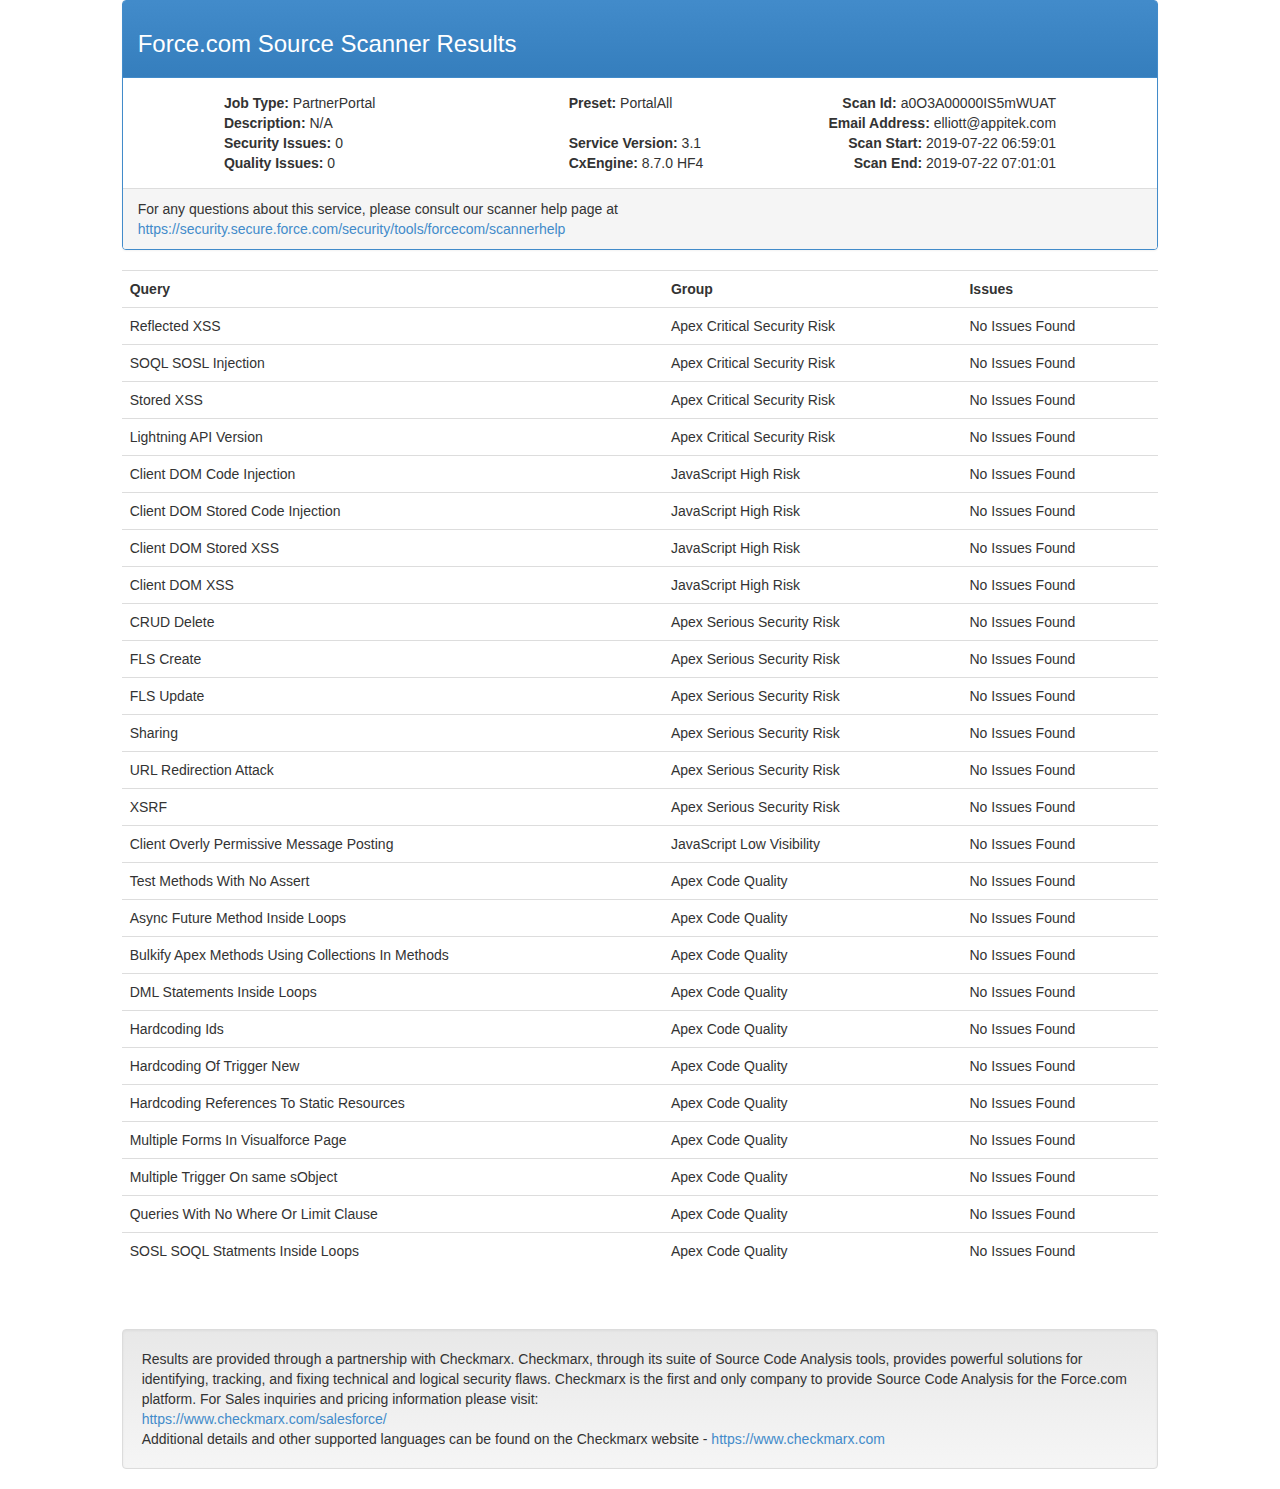
<file: review/source_scanner_report.html>
<!DOCTYPE html>

<html>
<head>
<meta charset="utf-8">
<meta http-equiv="X-UA-Compatible" content="IE=edge">
<meta name="viewport" content="width=device-width, initial-scale=1.0">
<title>Force.com Security Source Scanner Results</title>
<style>
/*!
 * Bootstrap v3.1.1 (http://getbootstrap.com)
 * Copyright 2011-2014 Twitter, Inc.
 * Licensed under MIT (https://github.com/twbs/bootstrap/blob/master/LICENSE)
 */

/*! normalize.css v3.0.0 | MIT License | git.io/normalize */html{font-family:sans-serif;-ms-text-size-adjust:100%;-webkit-text-size-adjust:100%}body{margin:0}article,aside,details,figcaption,figure,footer,header,hgroup,main,nav,section,summary{display:block}audio,canvas,progress,video{display:inline-block;vertical-align:baseline}audio:not([controls]){display:none;height:0}[hidden],template{display:none}a{background:0 0}a:active,a:hover{outline:0}abbr[title]{border-bottom:1px dotted}b,strong{font-weight:700}dfn{font-style:italic}h1{font-size:2em;margin:.67em 0}mark{background:#ff0;color:#000}small{font-size:80%}sub,sup{font-size:75%;line-height:0;position:relative;vertical-align:baseline}sup{top:-.5em}sub{bottom:-.25em}img{border:0}svg:not(:root){overflow:hidden}figure{margin:1em 40px}hr{-moz-box-sizing:content-box;box-sizing:content-box;height:0}pre{overflow:auto}code,kbd,pre,samp{font-family:monospace,monospace;font-size:1em}button,input,optgroup,select,textarea{color:inherit;font:inherit;margin:0}button{overflow:visible}button,select{text-transform:none}button,html input[type=button],input[type=reset],input[type=submit]{-webkit-appearance:button;cursor:pointer}button[disabled],html input[disabled]{cursor:default}button::-moz-focus-inner,input::-moz-focus-inner{border:0;padding:0}input{line-height:normal}input[type=checkbox],input[type=radio]{box-sizing:border-box;padding:0}input[type=number]::-webkit-inner-spin-button,input[type=number]::-webkit-outer-spin-button{height:auto}input[type=search]{-webkit-appearance:textfield;-moz-box-sizing:content-box;-webkit-box-sizing:content-box;box-sizing:content-box}input[type=search]::-webkit-search-cancel-button,input[type=search]::-webkit-search-decoration{-webkit-appearance:none}fieldset{border:1px solid silver;margin:0 2px;padding:.35em .625em .75em}legend{border:0;padding:0}textarea{overflow:auto}optgroup{font-weight:700}table{border-collapse:collapse;border-spacing:0}td,th{padding:0}@media print{*{text-shadow:none!important;color:#000!important;background:transparent!important;box-shadow:none!important}a,a:visited{text-decoration:underline}a[href]:after{content:" (" attr(href) ")"}abbr[title]:after{content:" (" attr(title) ")"}a[href^="javascript:"]:after,a[href^="#"]:after{content:""}pre,blockquote{border:1px solid #999;page-break-inside:avoid}thead{display:table-header-group}tr,img{page-break-inside:avoid}img{max-width:100%!important}p,h2,h3{orphans:3;widows:3}h2,h3{page-break-after:avoid}select{background:#fff!important}.navbar{display:none}.table td,.table th{background-color:#fff!important}.btn>.caret,.dropup>.btn>.caret{border-top-color:#000!important}.label{border:1px solid #000}.table{border-collapse:collapse!important}.table-bordered th,.table-bordered td{border:1px solid #ddd!important}}*{-webkit-box-sizing:border-box;-moz-box-sizing:border-box;box-sizing:border-box}:before,:after{-webkit-box-sizing:border-box;-moz-box-sizing:border-box;box-sizing:border-box}html{font-size:62.5%;-webkit-tap-highlight-color:rgba(0,0,0,0)}body{font-family:"Helvetica Neue",Helvetica,Arial,sans-serif;font-size:14px;line-height:1.42857143;color:#333;background-color:#fff}input,button,select,textarea{font-family:inherit;font-size:inherit;line-height:inherit}a{color:#428bca;text-decoration:none}a:hover,a:focus{color:#2a6496;text-decoration:underline}a:focus{outline:thin dotted;outline:5px auto -webkit-focus-ring-color;outline-offset:-2px}figure{margin:0}img{vertical-align:middle}.img-responsive,.thumbnail>img,.thumbnail a>img,.carousel-inner>.item>img,.carousel-inner>.item>a>img{display:block;max-width:100%;height:auto}.img-rounded{border-radius:6px}.img-thumbnail{padding:4px;line-height:1.42857143;background-color:#fff;border:1px solid #ddd;border-radius:4px;-webkit-transition:all .2s ease-in-out;transition:all .2s ease-in-out;display:inline-block;max-width:100%;height:auto}.img-circle{border-radius:50%}hr{margin-top:20px;margin-bottom:20px;border:0;border-top:1px solid #eee}.sr-only{position:absolute;width:1px;height:1px;margin:-1px;padding:0;overflow:hidden;clip:rect(0,0,0,0);border:0}h1,h2,h3,h4,h5,h6,.h1,.h2,.h3,.h4,.h5,.h6{font-family:inherit;font-weight:500;line-height:1.1;color:inherit}h1 small,h2 small,h3 small,h4 small,h5 small,h6 small,.h1 small,.h2 small,.h3 small,.h4 small,.h5 small,.h6 small,h1 .small,h2 .small,h3 .small,h4 .small,h5 .small,h6 .small,.h1 .small,.h2 .small,.h3 .small,.h4 .small,.h5 .small,.h6 .small{font-weight:400;line-height:1;color:#999}h1,.h1,h2,.h2,h3,.h3{margin-top:20px;margin-bottom:10px}h1 small,.h1 small,h2 small,.h2 small,h3 small,.h3 small,h1 .small,.h1 .small,h2 .small,.h2 .small,h3 .small,.h3 .small{font-size:65%}h4,.h4,h5,.h5,h6,.h6{margin-top:10px;margin-bottom:10px}h4 small,.h4 small,h5 small,.h5 small,h6 small,.h6 small,h4 .small,.h4 .small,h5 .small,.h5 .small,h6 .small,.h6 .small{font-size:75%}h1,.h1{font-size:36px}h2,.h2{font-size:30px}h3,.h3{font-size:24px}h4,.h4{font-size:18px}h5,.h5{font-size:14px}h6,.h6{font-size:12px}p{margin:0 0 10px}.lead{margin-bottom:20px;font-size:16px;font-weight:200;line-height:1.4}@media (min-width:768px){.lead{font-size:21px}}small,.small{font-size:85%}cite{font-style:normal}.text-left{text-align:left}.text-right{text-align:right}.text-center{text-align:center}.text-justify{text-align:justify}.text-muted{color:#999}.text-primary{color:#428bca}a.text-primary:hover{color:#3071a9}.text-success{color:#3c763d}a.text-success:hover{color:#2b542c}.text-info{color:#31708f}a.text-info:hover{color:#245269}.text-warning{color:#8a6d3b}a.text-warning:hover{color:#66512c}.text-danger{color:#a94442}a.text-danger:hover{color:#843534}.bg-primary{color:#fff;background-color:#428bca}a.bg-primary:hover{background-color:#3071a9}.bg-success{background-color:#dff0d8}a.bg-success:hover{background-color:#c1e2b3}.bg-info{background-color:#d9edf7}a.bg-info:hover{background-color:#afd9ee}.bg-warning{background-color:#fcf8e3}a.bg-warning:hover{background-color:#f7ecb5}.bg-danger{background-color:#f2dede}a.bg-danger:hover{background-color:#e4b9b9}.page-header{padding-bottom:9px;margin:40px 0 20px;border-bottom:1px solid #eee}ul,ol{margin-top:0;margin-bottom:10px}ul ul,ol ul,ul ol,ol ol{margin-bottom:0}.list-unstyled{padding-left:0;list-style:none}.list-inline{padding-left:0;list-style:none;margin-left:-5px}.list-inline>li{display:inline-block;padding-left:5px;padding-right:5px}dl{margin-top:0;margin-bottom:20px}dt,dd{line-height:1.42857143}dt{font-weight:700}dd{margin-left:0}@media (min-width:768px){.dl-horizontal dt{float:left;width:160px;clear:left;text-align:right;overflow:hidden;text-overflow:ellipsis;white-space:nowrap}.dl-horizontal dd{margin-left:180px}}abbr[title],abbr[data-original-title]{cursor:help;border-bottom:1px dotted #999}.initialism{font-size:90%;text-transform:uppercase}blockquote{padding:10px 20px;margin:0 0 20px;font-size:17.5px;border-left:5px solid #eee}blockquote p:last-child,blockquote ul:last-child,blockquote ol:last-child{margin-bottom:0}blockquote footer,blockquote small,blockquote .small{display:block;font-size:80%;line-height:1.42857143;color:#999}blockquote footer:before,blockquote small:before,blockquote .small:before{content:'\2014 \00A0'}.blockquote-reverse,blockquote.pull-right{padding-right:15px;padding-left:0;border-right:5px solid #eee;border-left:0;text-align:right}.blockquote-reverse footer:before,blockquote.pull-right footer:before,.blockquote-reverse small:before,blockquote.pull-right small:before,.blockquote-reverse .small:before,blockquote.pull-right .small:before{content:''}.blockquote-reverse footer:after,blockquote.pull-right footer:after,.blockquote-reverse small:after,blockquote.pull-right small:after,.blockquote-reverse .small:after,blockquote.pull-right .small:after{content:'\00A0 \2014'}blockquote:before,blockquote:after{content:""}address{margin-bottom:20px;font-style:normal;line-height:1.42857143}code,kbd,pre,samp{font-family:Menlo,Monaco,Consolas,"Courier New",monospace}code{padding:2px 4px;font-size:90%;color:#c7254e;background-color:#f9f2f4;white-space:nowrap;border-radius:4px}kbd{padding:2px 4px;font-size:90%;color:#fff;background-color:#333;border-radius:3px;box-shadow:inset 0 -1px 0 rgba(0,0,0,.25)}pre{display:block;padding:9.5px;margin:0 0 10px;font-size:13px;line-height:1.42857143;word-break:break-all;word-wrap:break-word;color:#333;background-color:#f5f5f5;border:1px solid #ccc;border-radius:4px}pre code{padding:0;font-size:inherit;color:inherit;white-space:pre-wrap;background-color:transparent;border-radius:0}.pre-scrollable{max-height:340px;overflow-y:scroll}.container{margin-right:auto;margin-left:auto;padding-left:15px;padding-right:15px}@media (min-width:768px){.container{width:750px}}@media (min-width:992px){.container{width:970px}}@media (min-width:1200px){.container{width:1170px}}.container-fluid{margin-right:auto;margin-left:auto;padding-left:15px;padding-right:15px}.row{margin-left:-15px;margin-right:-15px}.col-xs-1,.col-sm-1,.col-md-1,.col-lg-1,.col-xs-2,.col-sm-2,.col-md-2,.col-lg-2,.col-xs-3,.col-sm-3,.col-md-3,.col-lg-3,.col-xs-4,.col-sm-4,.col-md-4,.col-lg-4,.col-xs-5,.col-sm-5,.col-md-5,.col-lg-5,.col-xs-6,.col-sm-6,.col-md-6,.col-lg-6,.col-xs-7,.col-sm-7,.col-md-7,.col-lg-7,.col-xs-8,.col-sm-8,.col-md-8,.col-lg-8,.col-xs-9,.col-sm-9,.col-md-9,.col-lg-9,.col-xs-10,.col-sm-10,.col-md-10,.col-lg-10,.col-xs-11,.col-sm-11,.col-md-11,.col-lg-11,.col-xs-12,.col-sm-12,.col-md-12,.col-lg-12{position:relative;min-height:1px;padding-left:15px;padding-right:15px}.col-xs-1,.col-xs-2,.col-xs-3,.col-xs-4,.col-xs-5,.col-xs-6,.col-xs-7,.col-xs-8,.col-xs-9,.col-xs-10,.col-xs-11,.col-xs-12{float:left}.col-xs-12{width:100%}.col-xs-11{width:91.66666667%}.col-xs-10{width:83.33333333%}.col-xs-9{width:75%}.col-xs-8{width:66.66666667%}.col-xs-7{width:58.33333333%}.col-xs-6{width:50%}.col-xs-5{width:41.66666667%}.col-xs-4{width:33.33333333%}.col-xs-3{width:25%}.col-xs-2{width:16.66666667%}.col-xs-1{width:8.33333333%}.col-xs-pull-12{right:100%}.col-xs-pull-11{right:91.66666667%}.col-xs-pull-10{right:83.33333333%}.col-xs-pull-9{right:75%}.col-xs-pull-8{right:66.66666667%}.col-xs-pull-7{right:58.33333333%}.col-xs-pull-6{right:50%}.col-xs-pull-5{right:41.66666667%}.col-xs-pull-4{right:33.33333333%}.col-xs-pull-3{right:25%}.col-xs-pull-2{right:16.66666667%}.col-xs-pull-1{right:8.33333333%}.col-xs-pull-0{right:0}.col-xs-push-12{left:100%}.col-xs-push-11{left:91.66666667%}.col-xs-push-10{left:83.33333333%}.col-xs-push-9{left:75%}.col-xs-push-8{left:66.66666667%}.col-xs-push-7{left:58.33333333%}.col-xs-push-6{left:50%}.col-xs-push-5{left:41.66666667%}.col-xs-push-4{left:33.33333333%}.col-xs-push-3{left:25%}.col-xs-push-2{left:16.66666667%}.col-xs-push-1{left:8.33333333%}.col-xs-push-0{left:0}.col-xs-offset-12{margin-left:100%}.col-xs-offset-11{margin-left:91.66666667%}.col-xs-offset-10{margin-left:83.33333333%}.col-xs-offset-9{margin-left:75%}.col-xs-offset-8{margin-left:66.66666667%}.col-xs-offset-7{margin-left:58.33333333%}.col-xs-offset-6{margin-left:50%}.col-xs-offset-5{margin-left:41.66666667%}.col-xs-offset-4{margin-left:33.33333333%}.col-xs-offset-3{margin-left:25%}.col-xs-offset-2{margin-left:16.66666667%}.col-xs-offset-1{margin-left:8.33333333%}.col-xs-offset-0{margin-left:0}@media (min-width:768px){.col-sm-1,.col-sm-2,.col-sm-3,.col-sm-4,.col-sm-5,.col-sm-6,.col-sm-7,.col-sm-8,.col-sm-9,.col-sm-10,.col-sm-11,.col-sm-12{float:left}.col-sm-12{width:100%}.col-sm-11{width:91.66666667%}.col-sm-10{width:83.33333333%}.col-sm-9{width:75%}.col-sm-8{width:66.66666667%}.col-sm-7{width:58.33333333%}.col-sm-6{width:50%}.col-sm-5{width:41.66666667%}.col-sm-4{width:33.33333333%}.col-sm-3{width:25%}.col-sm-2{width:16.66666667%}.col-sm-1{width:8.33333333%}.col-sm-pull-12{right:100%}.col-sm-pull-11{right:91.66666667%}.col-sm-pull-10{right:83.33333333%}.col-sm-pull-9{right:75%}.col-sm-pull-8{right:66.66666667%}.col-sm-pull-7{right:58.33333333%}.col-sm-pull-6{right:50%}.col-sm-pull-5{right:41.66666667%}.col-sm-pull-4{right:33.33333333%}.col-sm-pull-3{right:25%}.col-sm-pull-2{right:16.66666667%}.col-sm-pull-1{right:8.33333333%}.col-sm-pull-0{right:0}.col-sm-push-12{left:100%}.col-sm-push-11{left:91.66666667%}.col-sm-push-10{left:83.33333333%}.col-sm-push-9{left:75%}.col-sm-push-8{left:66.66666667%}.col-sm-push-7{left:58.33333333%}.col-sm-push-6{left:50%}.col-sm-push-5{left:41.66666667%}.col-sm-push-4{left:33.33333333%}.col-sm-push-3{left:25%}.col-sm-push-2{left:16.66666667%}.col-sm-push-1{left:8.33333333%}.col-sm-push-0{left:0}.col-sm-offset-12{margin-left:100%}.col-sm-offset-11{margin-left:91.66666667%}.col-sm-offset-10{margin-left:83.33333333%}.col-sm-offset-9{margin-left:75%}.col-sm-offset-8{margin-left:66.66666667%}.col-sm-offset-7{margin-left:58.33333333%}.col-sm-offset-6{margin-left:50%}.col-sm-offset-5{margin-left:41.66666667%}.col-sm-offset-4{margin-left:33.33333333%}.col-sm-offset-3{margin-left:25%}.col-sm-offset-2{margin-left:16.66666667%}.col-sm-offset-1{margin-left:8.33333333%}.col-sm-offset-0{margin-left:0}}@media (min-width:992px){.col-md-1,.col-md-2,.col-md-3,.col-md-4,.col-md-5,.col-md-6,.col-md-7,.col-md-8,.col-md-9,.col-md-10,.col-md-11,.col-md-12{float:left}.col-md-12{width:100%}.col-md-11{width:91.66666667%}.col-md-10{width:83.33333333%}.col-md-9{width:75%}.col-md-8{width:66.66666667%}.col-md-7{width:58.33333333%}.col-md-6{width:50%}.col-md-5{width:41.66666667%}.col-md-4{width:33.33333333%}.col-md-3{width:25%}.col-md-2{width:16.66666667%}.col-md-1{width:8.33333333%}.col-md-pull-12{right:100%}.col-md-pull-11{right:91.66666667%}.col-md-pull-10{right:83.33333333%}.col-md-pull-9{right:75%}.col-md-pull-8{right:66.66666667%}.col-md-pull-7{right:58.33333333%}.col-md-pull-6{right:50%}.col-md-pull-5{right:41.66666667%}.col-md-pull-4{right:33.33333333%}.col-md-pull-3{right:25%}.col-md-pull-2{right:16.66666667%}.col-md-pull-1{right:8.33333333%}.col-md-pull-0{right:0}.col-md-push-12{left:100%}.col-md-push-11{left:91.66666667%}.col-md-push-10{left:83.33333333%}.col-md-push-9{left:75%}.col-md-push-8{left:66.66666667%}.col-md-push-7{left:58.33333333%}.col-md-push-6{left:50%}.col-md-push-5{left:41.66666667%}.col-md-push-4{left:33.33333333%}.col-md-push-3{left:25%}.col-md-push-2{left:16.66666667%}.col-md-push-1{left:8.33333333%}.col-md-push-0{left:0}.col-md-offset-12{margin-left:100%}.col-md-offset-11{margin-left:91.66666667%}.col-md-offset-10{margin-left:83.33333333%}.col-md-offset-9{margin-left:75%}.col-md-offset-8{margin-left:66.66666667%}.col-md-offset-7{margin-left:58.33333333%}.col-md-offset-6{margin-left:50%}.col-md-offset-5{margin-left:41.66666667%}.col-md-offset-4{margin-left:33.33333333%}.col-md-offset-3{margin-left:25%}.col-md-offset-2{margin-left:16.66666667%}.col-md-offset-1{margin-left:8.33333333%}.col-md-offset-0{margin-left:0}}@media (min-width:1200px){.col-lg-1,.col-lg-2,.col-lg-3,.col-lg-4,.col-lg-5,.col-lg-6,.col-lg-7,.col-lg-8,.col-lg-9,.col-lg-10,.col-lg-11,.col-lg-12{float:left}.col-lg-12{width:100%}.col-lg-11{width:91.66666667%}.col-lg-10{width:83.33333333%}.col-lg-9{width:75%}.col-lg-8{width:66.66666667%}.col-lg-7{width:58.33333333%}.col-lg-6{width:50%}.col-lg-5{width:41.66666667%}.col-lg-4{width:33.33333333%}.col-lg-3{width:25%}.col-lg-2{width:16.66666667%}.col-lg-1{width:8.33333333%}.col-lg-pull-12{right:100%}.col-lg-pull-11{right:91.66666667%}.col-lg-pull-10{right:83.33333333%}.col-lg-pull-9{right:75%}.col-lg-pull-8{right:66.66666667%}.col-lg-pull-7{right:58.33333333%}.col-lg-pull-6{right:50%}.col-lg-pull-5{right:41.66666667%}.col-lg-pull-4{right:33.33333333%}.col-lg-pull-3{right:25%}.col-lg-pull-2{right:16.66666667%}.col-lg-pull-1{right:8.33333333%}.col-lg-pull-0{right:0}.col-lg-push-12{left:100%}.col-lg-push-11{left:91.66666667%}.col-lg-push-10{left:83.33333333%}.col-lg-push-9{left:75%}.col-lg-push-8{left:66.66666667%}.col-lg-push-7{left:58.33333333%}.col-lg-push-6{left:50%}.col-lg-push-5{left:41.66666667%}.col-lg-push-4{left:33.33333333%}.col-lg-push-3{left:25%}.col-lg-push-2{left:16.66666667%}.col-lg-push-1{left:8.33333333%}.col-lg-push-0{left:0}.col-lg-offset-12{margin-left:100%}.col-lg-offset-11{margin-left:91.66666667%}.col-lg-offset-10{margin-left:83.33333333%}.col-lg-offset-9{margin-left:75%}.col-lg-offset-8{margin-left:66.66666667%}.col-lg-offset-7{margin-left:58.33333333%}.col-lg-offset-6{margin-left:50%}.col-lg-offset-5{margin-left:41.66666667%}.col-lg-offset-4{margin-left:33.33333333%}.col-lg-offset-3{margin-left:25%}.col-lg-offset-2{margin-left:16.66666667%}.col-lg-offset-1{margin-left:8.33333333%}.col-lg-offset-0{margin-left:0}}table{max-width:100%;background-color:transparent}th{text-align:left}.table{width:100%;margin-bottom:20px}.table>thead>tr>th,.table>tbody>tr>th,.table>tfoot>tr>th,.table>thead>tr>td,.table>tbody>tr>td,.table>tfoot>tr>td{padding:8px;line-height:1.42857143;vertical-align:top;border-top:1px solid #ddd}.table>thead>tr>th{vertical-align:bottom;border-bottom:2px solid #ddd}.table>caption+thead>tr:first-child>th,.table>colgroup+thead>tr:first-child>th,.table>thead:first-child>tr:first-child>th,.table>caption+thead>tr:first-child>td,.table>colgroup+thead>tr:first-child>td,.table>thead:first-child>tr:first-child>td{border-top:0}.table>tbody+tbody{border-top:2px solid #ddd}.table .table{background-color:#fff}.table-condensed>thead>tr>th,.table-condensed>tbody>tr>th,.table-condensed>tfoot>tr>th,.table-condensed>thead>tr>td,.table-condensed>tbody>tr>td,.table-condensed>tfoot>tr>td{padding:5px}.table-bordered{border:1px solid #ddd}.table-bordered>thead>tr>th,.table-bordered>tbody>tr>th,.table-bordered>tfoot>tr>th,.table-bordered>thead>tr>td,.table-bordered>tbody>tr>td,.table-bordered>tfoot>tr>td{border:1px solid #ddd}.table-bordered>thead>tr>th,.table-bordered>thead>tr>td{border-bottom-width:2px}.table-striped>tbody>tr:nth-child(odd)>td,.table-striped>tbody>tr:nth-child(odd)>th{background-color:#f9f9f9}.table-hover>tbody>tr:hover>td,.table-hover>tbody>tr:hover>th{background-color:#f5f5f5}table col[class*=col-]{position:static;float:none;display:table-column}table td[class*=col-],table th[class*=col-]{position:static;float:none;display:table-cell}.table>thead>tr>td.active,.table>tbody>tr>td.active,.table>tfoot>tr>td.active,.table>thead>tr>th.active,.table>tbody>tr>th.active,.table>tfoot>tr>th.active,.table>thead>tr.active>td,.table>tbody>tr.active>td,.table>tfoot>tr.active>td,.table>thead>tr.active>th,.table>tbody>tr.active>th,.table>tfoot>tr.active>th{background-color:#f5f5f5}.table-hover>tbody>tr>td.active:hover,.table-hover>tbody>tr>th.active:hover,.table-hover>tbody>tr.active:hover>td,.table-hover>tbody>tr.active:hover>th{background-color:#e8e8e8}.table>thead>tr>td.success,.table>tbody>tr>td.success,.table>tfoot>tr>td.success,.table>thead>tr>th.success,.table>tbody>tr>th.success,.table>tfoot>tr>th.success,.table>thead>tr.success>td,.table>tbody>tr.success>td,.table>tfoot>tr.success>td,.table>thead>tr.success>th,.table>tbody>tr.success>th,.table>tfoot>tr.success>th{background-color:#dff0d8}.table-hover>tbody>tr>td.success:hover,.table-hover>tbody>tr>th.success:hover,.table-hover>tbody>tr.success:hover>td,.table-hover>tbody>tr.success:hover>th{background-color:#d0e9c6}.table>thead>tr>td.info,.table>tbody>tr>td.info,.table>tfoot>tr>td.info,.table>thead>tr>th.info,.table>tbody>tr>th.info,.table>tfoot>tr>th.info,.table>thead>tr.info>td,.table>tbody>tr.info>td,.table>tfoot>tr.info>td,.table>thead>tr.info>th,.table>tbody>tr.info>th,.table>tfoot>tr.info>th{background-color:#d9edf7}.table-hover>tbody>tr>td.info:hover,.table-hover>tbody>tr>th.info:hover,.table-hover>tbody>tr.info:hover>td,.table-hover>tbody>tr.info:hover>th{background-color:#c4e3f3}.table>thead>tr>td.warning,.table>tbody>tr>td.warning,.table>tfoot>tr>td.warning,.table>thead>tr>th.warning,.table>tbody>tr>th.warning,.table>tfoot>tr>th.warning,.table>thead>tr.warning>td,.table>tbody>tr.warning>td,.table>tfoot>tr.warning>td,.table>thead>tr.warning>th,.table>tbody>tr.warning>th,.table>tfoot>tr.warning>th{background-color:#fcf8e3}.table-hover>tbody>tr>td.warning:hover,.table-hover>tbody>tr>th.warning:hover,.table-hover>tbody>tr.warning:hover>td,.table-hover>tbody>tr.warning:hover>th{background-color:#faf2cc}.table>thead>tr>td.danger,.table>tbody>tr>td.danger,.table>tfoot>tr>td.danger,.table>thead>tr>th.danger,.table>tbody>tr>th.danger,.table>tfoot>tr>th.danger,.table>thead>tr.danger>td,.table>tbody>tr.danger>td,.table>tfoot>tr.danger>td,.table>thead>tr.danger>th,.table>tbody>tr.danger>th,.table>tfoot>tr.danger>th{background-color:#f2dede}.table-hover>tbody>tr>td.danger:hover,.table-hover>tbody>tr>th.danger:hover,.table-hover>tbody>tr.danger:hover>td,.table-hover>tbody>tr.danger:hover>th{background-color:#ebcccc}@media (max-width:767px){.table-responsive{width:100%;margin-bottom:15px;overflow-y:hidden;overflow-x:scroll;-ms-overflow-style:-ms-autohiding-scrollbar;border:1px solid #ddd;-webkit-overflow-scrolling:touch}.table-responsive>.table{margin-bottom:0}.table-responsive>.table>thead>tr>th,.table-responsive>.table>tbody>tr>th,.table-responsive>.table>tfoot>tr>th,.table-responsive>.table>thead>tr>td,.table-responsive>.table>tbody>tr>td,.table-responsive>.table>tfoot>tr>td{white-space:nowrap}.table-responsive>.table-bordered{border:0}.table-responsive>.table-bordered>thead>tr>th:first-child,.table-responsive>.table-bordered>tbody>tr>th:first-child,.table-responsive>.table-bordered>tfoot>tr>th:first-child,.table-responsive>.table-bordered>thead>tr>td:first-child,.table-responsive>.table-bordered>tbody>tr>td:first-child,.table-responsive>.table-bordered>tfoot>tr>td:first-child{border-left:0}.table-responsive>.table-bordered>thead>tr>th:last-child,.table-responsive>.table-bordered>tbody>tr>th:last-child,.table-responsive>.table-bordered>tfoot>tr>th:last-child,.table-responsive>.table-bordered>thead>tr>td:last-child,.table-responsive>.table-bordered>tbody>tr>td:last-child,.table-responsive>.table-bordered>tfoot>tr>td:last-child{border-right:0}.table-responsive>.table-bordered>tbody>tr:last-child>th,.table-responsive>.table-bordered>tfoot>tr:last-child>th,.table-responsive>.table-bordered>tbody>tr:last-child>td,.table-responsive>.table-bordered>tfoot>tr:last-child>td{border-bottom:0}}fieldset{padding:0;margin:0;border:0;min-width:0}legend{display:block;width:100%;padding:0;margin-bottom:20px;font-size:21px;line-height:inherit;color:#333;border:0;border-bottom:1px solid #e5e5e5}label{display:inline-block;margin-bottom:5px;font-weight:700}input[type=search]{-webkit-box-sizing:border-box;-moz-box-sizing:border-box;box-sizing:border-box}input[type=radio],input[type=checkbox]{margin:4px 0 0;margin-top:1px \9;line-height:normal}input[type=file]{display:block}input[type=range]{display:block;width:100%}select[multiple],select[size]{height:auto}input[type=file]:focus,input[type=radio]:focus,input[type=checkbox]:focus{outline:thin dotted;outline:5px auto -webkit-focus-ring-color;outline-offset:-2px}output{display:block;padding-top:7px;font-size:14px;line-height:1.42857143;color:#555}.form-control{display:block;width:100%;height:34px;padding:6px 12px;font-size:14px;line-height:1.42857143;color:#555;background-color:#fff;background-image:none;border:1px solid #ccc;border-radius:4px;-webkit-box-shadow:inset 0 1px 1px rgba(0,0,0,.075);box-shadow:inset 0 1px 1px rgba(0,0,0,.075);-webkit-transition:border-color ease-in-out .15s,box-shadow ease-in-out .15s;transition:border-color ease-in-out .15s,box-shadow ease-in-out .15s}.form-control:focus{border-color:#66afe9;outline:0;-webkit-box-shadow:inset 0 1px 1px rgba(0,0,0,.075),0 0 8px rgba(102,175,233,.6);box-shadow:inset 0 1px 1px rgba(0,0,0,.075),0 0 8px rgba(102,175,233,.6)}.form-control::-moz-placeholder{color:#999;opacity:1}.form-control:-ms-input-placeholder{color:#999}.form-control::-webkit-input-placeholder{color:#999}.form-control[disabled],.form-control[readonly],fieldset[disabled] .form-control{cursor:not-allowed;background-color:#eee;opacity:1}textarea.form-control{height:auto}input[type=search]{-webkit-appearance:none}input[type=date]{line-height:34px}.form-group{margin-bottom:15px}.radio,.checkbox{display:block;min-height:20px;margin-top:10px;margin-bottom:10px;padding-left:20px}.radio label,.checkbox label{display:inline;font-weight:400;cursor:pointer}.radio input[type=radio],.radio-inline input[type=radio],.checkbox input[type=checkbox],.checkbox-inline input[type=checkbox]{float:left;margin-left:-20px}.radio+.radio,.checkbox+.checkbox{margin-top:-5px}.radio-inline,.checkbox-inline{display:inline-block;padding-left:20px;margin-bottom:0;vertical-align:middle;font-weight:400;cursor:pointer}.radio-inline+.radio-inline,.checkbox-inline+.checkbox-inline{margin-top:0;margin-left:10px}input[type=radio][disabled],input[type=checkbox][disabled],.radio[disabled],.radio-inline[disabled],.checkbox[disabled],.checkbox-inline[disabled],fieldset[disabled] input[type=radio],fieldset[disabled] input[type=checkbox],fieldset[disabled] .radio,fieldset[disabled] .radio-inline,fieldset[disabled] .checkbox,fieldset[disabled] .checkbox-inline{cursor:not-allowed}.input-sm{height:30px;padding:5px 10px;font-size:12px;line-height:1.5;border-radius:3px}select.input-sm{height:30px;line-height:30px}textarea.input-sm,select[multiple].input-sm{height:auto}.input-lg{height:46px;padding:10px 16px;font-size:18px;line-height:1.33;border-radius:6px}select.input-lg{height:46px;line-height:46px}textarea.input-lg,select[multiple].input-lg{height:auto}.has-feedback{position:relative}.has-feedback .form-control{padding-right:42.5px}.has-feedback .form-control-feedback{position:absolute;top:25px;right:0;display:block;width:34px;height:34px;line-height:34px;text-align:center}.has-success .help-block,.has-success .control-label,.has-success .radio,.has-success .checkbox,.has-success .radio-inline,.has-success .checkbox-inline{color:#3c763d}.has-success .form-control{border-color:#3c763d;-webkit-box-shadow:inset 0 1px 1px rgba(0,0,0,.075);box-shadow:inset 0 1px 1px rgba(0,0,0,.075)}.has-success .form-control:focus{border-color:#2b542c;-webkit-box-shadow:inset 0 1px 1px rgba(0,0,0,.075),0 0 6px #67b168;box-shadow:inset 0 1px 1px rgba(0,0,0,.075),0 0 6px #67b168}.has-success .input-group-addon{color:#3c763d;border-color:#3c763d;background-color:#dff0d8}.has-success .form-control-feedback{color:#3c763d}.has-warning .help-block,.has-warning .control-label,.has-warning .radio,.has-warning .checkbox,.has-warning .radio-inline,.has-warning .checkbox-inline{color:#8a6d3b}.has-warning .form-control{border-color:#8a6d3b;-webkit-box-shadow:inset 0 1px 1px rgba(0,0,0,.075);box-shadow:inset 0 1px 1px rgba(0,0,0,.075)}.has-warning .form-control:focus{border-color:#66512c;-webkit-box-shadow:inset 0 1px 1px rgba(0,0,0,.075),0 0 6px #c0a16b;box-shadow:inset 0 1px 1px rgba(0,0,0,.075),0 0 6px #c0a16b}.has-warning .input-group-addon{color:#8a6d3b;border-color:#8a6d3b;background-color:#fcf8e3}.has-warning .form-control-feedback{color:#8a6d3b}.has-error .help-block,.has-error .control-label,.has-error .radio,.has-error .checkbox,.has-error .radio-inline,.has-error .checkbox-inline{color:#a94442}.has-error .form-control{border-color:#a94442;-webkit-box-shadow:inset 0 1px 1px rgba(0,0,0,.075);box-shadow:inset 0 1px 1px rgba(0,0,0,.075)}.has-error .form-control:focus{border-color:#843534;-webkit-box-shadow:inset 0 1px 1px rgba(0,0,0,.075),0 0 6px #ce8483;box-shadow:inset 0 1px 1px rgba(0,0,0,.075),0 0 6px #ce8483}.has-error .input-group-addon{color:#a94442;border-color:#a94442;background-color:#f2dede}.has-error .form-control-feedback{color:#a94442}.form-control-static{margin-bottom:0}.help-block{display:block;margin-top:5px;margin-bottom:10px;color:#737373}@media (min-width:768px){.form-inline .form-group{display:inline-block;margin-bottom:0;vertical-align:middle}.form-inline .form-control{display:inline-block;width:auto;vertical-align:middle}.form-inline .input-group>.form-control{width:100%}.form-inline .control-label{margin-bottom:0;vertical-align:middle}.form-inline .radio,.form-inline .checkbox{display:inline-block;margin-top:0;margin-bottom:0;padding-left:0;vertical-align:middle}.form-inline .radio input[type=radio],.form-inline .checkbox input[type=checkbox]{float:none;margin-left:0}.form-inline .has-feedback .form-control-feedback{top:0}}.form-horizontal .control-label,.form-horizontal .radio,.form-horizontal .checkbox,.form-horizontal .radio-inline,.form-horizontal .checkbox-inline{margin-top:0;margin-bottom:0;padding-top:7px}.form-horizontal .radio,.form-horizontal .checkbox{min-height:27px}.form-horizontal .form-group{margin-left:-15px;margin-right:-15px}.form-horizontal .form-control-static{padding-top:7px}@media (min-width:768px){.form-horizontal .control-label{text-align:right}}.form-horizontal .has-feedback .form-control-feedback{top:0;right:15px}.btn{display:inline-block;margin-bottom:0;font-weight:400;text-align:center;vertical-align:middle;cursor:pointer;background-image:none;border:1px solid transparent;white-space:nowrap;padding:6px 12px;font-size:14px;line-height:1.42857143;border-radius:4px;-webkit-user-select:none;-moz-user-select:none;-ms-user-select:none;user-select:none}.btn:focus,.btn:active:focus,.btn.active:focus{outline:thin dotted;outline:5px auto -webkit-focus-ring-color;outline-offset:-2px}.btn:hover,.btn:focus{color:#333;text-decoration:none}.btn:active,.btn.active{outline:0;background-image:none;-webkit-box-shadow:inset 0 3px 5px rgba(0,0,0,.125);box-shadow:inset 0 3px 5px rgba(0,0,0,.125)}.btn.disabled,.btn[disabled],fieldset[disabled] .btn{cursor:not-allowed;pointer-events:none;opacity:.65;filter:alpha(opacity=65);-webkit-box-shadow:none;box-shadow:none}.btn-default{color:#333;background-color:#fff;border-color:#ccc}.btn-default:hover,.btn-default:focus,.btn-default:active,.btn-default.active,.open .dropdown-toggle.btn-default{color:#333;background-color:#ebebeb;border-color:#adadad}.btn-default:active,.btn-default.active,.open .dropdown-toggle.btn-default{background-image:none}.btn-default.disabled,.btn-default[disabled],fieldset[disabled] .btn-default,.btn-default.disabled:hover,.btn-default[disabled]:hover,fieldset[disabled] .btn-default:hover,.btn-default.disabled:focus,.btn-default[disabled]:focus,fieldset[disabled] .btn-default:focus,.btn-default.disabled:active,.btn-default[disabled]:active,fieldset[disabled] .btn-default:active,.btn-default.disabled.active,.btn-default[disabled].active,fieldset[disabled] .btn-default.active{background-color:#fff;border-color:#ccc}.btn-default .badge{color:#fff;background-color:#333}.btn-primary{color:#fff;background-color:#428bca;border-color:#357ebd}.btn-primary:hover,.btn-primary:focus,.btn-primary:active,.btn-primary.active,.open .dropdown-toggle.btn-primary{color:#fff;background-color:#3276b1;border-color:#285e8e}.btn-primary:active,.btn-primary.active,.open .dropdown-toggle.btn-primary{background-image:none}.btn-primary.disabled,.btn-primary[disabled],fieldset[disabled] .btn-primary,.btn-primary.disabled:hover,.btn-primary[disabled]:hover,fieldset[disabled] .btn-primary:hover,.btn-primary.disabled:focus,.btn-primary[disabled]:focus,fieldset[disabled] .btn-primary:focus,.btn-primary.disabled:active,.btn-primary[disabled]:active,fieldset[disabled] .btn-primary:active,.btn-primary.disabled.active,.btn-primary[disabled].active,fieldset[disabled] .btn-primary.active{background-color:#428bca;border-color:#357ebd}.btn-primary .badge{color:#428bca;background-color:#fff}.btn-success{color:#fff;background-color:#5cb85c;border-color:#4cae4c}.btn-success:hover,.btn-success:focus,.btn-success:active,.btn-success.active,.open .dropdown-toggle.btn-success{color:#fff;background-color:#47a447;border-color:#398439}.btn-success:active,.btn-success.active,.open .dropdown-toggle.btn-success{background-image:none}.btn-success.disabled,.btn-success[disabled],fieldset[disabled] .btn-success,.btn-success.disabled:hover,.btn-success[disabled]:hover,fieldset[disabled] .btn-success:hover,.btn-success.disabled:focus,.btn-success[disabled]:focus,fieldset[disabled] .btn-success:focus,.btn-success.disabled:active,.btn-success[disabled]:active,fieldset[disabled] .btn-success:active,.btn-success.disabled.active,.btn-success[disabled].active,fieldset[disabled] .btn-success.active{background-color:#5cb85c;border-color:#4cae4c}.btn-success .badge{color:#5cb85c;background-color:#fff}.btn-info{color:#fff;background-color:#5bc0de;border-color:#46b8da}.btn-info:hover,.btn-info:focus,.btn-info:active,.btn-info.active,.open .dropdown-toggle.btn-info{color:#fff;background-color:#39b3d7;border-color:#269abc}.btn-info:active,.btn-info.active,.open .dropdown-toggle.btn-info{background-image:none}.btn-info.disabled,.btn-info[disabled],fieldset[disabled] .btn-info,.btn-info.disabled:hover,.btn-info[disabled]:hover,fieldset[disabled] .btn-info:hover,.btn-info.disabled:focus,.btn-info[disabled]:focus,fieldset[disabled] .btn-info:focus,.btn-info.disabled:active,.btn-info[disabled]:active,fieldset[disabled] .btn-info:active,.btn-info.disabled.active,.btn-info[disabled].active,fieldset[disabled] .btn-info.active{background-color:#5bc0de;border-color:#46b8da}.btn-info .badge{color:#5bc0de;background-color:#fff}.btn-warning{color:#fff;background-color:#f0ad4e;border-color:#eea236}.btn-warning:hover,.btn-warning:focus,.btn-warning:active,.btn-warning.active,.open .dropdown-toggle.btn-warning{color:#fff;background-color:#ed9c28;border-color:#d58512}.btn-warning:active,.btn-warning.active,.open .dropdown-toggle.btn-warning{background-image:none}.btn-warning.disabled,.btn-warning[disabled],fieldset[disabled] .btn-warning,.btn-warning.disabled:hover,.btn-warning[disabled]:hover,fieldset[disabled] .btn-warning:hover,.btn-warning.disabled:focus,.btn-warning[disabled]:focus,fieldset[disabled] .btn-warning:focus,.btn-warning.disabled:active,.btn-warning[disabled]:active,fieldset[disabled] .btn-warning:active,.btn-warning.disabled.active,.btn-warning[disabled].active,fieldset[disabled] .btn-warning.active{background-color:#f0ad4e;border-color:#eea236}.btn-warning .badge{color:#f0ad4e;background-color:#fff}.btn-danger{color:#fff;background-color:#d9534f;border-color:#d43f3a}.btn-danger:hover,.btn-danger:focus,.btn-danger:active,.btn-danger.active,.open .dropdown-toggle.btn-danger{color:#fff;background-color:#d2322d;border-color:#ac2925}.btn-danger:active,.btn-danger.active,.open .dropdown-toggle.btn-danger{background-image:none}.btn-danger.disabled,.btn-danger[disabled],fieldset[disabled] .btn-danger,.btn-danger.disabled:hover,.btn-danger[disabled]:hover,fieldset[disabled] .btn-danger:hover,.btn-danger.disabled:focus,.btn-danger[disabled]:focus,fieldset[disabled] .btn-danger:focus,.btn-danger.disabled:active,.btn-danger[disabled]:active,fieldset[disabled] .btn-danger:active,.btn-danger.disabled.active,.btn-danger[disabled].active,fieldset[disabled] .btn-danger.active{background-color:#d9534f;border-color:#d43f3a}.btn-danger .badge{color:#d9534f;background-color:#fff}.btn-link{color:#428bca;font-weight:400;cursor:pointer;border-radius:0}.btn-link,.btn-link:active,.btn-link[disabled],fieldset[disabled] .btn-link{background-color:transparent;-webkit-box-shadow:none;box-shadow:none}.btn-link,.btn-link:hover,.btn-link:focus,.btn-link:active{border-color:transparent}.btn-link:hover,.btn-link:focus{color:#2a6496;text-decoration:underline;background-color:transparent}.btn-link[disabled]:hover,fieldset[disabled] .btn-link:hover,.btn-link[disabled]:focus,fieldset[disabled] .btn-link:focus{color:#999;text-decoration:none}.btn-lg,.btn-group-lg>.btn{padding:10px 16px;font-size:18px;line-height:1.33;border-radius:6px}.btn-sm,.btn-group-sm>.btn{padding:5px 10px;font-size:12px;line-height:1.5;border-radius:3px}.btn-xs,.btn-group-xs>.btn{padding:1px 5px;font-size:12px;line-height:1.5;border-radius:3px}.btn-block{display:block;width:100%;padding-left:0;padding-right:0}.btn-block+.btn-block{margin-top:5px}input[type=submit].btn-block,input[type=reset].btn-block,input[type=button].btn-block{width:100%}.fade{opacity:0;-webkit-transition:opacity .15s linear;transition:opacity .15s linear}.fade.in{opacity:1}.collapse{display:none}.collapse.in{display:block}.collapsing{position:relative;height:0;overflow:hidden;-webkit-transition:height .35s ease;transition:height .35s ease}@font-face{font-family:'Glyphicons Halflings';src:url(../fonts/glyphicons-halflings-regular.eot);src:url(../fonts/glyphicons-halflings-regular.eot?#iefix) format('embedded-opentype'),url(../fonts/glyphicons-halflings-regular.woff) format('woff'),url(../fonts/glyphicons-halflings-regular.ttf) format('truetype'),url(../fonts/glyphicons-halflings-regular.svg#glyphicons_halflingsregular) format('svg')}.glyphicon{position:relative;top:1px;display:inline-block;font-family:'Glyphicons Halflings';font-style:normal;font-weight:400;line-height:1;-webkit-font-smoothing:antialiased;-moz-osx-font-smoothing:grayscale}.glyphicon-asterisk:before{content:"\2a"}.glyphicon-plus:before{content:"\2b"}.glyphicon-euro:before{content:"\20ac"}.glyphicon-minus:before{content:"\2212"}.glyphicon-cloud:before{content:"\2601"}.glyphicon-envelope:before{content:"\2709"}.glyphicon-pencil:before{content:"\270f"}.glyphicon-glass:before{content:"\e001"}.glyphicon-music:before{content:"\e002"}.glyphicon-search:before{content:"\e003"}.glyphicon-heart:before{content:"\e005"}.glyphicon-star:before{content:"\e006"}.glyphicon-star-empty:before{content:"\e007"}.glyphicon-user:before{content:"\e008"}.glyphicon-film:before{content:"\e009"}.glyphicon-th-large:before{content:"\e010"}.glyphicon-th:before{content:"\e011"}.glyphicon-th-list:before{content:"\e012"}.glyphicon-ok:before{content:"\e013"}.glyphicon-remove:before{content:"\e014"}.glyphicon-zoom-in:before{content:"\e015"}.glyphicon-zoom-out:before{content:"\e016"}.glyphicon-off:before{content:"\e017"}.glyphicon-signal:before{content:"\e018"}.glyphicon-cog:before{content:"\e019"}.glyphicon-trash:before{content:"\e020"}.glyphicon-home:before{content:"\e021"}.glyphicon-file:before{content:"\e022"}.glyphicon-time:before{content:"\e023"}.glyphicon-road:before{content:"\e024"}.glyphicon-download-alt:before{content:"\e025"}.glyphicon-download:before{content:"\e026"}.glyphicon-upload:before{content:"\e027"}.glyphicon-inbox:before{content:"\e028"}.glyphicon-play-circle:before{content:"\e029"}.glyphicon-repeat:before{content:"\e030"}.glyphicon-refresh:before{content:"\e031"}.glyphicon-list-alt:before{content:"\e032"}.glyphicon-lock:before{content:"\e033"}.glyphicon-flag:before{content:"\e034"}.glyphicon-headphones:before{content:"\e035"}.glyphicon-volume-off:before{content:"\e036"}.glyphicon-volume-down:before{content:"\e037"}.glyphicon-volume-up:before{content:"\e038"}.glyphicon-qrcode:before{content:"\e039"}.glyphicon-barcode:before{content:"\e040"}.glyphicon-tag:before{content:"\e041"}.glyphicon-tags:before{content:"\e042"}.glyphicon-book:before{content:"\e043"}.glyphicon-bookmark:before{content:"\e044"}.glyphicon-print:before{content:"\e045"}.glyphicon-camera:before{content:"\e046"}.glyphicon-font:before{content:"\e047"}.glyphicon-bold:before{content:"\e048"}.glyphicon-italic:before{content:"\e049"}.glyphicon-text-height:before{content:"\e050"}.glyphicon-text-width:before{content:"\e051"}.glyphicon-align-left:before{content:"\e052"}.glyphicon-align-center:before{content:"\e053"}.glyphicon-align-right:before{content:"\e054"}.glyphicon-align-justify:before{content:"\e055"}.glyphicon-list:before{content:"\e056"}.glyphicon-indent-left:before{content:"\e057"}.glyphicon-indent-right:before{content:"\e058"}.glyphicon-facetime-video:before{content:"\e059"}.glyphicon-picture:before{content:"\e060"}.glyphicon-map-marker:before{content:"\e062"}.glyphicon-adjust:before{content:"\e063"}.glyphicon-tint:before{content:"\e064"}.glyphicon-edit:before{content:"\e065"}.glyphicon-share:before{content:"\e066"}.glyphicon-check:before{content:"\e067"}.glyphicon-move:before{content:"\e068"}.glyphicon-step-backward:before{content:"\e069"}.glyphicon-fast-backward:before{content:"\e070"}.glyphicon-backward:before{content:"\e071"}.glyphicon-play:before{content:"\e072"}.glyphicon-pause:before{content:"\e073"}.glyphicon-stop:before{content:"\e074"}.glyphicon-forward:before{content:"\e075"}.glyphicon-fast-forward:before{content:"\e076"}.glyphicon-step-forward:before{content:"\e077"}.glyphicon-eject:before{content:"\e078"}.glyphicon-chevron-left:before{content:"\e079"}.glyphicon-chevron-right:before{content:"\e080"}.glyphicon-plus-sign:before{content:"\e081"}.glyphicon-minus-sign:before{content:"\e082"}.glyphicon-remove-sign:before{content:"\e083"}.glyphicon-ok-sign:before{content:"\e084"}.glyphicon-question-sign:before{content:"\e085"}.glyphicon-info-sign:before{content:"\e086"}.glyphicon-screenshot:before{content:"\e087"}.glyphicon-remove-circle:before{content:"\e088"}.glyphicon-ok-circle:before{content:"\e089"}.glyphicon-ban-circle:before{content:"\e090"}.glyphicon-arrow-left:before{content:"\e091"}.glyphicon-arrow-right:before{content:"\e092"}.glyphicon-arrow-up:before{content:"\e093"}.glyphicon-arrow-down:before{content:"\e094"}.glyphicon-share-alt:before{content:"\e095"}.glyphicon-resize-full:before{content:"\e096"}.glyphicon-resize-small:before{content:"\e097"}.glyphicon-exclamation-sign:before{content:"\e101"}.glyphicon-gift:before{content:"\e102"}.glyphicon-leaf:before{content:"\e103"}.glyphicon-fire:before{content:"\e104"}.glyphicon-eye-open:before{content:"\e105"}.glyphicon-eye-close:before{content:"\e106"}.glyphicon-warning-sign:before{content:"\e107"}.glyphicon-plane:before{content:"\e108"}.glyphicon-calendar:before{content:"\e109"}.glyphicon-random:before{content:"\e110"}.glyphicon-comment:before{content:"\e111"}.glyphicon-magnet:before{content:"\e112"}.glyphicon-chevron-up:before{content:"\e113"}.glyphicon-chevron-down:before{content:"\e114"}.glyphicon-retweet:before{content:"\e115"}.glyphicon-shopping-cart:before{content:"\e116"}.glyphicon-folder-close:before{content:"\e117"}.glyphicon-folder-open:before{content:"\e118"}.glyphicon-resize-vertical:before{content:"\e119"}.glyphicon-resize-horizontal:before{content:"\e120"}.glyphicon-hdd:before{content:"\e121"}.glyphicon-bullhorn:before{content:"\e122"}.glyphicon-bell:before{content:"\e123"}.glyphicon-certificate:before{content:"\e124"}.glyphicon-thumbs-up:before{content:"\e125"}.glyphicon-thumbs-down:before{content:"\e126"}.glyphicon-hand-right:before{content:"\e127"}.glyphicon-hand-left:before{content:"\e128"}.glyphicon-hand-up:before{content:"\e129"}.glyphicon-hand-down:before{content:"\e130"}.glyphicon-circle-arrow-right:before{content:"\e131"}.glyphicon-circle-arrow-left:before{content:"\e132"}.glyphicon-circle-arrow-up:before{content:"\e133"}.glyphicon-circle-arrow-down:before{content:"\e134"}.glyphicon-globe:before{content:"\e135"}.glyphicon-wrench:before{content:"\e136"}.glyphicon-tasks:before{content:"\e137"}.glyphicon-filter:before{content:"\e138"}.glyphicon-briefcase:before{content:"\e139"}.glyphicon-fullscreen:before{content:"\e140"}.glyphicon-dashboard:before{content:"\e141"}.glyphicon-paperclip:before{content:"\e142"}.glyphicon-heart-empty:before{content:"\e143"}.glyphicon-link:before{content:"\e144"}.glyphicon-phone:before{content:"\e145"}.glyphicon-pushpin:before{content:"\e146"}.glyphicon-usd:before{content:"\e148"}.glyphicon-gbp:before{content:"\e149"}.glyphicon-sort:before{content:"\e150"}.glyphicon-sort-by-alphabet:before{content:"\e151"}.glyphicon-sort-by-alphabet-alt:before{content:"\e152"}.glyphicon-sort-by-order:before{content:"\e153"}.glyphicon-sort-by-order-alt:before{content:"\e154"}.glyphicon-sort-by-attributes:before{content:"\e155"}.glyphicon-sort-by-attributes-alt:before{content:"\e156"}.glyphicon-unchecked:before{content:"\e157"}.glyphicon-expand:before{content:"\e158"}.glyphicon-collapse-down:before{content:"\e159"}.glyphicon-collapse-up:before{content:"\e160"}.glyphicon-log-in:before{content:"\e161"}.glyphicon-flash:before{content:"\e162"}.glyphicon-log-out:before{content:"\e163"}.glyphicon-new-window:before{content:"\e164"}.glyphicon-record:before{content:"\e165"}.glyphicon-save:before{content:"\e166"}.glyphicon-open:before{content:"\e167"}.glyphicon-saved:before{content:"\e168"}.glyphicon-import:before{content:"\e169"}.glyphicon-export:before{content:"\e170"}.glyphicon-send:before{content:"\e171"}.glyphicon-floppy-disk:before{content:"\e172"}.glyphicon-floppy-saved:before{content:"\e173"}.glyphicon-floppy-remove:before{content:"\e174"}.glyphicon-floppy-save:before{content:"\e175"}.glyphicon-floppy-open:before{content:"\e176"}.glyphicon-credit-card:before{content:"\e177"}.glyphicon-transfer:before{content:"\e178"}.glyphicon-cutlery:before{content:"\e179"}.glyphicon-header:before{content:"\e180"}.glyphicon-compressed:before{content:"\e181"}.glyphicon-earphone:before{content:"\e182"}.glyphicon-phone-alt:before{content:"\e183"}.glyphicon-tower:before{content:"\e184"}.glyphicon-stats:before{content:"\e185"}.glyphicon-sd-video:before{content:"\e186"}.glyphicon-hd-video:before{content:"\e187"}.glyphicon-subtitles:before{content:"\e188"}.glyphicon-sound-stereo:before{content:"\e189"}.glyphicon-sound-dolby:before{content:"\e190"}.glyphicon-sound-5-1:before{content:"\e191"}.glyphicon-sound-6-1:before{content:"\e192"}.glyphicon-sound-7-1:before{content:"\e193"}.glyphicon-copyright-mark:before{content:"\e194"}.glyphicon-registration-mark:before{content:"\e195"}.glyphicon-cloud-download:before{content:"\e197"}.glyphicon-cloud-upload:before{content:"\e198"}.glyphicon-tree-conifer:before{content:"\e199"}.glyphicon-tree-deciduous:before{content:"\e200"}.caret{display:inline-block;width:0;height:0;margin-left:2px;vertical-align:middle;border-top:4px solid;border-right:4px solid transparent;border-left:4px solid transparent}.dropdown{position:relative}.dropdown-toggle:focus{outline:0}.dropdown-menu{position:absolute;top:100%;left:0;z-index:1000;display:none;float:left;min-width:160px;padding:5px 0;margin:2px 0 0;list-style:none;font-size:14px;background-color:#fff;border:1px solid #ccc;border:1px solid rgba(0,0,0,.15);border-radius:4px;-webkit-box-shadow:0 6px 12px rgba(0,0,0,.175);box-shadow:0 6px 12px rgba(0,0,0,.175);background-clip:padding-box}.dropdown-menu.pull-right{right:0;left:auto}.dropdown-menu .divider{height:1px;margin:9px 0;overflow:hidden;background-color:#e5e5e5}.dropdown-menu>li>a{display:block;padding:3px 20px;clear:both;font-weight:400;line-height:1.42857143;color:#333;white-space:nowrap}.dropdown-menu>li>a:hover,.dropdown-menu>li>a:focus{text-decoration:none;color:#262626;background-color:#f5f5f5}.dropdown-menu>.active>a,.dropdown-menu>.active>a:hover,.dropdown-menu>.active>a:focus{color:#fff;text-decoration:none;outline:0;background-color:#428bca}.dropdown-menu>.disabled>a,.dropdown-menu>.disabled>a:hover,.dropdown-menu>.disabled>a:focus{color:#999}.dropdown-menu>.disabled>a:hover,.dropdown-menu>.disabled>a:focus{text-decoration:none;background-color:transparent;background-image:none;filter:progid:DXImageTransform.Microsoft.gradient(enabled=false);cursor:not-allowed}.open>.dropdown-menu{display:block}.open>a{outline:0}.dropdown-menu-right{left:auto;right:0}.dropdown-menu-left{left:0;right:auto}.dropdown-header{display:block;padding:3px 20px;font-size:12px;line-height:1.42857143;color:#999}.dropdown-backdrop{position:fixed;left:0;right:0;bottom:0;top:0;z-index:990}.pull-right>.dropdown-menu{right:0;left:auto}.dropup .caret,.navbar-fixed-bottom .dropdown .caret{border-top:0;border-bottom:4px solid;content:""}.dropup .dropdown-menu,.navbar-fixed-bottom .dropdown .dropdown-menu{top:auto;bottom:100%;margin-bottom:1px}@media (min-width:768px){.navbar-right .dropdown-menu{left:auto;right:0}.navbar-right .dropdown-menu-left{left:0;right:auto}}.btn-group,.btn-group-vertical{position:relative;display:inline-block;vertical-align:middle}.btn-group>.btn,.btn-group-vertical>.btn{position:relative;float:left}.btn-group>.btn:hover,.btn-group-vertical>.btn:hover,.btn-group>.btn:focus,.btn-group-vertical>.btn:focus,.btn-group>.btn:active,.btn-group-vertical>.btn:active,.btn-group>.btn.active,.btn-group-vertical>.btn.active{z-index:2}.btn-group>.btn:focus,.btn-group-vertical>.btn:focus{outline:0}.btn-group .btn+.btn,.btn-group .btn+.btn-group,.btn-group .btn-group+.btn,.btn-group .btn-group+.btn-group{margin-left:-1px}.btn-toolbar{margin-left:-5px}.btn-toolbar .btn-group,.btn-toolbar .input-group{float:left}.btn-toolbar>.btn,.btn-toolbar>.btn-group,.btn-toolbar>.input-group{margin-left:5px}.btn-group>.btn:not(:first-child):not(:last-child):not(.dropdown-toggle){border-radius:0}.btn-group>.btn:first-child{margin-left:0}.btn-group>.btn:first-child:not(:last-child):not(.dropdown-toggle){border-bottom-right-radius:0;border-top-right-radius:0}.btn-group>.btn:last-child:not(:first-child),.btn-group>.dropdown-toggle:not(:first-child){border-bottom-left-radius:0;border-top-left-radius:0}.btn-group>.btn-group{float:left}.btn-group>.btn-group:not(:first-child):not(:last-child)>.btn{border-radius:0}.btn-group>.btn-group:first-child>.btn:last-child,.btn-group>.btn-group:first-child>.dropdown-toggle{border-bottom-right-radius:0;border-top-right-radius:0}.btn-group>.btn-group:last-child>.btn:first-child{border-bottom-left-radius:0;border-top-left-radius:0}.btn-group .dropdown-toggle:active,.btn-group.open .dropdown-toggle{outline:0}.btn-group>.btn+.dropdown-toggle{padding-left:8px;padding-right:8px}.btn-group>.btn-lg+.dropdown-toggle{padding-left:12px;padding-right:12px}.btn-group.open .dropdown-toggle{-webkit-box-shadow:inset 0 3px 5px rgba(0,0,0,.125);box-shadow:inset 0 3px 5px rgba(0,0,0,.125)}.btn-group.open .dropdown-toggle.btn-link{-webkit-box-shadow:none;box-shadow:none}.btn .caret{margin-left:0}.btn-lg .caret{border-width:5px 5px 0;border-bottom-width:0}.dropup .btn-lg .caret{border-width:0 5px 5px}.btn-group-vertical>.btn,.btn-group-vertical>.btn-group,.btn-group-vertical>.btn-group>.btn{display:block;float:none;width:100%;max-width:100%}.btn-group-vertical>.btn-group>.btn{float:none}.btn-group-vertical>.btn+.btn,.btn-group-vertical>.btn+.btn-group,.btn-group-vertical>.btn-group+.btn,.btn-group-vertical>.btn-group+.btn-group{margin-top:-1px;margin-left:0}.btn-group-vertical>.btn:not(:first-child):not(:last-child){border-radius:0}.btn-group-vertical>.btn:first-child:not(:last-child){border-top-right-radius:4px;border-bottom-right-radius:0;border-bottom-left-radius:0}.btn-group-vertical>.btn:last-child:not(:first-child){border-bottom-left-radius:4px;border-top-right-radius:0;border-top-left-radius:0}.btn-group-vertical>.btn-group:not(:first-child):not(:last-child)>.btn{border-radius:0}.btn-group-vertical>.btn-group:first-child:not(:last-child)>.btn:last-child,.btn-group-vertical>.btn-group:first-child:not(:last-child)>.dropdown-toggle{border-bottom-right-radius:0;border-bottom-left-radius:0}.btn-group-vertical>.btn-group:last-child:not(:first-child)>.btn:first-child{border-top-right-radius:0;border-top-left-radius:0}.btn-group-justified{display:table;width:100%;table-layout:fixed;border-collapse:separate}.btn-group-justified>.btn,.btn-group-justified>.btn-group{float:none;display:table-cell;width:1%}.btn-group-justified>.btn-group .btn{width:100%}[data-toggle=buttons]>.btn>input[type=radio],[data-toggle=buttons]>.btn>input[type=checkbox]{display:none}.input-group{position:relative;display:table;border-collapse:separate}.input-group[class*=col-]{float:none;padding-left:0;padding-right:0}.input-group .form-control{position:relative;z-index:2;float:left;width:100%;margin-bottom:0}.input-group-lg>.form-control,.input-group-lg>.input-group-addon,.input-group-lg>.input-group-btn>.btn{height:46px;padding:10px 16px;font-size:18px;line-height:1.33;border-radius:6px}select.input-group-lg>.form-control,select.input-group-lg>.input-group-addon,select.input-group-lg>.input-group-btn>.btn{height:46px;line-height:46px}textarea.input-group-lg>.form-control,textarea.input-group-lg>.input-group-addon,textarea.input-group-lg>.input-group-btn>.btn,select[multiple].input-group-lg>.form-control,select[multiple].input-group-lg>.input-group-addon,select[multiple].input-group-lg>.input-group-btn>.btn{height:auto}.input-group-sm>.form-control,.input-group-sm>.input-group-addon,.input-group-sm>.input-group-btn>.btn{height:30px;padding:5px 10px;font-size:12px;line-height:1.5;border-radius:3px}select.input-group-sm>.form-control,select.input-group-sm>.input-group-addon,select.input-group-sm>.input-group-btn>.btn{height:30px;line-height:30px}textarea.input-group-sm>.form-control,textarea.input-group-sm>.input-group-addon,textarea.input-group-sm>.input-group-btn>.btn,select[multiple].input-group-sm>.form-control,select[multiple].input-group-sm>.input-group-addon,select[multiple].input-group-sm>.input-group-btn>.btn{height:auto}.input-group-addon,.input-group-btn,.input-group .form-control{display:table-cell}.input-group-addon:not(:first-child):not(:last-child),.input-group-btn:not(:first-child):not(:last-child),.input-group .form-control:not(:first-child):not(:last-child){border-radius:0}.input-group-addon,.input-group-btn{width:1%;white-space:nowrap;vertical-align:middle}.input-group-addon{padding:6px 12px;font-size:14px;font-weight:400;line-height:1;color:#555;text-align:center;background-color:#eee;border:1px solid #ccc;border-radius:4px}.input-group-addon.input-sm{padding:5px 10px;font-size:12px;border-radius:3px}.input-group-addon.input-lg{padding:10px 16px;font-size:18px;border-radius:6px}.input-group-addon input[type=radio],.input-group-addon input[type=checkbox]{margin-top:0}.input-group .form-control:first-child,.input-group-addon:first-child,.input-group-btn:first-child>.btn,.input-group-btn:first-child>.btn-group>.btn,.input-group-btn:first-child>.dropdown-toggle,.input-group-btn:last-child>.btn:not(:last-child):not(.dropdown-toggle),.input-group-btn:last-child>.btn-group:not(:last-child)>.btn{border-bottom-right-radius:0;border-top-right-radius:0}.input-group-addon:first-child{border-right:0}.input-group .form-control:last-child,.input-group-addon:last-child,.input-group-btn:last-child>.btn,.input-group-btn:last-child>.btn-group>.btn,.input-group-btn:last-child>.dropdown-toggle,.input-group-btn:first-child>.btn:not(:first-child),.input-group-btn:first-child>.btn-group:not(:first-child)>.btn{border-bottom-left-radius:0;border-top-left-radius:0}.input-group-addon:last-child{border-left:0}.input-group-btn{position:relative;font-size:0;white-space:nowrap}.input-group-btn>.btn{position:relative}.input-group-btn>.btn+.btn{margin-left:-1px}.input-group-btn>.btn:hover,.input-group-btn>.btn:focus,.input-group-btn>.btn:active{z-index:2}.input-group-btn:first-child>.btn,.input-group-btn:first-child>.btn-group{margin-right:-1px}.input-group-btn:last-child>.btn,.input-group-btn:last-child>.btn-group{margin-left:-1px}.nav{margin-bottom:0;padding-left:0;list-style:none}.nav>li{position:relative;display:block}.nav>li>a{position:relative;display:block;padding:10px 15px}.nav>li>a:hover,.nav>li>a:focus{text-decoration:none;background-color:#eee}.nav>li.disabled>a{color:#999}.nav>li.disabled>a:hover,.nav>li.disabled>a:focus{color:#999;text-decoration:none;background-color:transparent;cursor:not-allowed}.nav .open>a,.nav .open>a:hover,.nav .open>a:focus{background-color:#eee;border-color:#428bca}.nav .nav-divider{height:1px;margin:9px 0;overflow:hidden;background-color:#e5e5e5}.nav>li>a>img{max-width:none}.nav-tabs{border-bottom:1px solid #ddd}.nav-tabs>li{float:left;margin-bottom:-1px}.nav-tabs>li>a{margin-right:2px;line-height:1.42857143;border:1px solid transparent;border-radius:4px 4px 0 0}.nav-tabs>li>a:hover{border-color:#eee #eee #ddd}.nav-tabs>li.active>a,.nav-tabs>li.active>a:hover,.nav-tabs>li.active>a:focus{color:#555;background-color:#fff;border:1px solid #ddd;border-bottom-color:transparent;cursor:default}.nav-tabs.nav-justified{width:100%;border-bottom:0}.nav-tabs.nav-justified>li{float:none}.nav-tabs.nav-justified>li>a{text-align:center;margin-bottom:5px}.nav-tabs.nav-justified>.dropdown .dropdown-menu{top:auto;left:auto}@media (min-width:768px){.nav-tabs.nav-justified>li{display:table-cell;width:1%}.nav-tabs.nav-justified>li>a{margin-bottom:0}}.nav-tabs.nav-justified>li>a{margin-right:0;border-radius:4px}.nav-tabs.nav-justified>.active>a,.nav-tabs.nav-justified>.active>a:hover,.nav-tabs.nav-justified>.active>a:focus{border:1px solid #ddd}@media (min-width:768px){.nav-tabs.nav-justified>li>a{border-bottom:1px solid #ddd;border-radius:4px 4px 0 0}.nav-tabs.nav-justified>.active>a,.nav-tabs.nav-justified>.active>a:hover,.nav-tabs.nav-justified>.active>a:focus{border-bottom-color:#fff}}.nav-pills>li{float:left}.nav-pills>li>a{border-radius:4px}.nav-pills>li+li{margin-left:2px}.nav-pills>li.active>a,.nav-pills>li.active>a:hover,.nav-pills>li.active>a:focus{color:#fff;background-color:#428bca}.nav-stacked>li{float:none}.nav-stacked>li+li{margin-top:2px;margin-left:0}.nav-justified{width:100%}.nav-justified>li{float:none}.nav-justified>li>a{text-align:center;margin-bottom:5px}.nav-justified>.dropdown .dropdown-menu{top:auto;left:auto}@media (min-width:768px){.nav-justified>li{display:table-cell;width:1%}.nav-justified>li>a{margin-bottom:0}}.nav-tabs-justified{border-bottom:0}.nav-tabs-justified>li>a{margin-right:0;border-radius:4px}.nav-tabs-justified>.active>a,.nav-tabs-justified>.active>a:hover,.nav-tabs-justified>.active>a:focus{border:1px solid #ddd}@media (min-width:768px){.nav-tabs-justified>li>a{border-bottom:1px solid #ddd;border-radius:4px 4px 0 0}.nav-tabs-justified>.active>a,.nav-tabs-justified>.active>a:hover,.nav-tabs-justified>.active>a:focus{border-bottom-color:#fff}}.tab-content>.tab-pane{display:none}.tab-content>.active{display:block}.nav-tabs .dropdown-menu{margin-top:-1px;border-top-right-radius:0;border-top-left-radius:0}.navbar{position:relative;min-height:50px;margin-bottom:20px;border:1px solid transparent}@media (min-width:768px){.navbar{border-radius:4px}}@media (min-width:768px){.navbar-header{float:left}}.navbar-collapse{max-height:340px;overflow-x:visible;padding-right:15px;padding-left:15px;border-top:1px solid transparent;box-shadow:inset 0 1px 0 rgba(255,255,255,.1);-webkit-overflow-scrolling:touch}.navbar-collapse.in{overflow-y:auto}@media (min-width:768px){.navbar-collapse{width:auto;border-top:0;box-shadow:none}.navbar-collapse.collapse{display:block!important;height:auto!important;padding-bottom:0;overflow:visible!important}.navbar-collapse.in{overflow-y:visible}.navbar-fixed-top .navbar-collapse,.navbar-static-top .navbar-collapse,.navbar-fixed-bottom .navbar-collapse{padding-left:0;padding-right:0}}.container>.navbar-header,.container-fluid>.navbar-header,.container>.navbar-collapse,.container-fluid>.navbar-collapse{margin-right:-15px;margin-left:-15px}@media (min-width:768px){.container>.navbar-header,.container-fluid>.navbar-header,.container>.navbar-collapse,.container-fluid>.navbar-collapse{margin-right:0;margin-left:0}}.navbar-static-top{z-index:1000;border-width:0 0 1px}@media (min-width:768px){.navbar-static-top{border-radius:0}}.navbar-fixed-top,.navbar-fixed-bottom{position:fixed;right:0;left:0;z-index:1030}@media (min-width:768px){.navbar-fixed-top,.navbar-fixed-bottom{border-radius:0}}.navbar-fixed-top{top:0;border-width:0 0 1px}.navbar-fixed-bottom{bottom:0;margin-bottom:0;border-width:1px 0 0}.navbar-brand{float:left;padding:15px;font-size:18px;line-height:20px;height:50px}.navbar-brand:hover,.navbar-brand:focus{text-decoration:none}@media (min-width:768px){.navbar>.container .navbar-brand,.navbar>.container-fluid .navbar-brand{margin-left:-15px}}.navbar-toggle{position:relative;float:right;margin-right:15px;padding:9px 10px;margin-top:8px;margin-bottom:8px;background-color:transparent;background-image:none;border:1px solid transparent;border-radius:4px}.navbar-toggle:focus{outline:0}.navbar-toggle .icon-bar{display:block;width:22px;height:2px;border-radius:1px}.navbar-toggle .icon-bar+.icon-bar{margin-top:4px}@media (min-width:768px){.navbar-toggle{display:none}}.navbar-nav{margin:7.5px -15px}.navbar-nav>li>a{padding-top:10px;padding-bottom:10px;line-height:20px}@media (max-width:767px){.navbar-nav .open .dropdown-menu{position:static;float:none;width:auto;margin-top:0;background-color:transparent;border:0;box-shadow:none}.navbar-nav .open .dropdown-menu>li>a,.navbar-nav .open .dropdown-menu .dropdown-header{padding:5px 15px 5px 25px}.navbar-nav .open .dropdown-menu>li>a{line-height:20px}.navbar-nav .open .dropdown-menu>li>a:hover,.navbar-nav .open .dropdown-menu>li>a:focus{background-image:none}}@media (min-width:768px){.navbar-nav{float:left;margin:0}.navbar-nav>li{float:left}.navbar-nav>li>a{padding-top:15px;padding-bottom:15px}.navbar-nav.navbar-right:last-child{margin-right:-15px}}@media (min-width:768px){.navbar-left{float:left!important}.navbar-right{float:right!important}}.navbar-form{margin-left:-15px;margin-right:-15px;padding:10px 15px;border-top:1px solid transparent;border-bottom:1px solid transparent;-webkit-box-shadow:inset 0 1px 0 rgba(255,255,255,.1),0 1px 0 rgba(255,255,255,.1);box-shadow:inset 0 1px 0 rgba(255,255,255,.1),0 1px 0 rgba(255,255,255,.1);margin-top:8px;margin-bottom:8px}@media (min-width:768px){.navbar-form .form-group{display:inline-block;margin-bottom:0;vertical-align:middle}.navbar-form .form-control{display:inline-block;width:auto;vertical-align:middle}.navbar-form .input-group>.form-control{width:100%}.navbar-form .control-label{margin-bottom:0;vertical-align:middle}.navbar-form .radio,.navbar-form .checkbox{display:inline-block;margin-top:0;margin-bottom:0;padding-left:0;vertical-align:middle}.navbar-form .radio input[type=radio],.navbar-form .checkbox input[type=checkbox]{float:none;margin-left:0}.navbar-form .has-feedback .form-control-feedback{top:0}}@media (max-width:767px){.navbar-form .form-group{margin-bottom:5px}}@media (min-width:768px){.navbar-form{width:auto;border:0;margin-left:0;margin-right:0;padding-top:0;padding-bottom:0;-webkit-box-shadow:none;box-shadow:none}.navbar-form.navbar-right:last-child{margin-right:-15px}}.navbar-nav>li>.dropdown-menu{margin-top:0;border-top-right-radius:0;border-top-left-radius:0}.navbar-fixed-bottom .navbar-nav>li>.dropdown-menu{border-bottom-right-radius:0;border-bottom-left-radius:0}.navbar-btn{margin-top:8px;margin-bottom:8px}.navbar-btn.btn-sm{margin-top:10px;margin-bottom:10px}.navbar-btn.btn-xs{margin-top:14px;margin-bottom:14px}.navbar-text{margin-top:15px;margin-bottom:15px}@media (min-width:768px){.navbar-text{float:left;margin-left:15px;margin-right:15px}.navbar-text.navbar-right:last-child{margin-right:0}}.navbar-default{background-color:#f8f8f8;border-color:#e7e7e7}.navbar-default .navbar-brand{color:#777}.navbar-default .navbar-brand:hover,.navbar-default .navbar-brand:focus{color:#5e5e5e;background-color:transparent}.navbar-default .navbar-text{color:#777}.navbar-default .navbar-nav>li>a{color:#777}.navbar-default .navbar-nav>li>a:hover,.navbar-default .navbar-nav>li>a:focus{color:#333;background-color:transparent}.navbar-default .navbar-nav>.active>a,.navbar-default .navbar-nav>.active>a:hover,.navbar-default .navbar-nav>.active>a:focus{color:#555;background-color:#e7e7e7}.navbar-default .navbar-nav>.disabled>a,.navbar-default .navbar-nav>.disabled>a:hover,.navbar-default .navbar-nav>.disabled>a:focus{color:#ccc;background-color:transparent}.navbar-default .navbar-toggle{border-color:#ddd}.navbar-default .navbar-toggle:hover,.navbar-default .navbar-toggle:focus{background-color:#ddd}.navbar-default .navbar-toggle .icon-bar{background-color:#888}.navbar-default .navbar-collapse,.navbar-default .navbar-form{border-color:#e7e7e7}.navbar-default .navbar-nav>.open>a,.navbar-default .navbar-nav>.open>a:hover,.navbar-default .navbar-nav>.open>a:focus{background-color:#e7e7e7;color:#555}@media (max-width:767px){.navbar-default .navbar-nav .open .dropdown-menu>li>a{color:#777}.navbar-default .navbar-nav .open .dropdown-menu>li>a:hover,.navbar-default .navbar-nav .open .dropdown-menu>li>a:focus{color:#333;background-color:transparent}.navbar-default .navbar-nav .open .dropdown-menu>.active>a,.navbar-default .navbar-nav .open .dropdown-menu>.active>a:hover,.navbar-default .navbar-nav .open .dropdown-menu>.active>a:focus{color:#555;background-color:#e7e7e7}.navbar-default .navbar-nav .open .dropdown-menu>.disabled>a,.navbar-default .navbar-nav .open .dropdown-menu>.disabled>a:hover,.navbar-default .navbar-nav .open .dropdown-menu>.disabled>a:focus{color:#ccc;background-color:transparent}}.navbar-default .navbar-link{color:#777}.navbar-default .navbar-link:hover{color:#333}.navbar-inverse{background-color:#222;border-color:#080808}.navbar-inverse .navbar-brand{color:#999}.navbar-inverse .navbar-brand:hover,.navbar-inverse .navbar-brand:focus{color:#fff;background-color:transparent}.navbar-inverse .navbar-text{color:#999}.navbar-inverse .navbar-nav>li>a{color:#999}.navbar-inverse .navbar-nav>li>a:hover,.navbar-inverse .navbar-nav>li>a:focus{color:#fff;background-color:transparent}.navbar-inverse .navbar-nav>.active>a,.navbar-inverse .navbar-nav>.active>a:hover,.navbar-inverse .navbar-nav>.active>a:focus{color:#fff;background-color:#080808}.navbar-inverse .navbar-nav>.disabled>a,.navbar-inverse .navbar-nav>.disabled>a:hover,.navbar-inverse .navbar-nav>.disabled>a:focus{color:#444;background-color:transparent}.navbar-inverse .navbar-toggle{border-color:#333}.navbar-inverse .navbar-toggle:hover,.navbar-inverse .navbar-toggle:focus{background-color:#333}.navbar-inverse .navbar-toggle .icon-bar{background-color:#fff}.navbar-inverse .navbar-collapse,.navbar-inverse .navbar-form{border-color:#101010}.navbar-inverse .navbar-nav>.open>a,.navbar-inverse .navbar-nav>.open>a:hover,.navbar-inverse .navbar-nav>.open>a:focus{background-color:#080808;color:#fff}@media (max-width:767px){.navbar-inverse .navbar-nav .open .dropdown-menu>.dropdown-header{border-color:#080808}.navbar-inverse .navbar-nav .open .dropdown-menu .divider{background-color:#080808}.navbar-inverse .navbar-nav .open .dropdown-menu>li>a{color:#999}.navbar-inverse .navbar-nav .open .dropdown-menu>li>a:hover,.navbar-inverse .navbar-nav .open .dropdown-menu>li>a:focus{color:#fff;background-color:transparent}.navbar-inverse .navbar-nav .open .dropdown-menu>.active>a,.navbar-inverse .navbar-nav .open .dropdown-menu>.active>a:hover,.navbar-inverse .navbar-nav .open .dropdown-menu>.active>a:focus{color:#fff;background-color:#080808}.navbar-inverse .navbar-nav .open .dropdown-menu>.disabled>a,.navbar-inverse .navbar-nav .open .dropdown-menu>.disabled>a:hover,.navbar-inverse .navbar-nav .open .dropdown-menu>.disabled>a:focus{color:#444;background-color:transparent}}.navbar-inverse .navbar-link{color:#999}.navbar-inverse .navbar-link:hover{color:#fff}.breadcrumb{padding:8px 15px;margin-bottom:20px;list-style:none;background-color:#f5f5f5;border-radius:4px}.breadcrumb>li{display:inline-block}.breadcrumb>li+li:before{content:"/\00a0";padding:0 5px;color:#ccc}.breadcrumb>.active{color:#999}.pagination{display:inline-block;padding-left:0;margin:20px 0;border-radius:4px}.pagination>li{display:inline}.pagination>li>a,.pagination>li>span{position:relative;float:left;padding:6px 12px;line-height:1.42857143;text-decoration:none;color:#428bca;background-color:#fff;border:1px solid #ddd;margin-left:-1px}.pagination>li:first-child>a,.pagination>li:first-child>span{margin-left:0;border-bottom-left-radius:4px;border-top-left-radius:4px}.pagination>li:last-child>a,.pagination>li:last-child>span{border-bottom-right-radius:4px;border-top-right-radius:4px}.pagination>li>a:hover,.pagination>li>span:hover,.pagination>li>a:focus,.pagination>li>span:focus{color:#2a6496;background-color:#eee;border-color:#ddd}.pagination>.active>a,.pagination>.active>span,.pagination>.active>a:hover,.pagination>.active>span:hover,.pagination>.active>a:focus,.pagination>.active>span:focus{z-index:2;color:#fff;background-color:#428bca;border-color:#428bca;cursor:default}.pagination>.disabled>span,.pagination>.disabled>span:hover,.pagination>.disabled>span:focus,.pagination>.disabled>a,.pagination>.disabled>a:hover,.pagination>.disabled>a:focus{color:#999;background-color:#fff;border-color:#ddd;cursor:not-allowed}.pagination-lg>li>a,.pagination-lg>li>span{padding:10px 16px;font-size:18px}.pagination-lg>li:first-child>a,.pagination-lg>li:first-child>span{border-bottom-left-radius:6px;border-top-left-radius:6px}.pagination-lg>li:last-child>a,.pagination-lg>li:last-child>span{border-bottom-right-radius:6px;border-top-right-radius:6px}.pagination-sm>li>a,.pagination-sm>li>span{padding:5px 10px;font-size:12px}.pagination-sm>li:first-child>a,.pagination-sm>li:first-child>span{border-bottom-left-radius:3px;border-top-left-radius:3px}.pagination-sm>li:last-child>a,.pagination-sm>li:last-child>span{border-bottom-right-radius:3px;border-top-right-radius:3px}.pager{padding-left:0;margin:20px 0;list-style:none;text-align:center}.pager li{display:inline}.pager li>a,.pager li>span{display:inline-block;padding:5px 14px;background-color:#fff;border:1px solid #ddd;border-radius:15px}.pager li>a:hover,.pager li>a:focus{text-decoration:none;background-color:#eee}.pager .next>a,.pager .next>span{float:right}.pager .previous>a,.pager .previous>span{float:left}.pager .disabled>a,.pager .disabled>a:hover,.pager .disabled>a:focus,.pager .disabled>span{color:#999;background-color:#fff;cursor:not-allowed}.label{display:inline;padding:.2em .6em .3em;font-size:75%;font-weight:700;line-height:1;color:#fff;text-align:center;white-space:nowrap;vertical-align:baseline;border-radius:.25em}.label[href]:hover,.label[href]:focus{color:#fff;text-decoration:none;cursor:pointer}.label:empty{display:none}.btn .label{position:relative;top:-1px}.label-default{background-color:#999}.label-default[href]:hover,.label-default[href]:focus{background-color:gray}.label-primary{background-color:#428bca}.label-primary[href]:hover,.label-primary[href]:focus{background-color:#3071a9}.label-success{background-color:#5cb85c}.label-success[href]:hover,.label-success[href]:focus{background-color:#449d44}.label-info{background-color:#5bc0de}.label-info[href]:hover,.label-info[href]:focus{background-color:#31b0d5}.label-warning{background-color:#f0ad4e}.label-warning[href]:hover,.label-warning[href]:focus{background-color:#ec971f}.label-danger{background-color:#d9534f}.label-danger[href]:hover,.label-danger[href]:focus{background-color:#c9302c}.badge{display:inline-block;min-width:10px;padding:3px 7px;font-size:12px;font-weight:700;color:#fff;line-height:1;vertical-align:baseline;white-space:nowrap;text-align:center;background-color:#999;border-radius:10px}.badge:empty{display:none}.btn .badge{position:relative;top:-1px}.btn-xs .badge{top:0;padding:1px 5px}a.badge:hover,a.badge:focus{color:#fff;text-decoration:none;cursor:pointer}a.list-group-item.active>.badge,.nav-pills>.active>a>.badge{color:#428bca;background-color:#fff}.nav-pills>li>a>.badge{margin-left:3px}.jumbotron{padding:30px;margin-bottom:30px;color:inherit;background-color:#eee}.jumbotron h1,.jumbotron .h1{color:inherit}.jumbotron p{margin-bottom:15px;font-size:21px;font-weight:200}.container .jumbotron{border-radius:6px}.jumbotron .container{max-width:100%}@media screen and (min-width:768px){.jumbotron{padding-top:48px;padding-bottom:48px}.container .jumbotron{padding-left:60px;padding-right:60px}.jumbotron h1,.jumbotron .h1{font-size:63px}}.thumbnail{display:block;padding:4px;margin-bottom:20px;line-height:1.42857143;background-color:#fff;border:1px solid #ddd;border-radius:4px;-webkit-transition:all .2s ease-in-out;transition:all .2s ease-in-out}.thumbnail>img,.thumbnail a>img{margin-left:auto;margin-right:auto}a.thumbnail:hover,a.thumbnail:focus,a.thumbnail.active{border-color:#428bca}.thumbnail .caption{padding:9px;color:#333}.alert{padding:15px;margin-bottom:20px;border:1px solid transparent;border-radius:4px}.alert h4{margin-top:0;color:inherit}.alert .alert-link{font-weight:700}.alert>p,.alert>ul{margin-bottom:0}.alert>p+p{margin-top:5px}.alert-dismissable{padding-right:35px}.alert-dismissable .close{position:relative;top:-2px;right:-21px;color:inherit}.alert-success{background-color:#dff0d8;border-color:#d6e9c6;color:#3c763d}.alert-success hr{border-top-color:#c9e2b3}.alert-success .alert-link{color:#2b542c}.alert-info{background-color:#d9edf7;border-color:#bce8f1;color:#31708f}.alert-info hr{border-top-color:#a6e1ec}.alert-info .alert-link{color:#245269}.alert-warning{background-color:#fcf8e3;border-color:#faebcc;color:#8a6d3b}.alert-warning hr{border-top-color:#f7e1b5}.alert-warning .alert-link{color:#66512c}.alert-danger{background-color:#f2dede;border-color:#ebccd1;color:#a94442}.alert-danger hr{border-top-color:#e4b9c0}.alert-danger .alert-link{color:#843534}@-webkit-keyframes progress-bar-stripes{from{background-position:40px 0}to{background-position:0 0}}@keyframes progress-bar-stripes{from{background-position:40px 0}to{background-position:0 0}}.progress{overflow:hidden;height:20px;margin-bottom:20px;background-color:#f5f5f5;border-radius:4px;-webkit-box-shadow:inset 0 1px 2px rgba(0,0,0,.1);box-shadow:inset 0 1px 2px rgba(0,0,0,.1)}.progress-bar{float:left;width:0;height:100%;font-size:12px;line-height:20px;color:#fff;text-align:center;background-color:#428bca;-webkit-box-shadow:inset 0 -1px 0 rgba(0,0,0,.15);box-shadow:inset 0 -1px 0 rgba(0,0,0,.15);-webkit-transition:width .6s ease;transition:width .6s ease}.progress-striped .progress-bar{background-image:-webkit-linear-gradient(45deg,rgba(255,255,255,.15) 25%,transparent 25%,transparent 50%,rgba(255,255,255,.15) 50%,rgba(255,255,255,.15) 75%,transparent 75%,transparent);background-image:linear-gradient(45deg,rgba(255,255,255,.15) 25%,transparent 25%,transparent 50%,rgba(255,255,255,.15) 50%,rgba(255,255,255,.15) 75%,transparent 75%,transparent);background-size:40px 40px}.progress.active .progress-bar{-webkit-animation:progress-bar-stripes 2s linear infinite;animation:progress-bar-stripes 2s linear infinite}.progress-bar-success{background-color:#5cb85c}.progress-striped .progress-bar-success{background-image:-webkit-linear-gradient(45deg,rgba(255,255,255,.15) 25%,transparent 25%,transparent 50%,rgba(255,255,255,.15) 50%,rgba(255,255,255,.15) 75%,transparent 75%,transparent);background-image:linear-gradient(45deg,rgba(255,255,255,.15) 25%,transparent 25%,transparent 50%,rgba(255,255,255,.15) 50%,rgba(255,255,255,.15) 75%,transparent 75%,transparent)}.progress-bar-info{background-color:#5bc0de}.progress-striped .progress-bar-info{background-image:-webkit-linear-gradient(45deg,rgba(255,255,255,.15) 25%,transparent 25%,transparent 50%,rgba(255,255,255,.15) 50%,rgba(255,255,255,.15) 75%,transparent 75%,transparent);background-image:linear-gradient(45deg,rgba(255,255,255,.15) 25%,transparent 25%,transparent 50%,rgba(255,255,255,.15) 50%,rgba(255,255,255,.15) 75%,transparent 75%,transparent)}.progress-bar-warning{background-color:#f0ad4e}.progress-striped .progress-bar-warning{background-image:-webkit-linear-gradient(45deg,rgba(255,255,255,.15) 25%,transparent 25%,transparent 50%,rgba(255,255,255,.15) 50%,rgba(255,255,255,.15) 75%,transparent 75%,transparent);background-image:linear-gradient(45deg,rgba(255,255,255,.15) 25%,transparent 25%,transparent 50%,rgba(255,255,255,.15) 50%,rgba(255,255,255,.15) 75%,transparent 75%,transparent)}.progress-bar-danger{background-color:#d9534f}.progress-striped .progress-bar-danger{background-image:-webkit-linear-gradient(45deg,rgba(255,255,255,.15) 25%,transparent 25%,transparent 50%,rgba(255,255,255,.15) 50%,rgba(255,255,255,.15) 75%,transparent 75%,transparent);background-image:linear-gradient(45deg,rgba(255,255,255,.15) 25%,transparent 25%,transparent 50%,rgba(255,255,255,.15) 50%,rgba(255,255,255,.15) 75%,transparent 75%,transparent)}.media,.media-body{overflow:hidden;zoom:1}.media,.media .media{margin-top:15px}.media:first-child{margin-top:0}.media-object{display:block}.media-heading{margin:0 0 5px}.media>.pull-left{margin-right:10px}.media>.pull-right{margin-left:10px}.media-list{padding-left:0;list-style:none}.list-group{margin-bottom:20px;padding-left:0}.list-group-item{position:relative;display:block;padding:10px 15px;margin-bottom:-1px;background-color:#fff;border:1px solid #ddd}.list-group-item:first-child{border-top-right-radius:4px;border-top-left-radius:4px}.list-group-item:last-child{margin-bottom:0;border-bottom-right-radius:4px;border-bottom-left-radius:4px}.list-group-item>.badge{float:right}.list-group-item>.badge+.badge{margin-right:5px}a.list-group-item{color:#555}a.list-group-item .list-group-item-heading{color:#333}a.list-group-item:hover,a.list-group-item:focus{text-decoration:none;background-color:#f5f5f5}a.list-group-item.active,a.list-group-item.active:hover,a.list-group-item.active:focus{z-index:2;color:#fff;background-color:#428bca;border-color:#428bca}a.list-group-item.active .list-group-item-heading,a.list-group-item.active:hover .list-group-item-heading,a.list-group-item.active:focus .list-group-item-heading{color:inherit}a.list-group-item.active .list-group-item-text,a.list-group-item.active:hover .list-group-item-text,a.list-group-item.active:focus .list-group-item-text{color:#e1edf7}.list-group-item-success{color:#3c763d;background-color:#dff0d8}a.list-group-item-success{color:#3c763d}a.list-group-item-success .list-group-item-heading{color:inherit}a.list-group-item-success:hover,a.list-group-item-success:focus{color:#3c763d;background-color:#d0e9c6}a.list-group-item-success.active,a.list-group-item-success.active:hover,a.list-group-item-success.active:focus{color:#fff;background-color:#3c763d;border-color:#3c763d}.list-group-item-info{color:#31708f;background-color:#d9edf7}a.list-group-item-info{color:#31708f}a.list-group-item-info .list-group-item-heading{color:inherit}a.list-group-item-info:hover,a.list-group-item-info:focus{color:#31708f;background-color:#c4e3f3}a.list-group-item-info.active,a.list-group-item-info.active:hover,a.list-group-item-info.active:focus{color:#fff;background-color:#31708f;border-color:#31708f}.list-group-item-warning{color:#8a6d3b;background-color:#fcf8e3}a.list-group-item-warning{color:#8a6d3b}a.list-group-item-warning .list-group-item-heading{color:inherit}a.list-group-item-warning:hover,a.list-group-item-warning:focus{color:#8a6d3b;background-color:#faf2cc}a.list-group-item-warning.active,a.list-group-item-warning.active:hover,a.list-group-item-warning.active:focus{color:#fff;background-color:#8a6d3b;border-color:#8a6d3b}.list-group-item-danger{color:#a94442;background-color:#f2dede}a.list-group-item-danger{color:#a94442}a.list-group-item-danger .list-group-item-heading{color:inherit}a.list-group-item-danger:hover,a.list-group-item-danger:focus{color:#a94442;background-color:#ebcccc}a.list-group-item-danger.active,a.list-group-item-danger.active:hover,a.list-group-item-danger.active:focus{color:#fff;background-color:#a94442;border-color:#a94442}.list-group-item-heading{margin-top:0;margin-bottom:5px}.list-group-item-text{margin-bottom:0;line-height:1.3}.panel{margin-bottom:20px;background-color:#fff;border:1px solid transparent;border-radius:4px;-webkit-box-shadow:0 1px 1px rgba(0,0,0,.05);box-shadow:0 1px 1px rgba(0,0,0,.05)}.panel-body{padding:15px}.panel-heading{padding:10px 15px;border-bottom:1px solid transparent;border-top-right-radius:3px;border-top-left-radius:3px}.panel-heading>.dropdown .dropdown-toggle{color:inherit}.panel-title{margin-top:0;margin-bottom:0;font-size:16px;color:inherit}.panel-title>a{color:inherit}.panel-footer{padding:10px 15px;background-color:#f5f5f5;border-top:1px solid #ddd;border-bottom-right-radius:3px;border-bottom-left-radius:3px}.panel>.list-group{margin-bottom:0}.panel>.list-group .list-group-item{border-width:1px 0;border-radius:0}.panel>.list-group:first-child .list-group-item:first-child{border-top:0;border-top-right-radius:3px;border-top-left-radius:3px}.panel>.list-group:last-child .list-group-item:last-child{border-bottom:0;border-bottom-right-radius:3px;border-bottom-left-radius:3px}.panel-heading+.list-group .list-group-item:first-child{border-top-width:0}.panel>.table,.panel>.table-responsive>.table{margin-bottom:0}.panel>.table:first-child,.panel>.table-responsive:first-child>.table:first-child{border-top-right-radius:3px;border-top-left-radius:3px}.panel>.table:first-child>thead:first-child>tr:first-child td:first-child,.panel>.table-responsive:first-child>.table:first-child>thead:first-child>tr:first-child td:first-child,.panel>.table:first-child>tbody:first-child>tr:first-child td:first-child,.panel>.table-responsive:first-child>.table:first-child>tbody:first-child>tr:first-child td:first-child,.panel>.table:first-child>thead:first-child>tr:first-child th:first-child,.panel>.table-responsive:first-child>.table:first-child>thead:first-child>tr:first-child th:first-child,.panel>.table:first-child>tbody:first-child>tr:first-child th:first-child,.panel>.table-responsive:first-child>.table:first-child>tbody:first-child>tr:first-child th:first-child{border-top-left-radius:3px}.panel>.table:first-child>thead:first-child>tr:first-child td:last-child,.panel>.table-responsive:first-child>.table:first-child>thead:first-child>tr:first-child td:last-child,.panel>.table:first-child>tbody:first-child>tr:first-child td:last-child,.panel>.table-responsive:first-child>.table:first-child>tbody:first-child>tr:first-child td:last-child,.panel>.table:first-child>thead:first-child>tr:first-child th:last-child,.panel>.table-responsive:first-child>.table:first-child>thead:first-child>tr:first-child th:last-child,.panel>.table:first-child>tbody:first-child>tr:first-child th:last-child,.panel>.table-responsive:first-child>.table:first-child>tbody:first-child>tr:first-child th:last-child{border-top-right-radius:3px}.panel>.table:last-child,.panel>.table-responsive:last-child>.table:last-child{border-bottom-right-radius:3px;border-bottom-left-radius:3px}.panel>.table:last-child>tbody:last-child>tr:last-child td:first-child,.panel>.table-responsive:last-child>.table:last-child>tbody:last-child>tr:last-child td:first-child,.panel>.table:last-child>tfoot:last-child>tr:last-child td:first-child,.panel>.table-responsive:last-child>.table:last-child>tfoot:last-child>tr:last-child td:first-child,.panel>.table:last-child>tbody:last-child>tr:last-child th:first-child,.panel>.table-responsive:last-child>.table:last-child>tbody:last-child>tr:last-child th:first-child,.panel>.table:last-child>tfoot:last-child>tr:last-child th:first-child,.panel>.table-responsive:last-child>.table:last-child>tfoot:last-child>tr:last-child th:first-child{border-bottom-left-radius:3px}.panel>.table:last-child>tbody:last-child>tr:last-child td:last-child,.panel>.table-responsive:last-child>.table:last-child>tbody:last-child>tr:last-child td:last-child,.panel>.table:last-child>tfoot:last-child>tr:last-child td:last-child,.panel>.table-responsive:last-child>.table:last-child>tfoot:last-child>tr:last-child td:last-child,.panel>.table:last-child>tbody:last-child>tr:last-child th:last-child,.panel>.table-responsive:last-child>.table:last-child>tbody:last-child>tr:last-child th:last-child,.panel>.table:last-child>tfoot:last-child>tr:last-child th:last-child,.panel>.table-responsive:last-child>.table:last-child>tfoot:last-child>tr:last-child th:last-child{border-bottom-right-radius:3px}.panel>.panel-body+.table,.panel>.panel-body+.table-responsive{border-top:1px solid #ddd}.panel>.table>tbody:first-child>tr:first-child th,.panel>.table>tbody:first-child>tr:first-child td{border-top:0}.panel>.table-bordered,.panel>.table-responsive>.table-bordered{border:0}.panel>.table-bordered>thead>tr>th:first-child,.panel>.table-responsive>.table-bordered>thead>tr>th:first-child,.panel>.table-bordered>tbody>tr>th:first-child,.panel>.table-responsive>.table-bordered>tbody>tr>th:first-child,.panel>.table-bordered>tfoot>tr>th:first-child,.panel>.table-responsive>.table-bordered>tfoot>tr>th:first-child,.panel>.table-bordered>thead>tr>td:first-child,.panel>.table-responsive>.table-bordered>thead>tr>td:first-child,.panel>.table-bordered>tbody>tr>td:first-child,.panel>.table-responsive>.table-bordered>tbody>tr>td:first-child,.panel>.table-bordered>tfoot>tr>td:first-child,.panel>.table-responsive>.table-bordered>tfoot>tr>td:first-child{border-left:0}.panel>.table-bordered>thead>tr>th:last-child,.panel>.table-responsive>.table-bordered>thead>tr>th:last-child,.panel>.table-bordered>tbody>tr>th:last-child,.panel>.table-responsive>.table-bordered>tbody>tr>th:last-child,.panel>.table-bordered>tfoot>tr>th:last-child,.panel>.table-responsive>.table-bordered>tfoot>tr>th:last-child,.panel>.table-bordered>thead>tr>td:last-child,.panel>.table-responsive>.table-bordered>thead>tr>td:last-child,.panel>.table-bordered>tbody>tr>td:last-child,.panel>.table-responsive>.table-bordered>tbody>tr>td:last-child,.panel>.table-bordered>tfoot>tr>td:last-child,.panel>.table-responsive>.table-bordered>tfoot>tr>td:last-child{border-right:0}.panel>.table-bordered>thead>tr:first-child>td,.panel>.table-responsive>.table-bordered>thead>tr:first-child>td,.panel>.table-bordered>tbody>tr:first-child>td,.panel>.table-responsive>.table-bordered>tbody>tr:first-child>td,.panel>.table-bordered>thead>tr:first-child>th,.panel>.table-responsive>.table-bordered>thead>tr:first-child>th,.panel>.table-bordered>tbody>tr:first-child>th,.panel>.table-responsive>.table-bordered>tbody>tr:first-child>th{border-bottom:0}.panel>.table-bordered>tbody>tr:last-child>td,.panel>.table-responsive>.table-bordered>tbody>tr:last-child>td,.panel>.table-bordered>tfoot>tr:last-child>td,.panel>.table-responsive>.table-bordered>tfoot>tr:last-child>td,.panel>.table-bordered>tbody>tr:last-child>th,.panel>.table-responsive>.table-bordered>tbody>tr:last-child>th,.panel>.table-bordered>tfoot>tr:last-child>th,.panel>.table-responsive>.table-bordered>tfoot>tr:last-child>th{border-bottom:0}.panel>.table-responsive{border:0;margin-bottom:0}.panel-group{margin-bottom:20px}.panel-group .panel{margin-bottom:0;border-radius:4px;overflow:hidden}.panel-group .panel+.panel{margin-top:5px}.panel-group .panel-heading{border-bottom:0}.panel-group .panel-heading+.panel-collapse .panel-body{border-top:1px solid #ddd}.panel-group .panel-footer{border-top:0}.panel-group .panel-footer+.panel-collapse .panel-body{border-bottom:1px solid #ddd}.panel-default{border-color:#ddd}.panel-default>.panel-heading{color:#333;background-color:#f5f5f5;border-color:#ddd}.panel-default>.panel-heading+.panel-collapse .panel-body{border-top-color:#ddd}.panel-default>.panel-footer+.panel-collapse .panel-body{border-bottom-color:#ddd}.panel-primary{border-color:#428bca}.panel-primary>.panel-heading{color:#fff;background-color:#428bca;border-color:#428bca}.panel-primary>.panel-heading+.panel-collapse .panel-body{border-top-color:#428bca}.panel-primary>.panel-footer+.panel-collapse .panel-body{border-bottom-color:#428bca}.panel-success{border-color:#d6e9c6}.panel-success>.panel-heading{color:#3c763d;background-color:#dff0d8;border-color:#d6e9c6}.panel-success>.panel-heading+.panel-collapse .panel-body{border-top-color:#d6e9c6}.panel-success>.panel-footer+.panel-collapse .panel-body{border-bottom-color:#d6e9c6}.panel-info{border-color:#bce8f1}.panel-info>.panel-heading{color:#31708f;background-color:#d9edf7;border-color:#bce8f1}.panel-info>.panel-heading+.panel-collapse .panel-body{border-top-color:#bce8f1}.panel-info>.panel-footer+.panel-collapse .panel-body{border-bottom-color:#bce8f1}.panel-warning{border-color:#faebcc}.panel-warning>.panel-heading{color:#8a6d3b;background-color:#fcf8e3;border-color:#faebcc}.panel-warning>.panel-heading+.panel-collapse .panel-body{border-top-color:#faebcc}.panel-warning>.panel-footer+.panel-collapse .panel-body{border-bottom-color:#faebcc}.panel-danger{border-color:#ebccd1}.panel-danger>.panel-heading{color:#a94442;background-color:#f2dede;border-color:#ebccd1}.panel-danger>.panel-heading+.panel-collapse .panel-body{border-top-color:#ebccd1}.panel-danger>.panel-footer+.panel-collapse .panel-body{border-bottom-color:#ebccd1}.well{min-height:20px;padding:19px;margin-bottom:20px;background-color:#f5f5f5;border:1px solid #e3e3e3;border-radius:4px;-webkit-box-shadow:inset 0 1px 1px rgba(0,0,0,.05);box-shadow:inset 0 1px 1px rgba(0,0,0,.05)}.well blockquote{border-color:#ddd;border-color:rgba(0,0,0,.15)}.well-lg{padding:24px;border-radius:6px}.well-sm{padding:9px;border-radius:3px}.close{float:right;font-size:21px;font-weight:700;line-height:1;color:#000;text-shadow:0 1px 0 #fff;opacity:.2;filter:alpha(opacity=20)}.close:hover,.close:focus{color:#000;text-decoration:none;cursor:pointer;opacity:.5;filter:alpha(opacity=50)}button.close{padding:0;cursor:pointer;background:0 0;border:0;-webkit-appearance:none}.modal-open{overflow:hidden}.modal{display:none;overflow:auto;overflow-y:scroll;position:fixed;top:0;right:0;bottom:0;left:0;z-index:1050;-webkit-overflow-scrolling:touch;outline:0}.modal.fade .modal-dialog{-webkit-transform:translate(0,-25%);-ms-transform:translate(0,-25%);transform:translate(0,-25%);-webkit-transition:-webkit-transform .3s ease-out;-moz-transition:-moz-transform .3s ease-out;-o-transition:-o-transform .3s ease-out;transition:transform .3s ease-out}.modal.in .modal-dialog{-webkit-transform:translate(0,0);-ms-transform:translate(0,0);transform:translate(0,0)}.modal-dialog{position:relative;width:auto;margin:10px}.modal-content{position:relative;background-color:#fff;border:1px solid #999;border:1px solid rgba(0,0,0,.2);border-radius:6px;-webkit-box-shadow:0 3px 9px rgba(0,0,0,.5);box-shadow:0 3px 9px rgba(0,0,0,.5);background-clip:padding-box;outline:0}.modal-backdrop{position:fixed;top:0;right:0;bottom:0;left:0;z-index:1040;background-color:#000}.modal-backdrop.fade{opacity:0;filter:alpha(opacity=0)}.modal-backdrop.in{opacity:.5;filter:alpha(opacity=50)}.modal-header{padding:15px;border-bottom:1px solid #e5e5e5;min-height:16.42857143px}.modal-header .close{margin-top:-2px}.modal-title{margin:0;line-height:1.42857143}.modal-body{position:relative;padding:20px}.modal-footer{margin-top:15px;padding:19px 20px 20px;text-align:right;border-top:1px solid #e5e5e5}.modal-footer .btn+.btn{margin-left:5px;margin-bottom:0}.modal-footer .btn-group .btn+.btn{margin-left:-1px}.modal-footer .btn-block+.btn-block{margin-left:0}@media (min-width:768px){.modal-dialog{width:600px;margin:30px auto}.modal-content{-webkit-box-shadow:0 5px 15px rgba(0,0,0,.5);box-shadow:0 5px 15px rgba(0,0,0,.5)}.modal-sm{width:300px}}@media (min-width:992px){.modal-lg{width:900px}}.tooltip{position:absolute;z-index:1030;display:block;visibility:visible;font-size:12px;line-height:1.4;opacity:0;filter:alpha(opacity=0)}.tooltip.in{opacity:.9;filter:alpha(opacity=90)}.tooltip.top{margin-top:-3px;padding:5px 0}.tooltip.right{margin-left:3px;padding:0 5px}.tooltip.bottom{margin-top:3px;padding:5px 0}.tooltip.left{margin-left:-3px;padding:0 5px}.tooltip-inner{max-width:200px;padding:3px 8px;color:#fff;text-align:center;text-decoration:none;background-color:#000;border-radius:4px}.tooltip-arrow{position:absolute;width:0;height:0;border-color:transparent;border-style:solid}.tooltip.top .tooltip-arrow{bottom:0;left:50%;margin-left:-5px;border-width:5px 5px 0;border-top-color:#000}.tooltip.top-left .tooltip-arrow{bottom:0;left:5px;border-width:5px 5px 0;border-top-color:#000}.tooltip.top-right .tooltip-arrow{bottom:0;right:5px;border-width:5px 5px 0;border-top-color:#000}.tooltip.right .tooltip-arrow{top:50%;left:0;margin-top:-5px;border-width:5px 5px 5px 0;border-right-color:#000}.tooltip.left .tooltip-arrow{top:50%;right:0;margin-top:-5px;border-width:5px 0 5px 5px;border-left-color:#000}.tooltip.bottom .tooltip-arrow{top:0;left:50%;margin-left:-5px;border-width:0 5px 5px;border-bottom-color:#000}.tooltip.bottom-left .tooltip-arrow{top:0;left:5px;border-width:0 5px 5px;border-bottom-color:#000}.tooltip.bottom-right .tooltip-arrow{top:0;right:5px;border-width:0 5px 5px;border-bottom-color:#000}.popover{position:absolute;top:0;left:0;z-index:1010;display:none;max-width:276px;padding:1px;text-align:left;background-color:#fff;background-clip:padding-box;border:1px solid #ccc;border:1px solid rgba(0,0,0,.2);border-radius:6px;-webkit-box-shadow:0 5px 10px rgba(0,0,0,.2);box-shadow:0 5px 10px rgba(0,0,0,.2);white-space:normal}.popover.top{margin-top:-10px}.popover.right{margin-left:10px}.popover.bottom{margin-top:10px}.popover.left{margin-left:-10px}.popover-title{margin:0;padding:8px 14px;font-size:14px;font-weight:400;line-height:18px;background-color:#f7f7f7;border-bottom:1px solid #ebebeb;border-radius:5px 5px 0 0}.popover-content{padding:9px 14px}.popover>.arrow,.popover>.arrow:after{position:absolute;display:block;width:0;height:0;border-color:transparent;border-style:solid}.popover>.arrow{border-width:11px}.popover>.arrow:after{border-width:10px;content:""}.popover.top>.arrow{left:50%;margin-left:-11px;border-bottom-width:0;border-top-color:#999;border-top-color:rgba(0,0,0,.25);bottom:-11px}.popover.top>.arrow:after{content:" ";bottom:1px;margin-left:-10px;border-bottom-width:0;border-top-color:#fff}.popover.right>.arrow{top:50%;left:-11px;margin-top:-11px;border-left-width:0;border-right-color:#999;border-right-color:rgba(0,0,0,.25)}.popover.right>.arrow:after{content:" ";left:1px;bottom:-10px;border-left-width:0;border-right-color:#fff}.popover.bottom>.arrow{left:50%;margin-left:-11px;border-top-width:0;border-bottom-color:#999;border-bottom-color:rgba(0,0,0,.25);top:-11px}.popover.bottom>.arrow:after{content:" ";top:1px;margin-left:-10px;border-top-width:0;border-bottom-color:#fff}.popover.left>.arrow{top:50%;right:-11px;margin-top:-11px;border-right-width:0;border-left-color:#999;border-left-color:rgba(0,0,0,.25)}.popover.left>.arrow:after{content:" ";right:1px;border-right-width:0;border-left-color:#fff;bottom:-10px}.carousel{position:relative}.carousel-inner{position:relative;overflow:hidden;width:100%}.carousel-inner>.item{display:none;position:relative;-webkit-transition:.6s ease-in-out left;transition:.6s ease-in-out left}.carousel-inner>.item>img,.carousel-inner>.item>a>img{line-height:1}.carousel-inner>.active,.carousel-inner>.next,.carousel-inner>.prev{display:block}.carousel-inner>.active{left:0}.carousel-inner>.next,.carousel-inner>.prev{position:absolute;top:0;width:100%}.carousel-inner>.next{left:100%}.carousel-inner>.prev{left:-100%}.carousel-inner>.next.left,.carousel-inner>.prev.right{left:0}.carousel-inner>.active.left{left:-100%}.carousel-inner>.active.right{left:100%}.carousel-control{position:absolute;top:0;left:0;bottom:0;width:15%;opacity:.5;filter:alpha(opacity=50);font-size:20px;color:#fff;text-align:center;text-shadow:0 1px 2px rgba(0,0,0,.6)}.carousel-control.left{background-image:-webkit-linear-gradient(left,color-stop(rgba(0,0,0,.5) 0),color-stop(rgba(0,0,0,.0001) 100%));background-image:linear-gradient(to right,rgba(0,0,0,.5) 0,rgba(0,0,0,.0001) 100%);background-repeat:repeat-x;filter:progid:DXImageTransform.Microsoft.gradient(startColorstr='#80000000', endColorstr='#00000000', GradientType=1)}.carousel-control.right{left:auto;right:0;background-image:-webkit-linear-gradient(left,color-stop(rgba(0,0,0,.0001) 0),color-stop(rgba(0,0,0,.5) 100%));background-image:linear-gradient(to right,rgba(0,0,0,.0001) 0,rgba(0,0,0,.5) 100%);background-repeat:repeat-x;filter:progid:DXImageTransform.Microsoft.gradient(startColorstr='#00000000', endColorstr='#80000000', GradientType=1)}.carousel-control:hover,.carousel-control:focus{outline:0;color:#fff;text-decoration:none;opacity:.9;filter:alpha(opacity=90)}.carousel-control .icon-prev,.carousel-control .icon-next,.carousel-control .glyphicon-chevron-left,.carousel-control .glyphicon-chevron-right{position:absolute;top:50%;z-index:5;display:inline-block}.carousel-control .icon-prev,.carousel-control .glyphicon-chevron-left{left:50%}.carousel-control .icon-next,.carousel-control .glyphicon-chevron-right{right:50%}.carousel-control .icon-prev,.carousel-control .icon-next{width:20px;height:20px;margin-top:-10px;margin-left:-10px;font-family:serif}.carousel-control .icon-prev:before{content:'\2039'}.carousel-control .icon-next:before{content:'\203a'}.carousel-indicators{position:absolute;bottom:10px;left:50%;z-index:15;width:60%;margin-left:-30%;padding-left:0;list-style:none;text-align:center}.carousel-indicators li{display:inline-block;width:10px;height:10px;margin:1px;text-indent:-999px;border:1px solid #fff;border-radius:10px;cursor:pointer;background-color:#000 \9;background-color:rgba(0,0,0,0)}.carousel-indicators .active{margin:0;width:12px;height:12px;background-color:#fff}.carousel-caption{position:absolute;left:15%;right:15%;bottom:20px;z-index:10;padding-top:20px;padding-bottom:20px;color:#fff;text-align:center;text-shadow:0 1px 2px rgba(0,0,0,.6)}.carousel-caption .btn{text-shadow:none}@media screen and (min-width:768px){.carousel-control .glyphicon-chevron-left,.carousel-control .glyphicon-chevron-right,.carousel-control .icon-prev,.carousel-control .icon-next{width:30px;height:30px;margin-top:-15px;margin-left:-15px;font-size:30px}.carousel-caption{left:20%;right:20%;padding-bottom:30px}.carousel-indicators{bottom:20px}}.clearfix:before,.clearfix:after,.container:before,.container:after,.container-fluid:before,.container-fluid:after,.row:before,.row:after,.form-horizontal .form-group:before,.form-horizontal .form-group:after,.btn-toolbar:before,.btn-toolbar:after,.btn-group-vertical>.btn-group:before,.btn-group-vertical>.btn-group:after,.nav:before,.nav:after,.navbar:before,.navbar:after,.navbar-header:before,.navbar-header:after,.navbar-collapse:before,.navbar-collapse:after,.pager:before,.pager:after,.panel-body:before,.panel-body:after,.modal-footer:before,.modal-footer:after{content:" ";display:table}.clearfix:after,.container:after,.container-fluid:after,.row:after,.form-horizontal .form-group:after,.btn-toolbar:after,.btn-group-vertical>.btn-group:after,.nav:after,.navbar:after,.navbar-header:after,.navbar-collapse:after,.pager:after,.panel-body:after,.modal-footer:after{clear:both}.center-block{display:block;margin-left:auto;margin-right:auto}.pull-right{float:right!important}.pull-left{float:left!important}.hide{display:none!important}.show{display:block!important}.invisible{visibility:hidden}.text-hide{font:0/0 a;color:transparent;text-shadow:none;background-color:transparent;border:0}.hidden{display:none!important;visibility:hidden!important}.affix{position:fixed}@-ms-viewport{width:device-width}.visible-xs,.visible-sm,.visible-md,.visible-lg{display:none!important}@media (max-width:767px){.visible-xs{display:block!important}table.visible-xs{display:table}tr.visible-xs{display:table-row!important}th.visible-xs,td.visible-xs{display:table-cell!important}}@media (min-width:768px) and (max-width:991px){.visible-sm{display:block!important}table.visible-sm{display:table}tr.visible-sm{display:table-row!important}th.visible-sm,td.visible-sm{display:table-cell!important}}@media (min-width:992px) and (max-width:1199px){.visible-md{display:block!important}table.visible-md{display:table}tr.visible-md{display:table-row!important}th.visible-md,td.visible-md{display:table-cell!important}}@media (min-width:1200px){.visible-lg{display:block!important}table.visible-lg{display:table}tr.visible-lg{display:table-row!important}th.visible-lg,td.visible-lg{display:table-cell!important}}@media (max-width:767px){.hidden-xs{display:none!important}}@media (min-width:768px) and (max-width:991px){.hidden-sm{display:none!important}}@media (min-width:992px) and (max-width:1199px){.hidden-md{display:none!important}}@media (min-width:1200px){.hidden-lg{display:none!important}}.visible-print{display:none!important}@media print{.visible-print{display:block!important}table.visible-print{display:table}tr.visible-print{display:table-row!important}th.visible-print,td.visible-print{display:table-cell!important}}@media print{.hidden-print{display:none!important}}
/*!
 * Bootstrap v3.1.1 (http://getbootstrap.com)
 * Copyright 2011-2014 Twitter, Inc.
 * Licensed under MIT (https://github.com/twbs/bootstrap/blob/master/LICENSE)
 */

.btn-default,.btn-primary,.btn-success,.btn-info,.btn-warning,.btn-danger{text-shadow:0 -1px 0 rgba(0,0,0,.2);-webkit-box-shadow:inset 0 1px 0 rgba(255,255,255,.15),0 1px 1px rgba(0,0,0,.075);box-shadow:inset 0 1px 0 rgba(255,255,255,.15),0 1px 1px rgba(0,0,0,.075)}.btn-default:active,.btn-primary:active,.btn-success:active,.btn-info:active,.btn-warning:active,.btn-danger:active,.btn-default.active,.btn-primary.active,.btn-success.active,.btn-info.active,.btn-warning.active,.btn-danger.active{-webkit-box-shadow:inset 0 3px 5px rgba(0,0,0,.125);box-shadow:inset 0 3px 5px rgba(0,0,0,.125)}.btn:active,.btn.active{background-image:none}.btn-default{background-image:-webkit-linear-gradient(top,#fff 0,#e0e0e0 100%);background-image:linear-gradient(to bottom,#fff 0,#e0e0e0 100%);filter:progid:DXImageTransform.Microsoft.gradient(startColorstr='#ffffffff', endColorstr='#ffe0e0e0', GradientType=0);filter:progid:DXImageTransform.Microsoft.gradient(enabled=false);background-repeat:repeat-x;border-color:#dbdbdb;text-shadow:0 1px 0 #fff;border-color:#ccc}.btn-default:hover,.btn-default:focus{background-color:#e0e0e0;background-position:0 -15px}.btn-default:active,.btn-default.active{background-color:#e0e0e0;border-color:#dbdbdb}.btn-primary{background-image:-webkit-linear-gradient(top,#428bca 0,#2d6ca2 100%);background-image:linear-gradient(to bottom,#428bca 0,#2d6ca2 100%);filter:progid:DXImageTransform.Microsoft.gradient(startColorstr='#ff428bca', endColorstr='#ff2d6ca2', GradientType=0);filter:progid:DXImageTransform.Microsoft.gradient(enabled=false);background-repeat:repeat-x;border-color:#2b669a}.btn-primary:hover,.btn-primary:focus{background-color:#2d6ca2;background-position:0 -15px}.btn-primary:active,.btn-primary.active{background-color:#2d6ca2;border-color:#2b669a}.btn-success{background-image:-webkit-linear-gradient(top,#5cb85c 0,#419641 100%);background-image:linear-gradient(to bottom,#5cb85c 0,#419641 100%);filter:progid:DXImageTransform.Microsoft.gradient(startColorstr='#ff5cb85c', endColorstr='#ff419641', GradientType=0);filter:progid:DXImageTransform.Microsoft.gradient(enabled=false);background-repeat:repeat-x;border-color:#3e8f3e}.btn-success:hover,.btn-success:focus{background-color:#419641;background-position:0 -15px}.btn-success:active,.btn-success.active{background-color:#419641;border-color:#3e8f3e}.btn-info{background-image:-webkit-linear-gradient(top,#5bc0de 0,#2aabd2 100%);background-image:linear-gradient(to bottom,#5bc0de 0,#2aabd2 100%);filter:progid:DXImageTransform.Microsoft.gradient(startColorstr='#ff5bc0de', endColorstr='#ff2aabd2', GradientType=0);filter:progid:DXImageTransform.Microsoft.gradient(enabled=false);background-repeat:repeat-x;border-color:#28a4c9}.btn-info:hover,.btn-info:focus{background-color:#2aabd2;background-position:0 -15px}.btn-info:active,.btn-info.active{background-color:#2aabd2;border-color:#28a4c9}.btn-warning{background-image:-webkit-linear-gradient(top,#f0ad4e 0,#eb9316 100%);background-image:linear-gradient(to bottom,#f0ad4e 0,#eb9316 100%);filter:progid:DXImageTransform.Microsoft.gradient(startColorstr='#fff0ad4e', endColorstr='#ffeb9316', GradientType=0);filter:progid:DXImageTransform.Microsoft.gradient(enabled=false);background-repeat:repeat-x;border-color:#e38d13}.btn-warning:hover,.btn-warning:focus{background-color:#eb9316;background-position:0 -15px}.btn-warning:active,.btn-warning.active{background-color:#eb9316;border-color:#e38d13}.btn-danger{background-image:-webkit-linear-gradient(top,#d9534f 0,#c12e2a 100%);background-image:linear-gradient(to bottom,#d9534f 0,#c12e2a 100%);filter:progid:DXImageTransform.Microsoft.gradient(startColorstr='#ffd9534f', endColorstr='#ffc12e2a', GradientType=0);filter:progid:DXImageTransform.Microsoft.gradient(enabled=false);background-repeat:repeat-x;border-color:#b92c28}.btn-danger:hover,.btn-danger:focus{background-color:#c12e2a;background-position:0 -15px}.btn-danger:active,.btn-danger.active{background-color:#c12e2a;border-color:#b92c28}.thumbnail,.img-thumbnail{-webkit-box-shadow:0 1px 2px rgba(0,0,0,.075);box-shadow:0 1px 2px rgba(0,0,0,.075)}.dropdown-menu>li>a:hover,.dropdown-menu>li>a:focus{background-image:-webkit-linear-gradient(top,#f5f5f5 0,#e8e8e8 100%);background-image:linear-gradient(to bottom,#f5f5f5 0,#e8e8e8 100%);background-repeat:repeat-x;filter:progid:DXImageTransform.Microsoft.gradient(startColorstr='#fff5f5f5', endColorstr='#ffe8e8e8', GradientType=0);background-color:#e8e8e8}.dropdown-menu>.active>a,.dropdown-menu>.active>a:hover,.dropdown-menu>.active>a:focus{background-image:-webkit-linear-gradient(top,#428bca 0,#357ebd 100%);background-image:linear-gradient(to bottom,#428bca 0,#357ebd 100%);background-repeat:repeat-x;filter:progid:DXImageTransform.Microsoft.gradient(startColorstr='#ff428bca', endColorstr='#ff357ebd', GradientType=0);background-color:#357ebd}.navbar-default{background-image:-webkit-linear-gradient(top,#fff 0,#f8f8f8 100%);background-image:linear-gradient(to bottom,#fff 0,#f8f8f8 100%);background-repeat:repeat-x;filter:progid:DXImageTransform.Microsoft.gradient(startColorstr='#ffffffff', endColorstr='#fff8f8f8', GradientType=0);filter:progid:DXImageTransform.Microsoft.gradient(enabled=false);border-radius:4px;-webkit-box-shadow:inset 0 1px 0 rgba(255,255,255,.15),0 1px 5px rgba(0,0,0,.075);box-shadow:inset 0 1px 0 rgba(255,255,255,.15),0 1px 5px rgba(0,0,0,.075)}.navbar-default .navbar-nav>.active>a{background-image:-webkit-linear-gradient(top,#ebebeb 0,#f3f3f3 100%);background-image:linear-gradient(to bottom,#ebebeb 0,#f3f3f3 100%);background-repeat:repeat-x;filter:progid:DXImageTransform.Microsoft.gradient(startColorstr='#ffebebeb', endColorstr='#fff3f3f3', GradientType=0);-webkit-box-shadow:inset 0 3px 9px rgba(0,0,0,.075);box-shadow:inset 0 3px 9px rgba(0,0,0,.075)}.navbar-brand,.navbar-nav>li>a{text-shadow:0 1px 0 rgba(255,255,255,.25)}.navbar-inverse{background-image:-webkit-linear-gradient(top,#3c3c3c 0,#222 100%);background-image:linear-gradient(to bottom,#3c3c3c 0,#222 100%);background-repeat:repeat-x;filter:progid:DXImageTransform.Microsoft.gradient(startColorstr='#ff3c3c3c', endColorstr='#ff222222', GradientType=0);filter:progid:DXImageTransform.Microsoft.gradient(enabled=false)}.navbar-inverse .navbar-nav>.active>a{background-image:-webkit-linear-gradient(top,#222 0,#282828 100%);background-image:linear-gradient(to bottom,#222 0,#282828 100%);background-repeat:repeat-x;filter:progid:DXImageTransform.Microsoft.gradient(startColorstr='#ff222222', endColorstr='#ff282828', GradientType=0);-webkit-box-shadow:inset 0 3px 9px rgba(0,0,0,.25);box-shadow:inset 0 3px 9px rgba(0,0,0,.25)}.navbar-inverse .navbar-brand,.navbar-inverse .navbar-nav>li>a{text-shadow:0 -1px 0 rgba(0,0,0,.25)}.navbar-static-top,.navbar-fixed-top,.navbar-fixed-bottom{border-radius:0}.alert{text-shadow:0 1px 0 rgba(255,255,255,.2);-webkit-box-shadow:inset 0 1px 0 rgba(255,255,255,.25),0 1px 2px rgba(0,0,0,.05);box-shadow:inset 0 1px 0 rgba(255,255,255,.25),0 1px 2px rgba(0,0,0,.05)}.alert-success{background-image:-webkit-linear-gradient(top,#dff0d8 0,#c8e5bc 100%);background-image:linear-gradient(to bottom,#dff0d8 0,#c8e5bc 100%);background-repeat:repeat-x;filter:progid:DXImageTransform.Microsoft.gradient(startColorstr='#ffdff0d8', endColorstr='#ffc8e5bc', GradientType=0);border-color:#b2dba1}.alert-info{background-image:-webkit-linear-gradient(top,#d9edf7 0,#b9def0 100%);background-image:linear-gradient(to bottom,#d9edf7 0,#b9def0 100%);background-repeat:repeat-x;filter:progid:DXImageTransform.Microsoft.gradient(startColorstr='#ffd9edf7', endColorstr='#ffb9def0', GradientType=0);border-color:#9acfea}.alert-warning{background-image:-webkit-linear-gradient(top,#fcf8e3 0,#f8efc0 100%);background-image:linear-gradient(to bottom,#fcf8e3 0,#f8efc0 100%);background-repeat:repeat-x;filter:progid:DXImageTransform.Microsoft.gradient(startColorstr='#fffcf8e3', endColorstr='#fff8efc0', GradientType=0);border-color:#f5e79e}.alert-danger{background-image:-webkit-linear-gradient(top,#f2dede 0,#e7c3c3 100%);background-image:linear-gradient(to bottom,#f2dede 0,#e7c3c3 100%);background-repeat:repeat-x;filter:progid:DXImageTransform.Microsoft.gradient(startColorstr='#fff2dede', endColorstr='#ffe7c3c3', GradientType=0);border-color:#dca7a7}.progress{background-image:-webkit-linear-gradient(top,#ebebeb 0,#f5f5f5 100%);background-image:linear-gradient(to bottom,#ebebeb 0,#f5f5f5 100%);background-repeat:repeat-x;filter:progid:DXImageTransform.Microsoft.gradient(startColorstr='#ffebebeb', endColorstr='#fff5f5f5', GradientType=0)}.progress-bar{background-image:-webkit-linear-gradient(top,#428bca 0,#3071a9 100%);background-image:linear-gradient(to bottom,#428bca 0,#3071a9 100%);background-repeat:repeat-x;filter:progid:DXImageTransform.Microsoft.gradient(startColorstr='#ff428bca', endColorstr='#ff3071a9', GradientType=0)}.progress-bar-success{background-image:-webkit-linear-gradient(top,#5cb85c 0,#449d44 100%);background-image:linear-gradient(to bottom,#5cb85c 0,#449d44 100%);background-repeat:repeat-x;filter:progid:DXImageTransform.Microsoft.gradient(startColorstr='#ff5cb85c', endColorstr='#ff449d44', GradientType=0)}.progress-bar-info{background-image:-webkit-linear-gradient(top,#5bc0de 0,#31b0d5 100%);background-image:linear-gradient(to bottom,#5bc0de 0,#31b0d5 100%);background-repeat:repeat-x;filter:progid:DXImageTransform.Microsoft.gradient(startColorstr='#ff5bc0de', endColorstr='#ff31b0d5', GradientType=0)}.progress-bar-warning{background-image:-webkit-linear-gradient(top,#f0ad4e 0,#ec971f 100%);background-image:linear-gradient(to bottom,#f0ad4e 0,#ec971f 100%);background-repeat:repeat-x;filter:progid:DXImageTransform.Microsoft.gradient(startColorstr='#fff0ad4e', endColorstr='#ffec971f', GradientType=0)}.progress-bar-danger{background-image:-webkit-linear-gradient(top,#d9534f 0,#c9302c 100%);background-image:linear-gradient(to bottom,#d9534f 0,#c9302c 100%);background-repeat:repeat-x;filter:progid:DXImageTransform.Microsoft.gradient(startColorstr='#ffd9534f', endColorstr='#ffc9302c', GradientType=0)}.list-group{border-radius:4px;-webkit-box-shadow:0 1px 2px rgba(0,0,0,.075);box-shadow:0 1px 2px rgba(0,0,0,.075)}.list-group-item.active,.list-group-item.active:hover,.list-group-item.active:focus{text-shadow:0 -1px 0 #3071a9;background-image:-webkit-linear-gradient(top,#428bca 0,#3278b3 100%);background-image:linear-gradient(to bottom,#428bca 0,#3278b3 100%);background-repeat:repeat-x;filter:progid:DXImageTransform.Microsoft.gradient(startColorstr='#ff428bca', endColorstr='#ff3278b3', GradientType=0);border-color:#3278b3}.panel{-webkit-box-shadow:0 1px 2px rgba(0,0,0,.05);box-shadow:0 1px 2px rgba(0,0,0,.05)}.panel-default>.panel-heading{background-image:-webkit-linear-gradient(top,#f5f5f5 0,#e8e8e8 100%);background-image:linear-gradient(to bottom,#f5f5f5 0,#e8e8e8 100%);background-repeat:repeat-x;filter:progid:DXImageTransform.Microsoft.gradient(startColorstr='#fff5f5f5', endColorstr='#ffe8e8e8', GradientType=0)}.panel-primary>.panel-heading{background-image:-webkit-linear-gradient(top,#428bca 0,#357ebd 100%);background-image:linear-gradient(to bottom,#428bca 0,#357ebd 100%);background-repeat:repeat-x;filter:progid:DXImageTransform.Microsoft.gradient(startColorstr='#ff428bca', endColorstr='#ff357ebd', GradientType=0)}.panel-success>.panel-heading{background-image:-webkit-linear-gradient(top,#dff0d8 0,#d0e9c6 100%);background-image:linear-gradient(to bottom,#dff0d8 0,#d0e9c6 100%);background-repeat:repeat-x;filter:progid:DXImageTransform.Microsoft.gradient(startColorstr='#ffdff0d8', endColorstr='#ffd0e9c6', GradientType=0)}.panel-info>.panel-heading{background-image:-webkit-linear-gradient(top,#d9edf7 0,#c4e3f3 100%);background-image:linear-gradient(to bottom,#d9edf7 0,#c4e3f3 100%);background-repeat:repeat-x;filter:progid:DXImageTransform.Microsoft.gradient(startColorstr='#ffd9edf7', endColorstr='#ffc4e3f3', GradientType=0)}.panel-warning>.panel-heading{background-image:-webkit-linear-gradient(top,#fcf8e3 0,#faf2cc 100%);background-image:linear-gradient(to bottom,#fcf8e3 0,#faf2cc 100%);background-repeat:repeat-x;filter:progid:DXImageTransform.Microsoft.gradient(startColorstr='#fffcf8e3', endColorstr='#fffaf2cc', GradientType=0)}.panel-danger>.panel-heading{background-image:-webkit-linear-gradient(top,#f2dede 0,#ebcccc 100%);background-image:linear-gradient(to bottom,#f2dede 0,#ebcccc 100%);background-repeat:repeat-x;filter:progid:DXImageTransform.Microsoft.gradient(startColorstr='#fff2dede', endColorstr='#ffebcccc', GradientType=0)}.well{background-image:-webkit-linear-gradient(top,#e8e8e8 0,#f5f5f5 100%);background-image:linear-gradient(to bottom,#e8e8e8 0,#f5f5f5 100%);background-repeat:repeat-x;filter:progid:DXImageTransform.Microsoft.gradient(startColorstr='#ffe8e8e8', endColorstr='#fff5f5f5', GradientType=0);border-color:#dcdcdc;-webkit-box-shadow:inset 0 1px 3px rgba(0,0,0,.05),0 1px 0 rgba(255,255,255,.1);box-shadow:inset 0 1px 3px rgba(0,0,0,.05),0 1px 0 rgba(255,255,255,.1)}
.top-buffer { margin-top:40px; }
.bottom-buffer { margin-bottom:40px; }
.top-half { margin-top: 15px;}
.bottom-half { margin-bottom: 15px; }
</style>
	
</head>
<body>



<div class = "container-fluid">  <div class = "row">    <div class = "col-xs-10 col-xs-offset-1">      <div class = "panel panel-primary">        <div class = "panel-heading"><h3>Force.com Source Scanner Results</h3></div>        <div class = "panel-body">          <div class="row">            <div class = "col-xs-4 col-xs-offset-1"><strong>Job Type:</strong> PartnerPortal</div>            <div class = "col-xs-3"><strong>Preset:</strong> PortalAll</div>            <div class = "col-xs-3"><span class="pull-right"><strong>Scan Id:</strong> a0O3A00000IS5mWUAT</span></div>          </div>          <div class = "row">            <div class = "col-xs-10 col-xs-offset-1">              <strong>Description:</strong> N/A              <span class = "pull-right"><strong>Email Address:</strong> elliott@appitek.com</span>            </div>          </div>          <div class = "row">            <div class = "col-xs-4 col-xs-offset-1"><strong>Security Issues: </strong>0</div>            <div class = "col-xs-3"><strong>Service Version: </strong>3.1</div>            <div class = "col-xs-3"><span class = "pull-right"><strong>Scan Start: </strong> 2019-07-22 06:59:01</span></div>          </div>          <div class = "row">            <div class = "col-xs-4 col-xs-offset-1"><strong>Quality Issues: </strong> 0</div>            <div class = "col-xs-3"><strong>CxEngine:</strong> 8.7.0 HF4</div>            <div class = "col-xs-3"><span class = "pull-right"><strong>Scan End: </strong>2019-07-22 07:01:01</span></div>          </div>        </div>      <div class = "panel-footer"><div class="row"><div class="col-xs-10">For any questions about this service, please consult our scanner help page at <a href="https://security.secure.force.com/security/tools/forcecom/scannerhelp">https://security.secure.force.com/security/tools/forcecom/scannerhelp</a></div></div>      </div>    </div></div></div><div class="row"><div class="col-xs-10 col-xs-offset-1"><table class="table table-hover table-responsive"><tr><th>Query</th><th>Group</th><th>Issues</th></tr><tr><td>Reflected XSS</td><td>Apex Critical Security Risk</td><td>No Issues Found</td></tr>
<tr><td>SOQL SOSL Injection</td><td>Apex Critical Security Risk</td><td>No Issues Found</td></tr>
<tr><td>Stored XSS</td><td>Apex Critical Security Risk</td><td>No Issues Found</td></tr>
<tr><td>Lightning API Version</td><td>Apex Critical Security Risk</td><td>No Issues Found</td></tr>
<tr><td>Client DOM Code Injection</td><td>JavaScript High Risk</td><td>No Issues Found</td></tr>
<tr><td>Client DOM Stored Code Injection</td><td>JavaScript High Risk</td><td>No Issues Found</td></tr>
<tr><td>Client DOM Stored XSS</td><td>JavaScript High Risk</td><td>No Issues Found</td></tr>
<tr><td>Client DOM XSS</td><td>JavaScript High Risk</td><td>No Issues Found</td></tr>
<tr><td>CRUD Delete</td><td>Apex Serious Security Risk</td><td>No Issues Found</td></tr>
<tr><td>FLS Create</td><td>Apex Serious Security Risk</td><td>No Issues Found</td></tr>
<tr><td>FLS Update</td><td>Apex Serious Security Risk</td><td>No Issues Found</td></tr>
<tr><td>Sharing</td><td>Apex Serious Security Risk</td><td>No Issues Found</td></tr>
<tr><td>URL Redirection Attack</td><td>Apex Serious Security Risk</td><td>No Issues Found</td></tr>
<tr><td>XSRF</td><td>Apex Serious Security Risk</td><td>No Issues Found</td></tr>
<tr><td>Client Overly Permissive Message Posting</td><td>JavaScript Low Visibility</td><td>No Issues Found</td></tr>
<tr><td>Test Methods With No Assert</td><td>Apex Code Quality</td><td>No Issues Found</td></tr>
<tr><td>Async Future Method Inside Loops</td><td>Apex Code Quality</td><td>No Issues Found</td></tr>
<tr><td>Bulkify Apex Methods Using Collections In Methods</td><td>Apex Code Quality</td><td>No Issues Found</td></tr>
<tr><td>DML Statements Inside Loops</td><td>Apex Code Quality</td><td>No Issues Found</td></tr>
<tr><td>Hardcoding Ids</td><td>Apex Code Quality</td><td>No Issues Found</td></tr>
<tr><td>Hardcoding Of Trigger New</td><td>Apex Code Quality</td><td>No Issues Found</td></tr>
<tr><td>Hardcoding References To Static Resources</td><td>Apex Code Quality</td><td>No Issues Found</td></tr>
<tr><td>Multiple Forms In Visualforce Page</td><td>Apex Code Quality</td><td>No Issues Found</td></tr>
<tr><td>Multiple Trigger On same sObject</td><td>Apex Code Quality</td><td>No Issues Found</td></tr>
<tr><td>Queries With No Where Or Limit Clause</td><td>Apex Code Quality</td><td>No Issues Found</td></tr>
<tr><td>SOSL SOQL Statments Inside Loops</td><td>Apex Code Quality</td><td>No Issues Found</td></tr>
</table></div></div>
<div class="row">
<div class="col-xs-10 col-xs-offset-1">
<div class="well top-buffer">
<div>
Results are provided through a partnership with Checkmarx. Checkmarx, through its suite of Source Code Analysis tools, provides powerful solutions for identifying, tracking, and fixing technical and logical security flaws. Checkmarx is the first and only company to provide Source Code Analysis for the Force.com platform. For Sales inquiries and pricing information please visit: 
</div>
<div>
<a href="https://www.checkmarx.com/salesforce/">https://www.checkmarx.com/salesforce/</a>
</div>
<div>
Additional details and other supported languages can be found on the Checkmarx website - <a href="https://www.checkmarx.com">https://www.checkmarx.com</a>
</div>
</div>
</div>
</div>

</div>

<script>
/*! jQuery v1.11.0 | (c) 2005, 2014 jQuery Foundation, Inc. | jquery.org/license */
!function(a,b){"object"==typeof module&&"object"==typeof module.exports?module.exports=a.document?b(a,!0):function(a){if(!a.document)throw new Error("jQuery requires a window with a document");return b(a)}:b(a)}("undefined"!=typeof window?window:this,function(a,b){var c=[],d=c.slice,e=c.concat,f=c.push,g=c.indexOf,h={},i=h.toString,j=h.hasOwnProperty,k="".trim,l={},m="1.11.0",n=function(a,b){return new n.fn.init(a,b)},o=/^[\s\uFEFF\xA0]+|[\s\uFEFF\xA0]+$/g,p=/^-ms-/,q=/-([\da-z])/gi,r=function(a,b){return b.toUpperCase()};n.fn=n.prototype={jquery:m,constructor:n,selector:"",length:0,toArray:function(){return d.call(this)},get:function(a){return null!=a?0>a?this[a+this.length]:this[a]:d.call(this)},pushStack:function(a){var b=n.merge(this.constructor(),a);return b.prevObject=this,b.context=this.context,b},each:function(a,b){return n.each(this,a,b)},map:function(a){return this.pushStack(n.map(this,function(b,c){return a.call(b,c,b)}))},slice:function(){return this.pushStack(d.apply(this,arguments))},first:function(){return this.eq(0)},last:function(){return this.eq(-1)},eq:function(a){var b=this.length,c=+a+(0>a?b:0);return this.pushStack(c>=0&&b>c?[this[c]]:[])},end:function(){return this.prevObject||this.constructor(null)},push:f,sort:c.sort,splice:c.splice},n.extend=n.fn.extend=function(){var a,b,c,d,e,f,g=arguments[0]||{},h=1,i=arguments.length,j=!1;for("boolean"==typeof g&&(j=g,g=arguments[h]||{},h++),"object"==typeof g||n.isFunction(g)||(g={}),h===i&&(g=this,h--);i>h;h++)if(null!=(e=arguments[h]))for(d in e)a=g[d],c=e[d],g!==c&&(j&&c&&(n.isPlainObject(c)||(b=n.isArray(c)))?(b?(b=!1,f=a&&n.isArray(a)?a:[]):f=a&&n.isPlainObject(a)?a:{},g[d]=n.extend(j,f,c)):void 0!==c&&(g[d]=c));return g},n.extend({expando:"jQuery"+(m+Math.random()).replace(/\D/g,""),isReady:!0,error:function(a){throw new Error(a)},noop:function(){},isFunction:function(a){return"function"===n.type(a)},isArray:Array.isArray||function(a){return"array"===n.type(a)},isWindow:function(a){return null!=a&&a==a.window},isNumeric:function(a){return a-parseFloat(a)>=0},isEmptyObject:function(a){var b;for(b in a)return!1;return!0},isPlainObject:function(a){var b;if(!a||"object"!==n.type(a)||a.nodeType||n.isWindow(a))return!1;try{if(a.constructor&&!j.call(a,"constructor")&&!j.call(a.constructor.prototype,"isPrototypeOf"))return!1}catch(c){return!1}if(l.ownLast)for(b in a)return j.call(a,b);for(b in a);return void 0===b||j.call(a,b)},type:function(a){return null==a?a+"":"object"==typeof a||"function"==typeof a?h[i.call(a)]||"object":typeof a},globalEval:function(b){b&&n.trim(b)&&(a.execScript||function(b){a.eval.call(a,b)})(b)},camelCase:function(a){return a.replace(p,"ms-").replace(q,r)},nodeName:function(a,b){return a.nodeName&&a.nodeName.toLowerCase()===b.toLowerCase()},each:function(a,b,c){var d,e=0,f=a.length,g=s(a);if(c){if(g){for(;f>e;e++)if(d=b.apply(a[e],c),d===!1)break}else for(e in a)if(d=b.apply(a[e],c),d===!1)break}else if(g){for(;f>e;e++)if(d=b.call(a[e],e,a[e]),d===!1)break}else for(e in a)if(d=b.call(a[e],e,a[e]),d===!1)break;return a},trim:k&&!k.call("\ufeff\xa0")?function(a){return null==a?"":k.call(a)}:function(a){return null==a?"":(a+"").replace(o,"")},makeArray:function(a,b){var c=b||[];return null!=a&&(s(Object(a))?n.merge(c,"string"==typeof a?[a]:a):f.call(c,a)),c},inArray:function(a,b,c){var d;if(b){if(g)return g.call(b,a,c);for(d=b.length,c=c?0>c?Math.max(0,d+c):c:0;d>c;c++)if(c in b&&b[c]===a)return c}return-1},merge:function(a,b){var c=+b.length,d=0,e=a.length;while(c>d)a[e++]=b[d++];if(c!==c)while(void 0!==b[d])a[e++]=b[d++];return a.length=e,a},grep:function(a,b,c){for(var d,e=[],f=0,g=a.length,h=!c;g>f;f++)d=!b(a[f],f),d!==h&&e.push(a[f]);return e},map:function(a,b,c){var d,f=0,g=a.length,h=s(a),i=[];if(h)for(;g>f;f++)d=b(a[f],f,c),null!=d&&i.push(d);else for(f in a)d=b(a[f],f,c),null!=d&&i.push(d);return e.apply([],i)},guid:1,proxy:function(a,b){var c,e,f;return"string"==typeof b&&(f=a[b],b=a,a=f),n.isFunction(a)?(c=d.call(arguments,2),e=function(){return a.apply(b||this,c.concat(d.call(arguments)))},e.guid=a.guid=a.guid||n.guid++,e):void 0},now:function(){return+new Date},support:l}),n.each("Boolean Number String Function Array Date RegExp Object Error".split(" "),function(a,b){h["[object "+b+"]"]=b.toLowerCase()});function s(a){var b=a.length,c=n.type(a);return"function"===c||n.isWindow(a)?!1:1===a.nodeType&&b?!0:"array"===c||0===b||"number"==typeof b&&b>0&&b-1 in a}var t=function(a){var b,c,d,e,f,g,h,i,j,k,l,m,n,o,p,q,r,s="sizzle"+-new Date,t=a.document,u=0,v=0,w=eb(),x=eb(),y=eb(),z=function(a,b){return a===b&&(j=!0),0},A="undefined",B=1<<31,C={}.hasOwnProperty,D=[],E=D.pop,F=D.push,G=D.push,H=D.slice,I=D.indexOf||function(a){for(var b=0,c=this.length;c>b;b++)if(this[b]===a)return b;return-1},J="checked|selected|async|autofocus|autoplay|controls|defer|disabled|hidden|ismap|loop|multiple|open|readonly|required|scoped",K="[\\x20\\t\\r\\n\\f]",L="(?:\\\\.|[\\w-]|[^\\x00-\\xa0])+",M=L.replace("w","w#"),N="\\["+K+"*("+L+")"+K+"*(?:([*^$|!~]?=)"+K+"*(?:(['\"])((?:\\\\.|[^\\\\])*?)\\3|("+M+")|)|)"+K+"*\\]",O=":("+L+")(?:\\(((['\"])((?:\\\\.|[^\\\\])*?)\\3|((?:\\\\.|[^\\\\()[\\]]|"+N.replace(3,8)+")*)|.*)\\)|)",P=new RegExp("^"+K+"+|((?:^|[^\\\\])(?:\\\\.)*)"+K+"+$","g"),Q=new RegExp("^"+K+"*,"+K+"*"),R=new RegExp("^"+K+"*([>+~]|"+K+")"+K+"*"),S=new RegExp("="+K+"*([^\\]'\"]*?)"+K+"*\\]","g"),T=new RegExp(O),U=new RegExp("^"+M+"$"),V={ID:new RegExp("^#("+L+")"),CLASS:new RegExp("^\\.("+L+")"),TAG:new RegExp("^("+L.replace("w","w*")+")"),ATTR:new RegExp("^"+N),PSEUDO:new RegExp("^"+O),CHILD:new RegExp("^:(only|first|last|nth|nth-last)-(child|of-type)(?:\\("+K+"*(even|odd|(([+-]|)(\\d*)n|)"+K+"*(?:([+-]|)"+K+"*(\\d+)|))"+K+"*\\)|)","i"),bool:new RegExp("^(?:"+J+")$","i"),needsContext:new RegExp("^"+K+"*[>+~]|:(even|odd|eq|gt|lt|nth|first|last)(?:\\("+K+"*((?:-\\d)?\\d*)"+K+"*\\)|)(?=[^-]|$)","i")},W=/^(?:input|select|textarea|button)$/i,X=/^h\d$/i,Y=/^[^{]+\{\s*\[native \w/,Z=/^(?:#([\w-]+)|(\w+)|\.([\w-]+))$/,$=/[+~]/,_=/'|\\/g,ab=new RegExp("\\\\([\\da-f]{1,6}"+K+"?|("+K+")|.)","ig"),bb=function(a,b,c){var d="0x"+b-65536;return d!==d||c?b:0>d?String.fromCharCode(d+65536):String.fromCharCode(d>>10|55296,1023&d|56320)};try{G.apply(D=H.call(t.childNodes),t.childNodes),D[t.childNodes.length].nodeType}catch(cb){G={apply:D.length?function(a,b){F.apply(a,H.call(b))}:function(a,b){var c=a.length,d=0;while(a[c++]=b[d++]);a.length=c-1}}}function db(a,b,d,e){var f,g,h,i,j,m,p,q,u,v;if((b?b.ownerDocument||b:t)!==l&&k(b),b=b||l,d=d||[],!a||"string"!=typeof a)return d;if(1!==(i=b.nodeType)&&9!==i)return[];if(n&&!e){if(f=Z.exec(a))if(h=f[1]){if(9===i){if(g=b.getElementById(h),!g||!g.parentNode)return d;if(g.id===h)return d.push(g),d}else if(b.ownerDocument&&(g=b.ownerDocument.getElementById(h))&&r(b,g)&&g.id===h)return d.push(g),d}else{if(f[2])return G.apply(d,b.getElementsByTagName(a)),d;if((h=f[3])&&c.getElementsByClassName&&b.getElementsByClassName)return G.apply(d,b.getElementsByClassName(h)),d}if(c.qsa&&(!o||!o.test(a))){if(q=p=s,u=b,v=9===i&&a,1===i&&"object"!==b.nodeName.toLowerCase()){m=ob(a),(p=b.getAttribute("id"))?q=p.replace(_,"\\$&"):b.setAttribute("id",q),q="[id='"+q+"'] ",j=m.length;while(j--)m[j]=q+pb(m[j]);u=$.test(a)&&mb(b.parentNode)||b,v=m.join(",")}if(v)try{return G.apply(d,u.querySelectorAll(v)),d}catch(w){}finally{p||b.removeAttribute("id")}}}return xb(a.replace(P,"$1"),b,d,e)}function eb(){var a=[];function b(c,e){return a.push(c+" ")>d.cacheLength&&delete b[a.shift()],b[c+" "]=e}return b}function fb(a){return a[s]=!0,a}function gb(a){var b=l.createElement("div");try{return!!a(b)}catch(c){return!1}finally{b.parentNode&&b.parentNode.removeChild(b),b=null}}function hb(a,b){var c=a.split("|"),e=a.length;while(e--)d.attrHandle[c[e]]=b}function ib(a,b){var c=b&&a,d=c&&1===a.nodeType&&1===b.nodeType&&(~b.sourceIndex||B)-(~a.sourceIndex||B);if(d)return d;if(c)while(c=c.nextSibling)if(c===b)return-1;return a?1:-1}function jb(a){return function(b){var c=b.nodeName.toLowerCase();return"input"===c&&b.type===a}}function kb(a){return function(b){var c=b.nodeName.toLowerCase();return("input"===c||"button"===c)&&b.type===a}}function lb(a){return fb(function(b){return b=+b,fb(function(c,d){var e,f=a([],c.length,b),g=f.length;while(g--)c[e=f[g]]&&(c[e]=!(d[e]=c[e]))})})}function mb(a){return a&&typeof a.getElementsByTagName!==A&&a}c=db.support={},f=db.isXML=function(a){var b=a&&(a.ownerDocument||a).documentElement;return b?"HTML"!==b.nodeName:!1},k=db.setDocument=function(a){var b,e=a?a.ownerDocument||a:t,g=e.defaultView;return e!==l&&9===e.nodeType&&e.documentElement?(l=e,m=e.documentElement,n=!f(e),g&&g!==g.top&&(g.addEventListener?g.addEventListener("unload",function(){k()},!1):g.attachEvent&&g.attachEvent("onunload",function(){k()})),c.attributes=gb(function(a){return a.className="i",!a.getAttribute("className")}),c.getElementsByTagName=gb(function(a){return a.appendChild(e.createComment("")),!a.getElementsByTagName("*").length}),c.getElementsByClassName=Y.test(e.getElementsByClassName)&&gb(function(a){return a.innerHTML="<div class='a'></div><div class='a i'></div>",a.firstChild.className="i",2===a.getElementsByClassName("i").length}),c.getById=gb(function(a){return m.appendChild(a).id=s,!e.getElementsByName||!e.getElementsByName(s).length}),c.getById?(d.find.ID=function(a,b){if(typeof b.getElementById!==A&&n){var c=b.getElementById(a);return c&&c.parentNode?[c]:[]}},d.filter.ID=function(a){var b=a.replace(ab,bb);return function(a){return a.getAttribute("id")===b}}):(delete d.find.ID,d.filter.ID=function(a){var b=a.replace(ab,bb);return function(a){var c=typeof a.getAttributeNode!==A&&a.getAttributeNode("id");return c&&c.value===b}}),d.find.TAG=c.getElementsByTagName?function(a,b){return typeof b.getElementsByTagName!==A?b.getElementsByTagName(a):void 0}:function(a,b){var c,d=[],e=0,f=b.getElementsByTagName(a);if("*"===a){while(c=f[e++])1===c.nodeType&&d.push(c);return d}return f},d.find.CLASS=c.getElementsByClassName&&function(a,b){return typeof b.getElementsByClassName!==A&&n?b.getElementsByClassName(a):void 0},p=[],o=[],(c.qsa=Y.test(e.querySelectorAll))&&(gb(function(a){a.innerHTML="<select t=''><option selected=''></option></select>",a.querySelectorAll("[t^='']").length&&o.push("[*^$]="+K+"*(?:''|\"\")"),a.querySelectorAll("[selected]").length||o.push("\\["+K+"*(?:value|"+J+")"),a.querySelectorAll(":checked").length||o.push(":checked")}),gb(function(a){var b=e.createElement("input");b.setAttribute("type","hidden"),a.appendChild(b).setAttribute("name","D"),a.querySelectorAll("[name=d]").length&&o.push("name"+K+"*[*^$|!~]?="),a.querySelectorAll(":enabled").length||o.push(":enabled",":disabled"),a.querySelectorAll("*,:x"),o.push(",.*:")})),(c.matchesSelector=Y.test(q=m.webkitMatchesSelector||m.mozMatchesSelector||m.oMatchesSelector||m.msMatchesSelector))&&gb(function(a){c.disconnectedMatch=q.call(a,"div"),q.call(a,"[s!='']:x"),p.push("!=",O)}),o=o.length&&new RegExp(o.join("|")),p=p.length&&new RegExp(p.join("|")),b=Y.test(m.compareDocumentPosition),r=b||Y.test(m.contains)?function(a,b){var c=9===a.nodeType?a.documentElement:a,d=b&&b.parentNode;return a===d||!(!d||1!==d.nodeType||!(c.contains?c.contains(d):a.compareDocumentPosition&&16&a.compareDocumentPosition(d)))}:function(a,b){if(b)while(b=b.parentNode)if(b===a)return!0;return!1},z=b?function(a,b){if(a===b)return j=!0,0;var d=!a.compareDocumentPosition-!b.compareDocumentPosition;return d?d:(d=(a.ownerDocument||a)===(b.ownerDocument||b)?a.compareDocumentPosition(b):1,1&d||!c.sortDetached&&b.compareDocumentPosition(a)===d?a===e||a.ownerDocument===t&&r(t,a)?-1:b===e||b.ownerDocument===t&&r(t,b)?1:i?I.call(i,a)-I.call(i,b):0:4&d?-1:1)}:function(a,b){if(a===b)return j=!0,0;var c,d=0,f=a.parentNode,g=b.parentNode,h=[a],k=[b];if(!f||!g)return a===e?-1:b===e?1:f?-1:g?1:i?I.call(i,a)-I.call(i,b):0;if(f===g)return ib(a,b);c=a;while(c=c.parentNode)h.unshift(c);c=b;while(c=c.parentNode)k.unshift(c);while(h[d]===k[d])d++;return d?ib(h[d],k[d]):h[d]===t?-1:k[d]===t?1:0},e):l},db.matches=function(a,b){return db(a,null,null,b)},db.matchesSelector=function(a,b){if((a.ownerDocument||a)!==l&&k(a),b=b.replace(S,"='$1']"),!(!c.matchesSelector||!n||p&&p.test(b)||o&&o.test(b)))try{var d=q.call(a,b);if(d||c.disconnectedMatch||a.document&&11!==a.document.nodeType)return d}catch(e){}return db(b,l,null,[a]).length>0},db.contains=function(a,b){return(a.ownerDocument||a)!==l&&k(a),r(a,b)},db.attr=function(a,b){(a.ownerDocument||a)!==l&&k(a);var e=d.attrHandle[b.toLowerCase()],f=e&&C.call(d.attrHandle,b.toLowerCase())?e(a,b,!n):void 0;return void 0!==f?f:c.attributes||!n?a.getAttribute(b):(f=a.getAttributeNode(b))&&f.specified?f.value:null},db.error=function(a){throw new Error("Syntax error, unrecognized expression: "+a)},db.uniqueSort=function(a){var b,d=[],e=0,f=0;if(j=!c.detectDuplicates,i=!c.sortStable&&a.slice(0),a.sort(z),j){while(b=a[f++])b===a[f]&&(e=d.push(f));while(e--)a.splice(d[e],1)}return i=null,a},e=db.getText=function(a){var b,c="",d=0,f=a.nodeType;if(f){if(1===f||9===f||11===f){if("string"==typeof a.textContent)return a.textContent;for(a=a.firstChild;a;a=a.nextSibling)c+=e(a)}else if(3===f||4===f)return a.nodeValue}else while(b=a[d++])c+=e(b);return c},d=db.selectors={cacheLength:50,createPseudo:fb,match:V,attrHandle:{},find:{},relative:{">":{dir:"parentNode",first:!0}," ":{dir:"parentNode"},"+":{dir:"previousSibling",first:!0},"~":{dir:"previousSibling"}},preFilter:{ATTR:function(a){return a[1]=a[1].replace(ab,bb),a[3]=(a[4]||a[5]||"").replace(ab,bb),"~="===a[2]&&(a[3]=" "+a[3]+" "),a.slice(0,4)},CHILD:function(a){return a[1]=a[1].toLowerCase(),"nth"===a[1].slice(0,3)?(a[3]||db.error(a[0]),a[4]=+(a[4]?a[5]+(a[6]||1):2*("even"===a[3]||"odd"===a[3])),a[5]=+(a[7]+a[8]||"odd"===a[3])):a[3]&&db.error(a[0]),a},PSEUDO:function(a){var b,c=!a[5]&&a[2];return V.CHILD.test(a[0])?null:(a[3]&&void 0!==a[4]?a[2]=a[4]:c&&T.test(c)&&(b=ob(c,!0))&&(b=c.indexOf(")",c.length-b)-c.length)&&(a[0]=a[0].slice(0,b),a[2]=c.slice(0,b)),a.slice(0,3))}},filter:{TAG:function(a){var b=a.replace(ab,bb).toLowerCase();return"*"===a?function(){return!0}:function(a){return a.nodeName&&a.nodeName.toLowerCase()===b}},CLASS:function(a){var b=w[a+" "];return b||(b=new RegExp("(^|"+K+")"+a+"("+K+"|$)"))&&w(a,function(a){return b.test("string"==typeof a.className&&a.className||typeof a.getAttribute!==A&&a.getAttribute("class")||"")})},ATTR:function(a,b,c){return function(d){var e=db.attr(d,a);return null==e?"!="===b:b?(e+="","="===b?e===c:"!="===b?e!==c:"^="===b?c&&0===e.indexOf(c):"*="===b?c&&e.indexOf(c)>-1:"$="===b?c&&e.slice(-c.length)===c:"~="===b?(" "+e+" ").indexOf(c)>-1:"|="===b?e===c||e.slice(0,c.length+1)===c+"-":!1):!0}},CHILD:function(a,b,c,d,e){var f="nth"!==a.slice(0,3),g="last"!==a.slice(-4),h="of-type"===b;return 1===d&&0===e?function(a){return!!a.parentNode}:function(b,c,i){var j,k,l,m,n,o,p=f!==g?"nextSibling":"previousSibling",q=b.parentNode,r=h&&b.nodeName.toLowerCase(),t=!i&&!h;if(q){if(f){while(p){l=b;while(l=l[p])if(h?l.nodeName.toLowerCase()===r:1===l.nodeType)return!1;o=p="only"===a&&!o&&"nextSibling"}return!0}if(o=[g?q.firstChild:q.lastChild],g&&t){k=q[s]||(q[s]={}),j=k[a]||[],n=j[0]===u&&j[1],m=j[0]===u&&j[2],l=n&&q.childNodes[n];while(l=++n&&l&&l[p]||(m=n=0)||o.pop())if(1===l.nodeType&&++m&&l===b){k[a]=[u,n,m];break}}else if(t&&(j=(b[s]||(b[s]={}))[a])&&j[0]===u)m=j[1];else while(l=++n&&l&&l[p]||(m=n=0)||o.pop())if((h?l.nodeName.toLowerCase()===r:1===l.nodeType)&&++m&&(t&&((l[s]||(l[s]={}))[a]=[u,m]),l===b))break;return m-=e,m===d||m%d===0&&m/d>=0}}},PSEUDO:function(a,b){var c,e=d.pseudos[a]||d.setFilters[a.toLowerCase()]||db.error("unsupported pseudo: "+a);return e[s]?e(b):e.length>1?(c=[a,a,"",b],d.setFilters.hasOwnProperty(a.toLowerCase())?fb(function(a,c){var d,f=e(a,b),g=f.length;while(g--)d=I.call(a,f[g]),a[d]=!(c[d]=f[g])}):function(a){return e(a,0,c)}):e}},pseudos:{not:fb(function(a){var b=[],c=[],d=g(a.replace(P,"$1"));return d[s]?fb(function(a,b,c,e){var f,g=d(a,null,e,[]),h=a.length;while(h--)(f=g[h])&&(a[h]=!(b[h]=f))}):function(a,e,f){return b[0]=a,d(b,null,f,c),!c.pop()}}),has:fb(function(a){return function(b){return db(a,b).length>0}}),contains:fb(function(a){return function(b){return(b.textContent||b.innerText||e(b)).indexOf(a)>-1}}),lang:fb(function(a){return U.test(a||"")||db.error("unsupported lang: "+a),a=a.replace(ab,bb).toLowerCase(),function(b){var c;do if(c=n?b.lang:b.getAttribute("xml:lang")||b.getAttribute("lang"))return c=c.toLowerCase(),c===a||0===c.indexOf(a+"-");while((b=b.parentNode)&&1===b.nodeType);return!1}}),target:function(b){var c=a.location&&a.location.hash;return c&&c.slice(1)===b.id},root:function(a){return a===m},focus:function(a){return a===l.activeElement&&(!l.hasFocus||l.hasFocus())&&!!(a.type||a.href||~a.tabIndex)},enabled:function(a){return a.disabled===!1},disabled:function(a){return a.disabled===!0},checked:function(a){var b=a.nodeName.toLowerCase();return"input"===b&&!!a.checked||"option"===b&&!!a.selected},selected:function(a){return a.parentNode&&a.parentNode.selectedIndex,a.selected===!0},empty:function(a){for(a=a.firstChild;a;a=a.nextSibling)if(a.nodeType<6)return!1;return!0},parent:function(a){return!d.pseudos.empty(a)},header:function(a){return X.test(a.nodeName)},input:function(a){return W.test(a.nodeName)},button:function(a){var b=a.nodeName.toLowerCase();return"input"===b&&"button"===a.type||"button"===b},text:function(a){var b;return"input"===a.nodeName.toLowerCase()&&"text"===a.type&&(null==(b=a.getAttribute("type"))||"text"===b.toLowerCase())},first:lb(function(){return[0]}),last:lb(function(a,b){return[b-1]}),eq:lb(function(a,b,c){return[0>c?c+b:c]}),even:lb(function(a,b){for(var c=0;b>c;c+=2)a.push(c);return a}),odd:lb(function(a,b){for(var c=1;b>c;c+=2)a.push(c);return a}),lt:lb(function(a,b,c){for(var d=0>c?c+b:c;--d>=0;)a.push(d);return a}),gt:lb(function(a,b,c){for(var d=0>c?c+b:c;++d<b;)a.push(d);return a})}},d.pseudos.nth=d.pseudos.eq;for(b in{radio:!0,checkbox:!0,file:!0,password:!0,image:!0})d.pseudos[b]=jb(b);for(b in{submit:!0,reset:!0})d.pseudos[b]=kb(b);function nb(){}nb.prototype=d.filters=d.pseudos,d.setFilters=new nb;function ob(a,b){var c,e,f,g,h,i,j,k=x[a+" "];if(k)return b?0:k.slice(0);h=a,i=[],j=d.preFilter;while(h){(!c||(e=Q.exec(h)))&&(e&&(h=h.slice(e[0].length)||h),i.push(f=[])),c=!1,(e=R.exec(h))&&(c=e.shift(),f.push({value:c,type:e[0].replace(P," ")}),h=h.slice(c.length));for(g in d.filter)!(e=V[g].exec(h))||j[g]&&!(e=j[g](e))||(c=e.shift(),f.push({value:c,type:g,matches:e}),h=h.slice(c.length));if(!c)break}return b?h.length:h?db.error(a):x(a,i).slice(0)}function pb(a){for(var b=0,c=a.length,d="";c>b;b++)d+=a[b].value;return d}function qb(a,b,c){var d=b.dir,e=c&&"parentNode"===d,f=v++;return b.first?function(b,c,f){while(b=b[d])if(1===b.nodeType||e)return a(b,c,f)}:function(b,c,g){var h,i,j=[u,f];if(g){while(b=b[d])if((1===b.nodeType||e)&&a(b,c,g))return!0}else while(b=b[d])if(1===b.nodeType||e){if(i=b[s]||(b[s]={}),(h=i[d])&&h[0]===u&&h[1]===f)return j[2]=h[2];if(i[d]=j,j[2]=a(b,c,g))return!0}}}function rb(a){return a.length>1?function(b,c,d){var e=a.length;while(e--)if(!a[e](b,c,d))return!1;return!0}:a[0]}function sb(a,b,c,d,e){for(var f,g=[],h=0,i=a.length,j=null!=b;i>h;h++)(f=a[h])&&(!c||c(f,d,e))&&(g.push(f),j&&b.push(h));return g}function tb(a,b,c,d,e,f){return d&&!d[s]&&(d=tb(d)),e&&!e[s]&&(e=tb(e,f)),fb(function(f,g,h,i){var j,k,l,m=[],n=[],o=g.length,p=f||wb(b||"*",h.nodeType?[h]:h,[]),q=!a||!f&&b?p:sb(p,m,a,h,i),r=c?e||(f?a:o||d)?[]:g:q;if(c&&c(q,r,h,i),d){j=sb(r,n),d(j,[],h,i),k=j.length;while(k--)(l=j[k])&&(r[n[k]]=!(q[n[k]]=l))}if(f){if(e||a){if(e){j=[],k=r.length;while(k--)(l=r[k])&&j.push(q[k]=l);e(null,r=[],j,i)}k=r.length;while(k--)(l=r[k])&&(j=e?I.call(f,l):m[k])>-1&&(f[j]=!(g[j]=l))}}else r=sb(r===g?r.splice(o,r.length):r),e?e(null,g,r,i):G.apply(g,r)})}function ub(a){for(var b,c,e,f=a.length,g=d.relative[a[0].type],i=g||d.relative[" "],j=g?1:0,k=qb(function(a){return a===b},i,!0),l=qb(function(a){return I.call(b,a)>-1},i,!0),m=[function(a,c,d){return!g&&(d||c!==h)||((b=c).nodeType?k(a,c,d):l(a,c,d))}];f>j;j++)if(c=d.relative[a[j].type])m=[qb(rb(m),c)];else{if(c=d.filter[a[j].type].apply(null,a[j].matches),c[s]){for(e=++j;f>e;e++)if(d.relative[a[e].type])break;return tb(j>1&&rb(m),j>1&&pb(a.slice(0,j-1).concat({value:" "===a[j-2].type?"*":""})).replace(P,"$1"),c,e>j&&ub(a.slice(j,e)),f>e&&ub(a=a.slice(e)),f>e&&pb(a))}m.push(c)}return rb(m)}function vb(a,b){var c=b.length>0,e=a.length>0,f=function(f,g,i,j,k){var m,n,o,p=0,q="0",r=f&&[],s=[],t=h,v=f||e&&d.find.TAG("*",k),w=u+=null==t?1:Math.random()||.1,x=v.length;for(k&&(h=g!==l&&g);q!==x&&null!=(m=v[q]);q++){if(e&&m){n=0;while(o=a[n++])if(o(m,g,i)){j.push(m);break}k&&(u=w)}c&&((m=!o&&m)&&p--,f&&r.push(m))}if(p+=q,c&&q!==p){n=0;while(o=b[n++])o(r,s,g,i);if(f){if(p>0)while(q--)r[q]||s[q]||(s[q]=E.call(j));s=sb(s)}G.apply(j,s),k&&!f&&s.length>0&&p+b.length>1&&db.uniqueSort(j)}return k&&(u=w,h=t),r};return c?fb(f):f}g=db.compile=function(a,b){var c,d=[],e=[],f=y[a+" "];if(!f){b||(b=ob(a)),c=b.length;while(c--)f=ub(b[c]),f[s]?d.push(f):e.push(f);f=y(a,vb(e,d))}return f};function wb(a,b,c){for(var d=0,e=b.length;e>d;d++)db(a,b[d],c);return c}function xb(a,b,e,f){var h,i,j,k,l,m=ob(a);if(!f&&1===m.length){if(i=m[0]=m[0].slice(0),i.length>2&&"ID"===(j=i[0]).type&&c.getById&&9===b.nodeType&&n&&d.relative[i[1].type]){if(b=(d.find.ID(j.matches[0].replace(ab,bb),b)||[])[0],!b)return e;a=a.slice(i.shift().value.length)}h=V.needsContext.test(a)?0:i.length;while(h--){if(j=i[h],d.relative[k=j.type])break;if((l=d.find[k])&&(f=l(j.matches[0].replace(ab,bb),$.test(i[0].type)&&mb(b.parentNode)||b))){if(i.splice(h,1),a=f.length&&pb(i),!a)return G.apply(e,f),e;break}}}return g(a,m)(f,b,!n,e,$.test(a)&&mb(b.parentNode)||b),e}return c.sortStable=s.split("").sort(z).join("")===s,c.detectDuplicates=!!j,k(),c.sortDetached=gb(function(a){return 1&a.compareDocumentPosition(l.createElement("div"))}),gb(function(a){return a.innerHTML="<a href='#'></a>","#"===a.firstChild.getAttribute("href")})||hb("type|href|height|width",function(a,b,c){return c?void 0:a.getAttribute(b,"type"===b.toLowerCase()?1:2)}),c.attributes&&gb(function(a){return a.innerHTML="<input/>",a.firstChild.setAttribute("value",""),""===a.firstChild.getAttribute("value")})||hb("value",function(a,b,c){return c||"input"!==a.nodeName.toLowerCase()?void 0:a.defaultValue}),gb(function(a){return null==a.getAttribute("disabled")})||hb(J,function(a,b,c){var d;return c?void 0:a[b]===!0?b.toLowerCase():(d=a.getAttributeNode(b))&&d.specified?d.value:null}),db}(a);n.find=t,n.expr=t.selectors,n.expr[":"]=n.expr.pseudos,n.unique=t.uniqueSort,n.text=t.getText,n.isXMLDoc=t.isXML,n.contains=t.contains;var u=n.expr.match.needsContext,v=/^<(\w+)\s*\/?>(?:<\/\1>|)$/,w=/^.[^:#\[\.,]*$/;function x(a,b,c){if(n.isFunction(b))return n.grep(a,function(a,d){return!!b.call(a,d,a)!==c});if(b.nodeType)return n.grep(a,function(a){return a===b!==c});if("string"==typeof b){if(w.test(b))return n.filter(b,a,c);b=n.filter(b,a)}return n.grep(a,function(a){return n.inArray(a,b)>=0!==c})}n.filter=function(a,b,c){var d=b[0];return c&&(a=":not("+a+")"),1===b.length&&1===d.nodeType?n.find.matchesSelector(d,a)?[d]:[]:n.find.matches(a,n.grep(b,function(a){return 1===a.nodeType}))},n.fn.extend({find:function(a){var b,c=[],d=this,e=d.length;if("string"!=typeof a)return this.pushStack(n(a).filter(function(){for(b=0;e>b;b++)if(n.contains(d[b],this))return!0}));for(b=0;e>b;b++)n.find(a,d[b],c);return c=this.pushStack(e>1?n.unique(c):c),c.selector=this.selector?this.selector+" "+a:a,c},filter:function(a){return this.pushStack(x(this,a||[],!1))},not:function(a){return this.pushStack(x(this,a||[],!0))},is:function(a){return!!x(this,"string"==typeof a&&u.test(a)?n(a):a||[],!1).length}});var y,z=a.document,A=/^(?:\s*(<[\w\W]+>)[^>]*|#([\w-]*))$/,B=n.fn.init=function(a,b){var c,d;if(!a)return this;if("string"==typeof a){if(c="<"===a.charAt(0)&&">"===a.charAt(a.length-1)&&a.length>=3?[null,a,null]:A.exec(a),!c||!c[1]&&b)return!b||b.jquery?(b||y).find(a):this.constructor(b).find(a);if(c[1]){if(b=b instanceof n?b[0]:b,n.merge(this,n.parseHTML(c[1],b&&b.nodeType?b.ownerDocument||b:z,!0)),v.test(c[1])&&n.isPlainObject(b))for(c in b)n.isFunction(this[c])?this[c](b[c]):this.attr(c,b[c]);return this}if(d=z.getElementById(c[2]),d&&d.parentNode){if(d.id!==c[2])return y.find(a);this.length=1,this[0]=d}return this.context=z,this.selector=a,this}return a.nodeType?(this.context=this[0]=a,this.length=1,this):n.isFunction(a)?"undefined"!=typeof y.ready?y.ready(a):a(n):(void 0!==a.selector&&(this.selector=a.selector,this.context=a.context),n.makeArray(a,this))};B.prototype=n.fn,y=n(z);var C=/^(?:parents|prev(?:Until|All))/,D={children:!0,contents:!0,next:!0,prev:!0};n.extend({dir:function(a,b,c){var d=[],e=a[b];while(e&&9!==e.nodeType&&(void 0===c||1!==e.nodeType||!n(e).is(c)))1===e.nodeType&&d.push(e),e=e[b];return d},sibling:function(a,b){for(var c=[];a;a=a.nextSibling)1===a.nodeType&&a!==b&&c.push(a);return c}}),n.fn.extend({has:function(a){var b,c=n(a,this),d=c.length;return this.filter(function(){for(b=0;d>b;b++)if(n.contains(this,c[b]))return!0})},closest:function(a,b){for(var c,d=0,e=this.length,f=[],g=u.test(a)||"string"!=typeof a?n(a,b||this.context):0;e>d;d++)for(c=this[d];c&&c!==b;c=c.parentNode)if(c.nodeType<11&&(g?g.index(c)>-1:1===c.nodeType&&n.find.matchesSelector(c,a))){f.push(c);break}return this.pushStack(f.length>1?n.unique(f):f)},index:function(a){return a?"string"==typeof a?n.inArray(this[0],n(a)):n.inArray(a.jquery?a[0]:a,this):this[0]&&this[0].parentNode?this.first().prevAll().length:-1},add:function(a,b){return this.pushStack(n.unique(n.merge(this.get(),n(a,b))))},addBack:function(a){return this.add(null==a?this.prevObject:this.prevObject.filter(a))}});function E(a,b){do a=a[b];while(a&&1!==a.nodeType);return a}n.each({parent:function(a){var b=a.parentNode;return b&&11!==b.nodeType?b:null},parents:function(a){return n.dir(a,"parentNode")},parentsUntil:function(a,b,c){return n.dir(a,"parentNode",c)},next:function(a){return E(a,"nextSibling")},prev:function(a){return E(a,"previousSibling")},nextAll:function(a){return n.dir(a,"nextSibling")},prevAll:function(a){return n.dir(a,"previousSibling")},nextUntil:function(a,b,c){return n.dir(a,"nextSibling",c)},prevUntil:function(a,b,c){return n.dir(a,"previousSibling",c)},siblings:function(a){return n.sibling((a.parentNode||{}).firstChild,a)},children:function(a){return n.sibling(a.firstChild)},contents:function(a){return n.nodeName(a,"iframe")?a.contentDocument||a.contentWindow.document:n.merge([],a.childNodes)}},function(a,b){n.fn[a]=function(c,d){var e=n.map(this,b,c);return"Until"!==a.slice(-5)&&(d=c),d&&"string"==typeof d&&(e=n.filter(d,e)),this.length>1&&(D[a]||(e=n.unique(e)),C.test(a)&&(e=e.reverse())),this.pushStack(e)}});var F=/\S+/g,G={};function H(a){var b=G[a]={};return n.each(a.match(F)||[],function(a,c){b[c]=!0}),b}n.Callbacks=function(a){a="string"==typeof a?G[a]||H(a):n.extend({},a);var b,c,d,e,f,g,h=[],i=!a.once&&[],j=function(l){for(c=a.memory&&l,d=!0,f=g||0,g=0,e=h.length,b=!0;h&&e>f;f++)if(h[f].apply(l[0],l[1])===!1&&a.stopOnFalse){c=!1;break}b=!1,h&&(i?i.length&&j(i.shift()):c?h=[]:k.disable())},k={add:function(){if(h){var d=h.length;!function f(b){n.each(b,function(b,c){var d=n.type(c);"function"===d?a.unique&&k.has(c)||h.push(c):c&&c.length&&"string"!==d&&f(c)})}(arguments),b?e=h.length:c&&(g=d,j(c))}return this},remove:function(){return h&&n.each(arguments,function(a,c){var d;while((d=n.inArray(c,h,d))>-1)h.splice(d,1),b&&(e>=d&&e--,f>=d&&f--)}),this},has:function(a){return a?n.inArray(a,h)>-1:!(!h||!h.length)},empty:function(){return h=[],e=0,this},disable:function(){return h=i=c=void 0,this},disabled:function(){return!h},lock:function(){return i=void 0,c||k.disable(),this},locked:function(){return!i},fireWith:function(a,c){return!h||d&&!i||(c=c||[],c=[a,c.slice?c.slice():c],b?i.push(c):j(c)),this},fire:function(){return k.fireWith(this,arguments),this},fired:function(){return!!d}};return k},n.extend({Deferred:function(a){var b=[["resolve","done",n.Callbacks("once memory"),"resolved"],["reject","fail",n.Callbacks("once memory"),"rejected"],["notify","progress",n.Callbacks("memory")]],c="pending",d={state:function(){return c},always:function(){return e.done(arguments).fail(arguments),this},then:function(){var a=arguments;return n.Deferred(function(c){n.each(b,function(b,f){var g=n.isFunction(a[b])&&a[b];e[f[1]](function(){var a=g&&g.apply(this,arguments);a&&n.isFunction(a.promise)?a.promise().done(c.resolve).fail(c.reject).progress(c.notify):c[f[0]+"With"](this===d?c.promise():this,g?[a]:arguments)})}),a=null}).promise()},promise:function(a){return null!=a?n.extend(a,d):d}},e={};return d.pipe=d.then,n.each(b,function(a,f){var g=f[2],h=f[3];d[f[1]]=g.add,h&&g.add(function(){c=h},b[1^a][2].disable,b[2][2].lock),e[f[0]]=function(){return e[f[0]+"With"](this===e?d:this,arguments),this},e[f[0]+"With"]=g.fireWith}),d.promise(e),a&&a.call(e,e),e},when:function(a){var b=0,c=d.call(arguments),e=c.length,f=1!==e||a&&n.isFunction(a.promise)?e:0,g=1===f?a:n.Deferred(),h=function(a,b,c){return function(e){b[a]=this,c[a]=arguments.length>1?d.call(arguments):e,c===i?g.notifyWith(b,c):--f||g.resolveWith(b,c)}},i,j,k;if(e>1)for(i=new Array(e),j=new Array(e),k=new Array(e);e>b;b++)c[b]&&n.isFunction(c[b].promise)?c[b].promise().done(h(b,k,c)).fail(g.reject).progress(h(b,j,i)):--f;return f||g.resolveWith(k,c),g.promise()}});var I;n.fn.ready=function(a){return n.ready.promise().done(a),this},n.extend({isReady:!1,readyWait:1,holdReady:function(a){a?n.readyWait++:n.ready(!0)},ready:function(a){if(a===!0?!--n.readyWait:!n.isReady){if(!z.body)return setTimeout(n.ready);n.isReady=!0,a!==!0&&--n.readyWait>0||(I.resolveWith(z,[n]),n.fn.trigger&&n(z).trigger("ready").off("ready"))}}});function J(){z.addEventListener?(z.removeEventListener("DOMContentLoaded",K,!1),a.removeEventListener("load",K,!1)):(z.detachEvent("onreadystatechange",K),a.detachEvent("onload",K))}function K(){(z.addEventListener||"load"===event.type||"complete"===z.readyState)&&(J(),n.ready())}n.ready.promise=function(b){if(!I)if(I=n.Deferred(),"complete"===z.readyState)setTimeout(n.ready);else if(z.addEventListener)z.addEventListener("DOMContentLoaded",K,!1),a.addEventListener("load",K,!1);else{z.attachEvent("onreadystatechange",K),a.attachEvent("onload",K);var c=!1;try{c=null==a.frameElement&&z.documentElement}catch(d){}c&&c.doScroll&&!function e(){if(!n.isReady){try{c.doScroll("left")}catch(a){return setTimeout(e,50)}J(),n.ready()}}()}return I.promise(b)};var L="undefined",M;for(M in n(l))break;l.ownLast="0"!==M,l.inlineBlockNeedsLayout=!1,n(function(){var a,b,c=z.getElementsByTagName("body")[0];c&&(a=z.createElement("div"),a.style.cssText="border:0;width:0;height:0;position:absolute;top:0;left:-9999px;margin-top:1px",b=z.createElement("div"),c.appendChild(a).appendChild(b),typeof b.style.zoom!==L&&(b.style.cssText="border:0;margin:0;width:1px;padding:1px;display:inline;zoom:1",(l.inlineBlockNeedsLayout=3===b.offsetWidth)&&(c.style.zoom=1)),c.removeChild(a),a=b=null)}),function(){var a=z.createElement("div");if(null==l.deleteExpando){l.deleteExpando=!0;try{delete a.test}catch(b){l.deleteExpando=!1}}a=null}(),n.acceptData=function(a){var b=n.noData[(a.nodeName+" ").toLowerCase()],c=+a.nodeType||1;return 1!==c&&9!==c?!1:!b||b!==!0&&a.getAttribute("classid")===b};var N=/^(?:\{[\w\W]*\}|\[[\w\W]*\])$/,O=/([A-Z])/g;function P(a,b,c){if(void 0===c&&1===a.nodeType){var d="data-"+b.replace(O,"-$1").toLowerCase();if(c=a.getAttribute(d),"string"==typeof c){try{c="true"===c?!0:"false"===c?!1:"null"===c?null:+c+""===c?+c:N.test(c)?n.parseJSON(c):c}catch(e){}n.data(a,b,c)}else c=void 0}return c}function Q(a){var b;for(b in a)if(("data"!==b||!n.isEmptyObject(a[b]))&&"toJSON"!==b)return!1;return!0}function R(a,b,d,e){if(n.acceptData(a)){var f,g,h=n.expando,i=a.nodeType,j=i?n.cache:a,k=i?a[h]:a[h]&&h;if(k&&j[k]&&(e||j[k].data)||void 0!==d||"string"!=typeof b)return k||(k=i?a[h]=c.pop()||n.guid++:h),j[k]||(j[k]=i?{}:{toJSON:n.noop}),("object"==typeof b||"function"==typeof b)&&(e?j[k]=n.extend(j[k],b):j[k].data=n.extend(j[k].data,b)),g=j[k],e||(g.data||(g.data={}),g=g.data),void 0!==d&&(g[n.camelCase(b)]=d),"string"==typeof b?(f=g[b],null==f&&(f=g[n.camelCase(b)])):f=g,f
}}function S(a,b,c){if(n.acceptData(a)){var d,e,f=a.nodeType,g=f?n.cache:a,h=f?a[n.expando]:n.expando;if(g[h]){if(b&&(d=c?g[h]:g[h].data)){n.isArray(b)?b=b.concat(n.map(b,n.camelCase)):b in d?b=[b]:(b=n.camelCase(b),b=b in d?[b]:b.split(" ")),e=b.length;while(e--)delete d[b[e]];if(c?!Q(d):!n.isEmptyObject(d))return}(c||(delete g[h].data,Q(g[h])))&&(f?n.cleanData([a],!0):l.deleteExpando||g!=g.window?delete g[h]:g[h]=null)}}}n.extend({cache:{},noData:{"applet ":!0,"embed ":!0,"object ":"clsid:D27CDB6E-AE6D-11cf-96B8-444553540000"},hasData:function(a){return a=a.nodeType?n.cache[a[n.expando]]:a[n.expando],!!a&&!Q(a)},data:function(a,b,c){return R(a,b,c)},removeData:function(a,b){return S(a,b)},_data:function(a,b,c){return R(a,b,c,!0)},_removeData:function(a,b){return S(a,b,!0)}}),n.fn.extend({data:function(a,b){var c,d,e,f=this[0],g=f&&f.attributes;if(void 0===a){if(this.length&&(e=n.data(f),1===f.nodeType&&!n._data(f,"parsedAttrs"))){c=g.length;while(c--)d=g[c].name,0===d.indexOf("data-")&&(d=n.camelCase(d.slice(5)),P(f,d,e[d]));n._data(f,"parsedAttrs",!0)}return e}return"object"==typeof a?this.each(function(){n.data(this,a)}):arguments.length>1?this.each(function(){n.data(this,a,b)}):f?P(f,a,n.data(f,a)):void 0},removeData:function(a){return this.each(function(){n.removeData(this,a)})}}),n.extend({queue:function(a,b,c){var d;return a?(b=(b||"fx")+"queue",d=n._data(a,b),c&&(!d||n.isArray(c)?d=n._data(a,b,n.makeArray(c)):d.push(c)),d||[]):void 0},dequeue:function(a,b){b=b||"fx";var c=n.queue(a,b),d=c.length,e=c.shift(),f=n._queueHooks(a,b),g=function(){n.dequeue(a,b)};"inprogress"===e&&(e=c.shift(),d--),e&&("fx"===b&&c.unshift("inprogress"),delete f.stop,e.call(a,g,f)),!d&&f&&f.empty.fire()},_queueHooks:function(a,b){var c=b+"queueHooks";return n._data(a,c)||n._data(a,c,{empty:n.Callbacks("once memory").add(function(){n._removeData(a,b+"queue"),n._removeData(a,c)})})}}),n.fn.extend({queue:function(a,b){var c=2;return"string"!=typeof a&&(b=a,a="fx",c--),arguments.length<c?n.queue(this[0],a):void 0===b?this:this.each(function(){var c=n.queue(this,a,b);n._queueHooks(this,a),"fx"===a&&"inprogress"!==c[0]&&n.dequeue(this,a)})},dequeue:function(a){return this.each(function(){n.dequeue(this,a)})},clearQueue:function(a){return this.queue(a||"fx",[])},promise:function(a,b){var c,d=1,e=n.Deferred(),f=this,g=this.length,h=function(){--d||e.resolveWith(f,[f])};"string"!=typeof a&&(b=a,a=void 0),a=a||"fx";while(g--)c=n._data(f[g],a+"queueHooks"),c&&c.empty&&(d++,c.empty.add(h));return h(),e.promise(b)}});var T=/[+-]?(?:\d*\.|)\d+(?:[eE][+-]?\d+|)/.source,U=["Top","Right","Bottom","Left"],V=function(a,b){return a=b||a,"none"===n.css(a,"display")||!n.contains(a.ownerDocument,a)},W=n.access=function(a,b,c,d,e,f,g){var h=0,i=a.length,j=null==c;if("object"===n.type(c)){e=!0;for(h in c)n.access(a,b,h,c[h],!0,f,g)}else if(void 0!==d&&(e=!0,n.isFunction(d)||(g=!0),j&&(g?(b.call(a,d),b=null):(j=b,b=function(a,b,c){return j.call(n(a),c)})),b))for(;i>h;h++)b(a[h],c,g?d:d.call(a[h],h,b(a[h],c)));return e?a:j?b.call(a):i?b(a[0],c):f},X=/^(?:checkbox|radio)$/i;!function(){var a=z.createDocumentFragment(),b=z.createElement("div"),c=z.createElement("input");if(b.setAttribute("className","t"),b.innerHTML="  <link/><table></table><a href='/a'>a</a>",l.leadingWhitespace=3===b.firstChild.nodeType,l.tbody=!b.getElementsByTagName("tbody").length,l.htmlSerialize=!!b.getElementsByTagName("link").length,l.html5Clone="<:nav></:nav>"!==z.createElement("nav").cloneNode(!0).outerHTML,c.type="checkbox",c.checked=!0,a.appendChild(c),l.appendChecked=c.checked,b.innerHTML="<textarea>x</textarea>",l.noCloneChecked=!!b.cloneNode(!0).lastChild.defaultValue,a.appendChild(b),b.innerHTML="<input type='radio' checked='checked' name='t'/>",l.checkClone=b.cloneNode(!0).cloneNode(!0).lastChild.checked,l.noCloneEvent=!0,b.attachEvent&&(b.attachEvent("onclick",function(){l.noCloneEvent=!1}),b.cloneNode(!0).click()),null==l.deleteExpando){l.deleteExpando=!0;try{delete b.test}catch(d){l.deleteExpando=!1}}a=b=c=null}(),function(){var b,c,d=z.createElement("div");for(b in{submit:!0,change:!0,focusin:!0})c="on"+b,(l[b+"Bubbles"]=c in a)||(d.setAttribute(c,"t"),l[b+"Bubbles"]=d.attributes[c].expando===!1);d=null}();var Y=/^(?:input|select|textarea)$/i,Z=/^key/,$=/^(?:mouse|contextmenu)|click/,_=/^(?:focusinfocus|focusoutblur)$/,ab=/^([^.]*)(?:\.(.+)|)$/;function bb(){return!0}function cb(){return!1}function db(){try{return z.activeElement}catch(a){}}n.event={global:{},add:function(a,b,c,d,e){var f,g,h,i,j,k,l,m,o,p,q,r=n._data(a);if(r){c.handler&&(i=c,c=i.handler,e=i.selector),c.guid||(c.guid=n.guid++),(g=r.events)||(g=r.events={}),(k=r.handle)||(k=r.handle=function(a){return typeof n===L||a&&n.event.triggered===a.type?void 0:n.event.dispatch.apply(k.elem,arguments)},k.elem=a),b=(b||"").match(F)||[""],h=b.length;while(h--)f=ab.exec(b[h])||[],o=q=f[1],p=(f[2]||"").split(".").sort(),o&&(j=n.event.special[o]||{},o=(e?j.delegateType:j.bindType)||o,j=n.event.special[o]||{},l=n.extend({type:o,origType:q,data:d,handler:c,guid:c.guid,selector:e,needsContext:e&&n.expr.match.needsContext.test(e),namespace:p.join(".")},i),(m=g[o])||(m=g[o]=[],m.delegateCount=0,j.setup&&j.setup.call(a,d,p,k)!==!1||(a.addEventListener?a.addEventListener(o,k,!1):a.attachEvent&&a.attachEvent("on"+o,k))),j.add&&(j.add.call(a,l),l.handler.guid||(l.handler.guid=c.guid)),e?m.splice(m.delegateCount++,0,l):m.push(l),n.event.global[o]=!0);a=null}},remove:function(a,b,c,d,e){var f,g,h,i,j,k,l,m,o,p,q,r=n.hasData(a)&&n._data(a);if(r&&(k=r.events)){b=(b||"").match(F)||[""],j=b.length;while(j--)if(h=ab.exec(b[j])||[],o=q=h[1],p=(h[2]||"").split(".").sort(),o){l=n.event.special[o]||{},o=(d?l.delegateType:l.bindType)||o,m=k[o]||[],h=h[2]&&new RegExp("(^|\\.)"+p.join("\\.(?:.*\\.|)")+"(\\.|$)"),i=f=m.length;while(f--)g=m[f],!e&&q!==g.origType||c&&c.guid!==g.guid||h&&!h.test(g.namespace)||d&&d!==g.selector&&("**"!==d||!g.selector)||(m.splice(f,1),g.selector&&m.delegateCount--,l.remove&&l.remove.call(a,g));i&&!m.length&&(l.teardown&&l.teardown.call(a,p,r.handle)!==!1||n.removeEvent(a,o,r.handle),delete k[o])}else for(o in k)n.event.remove(a,o+b[j],c,d,!0);n.isEmptyObject(k)&&(delete r.handle,n._removeData(a,"events"))}},trigger:function(b,c,d,e){var f,g,h,i,k,l,m,o=[d||z],p=j.call(b,"type")?b.type:b,q=j.call(b,"namespace")?b.namespace.split("."):[];if(h=l=d=d||z,3!==d.nodeType&&8!==d.nodeType&&!_.test(p+n.event.triggered)&&(p.indexOf(".")>=0&&(q=p.split("."),p=q.shift(),q.sort()),g=p.indexOf(":")<0&&"on"+p,b=b[n.expando]?b:new n.Event(p,"object"==typeof b&&b),b.isTrigger=e?2:3,b.namespace=q.join("."),b.namespace_re=b.namespace?new RegExp("(^|\\.)"+q.join("\\.(?:.*\\.|)")+"(\\.|$)"):null,b.result=void 0,b.target||(b.target=d),c=null==c?[b]:n.makeArray(c,[b]),k=n.event.special[p]||{},e||!k.trigger||k.trigger.apply(d,c)!==!1)){if(!e&&!k.noBubble&&!n.isWindow(d)){for(i=k.delegateType||p,_.test(i+p)||(h=h.parentNode);h;h=h.parentNode)o.push(h),l=h;l===(d.ownerDocument||z)&&o.push(l.defaultView||l.parentWindow||a)}m=0;while((h=o[m++])&&!b.isPropagationStopped())b.type=m>1?i:k.bindType||p,f=(n._data(h,"events")||{})[b.type]&&n._data(h,"handle"),f&&f.apply(h,c),f=g&&h[g],f&&f.apply&&n.acceptData(h)&&(b.result=f.apply(h,c),b.result===!1&&b.preventDefault());if(b.type=p,!e&&!b.isDefaultPrevented()&&(!k._default||k._default.apply(o.pop(),c)===!1)&&n.acceptData(d)&&g&&d[p]&&!n.isWindow(d)){l=d[g],l&&(d[g]=null),n.event.triggered=p;try{d[p]()}catch(r){}n.event.triggered=void 0,l&&(d[g]=l)}return b.result}},dispatch:function(a){a=n.event.fix(a);var b,c,e,f,g,h=[],i=d.call(arguments),j=(n._data(this,"events")||{})[a.type]||[],k=n.event.special[a.type]||{};if(i[0]=a,a.delegateTarget=this,!k.preDispatch||k.preDispatch.call(this,a)!==!1){h=n.event.handlers.call(this,a,j),b=0;while((f=h[b++])&&!a.isPropagationStopped()){a.currentTarget=f.elem,g=0;while((e=f.handlers[g++])&&!a.isImmediatePropagationStopped())(!a.namespace_re||a.namespace_re.test(e.namespace))&&(a.handleObj=e,a.data=e.data,c=((n.event.special[e.origType]||{}).handle||e.handler).apply(f.elem,i),void 0!==c&&(a.result=c)===!1&&(a.preventDefault(),a.stopPropagation()))}return k.postDispatch&&k.postDispatch.call(this,a),a.result}},handlers:function(a,b){var c,d,e,f,g=[],h=b.delegateCount,i=a.target;if(h&&i.nodeType&&(!a.button||"click"!==a.type))for(;i!=this;i=i.parentNode||this)if(1===i.nodeType&&(i.disabled!==!0||"click"!==a.type)){for(e=[],f=0;h>f;f++)d=b[f],c=d.selector+" ",void 0===e[c]&&(e[c]=d.needsContext?n(c,this).index(i)>=0:n.find(c,this,null,[i]).length),e[c]&&e.push(d);e.length&&g.push({elem:i,handlers:e})}return h<b.length&&g.push({elem:this,handlers:b.slice(h)}),g},fix:function(a){if(a[n.expando])return a;var b,c,d,e=a.type,f=a,g=this.fixHooks[e];g||(this.fixHooks[e]=g=$.test(e)?this.mouseHooks:Z.test(e)?this.keyHooks:{}),d=g.props?this.props.concat(g.props):this.props,a=new n.Event(f),b=d.length;while(b--)c=d[b],a[c]=f[c];return a.target||(a.target=f.srcElement||z),3===a.target.nodeType&&(a.target=a.target.parentNode),a.metaKey=!!a.metaKey,g.filter?g.filter(a,f):a},props:"altKey bubbles cancelable ctrlKey currentTarget eventPhase metaKey relatedTarget shiftKey target timeStamp view which".split(" "),fixHooks:{},keyHooks:{props:"char charCode key keyCode".split(" "),filter:function(a,b){return null==a.which&&(a.which=null!=b.charCode?b.charCode:b.keyCode),a}},mouseHooks:{props:"button buttons clientX clientY fromElement offsetX offsetY pageX pageY screenX screenY toElement".split(" "),filter:function(a,b){var c,d,e,f=b.button,g=b.fromElement;return null==a.pageX&&null!=b.clientX&&(d=a.target.ownerDocument||z,e=d.documentElement,c=d.body,a.pageX=b.clientX+(e&&e.scrollLeft||c&&c.scrollLeft||0)-(e&&e.clientLeft||c&&c.clientLeft||0),a.pageY=b.clientY+(e&&e.scrollTop||c&&c.scrollTop||0)-(e&&e.clientTop||c&&c.clientTop||0)),!a.relatedTarget&&g&&(a.relatedTarget=g===a.target?b.toElement:g),a.which||void 0===f||(a.which=1&f?1:2&f?3:4&f?2:0),a}},special:{load:{noBubble:!0},focus:{trigger:function(){if(this!==db()&&this.focus)try{return this.focus(),!1}catch(a){}},delegateType:"focusin"},blur:{trigger:function(){return this===db()&&this.blur?(this.blur(),!1):void 0},delegateType:"focusout"},click:{trigger:function(){return n.nodeName(this,"input")&&"checkbox"===this.type&&this.click?(this.click(),!1):void 0},_default:function(a){return n.nodeName(a.target,"a")}},beforeunload:{postDispatch:function(a){void 0!==a.result&&(a.originalEvent.returnValue=a.result)}}},simulate:function(a,b,c,d){var e=n.extend(new n.Event,c,{type:a,isSimulated:!0,originalEvent:{}});d?n.event.trigger(e,null,b):n.event.dispatch.call(b,e),e.isDefaultPrevented()&&c.preventDefault()}},n.removeEvent=z.removeEventListener?function(a,b,c){a.removeEventListener&&a.removeEventListener(b,c,!1)}:function(a,b,c){var d="on"+b;a.detachEvent&&(typeof a[d]===L&&(a[d]=null),a.detachEvent(d,c))},n.Event=function(a,b){return this instanceof n.Event?(a&&a.type?(this.originalEvent=a,this.type=a.type,this.isDefaultPrevented=a.defaultPrevented||void 0===a.defaultPrevented&&(a.returnValue===!1||a.getPreventDefault&&a.getPreventDefault())?bb:cb):this.type=a,b&&n.extend(this,b),this.timeStamp=a&&a.timeStamp||n.now(),void(this[n.expando]=!0)):new n.Event(a,b)},n.Event.prototype={isDefaultPrevented:cb,isPropagationStopped:cb,isImmediatePropagationStopped:cb,preventDefault:function(){var a=this.originalEvent;this.isDefaultPrevented=bb,a&&(a.preventDefault?a.preventDefault():a.returnValue=!1)},stopPropagation:function(){var a=this.originalEvent;this.isPropagationStopped=bb,a&&(a.stopPropagation&&a.stopPropagation(),a.cancelBubble=!0)},stopImmediatePropagation:function(){this.isImmediatePropagationStopped=bb,this.stopPropagation()}},n.each({mouseenter:"mouseover",mouseleave:"mouseout"},function(a,b){n.event.special[a]={delegateType:b,bindType:b,handle:function(a){var c,d=this,e=a.relatedTarget,f=a.handleObj;return(!e||e!==d&&!n.contains(d,e))&&(a.type=f.origType,c=f.handler.apply(this,arguments),a.type=b),c}}}),l.submitBubbles||(n.event.special.submit={setup:function(){return n.nodeName(this,"form")?!1:void n.event.add(this,"click._submit keypress._submit",function(a){var b=a.target,c=n.nodeName(b,"input")||n.nodeName(b,"button")?b.form:void 0;c&&!n._data(c,"submitBubbles")&&(n.event.add(c,"submit._submit",function(a){a._submit_bubble=!0}),n._data(c,"submitBubbles",!0))})},postDispatch:function(a){a._submit_bubble&&(delete a._submit_bubble,this.parentNode&&!a.isTrigger&&n.event.simulate("submit",this.parentNode,a,!0))},teardown:function(){return n.nodeName(this,"form")?!1:void n.event.remove(this,"._submit")}}),l.changeBubbles||(n.event.special.change={setup:function(){return Y.test(this.nodeName)?(("checkbox"===this.type||"radio"===this.type)&&(n.event.add(this,"propertychange._change",function(a){"checked"===a.originalEvent.propertyName&&(this._just_changed=!0)}),n.event.add(this,"click._change",function(a){this._just_changed&&!a.isTrigger&&(this._just_changed=!1),n.event.simulate("change",this,a,!0)})),!1):void n.event.add(this,"beforeactivate._change",function(a){var b=a.target;Y.test(b.nodeName)&&!n._data(b,"changeBubbles")&&(n.event.add(b,"change._change",function(a){!this.parentNode||a.isSimulated||a.isTrigger||n.event.simulate("change",this.parentNode,a,!0)}),n._data(b,"changeBubbles",!0))})},handle:function(a){var b=a.target;return this!==b||a.isSimulated||a.isTrigger||"radio"!==b.type&&"checkbox"!==b.type?a.handleObj.handler.apply(this,arguments):void 0},teardown:function(){return n.event.remove(this,"._change"),!Y.test(this.nodeName)}}),l.focusinBubbles||n.each({focus:"focusin",blur:"focusout"},function(a,b){var c=function(a){n.event.simulate(b,a.target,n.event.fix(a),!0)};n.event.special[b]={setup:function(){var d=this.ownerDocument||this,e=n._data(d,b);e||d.addEventListener(a,c,!0),n._data(d,b,(e||0)+1)},teardown:function(){var d=this.ownerDocument||this,e=n._data(d,b)-1;e?n._data(d,b,e):(d.removeEventListener(a,c,!0),n._removeData(d,b))}}}),n.fn.extend({on:function(a,b,c,d,e){var f,g;if("object"==typeof a){"string"!=typeof b&&(c=c||b,b=void 0);for(f in a)this.on(f,b,c,a[f],e);return this}if(null==c&&null==d?(d=b,c=b=void 0):null==d&&("string"==typeof b?(d=c,c=void 0):(d=c,c=b,b=void 0)),d===!1)d=cb;else if(!d)return this;return 1===e&&(g=d,d=function(a){return n().off(a),g.apply(this,arguments)},d.guid=g.guid||(g.guid=n.guid++)),this.each(function(){n.event.add(this,a,d,c,b)})},one:function(a,b,c,d){return this.on(a,b,c,d,1)},off:function(a,b,c){var d,e;if(a&&a.preventDefault&&a.handleObj)return d=a.handleObj,n(a.delegateTarget).off(d.namespace?d.origType+"."+d.namespace:d.origType,d.selector,d.handler),this;if("object"==typeof a){for(e in a)this.off(e,b,a[e]);return this}return(b===!1||"function"==typeof b)&&(c=b,b=void 0),c===!1&&(c=cb),this.each(function(){n.event.remove(this,a,c,b)})},trigger:function(a,b){return this.each(function(){n.event.trigger(a,b,this)})},triggerHandler:function(a,b){var c=this[0];return c?n.event.trigger(a,b,c,!0):void 0}});function eb(a){var b=fb.split("|"),c=a.createDocumentFragment();if(c.createElement)while(b.length)c.createElement(b.pop());return c}var fb="abbr|article|aside|audio|bdi|canvas|data|datalist|details|figcaption|figure|footer|header|hgroup|mark|meter|nav|output|progress|section|summary|time|video",gb=/ jQuery\d+="(?:null|\d+)"/g,hb=new RegExp("<(?:"+fb+")[\\s/>]","i"),ib=/^\s+/,jb=/<(?!area|br|col|embed|hr|img|input|link|meta|param)(([\w:]+)[^>]*)\/>/gi,kb=/<([\w:]+)/,lb=/<tbody/i,mb=/<|&#?\w+;/,nb=/<(?:script|style|link)/i,ob=/checked\s*(?:[^=]|=\s*.checked.)/i,pb=/^$|\/(?:java|ecma)script/i,qb=/^true\/(.*)/,rb=/^\s*<!(?:\[CDATA\[|--)|(?:\]\]|--)>\s*$/g,sb={option:[1,"<select multiple='multiple'>","</select>"],legend:[1,"<fieldset>","</fieldset>"],area:[1,"<map>","</map>"],param:[1,"<object>","</object>"],thead:[1,"<table>","</table>"],tr:[2,"<table><tbody>","</tbody></table>"],col:[2,"<table><tbody></tbody><colgroup>","</colgroup></table>"],td:[3,"<table><tbody><tr>","</tr></tbody></table>"],_default:l.htmlSerialize?[0,"",""]:[1,"X<div>","</div>"]},tb=eb(z),ub=tb.appendChild(z.createElement("div"));sb.optgroup=sb.option,sb.tbody=sb.tfoot=sb.colgroup=sb.caption=sb.thead,sb.th=sb.td;function vb(a,b){var c,d,e=0,f=typeof a.getElementsByTagName!==L?a.getElementsByTagName(b||"*"):typeof a.querySelectorAll!==L?a.querySelectorAll(b||"*"):void 0;if(!f)for(f=[],c=a.childNodes||a;null!=(d=c[e]);e++)!b||n.nodeName(d,b)?f.push(d):n.merge(f,vb(d,b));return void 0===b||b&&n.nodeName(a,b)?n.merge([a],f):f}function wb(a){X.test(a.type)&&(a.defaultChecked=a.checked)}function xb(a,b){return n.nodeName(a,"table")&&n.nodeName(11!==b.nodeType?b:b.firstChild,"tr")?a.getElementsByTagName("tbody")[0]||a.appendChild(a.ownerDocument.createElement("tbody")):a}function yb(a){return a.type=(null!==n.find.attr(a,"type"))+"/"+a.type,a}function zb(a){var b=qb.exec(a.type);return b?a.type=b[1]:a.removeAttribute("type"),a}function Ab(a,b){for(var c,d=0;null!=(c=a[d]);d++)n._data(c,"globalEval",!b||n._data(b[d],"globalEval"))}function Bb(a,b){if(1===b.nodeType&&n.hasData(a)){var c,d,e,f=n._data(a),g=n._data(b,f),h=f.events;if(h){delete g.handle,g.events={};for(c in h)for(d=0,e=h[c].length;e>d;d++)n.event.add(b,c,h[c][d])}g.data&&(g.data=n.extend({},g.data))}}function Cb(a,b){var c,d,e;if(1===b.nodeType){if(c=b.nodeName.toLowerCase(),!l.noCloneEvent&&b[n.expando]){e=n._data(b);for(d in e.events)n.removeEvent(b,d,e.handle);b.removeAttribute(n.expando)}"script"===c&&b.text!==a.text?(yb(b).text=a.text,zb(b)):"object"===c?(b.parentNode&&(b.outerHTML=a.outerHTML),l.html5Clone&&a.innerHTML&&!n.trim(b.innerHTML)&&(b.innerHTML=a.innerHTML)):"input"===c&&X.test(a.type)?(b.defaultChecked=b.checked=a.checked,b.value!==a.value&&(b.value=a.value)):"option"===c?b.defaultSelected=b.selected=a.defaultSelected:("input"===c||"textarea"===c)&&(b.defaultValue=a.defaultValue)}}n.extend({clone:function(a,b,c){var d,e,f,g,h,i=n.contains(a.ownerDocument,a);if(l.html5Clone||n.isXMLDoc(a)||!hb.test("<"+a.nodeName+">")?f=a.cloneNode(!0):(ub.innerHTML=a.outerHTML,ub.removeChild(f=ub.firstChild)),!(l.noCloneEvent&&l.noCloneChecked||1!==a.nodeType&&11!==a.nodeType||n.isXMLDoc(a)))for(d=vb(f),h=vb(a),g=0;null!=(e=h[g]);++g)d[g]&&Cb(e,d[g]);if(b)if(c)for(h=h||vb(a),d=d||vb(f),g=0;null!=(e=h[g]);g++)Bb(e,d[g]);else Bb(a,f);return d=vb(f,"script"),d.length>0&&Ab(d,!i&&vb(a,"script")),d=h=e=null,f},buildFragment:function(a,b,c,d){for(var e,f,g,h,i,j,k,m=a.length,o=eb(b),p=[],q=0;m>q;q++)if(f=a[q],f||0===f)if("object"===n.type(f))n.merge(p,f.nodeType?[f]:f);else if(mb.test(f)){h=h||o.appendChild(b.createElement("div")),i=(kb.exec(f)||["",""])[1].toLowerCase(),k=sb[i]||sb._default,h.innerHTML=k[1]+f.replace(jb,"<$1></$2>")+k[2],e=k[0];while(e--)h=h.lastChild;if(!l.leadingWhitespace&&ib.test(f)&&p.push(b.createTextNode(ib.exec(f)[0])),!l.tbody){f="table"!==i||lb.test(f)?"<table>"!==k[1]||lb.test(f)?0:h:h.firstChild,e=f&&f.childNodes.length;while(e--)n.nodeName(j=f.childNodes[e],"tbody")&&!j.childNodes.length&&f.removeChild(j)}n.merge(p,h.childNodes),h.textContent="";while(h.firstChild)h.removeChild(h.firstChild);h=o.lastChild}else p.push(b.createTextNode(f));h&&o.removeChild(h),l.appendChecked||n.grep(vb(p,"input"),wb),q=0;while(f=p[q++])if((!d||-1===n.inArray(f,d))&&(g=n.contains(f.ownerDocument,f),h=vb(o.appendChild(f),"script"),g&&Ab(h),c)){e=0;while(f=h[e++])pb.test(f.type||"")&&c.push(f)}return h=null,o},cleanData:function(a,b){for(var d,e,f,g,h=0,i=n.expando,j=n.cache,k=l.deleteExpando,m=n.event.special;null!=(d=a[h]);h++)if((b||n.acceptData(d))&&(f=d[i],g=f&&j[f])){if(g.events)for(e in g.events)m[e]?n.event.remove(d,e):n.removeEvent(d,e,g.handle);j[f]&&(delete j[f],k?delete d[i]:typeof d.removeAttribute!==L?d.removeAttribute(i):d[i]=null,c.push(f))}}}),n.fn.extend({text:function(a){return W(this,function(a){return void 0===a?n.text(this):this.empty().append((this[0]&&this[0].ownerDocument||z).createTextNode(a))},null,a,arguments.length)},append:function(){return this.domManip(arguments,function(a){if(1===this.nodeType||11===this.nodeType||9===this.nodeType){var b=xb(this,a);b.appendChild(a)}})},prepend:function(){return this.domManip(arguments,function(a){if(1===this.nodeType||11===this.nodeType||9===this.nodeType){var b=xb(this,a);b.insertBefore(a,b.firstChild)}})},before:function(){return this.domManip(arguments,function(a){this.parentNode&&this.parentNode.insertBefore(a,this)})},after:function(){return this.domManip(arguments,function(a){this.parentNode&&this.parentNode.insertBefore(a,this.nextSibling)})},remove:function(a,b){for(var c,d=a?n.filter(a,this):this,e=0;null!=(c=d[e]);e++)b||1!==c.nodeType||n.cleanData(vb(c)),c.parentNode&&(b&&n.contains(c.ownerDocument,c)&&Ab(vb(c,"script")),c.parentNode.removeChild(c));return this},empty:function(){for(var a,b=0;null!=(a=this[b]);b++){1===a.nodeType&&n.cleanData(vb(a,!1));while(a.firstChild)a.removeChild(a.firstChild);a.options&&n.nodeName(a,"select")&&(a.options.length=0)}return this},clone:function(a,b){return a=null==a?!1:a,b=null==b?a:b,this.map(function(){return n.clone(this,a,b)})},html:function(a){return W(this,function(a){var b=this[0]||{},c=0,d=this.length;if(void 0===a)return 1===b.nodeType?b.innerHTML.replace(gb,""):void 0;if(!("string"!=typeof a||nb.test(a)||!l.htmlSerialize&&hb.test(a)||!l.leadingWhitespace&&ib.test(a)||sb[(kb.exec(a)||["",""])[1].toLowerCase()])){a=a.replace(jb,"<$1></$2>");try{for(;d>c;c++)b=this[c]||{},1===b.nodeType&&(n.cleanData(vb(b,!1)),b.innerHTML=a);b=0}catch(e){}}b&&this.empty().append(a)},null,a,arguments.length)},replaceWith:function(){var a=arguments[0];return this.domManip(arguments,function(b){a=this.parentNode,n.cleanData(vb(this)),a&&a.replaceChild(b,this)}),a&&(a.length||a.nodeType)?this:this.remove()},detach:function(a){return this.remove(a,!0)},domManip:function(a,b){a=e.apply([],a);var c,d,f,g,h,i,j=0,k=this.length,m=this,o=k-1,p=a[0],q=n.isFunction(p);if(q||k>1&&"string"==typeof p&&!l.checkClone&&ob.test(p))return this.each(function(c){var d=m.eq(c);q&&(a[0]=p.call(this,c,d.html())),d.domManip(a,b)});if(k&&(i=n.buildFragment(a,this[0].ownerDocument,!1,this),c=i.firstChild,1===i.childNodes.length&&(i=c),c)){for(g=n.map(vb(i,"script"),yb),f=g.length;k>j;j++)d=i,j!==o&&(d=n.clone(d,!0,!0),f&&n.merge(g,vb(d,"script"))),b.call(this[j],d,j);if(f)for(h=g[g.length-1].ownerDocument,n.map(g,zb),j=0;f>j;j++)d=g[j],pb.test(d.type||"")&&!n._data(d,"globalEval")&&n.contains(h,d)&&(d.src?n._evalUrl&&n._evalUrl(d.src):n.globalEval((d.text||d.textContent||d.innerHTML||"").replace(rb,"")));i=c=null}return this}}),n.each({appendTo:"append",prependTo:"prepend",insertBefore:"before",insertAfter:"after",replaceAll:"replaceWith"},function(a,b){n.fn[a]=function(a){for(var c,d=0,e=[],g=n(a),h=g.length-1;h>=d;d++)c=d===h?this:this.clone(!0),n(g[d])[b](c),f.apply(e,c.get());return this.pushStack(e)}});var Db,Eb={};function Fb(b,c){var d=n(c.createElement(b)).appendTo(c.body),e=a.getDefaultComputedStyle?a.getDefaultComputedStyle(d[0]).display:n.css(d[0],"display");return d.detach(),e}function Gb(a){var b=z,c=Eb[a];return c||(c=Fb(a,b),"none"!==c&&c||(Db=(Db||n("<iframe frameborder='0' width='0' height='0'/>")).appendTo(b.documentElement),b=(Db[0].contentWindow||Db[0].contentDocument).document,b.write(),b.close(),c=Fb(a,b),Db.detach()),Eb[a]=c),c}!function(){var a,b,c=z.createElement("div"),d="-webkit-box-sizing:content-box;-moz-box-sizing:content-box;box-sizing:content-box;display:block;padding:0;margin:0;border:0";c.innerHTML="  <link/><table></table><a href='/a'>a</a><input type='checkbox'/>",a=c.getElementsByTagName("a")[0],a.style.cssText="float:left;opacity:.5",l.opacity=/^0.5/.test(a.style.opacity),l.cssFloat=!!a.style.cssFloat,c.style.backgroundClip="content-box",c.cloneNode(!0).style.backgroundClip="",l.clearCloneStyle="content-box"===c.style.backgroundClip,a=c=null,l.shrinkWrapBlocks=function(){var a,c,e,f;if(null==b){if(a=z.getElementsByTagName("body")[0],!a)return;f="border:0;width:0;height:0;position:absolute;top:0;left:-9999px",c=z.createElement("div"),e=z.createElement("div"),a.appendChild(c).appendChild(e),b=!1,typeof e.style.zoom!==L&&(e.style.cssText=d+";width:1px;padding:1px;zoom:1",e.innerHTML="<div></div>",e.firstChild.style.width="5px",b=3!==e.offsetWidth),a.removeChild(c),a=c=e=null}return b}}();var Hb=/^margin/,Ib=new RegExp("^("+T+")(?!px)[a-z%]+$","i"),Jb,Kb,Lb=/^(top|right|bottom|left)$/;a.getComputedStyle?(Jb=function(a){return a.ownerDocument.defaultView.getComputedStyle(a,null)},Kb=function(a,b,c){var d,e,f,g,h=a.style;return c=c||Jb(a),g=c?c.getPropertyValue(b)||c[b]:void 0,c&&(""!==g||n.contains(a.ownerDocument,a)||(g=n.style(a,b)),Ib.test(g)&&Hb.test(b)&&(d=h.width,e=h.minWidth,f=h.maxWidth,h.minWidth=h.maxWidth=h.width=g,g=c.width,h.width=d,h.minWidth=e,h.maxWidth=f)),void 0===g?g:g+""}):z.documentElement.currentStyle&&(Jb=function(a){return a.currentStyle},Kb=function(a,b,c){var d,e,f,g,h=a.style;return c=c||Jb(a),g=c?c[b]:void 0,null==g&&h&&h[b]&&(g=h[b]),Ib.test(g)&&!Lb.test(b)&&(d=h.left,e=a.runtimeStyle,f=e&&e.left,f&&(e.left=a.currentStyle.left),h.left="fontSize"===b?"1em":g,g=h.pixelLeft+"px",h.left=d,f&&(e.left=f)),void 0===g?g:g+""||"auto"});function Mb(a,b){return{get:function(){var c=a();if(null!=c)return c?void delete this.get:(this.get=b).apply(this,arguments)}}}!function(){var b,c,d,e,f,g,h=z.createElement("div"),i="border:0;width:0;height:0;position:absolute;top:0;left:-9999px",j="-webkit-box-sizing:content-box;-moz-box-sizing:content-box;box-sizing:content-box;display:block;padding:0;margin:0;border:0";h.innerHTML="  <link/><table></table><a href='/a'>a</a><input type='checkbox'/>",b=h.getElementsByTagName("a")[0],b.style.cssText="float:left;opacity:.5",l.opacity=/^0.5/.test(b.style.opacity),l.cssFloat=!!b.style.cssFloat,h.style.backgroundClip="content-box",h.cloneNode(!0).style.backgroundClip="",l.clearCloneStyle="content-box"===h.style.backgroundClip,b=h=null,n.extend(l,{reliableHiddenOffsets:function(){if(null!=c)return c;var a,b,d,e=z.createElement("div"),f=z.getElementsByTagName("body")[0];if(f)return e.setAttribute("className","t"),e.innerHTML="  <link/><table></table><a href='/a'>a</a><input type='checkbox'/>",a=z.createElement("div"),a.style.cssText=i,f.appendChild(a).appendChild(e),e.innerHTML="<table><tr><td></td><td>t</td></tr></table>",b=e.getElementsByTagName("td"),b[0].style.cssText="padding:0;margin:0;border:0;display:none",d=0===b[0].offsetHeight,b[0].style.display="",b[1].style.display="none",c=d&&0===b[0].offsetHeight,f.removeChild(a),e=f=null,c},boxSizing:function(){return null==d&&k(),d},boxSizingReliable:function(){return null==e&&k(),e},pixelPosition:function(){return null==f&&k(),f},reliableMarginRight:function(){var b,c,d,e;if(null==g&&a.getComputedStyle){if(b=z.getElementsByTagName("body")[0],!b)return;c=z.createElement("div"),d=z.createElement("div"),c.style.cssText=i,b.appendChild(c).appendChild(d),e=d.appendChild(z.createElement("div")),e.style.cssText=d.style.cssText=j,e.style.marginRight=e.style.width="0",d.style.width="1px",g=!parseFloat((a.getComputedStyle(e,null)||{}).marginRight),b.removeChild(c)}return g}});function k(){var b,c,h=z.getElementsByTagName("body")[0];h&&(b=z.createElement("div"),c=z.createElement("div"),b.style.cssText=i,h.appendChild(b).appendChild(c),c.style.cssText="-webkit-box-sizing:border-box;-moz-box-sizing:border-box;box-sizing:border-box;position:absolute;display:block;padding:1px;border:1px;width:4px;margin-top:1%;top:1%",n.swap(h,null!=h.style.zoom?{zoom:1}:{},function(){d=4===c.offsetWidth}),e=!0,f=!1,g=!0,a.getComputedStyle&&(f="1%"!==(a.getComputedStyle(c,null)||{}).top,e="4px"===(a.getComputedStyle(c,null)||{width:"4px"}).width),h.removeChild(b),c=h=null)}}(),n.swap=function(a,b,c,d){var e,f,g={};for(f in b)g[f]=a.style[f],a.style[f]=b[f];e=c.apply(a,d||[]);for(f in b)a.style[f]=g[f];return e};var Nb=/alpha\([^)]*\)/i,Ob=/opacity\s*=\s*([^)]*)/,Pb=/^(none|table(?!-c[ea]).+)/,Qb=new RegExp("^("+T+")(.*)$","i"),Rb=new RegExp("^([+-])=("+T+")","i"),Sb={position:"absolute",visibility:"hidden",display:"block"},Tb={letterSpacing:0,fontWeight:400},Ub=["Webkit","O","Moz","ms"];function Vb(a,b){if(b in a)return b;var c=b.charAt(0).toUpperCase()+b.slice(1),d=b,e=Ub.length;while(e--)if(b=Ub[e]+c,b in a)return b;return d}function Wb(a,b){for(var c,d,e,f=[],g=0,h=a.length;h>g;g++)d=a[g],d.style&&(f[g]=n._data(d,"olddisplay"),c=d.style.display,b?(f[g]||"none"!==c||(d.style.display=""),""===d.style.display&&V(d)&&(f[g]=n._data(d,"olddisplay",Gb(d.nodeName)))):f[g]||(e=V(d),(c&&"none"!==c||!e)&&n._data(d,"olddisplay",e?c:n.css(d,"display"))));for(g=0;h>g;g++)d=a[g],d.style&&(b&&"none"!==d.style.display&&""!==d.style.display||(d.style.display=b?f[g]||"":"none"));return a}function Xb(a,b,c){var d=Qb.exec(b);return d?Math.max(0,d[1]-(c||0))+(d[2]||"px"):b}function Yb(a,b,c,d,e){for(var f=c===(d?"border":"content")?4:"width"===b?1:0,g=0;4>f;f+=2)"margin"===c&&(g+=n.css(a,c+U[f],!0,e)),d?("content"===c&&(g-=n.css(a,"padding"+U[f],!0,e)),"margin"!==c&&(g-=n.css(a,"border"+U[f]+"Width",!0,e))):(g+=n.css(a,"padding"+U[f],!0,e),"padding"!==c&&(g+=n.css(a,"border"+U[f]+"Width",!0,e)));return g}function Zb(a,b,c){var d=!0,e="width"===b?a.offsetWidth:a.offsetHeight,f=Jb(a),g=l.boxSizing()&&"border-box"===n.css(a,"boxSizing",!1,f);if(0>=e||null==e){if(e=Kb(a,b,f),(0>e||null==e)&&(e=a.style[b]),Ib.test(e))return e;d=g&&(l.boxSizingReliable()||e===a.style[b]),e=parseFloat(e)||0}return e+Yb(a,b,c||(g?"border":"content"),d,f)+"px"}n.extend({cssHooks:{opacity:{get:function(a,b){if(b){var c=Kb(a,"opacity");return""===c?"1":c}}}},cssNumber:{columnCount:!0,fillOpacity:!0,fontWeight:!0,lineHeight:!0,opacity:!0,order:!0,orphans:!0,widows:!0,zIndex:!0,zoom:!0},cssProps:{"float":l.cssFloat?"cssFloat":"styleFloat"},style:function(a,b,c,d){if(a&&3!==a.nodeType&&8!==a.nodeType&&a.style){var e,f,g,h=n.camelCase(b),i=a.style;if(b=n.cssProps[h]||(n.cssProps[h]=Vb(i,h)),g=n.cssHooks[b]||n.cssHooks[h],void 0===c)return g&&"get"in g&&void 0!==(e=g.get(a,!1,d))?e:i[b];if(f=typeof c,"string"===f&&(e=Rb.exec(c))&&(c=(e[1]+1)*e[2]+parseFloat(n.css(a,b)),f="number"),null!=c&&c===c&&("number"!==f||n.cssNumber[h]||(c+="px"),l.clearCloneStyle||""!==c||0!==b.indexOf("background")||(i[b]="inherit"),!(g&&"set"in g&&void 0===(c=g.set(a,c,d)))))try{i[b]="",i[b]=c}catch(j){}}},css:function(a,b,c,d){var e,f,g,h=n.camelCase(b);return b=n.cssProps[h]||(n.cssProps[h]=Vb(a.style,h)),g=n.cssHooks[b]||n.cssHooks[h],g&&"get"in g&&(f=g.get(a,!0,c)),void 0===f&&(f=Kb(a,b,d)),"normal"===f&&b in Tb&&(f=Tb[b]),""===c||c?(e=parseFloat(f),c===!0||n.isNumeric(e)?e||0:f):f}}),n.each(["height","width"],function(a,b){n.cssHooks[b]={get:function(a,c,d){return c?0===a.offsetWidth&&Pb.test(n.css(a,"display"))?n.swap(a,Sb,function(){return Zb(a,b,d)}):Zb(a,b,d):void 0},set:function(a,c,d){var e=d&&Jb(a);return Xb(a,c,d?Yb(a,b,d,l.boxSizing()&&"border-box"===n.css(a,"boxSizing",!1,e),e):0)}}}),l.opacity||(n.cssHooks.opacity={get:function(a,b){return Ob.test((b&&a.currentStyle?a.currentStyle.filter:a.style.filter)||"")?.01*parseFloat(RegExp.$1)+"":b?"1":""},set:function(a,b){var c=a.style,d=a.currentStyle,e=n.isNumeric(b)?"alpha(opacity="+100*b+")":"",f=d&&d.filter||c.filter||"";c.zoom=1,(b>=1||""===b)&&""===n.trim(f.replace(Nb,""))&&c.removeAttribute&&(c.removeAttribute("filter"),""===b||d&&!d.filter)||(c.filter=Nb.test(f)?f.replace(Nb,e):f+" "+e)}}),n.cssHooks.marginRight=Mb(l.reliableMarginRight,function(a,b){return b?n.swap(a,{display:"inline-block"},Kb,[a,"marginRight"]):void 0}),n.each({margin:"",padding:"",border:"Width"},function(a,b){n.cssHooks[a+b]={expand:function(c){for(var d=0,e={},f="string"==typeof c?c.split(" "):[c];4>d;d++)e[a+U[d]+b]=f[d]||f[d-2]||f[0];return e}},Hb.test(a)||(n.cssHooks[a+b].set=Xb)}),n.fn.extend({css:function(a,b){return W(this,function(a,b,c){var d,e,f={},g=0;if(n.isArray(b)){for(d=Jb(a),e=b.length;e>g;g++)f[b[g]]=n.css(a,b[g],!1,d);return f}return void 0!==c?n.style(a,b,c):n.css(a,b)
},a,b,arguments.length>1)},show:function(){return Wb(this,!0)},hide:function(){return Wb(this)},toggle:function(a){return"boolean"==typeof a?a?this.show():this.hide():this.each(function(){V(this)?n(this).show():n(this).hide()})}});function $b(a,b,c,d,e){return new $b.prototype.init(a,b,c,d,e)}n.Tween=$b,$b.prototype={constructor:$b,init:function(a,b,c,d,e,f){this.elem=a,this.prop=c,this.easing=e||"swing",this.options=b,this.start=this.now=this.cur(),this.end=d,this.unit=f||(n.cssNumber[c]?"":"px")},cur:function(){var a=$b.propHooks[this.prop];return a&&a.get?a.get(this):$b.propHooks._default.get(this)},run:function(a){var b,c=$b.propHooks[this.prop];return this.pos=b=this.options.duration?n.easing[this.easing](a,this.options.duration*a,0,1,this.options.duration):a,this.now=(this.end-this.start)*b+this.start,this.options.step&&this.options.step.call(this.elem,this.now,this),c&&c.set?c.set(this):$b.propHooks._default.set(this),this}},$b.prototype.init.prototype=$b.prototype,$b.propHooks={_default:{get:function(a){var b;return null==a.elem[a.prop]||a.elem.style&&null!=a.elem.style[a.prop]?(b=n.css(a.elem,a.prop,""),b&&"auto"!==b?b:0):a.elem[a.prop]},set:function(a){n.fx.step[a.prop]?n.fx.step[a.prop](a):a.elem.style&&(null!=a.elem.style[n.cssProps[a.prop]]||n.cssHooks[a.prop])?n.style(a.elem,a.prop,a.now+a.unit):a.elem[a.prop]=a.now}}},$b.propHooks.scrollTop=$b.propHooks.scrollLeft={set:function(a){a.elem.nodeType&&a.elem.parentNode&&(a.elem[a.prop]=a.now)}},n.easing={linear:function(a){return a},swing:function(a){return.5-Math.cos(a*Math.PI)/2}},n.fx=$b.prototype.init,n.fx.step={};var _b,ac,bc=/^(?:toggle|show|hide)$/,cc=new RegExp("^(?:([+-])=|)("+T+")([a-z%]*)$","i"),dc=/queueHooks$/,ec=[jc],fc={"*":[function(a,b){var c=this.createTween(a,b),d=c.cur(),e=cc.exec(b),f=e&&e[3]||(n.cssNumber[a]?"":"px"),g=(n.cssNumber[a]||"px"!==f&&+d)&&cc.exec(n.css(c.elem,a)),h=1,i=20;if(g&&g[3]!==f){f=f||g[3],e=e||[],g=+d||1;do h=h||".5",g/=h,n.style(c.elem,a,g+f);while(h!==(h=c.cur()/d)&&1!==h&&--i)}return e&&(g=c.start=+g||+d||0,c.unit=f,c.end=e[1]?g+(e[1]+1)*e[2]:+e[2]),c}]};function gc(){return setTimeout(function(){_b=void 0}),_b=n.now()}function hc(a,b){var c,d={height:a},e=0;for(b=b?1:0;4>e;e+=2-b)c=U[e],d["margin"+c]=d["padding"+c]=a;return b&&(d.opacity=d.width=a),d}function ic(a,b,c){for(var d,e=(fc[b]||[]).concat(fc["*"]),f=0,g=e.length;g>f;f++)if(d=e[f].call(c,b,a))return d}function jc(a,b,c){var d,e,f,g,h,i,j,k,m=this,o={},p=a.style,q=a.nodeType&&V(a),r=n._data(a,"fxshow");c.queue||(h=n._queueHooks(a,"fx"),null==h.unqueued&&(h.unqueued=0,i=h.empty.fire,h.empty.fire=function(){h.unqueued||i()}),h.unqueued++,m.always(function(){m.always(function(){h.unqueued--,n.queue(a,"fx").length||h.empty.fire()})})),1===a.nodeType&&("height"in b||"width"in b)&&(c.overflow=[p.overflow,p.overflowX,p.overflowY],j=n.css(a,"display"),k=Gb(a.nodeName),"none"===j&&(j=k),"inline"===j&&"none"===n.css(a,"float")&&(l.inlineBlockNeedsLayout&&"inline"!==k?p.zoom=1:p.display="inline-block")),c.overflow&&(p.overflow="hidden",l.shrinkWrapBlocks()||m.always(function(){p.overflow=c.overflow[0],p.overflowX=c.overflow[1],p.overflowY=c.overflow[2]}));for(d in b)if(e=b[d],bc.exec(e)){if(delete b[d],f=f||"toggle"===e,e===(q?"hide":"show")){if("show"!==e||!r||void 0===r[d])continue;q=!0}o[d]=r&&r[d]||n.style(a,d)}if(!n.isEmptyObject(o)){r?"hidden"in r&&(q=r.hidden):r=n._data(a,"fxshow",{}),f&&(r.hidden=!q),q?n(a).show():m.done(function(){n(a).hide()}),m.done(function(){var b;n._removeData(a,"fxshow");for(b in o)n.style(a,b,o[b])});for(d in o)g=ic(q?r[d]:0,d,m),d in r||(r[d]=g.start,q&&(g.end=g.start,g.start="width"===d||"height"===d?1:0))}}function kc(a,b){var c,d,e,f,g;for(c in a)if(d=n.camelCase(c),e=b[d],f=a[c],n.isArray(f)&&(e=f[1],f=a[c]=f[0]),c!==d&&(a[d]=f,delete a[c]),g=n.cssHooks[d],g&&"expand"in g){f=g.expand(f),delete a[d];for(c in f)c in a||(a[c]=f[c],b[c]=e)}else b[d]=e}function lc(a,b,c){var d,e,f=0,g=ec.length,h=n.Deferred().always(function(){delete i.elem}),i=function(){if(e)return!1;for(var b=_b||gc(),c=Math.max(0,j.startTime+j.duration-b),d=c/j.duration||0,f=1-d,g=0,i=j.tweens.length;i>g;g++)j.tweens[g].run(f);return h.notifyWith(a,[j,f,c]),1>f&&i?c:(h.resolveWith(a,[j]),!1)},j=h.promise({elem:a,props:n.extend({},b),opts:n.extend(!0,{specialEasing:{}},c),originalProperties:b,originalOptions:c,startTime:_b||gc(),duration:c.duration,tweens:[],createTween:function(b,c){var d=n.Tween(a,j.opts,b,c,j.opts.specialEasing[b]||j.opts.easing);return j.tweens.push(d),d},stop:function(b){var c=0,d=b?j.tweens.length:0;if(e)return this;for(e=!0;d>c;c++)j.tweens[c].run(1);return b?h.resolveWith(a,[j,b]):h.rejectWith(a,[j,b]),this}}),k=j.props;for(kc(k,j.opts.specialEasing);g>f;f++)if(d=ec[f].call(j,a,k,j.opts))return d;return n.map(k,ic,j),n.isFunction(j.opts.start)&&j.opts.start.call(a,j),n.fx.timer(n.extend(i,{elem:a,anim:j,queue:j.opts.queue})),j.progress(j.opts.progress).done(j.opts.done,j.opts.complete).fail(j.opts.fail).always(j.opts.always)}n.Animation=n.extend(lc,{tweener:function(a,b){n.isFunction(a)?(b=a,a=["*"]):a=a.split(" ");for(var c,d=0,e=a.length;e>d;d++)c=a[d],fc[c]=fc[c]||[],fc[c].unshift(b)},prefilter:function(a,b){b?ec.unshift(a):ec.push(a)}}),n.speed=function(a,b,c){var d=a&&"object"==typeof a?n.extend({},a):{complete:c||!c&&b||n.isFunction(a)&&a,duration:a,easing:c&&b||b&&!n.isFunction(b)&&b};return d.duration=n.fx.off?0:"number"==typeof d.duration?d.duration:d.duration in n.fx.speeds?n.fx.speeds[d.duration]:n.fx.speeds._default,(null==d.queue||d.queue===!0)&&(d.queue="fx"),d.old=d.complete,d.complete=function(){n.isFunction(d.old)&&d.old.call(this),d.queue&&n.dequeue(this,d.queue)},d},n.fn.extend({fadeTo:function(a,b,c,d){return this.filter(V).css("opacity",0).show().end().animate({opacity:b},a,c,d)},animate:function(a,b,c,d){var e=n.isEmptyObject(a),f=n.speed(b,c,d),g=function(){var b=lc(this,n.extend({},a),f);(e||n._data(this,"finish"))&&b.stop(!0)};return g.finish=g,e||f.queue===!1?this.each(g):this.queue(f.queue,g)},stop:function(a,b,c){var d=function(a){var b=a.stop;delete a.stop,b(c)};return"string"!=typeof a&&(c=b,b=a,a=void 0),b&&a!==!1&&this.queue(a||"fx",[]),this.each(function(){var b=!0,e=null!=a&&a+"queueHooks",f=n.timers,g=n._data(this);if(e)g[e]&&g[e].stop&&d(g[e]);else for(e in g)g[e]&&g[e].stop&&dc.test(e)&&d(g[e]);for(e=f.length;e--;)f[e].elem!==this||null!=a&&f[e].queue!==a||(f[e].anim.stop(c),b=!1,f.splice(e,1));(b||!c)&&n.dequeue(this,a)})},finish:function(a){return a!==!1&&(a=a||"fx"),this.each(function(){var b,c=n._data(this),d=c[a+"queue"],e=c[a+"queueHooks"],f=n.timers,g=d?d.length:0;for(c.finish=!0,n.queue(this,a,[]),e&&e.stop&&e.stop.call(this,!0),b=f.length;b--;)f[b].elem===this&&f[b].queue===a&&(f[b].anim.stop(!0),f.splice(b,1));for(b=0;g>b;b++)d[b]&&d[b].finish&&d[b].finish.call(this);delete c.finish})}}),n.each(["toggle","show","hide"],function(a,b){var c=n.fn[b];n.fn[b]=function(a,d,e){return null==a||"boolean"==typeof a?c.apply(this,arguments):this.animate(hc(b,!0),a,d,e)}}),n.each({slideDown:hc("show"),slideUp:hc("hide"),slideToggle:hc("toggle"),fadeIn:{opacity:"show"},fadeOut:{opacity:"hide"},fadeToggle:{opacity:"toggle"}},function(a,b){n.fn[a]=function(a,c,d){return this.animate(b,a,c,d)}}),n.timers=[],n.fx.tick=function(){var a,b=n.timers,c=0;for(_b=n.now();c<b.length;c++)a=b[c],a()||b[c]!==a||b.splice(c--,1);b.length||n.fx.stop(),_b=void 0},n.fx.timer=function(a){n.timers.push(a),a()?n.fx.start():n.timers.pop()},n.fx.interval=13,n.fx.start=function(){ac||(ac=setInterval(n.fx.tick,n.fx.interval))},n.fx.stop=function(){clearInterval(ac),ac=null},n.fx.speeds={slow:600,fast:200,_default:400},n.fn.delay=function(a,b){return a=n.fx?n.fx.speeds[a]||a:a,b=b||"fx",this.queue(b,function(b,c){var d=setTimeout(b,a);c.stop=function(){clearTimeout(d)}})},function(){var a,b,c,d,e=z.createElement("div");e.setAttribute("className","t"),e.innerHTML="  <link/><table></table><a href='/a'>a</a><input type='checkbox'/>",a=e.getElementsByTagName("a")[0],c=z.createElement("select"),d=c.appendChild(z.createElement("option")),b=e.getElementsByTagName("input")[0],a.style.cssText="top:1px",l.getSetAttribute="t"!==e.className,l.style=/top/.test(a.getAttribute("style")),l.hrefNormalized="/a"===a.getAttribute("href"),l.checkOn=!!b.value,l.optSelected=d.selected,l.enctype=!!z.createElement("form").enctype,c.disabled=!0,l.optDisabled=!d.disabled,b=z.createElement("input"),b.setAttribute("value",""),l.input=""===b.getAttribute("value"),b.value="t",b.setAttribute("type","radio"),l.radioValue="t"===b.value,a=b=c=d=e=null}();var mc=/\r/g;n.fn.extend({val:function(a){var b,c,d,e=this[0];{if(arguments.length)return d=n.isFunction(a),this.each(function(c){var e;1===this.nodeType&&(e=d?a.call(this,c,n(this).val()):a,null==e?e="":"number"==typeof e?e+="":n.isArray(e)&&(e=n.map(e,function(a){return null==a?"":a+""})),b=n.valHooks[this.type]||n.valHooks[this.nodeName.toLowerCase()],b&&"set"in b&&void 0!==b.set(this,e,"value")||(this.value=e))});if(e)return b=n.valHooks[e.type]||n.valHooks[e.nodeName.toLowerCase()],b&&"get"in b&&void 0!==(c=b.get(e,"value"))?c:(c=e.value,"string"==typeof c?c.replace(mc,""):null==c?"":c)}}}),n.extend({valHooks:{option:{get:function(a){var b=n.find.attr(a,"value");return null!=b?b:n.text(a)}},select:{get:function(a){for(var b,c,d=a.options,e=a.selectedIndex,f="select-one"===a.type||0>e,g=f?null:[],h=f?e+1:d.length,i=0>e?h:f?e:0;h>i;i++)if(c=d[i],!(!c.selected&&i!==e||(l.optDisabled?c.disabled:null!==c.getAttribute("disabled"))||c.parentNode.disabled&&n.nodeName(c.parentNode,"optgroup"))){if(b=n(c).val(),f)return b;g.push(b)}return g},set:function(a,b){var c,d,e=a.options,f=n.makeArray(b),g=e.length;while(g--)if(d=e[g],n.inArray(n.valHooks.option.get(d),f)>=0)try{d.selected=c=!0}catch(h){d.scrollHeight}else d.selected=!1;return c||(a.selectedIndex=-1),e}}}}),n.each(["radio","checkbox"],function(){n.valHooks[this]={set:function(a,b){return n.isArray(b)?a.checked=n.inArray(n(a).val(),b)>=0:void 0}},l.checkOn||(n.valHooks[this].get=function(a){return null===a.getAttribute("value")?"on":a.value})});var nc,oc,pc=n.expr.attrHandle,qc=/^(?:checked|selected)$/i,rc=l.getSetAttribute,sc=l.input;n.fn.extend({attr:function(a,b){return W(this,n.attr,a,b,arguments.length>1)},removeAttr:function(a){return this.each(function(){n.removeAttr(this,a)})}}),n.extend({attr:function(a,b,c){var d,e,f=a.nodeType;if(a&&3!==f&&8!==f&&2!==f)return typeof a.getAttribute===L?n.prop(a,b,c):(1===f&&n.isXMLDoc(a)||(b=b.toLowerCase(),d=n.attrHooks[b]||(n.expr.match.bool.test(b)?oc:nc)),void 0===c?d&&"get"in d&&null!==(e=d.get(a,b))?e:(e=n.find.attr(a,b),null==e?void 0:e):null!==c?d&&"set"in d&&void 0!==(e=d.set(a,c,b))?e:(a.setAttribute(b,c+""),c):void n.removeAttr(a,b))},removeAttr:function(a,b){var c,d,e=0,f=b&&b.match(F);if(f&&1===a.nodeType)while(c=f[e++])d=n.propFix[c]||c,n.expr.match.bool.test(c)?sc&&rc||!qc.test(c)?a[d]=!1:a[n.camelCase("default-"+c)]=a[d]=!1:n.attr(a,c,""),a.removeAttribute(rc?c:d)},attrHooks:{type:{set:function(a,b){if(!l.radioValue&&"radio"===b&&n.nodeName(a,"input")){var c=a.value;return a.setAttribute("type",b),c&&(a.value=c),b}}}}}),oc={set:function(a,b,c){return b===!1?n.removeAttr(a,c):sc&&rc||!qc.test(c)?a.setAttribute(!rc&&n.propFix[c]||c,c):a[n.camelCase("default-"+c)]=a[c]=!0,c}},n.each(n.expr.match.bool.source.match(/\w+/g),function(a,b){var c=pc[b]||n.find.attr;pc[b]=sc&&rc||!qc.test(b)?function(a,b,d){var e,f;return d||(f=pc[b],pc[b]=e,e=null!=c(a,b,d)?b.toLowerCase():null,pc[b]=f),e}:function(a,b,c){return c?void 0:a[n.camelCase("default-"+b)]?b.toLowerCase():null}}),sc&&rc||(n.attrHooks.value={set:function(a,b,c){return n.nodeName(a,"input")?void(a.defaultValue=b):nc&&nc.set(a,b,c)}}),rc||(nc={set:function(a,b,c){var d=a.getAttributeNode(c);return d||a.setAttributeNode(d=a.ownerDocument.createAttribute(c)),d.value=b+="","value"===c||b===a.getAttribute(c)?b:void 0}},pc.id=pc.name=pc.coords=function(a,b,c){var d;return c?void 0:(d=a.getAttributeNode(b))&&""!==d.value?d.value:null},n.valHooks.button={get:function(a,b){var c=a.getAttributeNode(b);return c&&c.specified?c.value:void 0},set:nc.set},n.attrHooks.contenteditable={set:function(a,b,c){nc.set(a,""===b?!1:b,c)}},n.each(["width","height"],function(a,b){n.attrHooks[b]={set:function(a,c){return""===c?(a.setAttribute(b,"auto"),c):void 0}}})),l.style||(n.attrHooks.style={get:function(a){return a.style.cssText||void 0},set:function(a,b){return a.style.cssText=b+""}});var tc=/^(?:input|select|textarea|button|object)$/i,uc=/^(?:a|area)$/i;n.fn.extend({prop:function(a,b){return W(this,n.prop,a,b,arguments.length>1)},removeProp:function(a){return a=n.propFix[a]||a,this.each(function(){try{this[a]=void 0,delete this[a]}catch(b){}})}}),n.extend({propFix:{"for":"htmlFor","class":"className"},prop:function(a,b,c){var d,e,f,g=a.nodeType;if(a&&3!==g&&8!==g&&2!==g)return f=1!==g||!n.isXMLDoc(a),f&&(b=n.propFix[b]||b,e=n.propHooks[b]),void 0!==c?e&&"set"in e&&void 0!==(d=e.set(a,c,b))?d:a[b]=c:e&&"get"in e&&null!==(d=e.get(a,b))?d:a[b]},propHooks:{tabIndex:{get:function(a){var b=n.find.attr(a,"tabindex");return b?parseInt(b,10):tc.test(a.nodeName)||uc.test(a.nodeName)&&a.href?0:-1}}}}),l.hrefNormalized||n.each(["href","src"],function(a,b){n.propHooks[b]={get:function(a){return a.getAttribute(b,4)}}}),l.optSelected||(n.propHooks.selected={get:function(a){var b=a.parentNode;return b&&(b.selectedIndex,b.parentNode&&b.parentNode.selectedIndex),null}}),n.each(["tabIndex","readOnly","maxLength","cellSpacing","cellPadding","rowSpan","colSpan","useMap","frameBorder","contentEditable"],function(){n.propFix[this.toLowerCase()]=this}),l.enctype||(n.propFix.enctype="encoding");var vc=/[\t\r\n\f]/g;n.fn.extend({addClass:function(a){var b,c,d,e,f,g,h=0,i=this.length,j="string"==typeof a&&a;if(n.isFunction(a))return this.each(function(b){n(this).addClass(a.call(this,b,this.className))});if(j)for(b=(a||"").match(F)||[];i>h;h++)if(c=this[h],d=1===c.nodeType&&(c.className?(" "+c.className+" ").replace(vc," "):" ")){f=0;while(e=b[f++])d.indexOf(" "+e+" ")<0&&(d+=e+" ");g=n.trim(d),c.className!==g&&(c.className=g)}return this},removeClass:function(a){var b,c,d,e,f,g,h=0,i=this.length,j=0===arguments.length||"string"==typeof a&&a;if(n.isFunction(a))return this.each(function(b){n(this).removeClass(a.call(this,b,this.className))});if(j)for(b=(a||"").match(F)||[];i>h;h++)if(c=this[h],d=1===c.nodeType&&(c.className?(" "+c.className+" ").replace(vc," "):"")){f=0;while(e=b[f++])while(d.indexOf(" "+e+" ")>=0)d=d.replace(" "+e+" "," ");g=a?n.trim(d):"",c.className!==g&&(c.className=g)}return this},toggleClass:function(a,b){var c=typeof a;return"boolean"==typeof b&&"string"===c?b?this.addClass(a):this.removeClass(a):this.each(n.isFunction(a)?function(c){n(this).toggleClass(a.call(this,c,this.className,b),b)}:function(){if("string"===c){var b,d=0,e=n(this),f=a.match(F)||[];while(b=f[d++])e.hasClass(b)?e.removeClass(b):e.addClass(b)}else(c===L||"boolean"===c)&&(this.className&&n._data(this,"__className__",this.className),this.className=this.className||a===!1?"":n._data(this,"__className__")||"")})},hasClass:function(a){for(var b=" "+a+" ",c=0,d=this.length;d>c;c++)if(1===this[c].nodeType&&(" "+this[c].className+" ").replace(vc," ").indexOf(b)>=0)return!0;return!1}}),n.each("blur focus focusin focusout load resize scroll unload click dblclick mousedown mouseup mousemove mouseover mouseout mouseenter mouseleave change select submit keydown keypress keyup error contextmenu".split(" "),function(a,b){n.fn[b]=function(a,c){return arguments.length>0?this.on(b,null,a,c):this.trigger(b)}}),n.fn.extend({hover:function(a,b){return this.mouseenter(a).mouseleave(b||a)},bind:function(a,b,c){return this.on(a,null,b,c)},unbind:function(a,b){return this.off(a,null,b)},delegate:function(a,b,c,d){return this.on(b,a,c,d)},undelegate:function(a,b,c){return 1===arguments.length?this.off(a,"**"):this.off(b,a||"**",c)}});var wc=n.now(),xc=/\?/,yc=/(,)|(\[|{)|(}|])|"(?:[^"\\\r\n]|\\["\\\/bfnrt]|\\u[\da-fA-F]{4})*"\s*:?|true|false|null|-?(?!0\d)\d+(?:\.\d+|)(?:[eE][+-]?\d+|)/g;n.parseJSON=function(b){if(a.JSON&&a.JSON.parse)return a.JSON.parse(b+"");var c,d=null,e=n.trim(b+"");return e&&!n.trim(e.replace(yc,function(a,b,e,f){return c&&b&&(d=0),0===d?a:(c=e||b,d+=!f-!e,"")}))?Function("return "+e)():n.error("Invalid JSON: "+b)},n.parseXML=function(b){var c,d;if(!b||"string"!=typeof b)return null;try{a.DOMParser?(d=new DOMParser,c=d.parseFromString(b,"text/xml")):(c=new ActiveXObject("Microsoft.XMLDOM"),c.async="false",c.loadXML(b))}catch(e){c=void 0}return c&&c.documentElement&&!c.getElementsByTagName("parsererror").length||n.error("Invalid XML: "+b),c};var zc,Ac,Bc=/#.*$/,Cc=/([?&])_=[^&]*/,Dc=/^(.*?):[ \t]*([^\r\n]*)\r?$/gm,Ec=/^(?:about|app|app-storage|.+-extension|file|res|widget):$/,Fc=/^(?:GET|HEAD)$/,Gc=/^\/\//,Hc=/^([\w.+-]+:)(?:\/\/(?:[^\/?#]*@|)([^\/?#:]*)(?::(\d+)|)|)/,Ic={},Jc={},Kc="*/".concat("*");try{Ac=location.href}catch(Lc){Ac=z.createElement("a"),Ac.href="",Ac=Ac.href}zc=Hc.exec(Ac.toLowerCase())||[];function Mc(a){return function(b,c){"string"!=typeof b&&(c=b,b="*");var d,e=0,f=b.toLowerCase().match(F)||[];if(n.isFunction(c))while(d=f[e++])"+"===d.charAt(0)?(d=d.slice(1)||"*",(a[d]=a[d]||[]).unshift(c)):(a[d]=a[d]||[]).push(c)}}function Nc(a,b,c,d){var e={},f=a===Jc;function g(h){var i;return e[h]=!0,n.each(a[h]||[],function(a,h){var j=h(b,c,d);return"string"!=typeof j||f||e[j]?f?!(i=j):void 0:(b.dataTypes.unshift(j),g(j),!1)}),i}return g(b.dataTypes[0])||!e["*"]&&g("*")}function Oc(a,b){var c,d,e=n.ajaxSettings.flatOptions||{};for(d in b)void 0!==b[d]&&((e[d]?a:c||(c={}))[d]=b[d]);return c&&n.extend(!0,a,c),a}function Pc(a,b,c){var d,e,f,g,h=a.contents,i=a.dataTypes;while("*"===i[0])i.shift(),void 0===e&&(e=a.mimeType||b.getResponseHeader("Content-Type"));if(e)for(g in h)if(h[g]&&h[g].test(e)){i.unshift(g);break}if(i[0]in c)f=i[0];else{for(g in c){if(!i[0]||a.converters[g+" "+i[0]]){f=g;break}d||(d=g)}f=f||d}return f?(f!==i[0]&&i.unshift(f),c[f]):void 0}function Qc(a,b,c,d){var e,f,g,h,i,j={},k=a.dataTypes.slice();if(k[1])for(g in a.converters)j[g.toLowerCase()]=a.converters[g];f=k.shift();while(f)if(a.responseFields[f]&&(c[a.responseFields[f]]=b),!i&&d&&a.dataFilter&&(b=a.dataFilter(b,a.dataType)),i=f,f=k.shift())if("*"===f)f=i;else if("*"!==i&&i!==f){if(g=j[i+" "+f]||j["* "+f],!g)for(e in j)if(h=e.split(" "),h[1]===f&&(g=j[i+" "+h[0]]||j["* "+h[0]])){g===!0?g=j[e]:j[e]!==!0&&(f=h[0],k.unshift(h[1]));break}if(g!==!0)if(g&&a["throws"])b=g(b);else try{b=g(b)}catch(l){return{state:"parsererror",error:g?l:"No conversion from "+i+" to "+f}}}return{state:"success",data:b}}n.extend({active:0,lastModified:{},etag:{},ajaxSettings:{url:Ac,type:"GET",isLocal:Ec.test(zc[1]),global:!0,processData:!0,async:!0,contentType:"application/x-www-form-urlencoded; charset=UTF-8",accepts:{"*":Kc,text:"text/plain",html:"text/html",xml:"application/xml, text/xml",json:"application/json, text/javascript"},contents:{xml:/xml/,html:/html/,json:/json/},responseFields:{xml:"responseXML",text:"responseText",json:"responseJSON"},converters:{"* text":String,"text html":!0,"text json":n.parseJSON,"text xml":n.parseXML},flatOptions:{url:!0,context:!0}},ajaxSetup:function(a,b){return b?Oc(Oc(a,n.ajaxSettings),b):Oc(n.ajaxSettings,a)},ajaxPrefilter:Mc(Ic),ajaxTransport:Mc(Jc),ajax:function(a,b){"object"==typeof a&&(b=a,a=void 0),b=b||{};var c,d,e,f,g,h,i,j,k=n.ajaxSetup({},b),l=k.context||k,m=k.context&&(l.nodeType||l.jquery)?n(l):n.event,o=n.Deferred(),p=n.Callbacks("once memory"),q=k.statusCode||{},r={},s={},t=0,u="canceled",v={readyState:0,getResponseHeader:function(a){var b;if(2===t){if(!j){j={};while(b=Dc.exec(f))j[b[1].toLowerCase()]=b[2]}b=j[a.toLowerCase()]}return null==b?null:b},getAllResponseHeaders:function(){return 2===t?f:null},setRequestHeader:function(a,b){var c=a.toLowerCase();return t||(a=s[c]=s[c]||a,r[a]=b),this},overrideMimeType:function(a){return t||(k.mimeType=a),this},statusCode:function(a){var b;if(a)if(2>t)for(b in a)q[b]=[q[b],a[b]];else v.always(a[v.status]);return this},abort:function(a){var b=a||u;return i&&i.abort(b),x(0,b),this}};if(o.promise(v).complete=p.add,v.success=v.done,v.error=v.fail,k.url=((a||k.url||Ac)+"").replace(Bc,"").replace(Gc,zc[1]+"//"),k.type=b.method||b.type||k.method||k.type,k.dataTypes=n.trim(k.dataType||"*").toLowerCase().match(F)||[""],null==k.crossDomain&&(c=Hc.exec(k.url.toLowerCase()),k.crossDomain=!(!c||c[1]===zc[1]&&c[2]===zc[2]&&(c[3]||("http:"===c[1]?"80":"443"))===(zc[3]||("http:"===zc[1]?"80":"443")))),k.data&&k.processData&&"string"!=typeof k.data&&(k.data=n.param(k.data,k.traditional)),Nc(Ic,k,b,v),2===t)return v;h=k.global,h&&0===n.active++&&n.event.trigger("ajaxStart"),k.type=k.type.toUpperCase(),k.hasContent=!Fc.test(k.type),e=k.url,k.hasContent||(k.data&&(e=k.url+=(xc.test(e)?"&":"?")+k.data,delete k.data),k.cache===!1&&(k.url=Cc.test(e)?e.replace(Cc,"$1_="+wc++):e+(xc.test(e)?"&":"?")+"_="+wc++)),k.ifModified&&(n.lastModified[e]&&v.setRequestHeader("If-Modified-Since",n.lastModified[e]),n.etag[e]&&v.setRequestHeader("If-None-Match",n.etag[e])),(k.data&&k.hasContent&&k.contentType!==!1||b.contentType)&&v.setRequestHeader("Content-Type",k.contentType),v.setRequestHeader("Accept",k.dataTypes[0]&&k.accepts[k.dataTypes[0]]?k.accepts[k.dataTypes[0]]+("*"!==k.dataTypes[0]?", "+Kc+"; q=0.01":""):k.accepts["*"]);for(d in k.headers)v.setRequestHeader(d,k.headers[d]);if(k.beforeSend&&(k.beforeSend.call(l,v,k)===!1||2===t))return v.abort();u="abort";for(d in{success:1,error:1,complete:1})v[d](k[d]);if(i=Nc(Jc,k,b,v)){v.readyState=1,h&&m.trigger("ajaxSend",[v,k]),k.async&&k.timeout>0&&(g=setTimeout(function(){v.abort("timeout")},k.timeout));try{t=1,i.send(r,x)}catch(w){if(!(2>t))throw w;x(-1,w)}}else x(-1,"No Transport");function x(a,b,c,d){var j,r,s,u,w,x=b;2!==t&&(t=2,g&&clearTimeout(g),i=void 0,f=d||"",v.readyState=a>0?4:0,j=a>=200&&300>a||304===a,c&&(u=Pc(k,v,c)),u=Qc(k,u,v,j),j?(k.ifModified&&(w=v.getResponseHeader("Last-Modified"),w&&(n.lastModified[e]=w),w=v.getResponseHeader("etag"),w&&(n.etag[e]=w)),204===a||"HEAD"===k.type?x="nocontent":304===a?x="notmodified":(x=u.state,r=u.data,s=u.error,j=!s)):(s=x,(a||!x)&&(x="error",0>a&&(a=0))),v.status=a,v.statusText=(b||x)+"",j?o.resolveWith(l,[r,x,v]):o.rejectWith(l,[v,x,s]),v.statusCode(q),q=void 0,h&&m.trigger(j?"ajaxSuccess":"ajaxError",[v,k,j?r:s]),p.fireWith(l,[v,x]),h&&(m.trigger("ajaxComplete",[v,k]),--n.active||n.event.trigger("ajaxStop")))}return v},getJSON:function(a,b,c){return n.get(a,b,c,"json")},getScript:function(a,b){return n.get(a,void 0,b,"script")}}),n.each(["get","post"],function(a,b){n[b]=function(a,c,d,e){return n.isFunction(c)&&(e=e||d,d=c,c=void 0),n.ajax({url:a,type:b,dataType:e,data:c,success:d})}}),n.each(["ajaxStart","ajaxStop","ajaxComplete","ajaxError","ajaxSuccess","ajaxSend"],function(a,b){n.fn[b]=function(a){return this.on(b,a)}}),n._evalUrl=function(a){return n.ajax({url:a,type:"GET",dataType:"script",async:!1,global:!1,"throws":!0})},n.fn.extend({wrapAll:function(a){if(n.isFunction(a))return this.each(function(b){n(this).wrapAll(a.call(this,b))});if(this[0]){var b=n(a,this[0].ownerDocument).eq(0).clone(!0);this[0].parentNode&&b.insertBefore(this[0]),b.map(function(){var a=this;while(a.firstChild&&1===a.firstChild.nodeType)a=a.firstChild;return a}).append(this)}return this},wrapInner:function(a){return this.each(n.isFunction(a)?function(b){n(this).wrapInner(a.call(this,b))}:function(){var b=n(this),c=b.contents();c.length?c.wrapAll(a):b.append(a)})},wrap:function(a){var b=n.isFunction(a);return this.each(function(c){n(this).wrapAll(b?a.call(this,c):a)})},unwrap:function(){return this.parent().each(function(){n.nodeName(this,"body")||n(this).replaceWith(this.childNodes)}).end()}}),n.expr.filters.hidden=function(a){return a.offsetWidth<=0&&a.offsetHeight<=0||!l.reliableHiddenOffsets()&&"none"===(a.style&&a.style.display||n.css(a,"display"))},n.expr.filters.visible=function(a){return!n.expr.filters.hidden(a)};var Rc=/%20/g,Sc=/\[\]$/,Tc=/\r?\n/g,Uc=/^(?:submit|button|image|reset|file)$/i,Vc=/^(?:input|select|textarea|keygen)/i;function Wc(a,b,c,d){var e;if(n.isArray(b))n.each(b,function(b,e){c||Sc.test(a)?d(a,e):Wc(a+"["+("object"==typeof e?b:"")+"]",e,c,d)});else if(c||"object"!==n.type(b))d(a,b);else for(e in b)Wc(a+"["+e+"]",b[e],c,d)}n.param=function(a,b){var c,d=[],e=function(a,b){b=n.isFunction(b)?b():null==b?"":b,d[d.length]=encodeURIComponent(a)+"="+encodeURIComponent(b)};if(void 0===b&&(b=n.ajaxSettings&&n.ajaxSettings.traditional),n.isArray(a)||a.jquery&&!n.isPlainObject(a))n.each(a,function(){e(this.name,this.value)});else for(c in a)Wc(c,a[c],b,e);return d.join("&").replace(Rc,"+")},n.fn.extend({serialize:function(){return n.param(this.serializeArray())},serializeArray:function(){return this.map(function(){var a=n.prop(this,"elements");return a?n.makeArray(a):this}).filter(function(){var a=this.type;return this.name&&!n(this).is(":disabled")&&Vc.test(this.nodeName)&&!Uc.test(a)&&(this.checked||!X.test(a))}).map(function(a,b){var c=n(this).val();return null==c?null:n.isArray(c)?n.map(c,function(a){return{name:b.name,value:a.replace(Tc,"\r\n")}}):{name:b.name,value:c.replace(Tc,"\r\n")}}).get()}}),n.ajaxSettings.xhr=void 0!==a.ActiveXObject?function(){return!this.isLocal&&/^(get|post|head|put|delete|options)$/i.test(this.type)&&$c()||_c()}:$c;var Xc=0,Yc={},Zc=n.ajaxSettings.xhr();a.ActiveXObject&&n(a).on("unload",function(){for(var a in Yc)Yc[a](void 0,!0)}),l.cors=!!Zc&&"withCredentials"in Zc,Zc=l.ajax=!!Zc,Zc&&n.ajaxTransport(function(a){if(!a.crossDomain||l.cors){var b;return{send:function(c,d){var e,f=a.xhr(),g=++Xc;if(f.open(a.type,a.url,a.async,a.username,a.password),a.xhrFields)for(e in a.xhrFields)f[e]=a.xhrFields[e];a.mimeType&&f.overrideMimeType&&f.overrideMimeType(a.mimeType),a.crossDomain||c["X-Requested-With"]||(c["X-Requested-With"]="XMLHttpRequest");for(e in c)void 0!==c[e]&&f.setRequestHeader(e,c[e]+"");f.send(a.hasContent&&a.data||null),b=function(c,e){var h,i,j;if(b&&(e||4===f.readyState))if(delete Yc[g],b=void 0,f.onreadystatechange=n.noop,e)4!==f.readyState&&f.abort();else{j={},h=f.status,"string"==typeof f.responseText&&(j.text=f.responseText);try{i=f.statusText}catch(k){i=""}h||!a.isLocal||a.crossDomain?1223===h&&(h=204):h=j.text?200:404}j&&d(h,i,j,f.getAllResponseHeaders())},a.async?4===f.readyState?setTimeout(b):f.onreadystatechange=Yc[g]=b:b()},abort:function(){b&&b(void 0,!0)}}}});function $c(){try{return new a.XMLHttpRequest}catch(b){}}function _c(){try{return new a.ActiveXObject("Microsoft.XMLHTTP")}catch(b){}}n.ajaxSetup({accepts:{script:"text/javascript, application/javascript, application/ecmascript, application/x-ecmascript"},contents:{script:/(?:java|ecma)script/},converters:{"text script":function(a){return n.globalEval(a),a}}}),n.ajaxPrefilter("script",function(a){void 0===a.cache&&(a.cache=!1),a.crossDomain&&(a.type="GET",a.global=!1)}),n.ajaxTransport("script",function(a){if(a.crossDomain){var b,c=z.head||n("head")[0]||z.documentElement;return{send:function(d,e){b=z.createElement("script"),b.async=!0,a.scriptCharset&&(b.charset=a.scriptCharset),b.src=a.url,b.onload=b.onreadystatechange=function(a,c){(c||!b.readyState||/loaded|complete/.test(b.readyState))&&(b.onload=b.onreadystatechange=null,b.parentNode&&b.parentNode.removeChild(b),b=null,c||e(200,"success"))},c.insertBefore(b,c.firstChild)},abort:function(){b&&b.onload(void 0,!0)}}}});var ad=[],bd=/(=)\?(?=&|$)|\?\?/;n.ajaxSetup({jsonp:"callback",jsonpCallback:function(){var a=ad.pop()||n.expando+"_"+wc++;return this[a]=!0,a}}),n.ajaxPrefilter("json jsonp",function(b,c,d){var e,f,g,h=b.jsonp!==!1&&(bd.test(b.url)?"url":"string"==typeof b.data&&!(b.contentType||"").indexOf("application/x-www-form-urlencoded")&&bd.test(b.data)&&"data");return h||"jsonp"===b.dataTypes[0]?(e=b.jsonpCallback=n.isFunction(b.jsonpCallback)?b.jsonpCallback():b.jsonpCallback,h?b[h]=b[h].replace(bd,"$1"+e):b.jsonp!==!1&&(b.url+=(xc.test(b.url)?"&":"?")+b.jsonp+"="+e),b.converters["script json"]=function(){return g||n.error(e+" was not called"),g[0]},b.dataTypes[0]="json",f=a[e],a[e]=function(){g=arguments},d.always(function(){a[e]=f,b[e]&&(b.jsonpCallback=c.jsonpCallback,ad.push(e)),g&&n.isFunction(f)&&f(g[0]),g=f=void 0}),"script"):void 0}),n.parseHTML=function(a,b,c){if(!a||"string"!=typeof a)return null;"boolean"==typeof b&&(c=b,b=!1),b=b||z;var d=v.exec(a),e=!c&&[];return d?[b.createElement(d[1])]:(d=n.buildFragment([a],b,e),e&&e.length&&n(e).remove(),n.merge([],d.childNodes))};var cd=n.fn.load;n.fn.load=function(a,b,c){if("string"!=typeof a&&cd)return cd.apply(this,arguments);var d,e,f,g=this,h=a.indexOf(" ");return h>=0&&(d=a.slice(h,a.length),a=a.slice(0,h)),n.isFunction(b)?(c=b,b=void 0):b&&"object"==typeof b&&(f="POST"),g.length>0&&n.ajax({url:a,type:f,dataType:"html",data:b}).done(function(a){e=arguments,g.html(d?n("<div>").append(n.parseHTML(a)).find(d):a)}).complete(c&&function(a,b){g.each(c,e||[a.responseText,b,a])}),this},n.expr.filters.animated=function(a){return n.grep(n.timers,function(b){return a===b.elem}).length};var dd=a.document.documentElement;function ed(a){return n.isWindow(a)?a:9===a.nodeType?a.defaultView||a.parentWindow:!1}n.offset={setOffset:function(a,b,c){var d,e,f,g,h,i,j,k=n.css(a,"position"),l=n(a),m={};"static"===k&&(a.style.position="relative"),h=l.offset(),f=n.css(a,"top"),i=n.css(a,"left"),j=("absolute"===k||"fixed"===k)&&n.inArray("auto",[f,i])>-1,j?(d=l.position(),g=d.top,e=d.left):(g=parseFloat(f)||0,e=parseFloat(i)||0),n.isFunction(b)&&(b=b.call(a,c,h)),null!=b.top&&(m.top=b.top-h.top+g),null!=b.left&&(m.left=b.left-h.left+e),"using"in b?b.using.call(a,m):l.css(m)}},n.fn.extend({offset:function(a){if(arguments.length)return void 0===a?this:this.each(function(b){n.offset.setOffset(this,a,b)});var b,c,d={top:0,left:0},e=this[0],f=e&&e.ownerDocument;if(f)return b=f.documentElement,n.contains(b,e)?(typeof e.getBoundingClientRect!==L&&(d=e.getBoundingClientRect()),c=ed(f),{top:d.top+(c.pageYOffset||b.scrollTop)-(b.clientTop||0),left:d.left+(c.pageXOffset||b.scrollLeft)-(b.clientLeft||0)}):d},position:function(){if(this[0]){var a,b,c={top:0,left:0},d=this[0];return"fixed"===n.css(d,"position")?b=d.getBoundingClientRect():(a=this.offsetParent(),b=this.offset(),n.nodeName(a[0],"html")||(c=a.offset()),c.top+=n.css(a[0],"borderTopWidth",!0),c.left+=n.css(a[0],"borderLeftWidth",!0)),{top:b.top-c.top-n.css(d,"marginTop",!0),left:b.left-c.left-n.css(d,"marginLeft",!0)}}},offsetParent:function(){return this.map(function(){var a=this.offsetParent||dd;while(a&&!n.nodeName(a,"html")&&"static"===n.css(a,"position"))a=a.offsetParent;return a||dd})}}),n.each({scrollLeft:"pageXOffset",scrollTop:"pageYOffset"},function(a,b){var c=/Y/.test(b);n.fn[a]=function(d){return W(this,function(a,d,e){var f=ed(a);return void 0===e?f?b in f?f[b]:f.document.documentElement[d]:a[d]:void(f?f.scrollTo(c?n(f).scrollLeft():e,c?e:n(f).scrollTop()):a[d]=e)},a,d,arguments.length,null)}}),n.each(["top","left"],function(a,b){n.cssHooks[b]=Mb(l.pixelPosition,function(a,c){return c?(c=Kb(a,b),Ib.test(c)?n(a).position()[b]+"px":c):void 0})}),n.each({Height:"height",Width:"width"},function(a,b){n.each({padding:"inner"+a,content:b,"":"outer"+a},function(c,d){n.fn[d]=function(d,e){var f=arguments.length&&(c||"boolean"!=typeof d),g=c||(d===!0||e===!0?"margin":"border");return W(this,function(b,c,d){var e;return n.isWindow(b)?b.document.documentElement["client"+a]:9===b.nodeType?(e=b.documentElement,Math.max(b.body["scroll"+a],e["scroll"+a],b.body["offset"+a],e["offset"+a],e["client"+a])):void 0===d?n.css(b,c,g):n.style(b,c,d,g)},b,f?d:void 0,f,null)}})}),n.fn.size=function(){return this.length},n.fn.andSelf=n.fn.addBack,"function"==typeof define&&define.amd&&define("jquery",[],function(){return n});var fd=a.jQuery,gd=a.$;return n.noConflict=function(b){return a.$===n&&(a.$=gd),b&&a.jQuery===n&&(a.jQuery=fd),n},typeof b===L&&(a.jQuery=a.$=n),n});

</script>

<script>
/*!
 * Bootstrap v3.1.1 (http://getbootstrap.com)
 * Copyright 2011-2014 Twitter, Inc.
 * Licensed under MIT (https://github.com/twbs/bootstrap/blob/master/LICENSE)
 */
if("undefined"==typeof jQuery)throw new Error("Bootstrap's JavaScript requires jQuery");+function(a){"use strict";function b(){var a=document.createElement("bootstrap"),b={WebkitTransition:"webkitTransitionEnd",MozTransition:"transitionend",OTransition:"oTransitionEnd otransitionend",transition:"transitionend"};for(var c in b)if(void 0!==a.style[c])return{end:b[c]};return!1}a.fn.emulateTransitionEnd=function(b){var c=!1,d=this;a(this).one(a.support.transition.end,function(){c=!0});var e=function(){c||a(d).trigger(a.support.transition.end)};return setTimeout(e,b),this},a(function(){a.support.transition=b()})}(jQuery),+function(a){"use strict";var b='[data-dismiss="alert"]',c=function(c){a(c).on("click",b,this.close)};c.prototype.close=function(b){function c(){f.trigger("closed.bs.alert").remove()}var d=a(this),e=d.attr("data-target");e||(e=d.attr("href"),e=e&&e.replace(/.*(?=#[^\s]*$)/,""));var f=a(e);b&&b.preventDefault(),f.length||(f=d.hasClass("alert")?d:d.parent()),f.trigger(b=a.Event("close.bs.alert")),b.isDefaultPrevented()||(f.removeClass("in"),a.support.transition&&f.hasClass("fade")?f.one(a.support.transition.end,c).emulateTransitionEnd(150):c())};var d=a.fn.alert;a.fn.alert=function(b){return this.each(function(){var d=a(this),e=d.data("bs.alert");e||d.data("bs.alert",e=new c(this)),"string"==typeof b&&e[b].call(d)})},a.fn.alert.Constructor=c,a.fn.alert.noConflict=function(){return a.fn.alert=d,this},a(document).on("click.bs.alert.data-api",b,c.prototype.close)}(jQuery),+function(a){"use strict";var b=function(c,d){this.$element=a(c),this.options=a.extend({},b.DEFAULTS,d),this.isLoading=!1};b.DEFAULTS={loadingText:"loading..."},b.prototype.setState=function(b){var c="disabled",d=this.$element,e=d.is("input")?"val":"html",f=d.data();b+="Text",f.resetText||d.data("resetText",d[e]()),d[e](f[b]||this.options[b]),setTimeout(a.proxy(function(){"loadingText"==b?(this.isLoading=!0,d.addClass(c).attr(c,c)):this.isLoading&&(this.isLoading=!1,d.removeClass(c).removeAttr(c))},this),0)},b.prototype.toggle=function(){var a=!0,b=this.$element.closest('[data-toggle="buttons"]');if(b.length){var c=this.$element.find("input");"radio"==c.prop("type")&&(c.prop("checked")&&this.$element.hasClass("active")?a=!1:b.find(".active").removeClass("active")),a&&c.prop("checked",!this.$element.hasClass("active")).trigger("change")}a&&this.$element.toggleClass("active")};var c=a.fn.button;a.fn.button=function(c){return this.each(function(){var d=a(this),e=d.data("bs.button"),f="object"==typeof c&&c;e||d.data("bs.button",e=new b(this,f)),"toggle"==c?e.toggle():c&&e.setState(c)})},a.fn.button.Constructor=b,a.fn.button.noConflict=function(){return a.fn.button=c,this},a(document).on("click.bs.button.data-api","[data-toggle^=button]",function(b){var c=a(b.target);c.hasClass("btn")||(c=c.closest(".btn")),c.button("toggle"),b.preventDefault()})}(jQuery),+function(a){"use strict";var b=function(b,c){this.$element=a(b),this.$indicators=this.$element.find(".carousel-indicators"),this.options=c,this.paused=this.sliding=this.interval=this.$active=this.$items=null,"hover"==this.options.pause&&this.$element.on("mouseenter",a.proxy(this.pause,this)).on("mouseleave",a.proxy(this.cycle,this))};b.DEFAULTS={interval:5e3,pause:"hover",wrap:!0},b.prototype.cycle=function(b){return b||(this.paused=!1),this.interval&&clearInterval(this.interval),this.options.interval&&!this.paused&&(this.interval=setInterval(a.proxy(this.next,this),this.options.interval)),this},b.prototype.getActiveIndex=function(){return this.$active=this.$element.find(".item.active"),this.$items=this.$active.parent().children(),this.$items.index(this.$active)},b.prototype.to=function(b){var c=this,d=this.getActiveIndex();return b>this.$items.length-1||0>b?void 0:this.sliding?this.$element.one("slid.bs.carousel",function(){c.to(b)}):d==b?this.pause().cycle():this.slide(b>d?"next":"prev",a(this.$items[b]))},b.prototype.pause=function(b){return b||(this.paused=!0),this.$element.find(".next, .prev").length&&a.support.transition&&(this.$element.trigger(a.support.transition.end),this.cycle(!0)),this.interval=clearInterval(this.interval),this},b.prototype.next=function(){return this.sliding?void 0:this.slide("next")},b.prototype.prev=function(){return this.sliding?void 0:this.slide("prev")},b.prototype.slide=function(b,c){var d=this.$element.find(".item.active"),e=c||d[b](),f=this.interval,g="next"==b?"left":"right",h="next"==b?"first":"last",i=this;if(!e.length){if(!this.options.wrap)return;e=this.$element.find(".item")[h]()}if(e.hasClass("active"))return this.sliding=!1;var j=a.Event("slide.bs.carousel",{relatedTarget:e[0],direction:g});return this.$element.trigger(j),j.isDefaultPrevented()?void 0:(this.sliding=!0,f&&this.pause(),this.$indicators.length&&(this.$indicators.find(".active").removeClass("active"),this.$element.one("slid.bs.carousel",function(){var b=a(i.$indicators.children()[i.getActiveIndex()]);b&&b.addClass("active")})),a.support.transition&&this.$element.hasClass("slide")?(e.addClass(b),e[0].offsetWidth,d.addClass(g),e.addClass(g),d.one(a.support.transition.end,function(){e.removeClass([b,g].join(" ")).addClass("active"),d.removeClass(["active",g].join(" ")),i.sliding=!1,setTimeout(function(){i.$element.trigger("slid.bs.carousel")},0)}).emulateTransitionEnd(1e3*d.css("transition-duration").slice(0,-1))):(d.removeClass("active"),e.addClass("active"),this.sliding=!1,this.$element.trigger("slid.bs.carousel")),f&&this.cycle(),this)};var c=a.fn.carousel;a.fn.carousel=function(c){return this.each(function(){var d=a(this),e=d.data("bs.carousel"),f=a.extend({},b.DEFAULTS,d.data(),"object"==typeof c&&c),g="string"==typeof c?c:f.slide;e||d.data("bs.carousel",e=new b(this,f)),"number"==typeof c?e.to(c):g?e[g]():f.interval&&e.pause().cycle()})},a.fn.carousel.Constructor=b,a.fn.carousel.noConflict=function(){return a.fn.carousel=c,this},a(document).on("click.bs.carousel.data-api","[data-slide], [data-slide-to]",function(b){var c,d=a(this),e=a(d.attr("data-target")||(c=d.attr("href"))&&c.replace(/.*(?=#[^\s]+$)/,"")),f=a.extend({},e.data(),d.data()),g=d.attr("data-slide-to");g&&(f.interval=!1),e.carousel(f),(g=d.attr("data-slide-to"))&&e.data("bs.carousel").to(g),b.preventDefault()}),a(window).on("load",function(){a('[data-ride="carousel"]').each(function(){var b=a(this);b.carousel(b.data())})})}(jQuery),+function(a){"use strict";var b=function(c,d){this.$element=a(c),this.options=a.extend({},b.DEFAULTS,d),this.transitioning=null,this.options.parent&&(this.$parent=a(this.options.parent)),this.options.toggle&&this.toggle()};b.DEFAULTS={toggle:!0},b.prototype.dimension=function(){var a=this.$element.hasClass("width");return a?"width":"height"},b.prototype.show=function(){if(!this.transitioning&&!this.$element.hasClass("in")){var b=a.Event("show.bs.collapse");if(this.$element.trigger(b),!b.isDefaultPrevented()){var c=this.$parent&&this.$parent.find("> .panel > .in");if(c&&c.length){var d=c.data("bs.collapse");if(d&&d.transitioning)return;c.collapse("hide"),d||c.data("bs.collapse",null)}var e=this.dimension();this.$element.removeClass("collapse").addClass("collapsing")[e](0),this.transitioning=1;var f=function(){this.$element.removeClass("collapsing").addClass("collapse in")[e]("auto"),this.transitioning=0,this.$element.trigger("shown.bs.collapse")};if(!a.support.transition)return f.call(this);var g=a.camelCase(["scroll",e].join("-"));this.$element.one(a.support.transition.end,a.proxy(f,this)).emulateTransitionEnd(350)[e](this.$element[0][g])}}},b.prototype.hide=function(){if(!this.transitioning&&this.$element.hasClass("in")){var b=a.Event("hide.bs.collapse");if(this.$element.trigger(b),!b.isDefaultPrevented()){var c=this.dimension();this.$element[c](this.$element[c]())[0].offsetHeight,this.$element.addClass("collapsing").removeClass("collapse").removeClass("in"),this.transitioning=1;var d=function(){this.transitioning=0,this.$element.trigger("hidden.bs.collapse").removeClass("collapsing").addClass("collapse")};return a.support.transition?void this.$element[c](0).one(a.support.transition.end,a.proxy(d,this)).emulateTransitionEnd(350):d.call(this)}}},b.prototype.toggle=function(){this[this.$element.hasClass("in")?"hide":"show"]()};var c=a.fn.collapse;a.fn.collapse=function(c){return this.each(function(){var d=a(this),e=d.data("bs.collapse"),f=a.extend({},b.DEFAULTS,d.data(),"object"==typeof c&&c);!e&&f.toggle&&"show"==c&&(c=!c),e||d.data("bs.collapse",e=new b(this,f)),"string"==typeof c&&e[c]()})},a.fn.collapse.Constructor=b,a.fn.collapse.noConflict=function(){return a.fn.collapse=c,this},a(document).on("click.bs.collapse.data-api","[data-toggle=collapse]",function(b){var c,d=a(this),e=d.attr("data-target")||b.preventDefault()||(c=d.attr("href"))&&c.replace(/.*(?=#[^\s]+$)/,""),f=a(e),g=f.data("bs.collapse"),h=g?"toggle":d.data(),i=d.attr("data-parent"),j=i&&a(i);g&&g.transitioning||(j&&j.find('[data-toggle=collapse][data-parent="'+i+'"]').not(d).addClass("collapsed"),d[f.hasClass("in")?"addClass":"removeClass"]("collapsed")),f.collapse(h)})}(jQuery),+function(a){"use strict";function b(b){a(d).remove(),a(e).each(function(){var d=c(a(this)),e={relatedTarget:this};d.hasClass("open")&&(d.trigger(b=a.Event("hide.bs.dropdown",e)),b.isDefaultPrevented()||d.removeClass("open").trigger("hidden.bs.dropdown",e))})}function c(b){var c=b.attr("data-target");c||(c=b.attr("href"),c=c&&/#[A-Za-z]/.test(c)&&c.replace(/.*(?=#[^\s]*$)/,""));var d=c&&a(c);return d&&d.length?d:b.parent()}var d=".dropdown-backdrop",e="[data-toggle=dropdown]",f=function(b){a(b).on("click.bs.dropdown",this.toggle)};f.prototype.toggle=function(d){var e=a(this);if(!e.is(".disabled, :disabled")){var f=c(e),g=f.hasClass("open");if(b(),!g){"ontouchstart"in document.documentElement&&!f.closest(".navbar-nav").length&&a('<div class="dropdown-backdrop"/>').insertAfter(a(this)).on("click",b);var h={relatedTarget:this};if(f.trigger(d=a.Event("show.bs.dropdown",h)),d.isDefaultPrevented())return;f.toggleClass("open").trigger("shown.bs.dropdown",h),e.focus()}return!1}},f.prototype.keydown=function(b){if(/(38|40|27)/.test(b.keyCode)){var d=a(this);if(b.preventDefault(),b.stopPropagation(),!d.is(".disabled, :disabled")){var f=c(d),g=f.hasClass("open");if(!g||g&&27==b.keyCode)return 27==b.which&&f.find(e).focus(),d.click();var h=" li:not(.divider):visible a",i=f.find("[role=menu]"+h+", [role=listbox]"+h);if(i.length){var j=i.index(i.filter(":focus"));38==b.keyCode&&j>0&&j--,40==b.keyCode&&j<i.length-1&&j++,~j||(j=0),i.eq(j).focus()}}}};var g=a.fn.dropdown;a.fn.dropdown=function(b){return this.each(function(){var c=a(this),d=c.data("bs.dropdown");d||c.data("bs.dropdown",d=new f(this)),"string"==typeof b&&d[b].call(c)})},a.fn.dropdown.Constructor=f,a.fn.dropdown.noConflict=function(){return a.fn.dropdown=g,this},a(document).on("click.bs.dropdown.data-api",b).on("click.bs.dropdown.data-api",".dropdown form",function(a){a.stopPropagation()}).on("click.bs.dropdown.data-api",e,f.prototype.toggle).on("keydown.bs.dropdown.data-api",e+", [role=menu], [role=listbox]",f.prototype.keydown)}(jQuery),+function(a){"use strict";var b=function(b,c){this.options=c,this.$element=a(b),this.$backdrop=this.isShown=null,this.options.remote&&this.$element.find(".modal-content").load(this.options.remote,a.proxy(function(){this.$element.trigger("loaded.bs.modal")},this))};b.DEFAULTS={backdrop:!0,keyboard:!0,show:!0},b.prototype.toggle=function(a){return this[this.isShown?"hide":"show"](a)},b.prototype.show=function(b){var c=this,d=a.Event("show.bs.modal",{relatedTarget:b});this.$element.trigger(d),this.isShown||d.isDefaultPrevented()||(this.isShown=!0,this.escape(),this.$element.on("click.dismiss.bs.modal",'[data-dismiss="modal"]',a.proxy(this.hide,this)),this.backdrop(function(){var d=a.support.transition&&c.$element.hasClass("fade");c.$element.parent().length||c.$element.appendTo(document.body),c.$element.show().scrollTop(0),d&&c.$element[0].offsetWidth,c.$element.addClass("in").attr("aria-hidden",!1),c.enforceFocus();var e=a.Event("shown.bs.modal",{relatedTarget:b});d?c.$element.find(".modal-dialog").one(a.support.transition.end,function(){c.$element.focus().trigger(e)}).emulateTransitionEnd(300):c.$element.focus().trigger(e)}))},b.prototype.hide=function(b){b&&b.preventDefault(),b=a.Event("hide.bs.modal"),this.$element.trigger(b),this.isShown&&!b.isDefaultPrevented()&&(this.isShown=!1,this.escape(),a(document).off("focusin.bs.modal"),this.$element.removeClass("in").attr("aria-hidden",!0).off("click.dismiss.bs.modal"),a.support.transition&&this.$element.hasClass("fade")?this.$element.one(a.support.transition.end,a.proxy(this.hideModal,this)).emulateTransitionEnd(300):this.hideModal())},b.prototype.enforceFocus=function(){a(document).off("focusin.bs.modal").on("focusin.bs.modal",a.proxy(function(a){this.$element[0]===a.target||this.$element.has(a.target).length||this.$element.focus()},this))},b.prototype.escape=function(){this.isShown&&this.options.keyboard?this.$element.on("keyup.dismiss.bs.modal",a.proxy(function(a){27==a.which&&this.hide()},this)):this.isShown||this.$element.off("keyup.dismiss.bs.modal")},b.prototype.hideModal=function(){var a=this;this.$element.hide(),this.backdrop(function(){a.removeBackdrop(),a.$element.trigger("hidden.bs.modal")})},b.prototype.removeBackdrop=function(){this.$backdrop&&this.$backdrop.remove(),this.$backdrop=null},b.prototype.backdrop=function(b){var c=this.$element.hasClass("fade")?"fade":"";if(this.isShown&&this.options.backdrop){var d=a.support.transition&&c;if(this.$backdrop=a('<div class="modal-backdrop '+c+'" />').appendTo(document.body),this.$element.on("click.dismiss.bs.modal",a.proxy(function(a){a.target===a.currentTarget&&("static"==this.options.backdrop?this.$element[0].focus.call(this.$element[0]):this.hide.call(this))},this)),d&&this.$backdrop[0].offsetWidth,this.$backdrop.addClass("in"),!b)return;d?this.$backdrop.one(a.support.transition.end,b).emulateTransitionEnd(150):b()}else!this.isShown&&this.$backdrop?(this.$backdrop.removeClass("in"),a.support.transition&&this.$element.hasClass("fade")?this.$backdrop.one(a.support.transition.end,b).emulateTransitionEnd(150):b()):b&&b()};var c=a.fn.modal;a.fn.modal=function(c,d){return this.each(function(){var e=a(this),f=e.data("bs.modal"),g=a.extend({},b.DEFAULTS,e.data(),"object"==typeof c&&c);f||e.data("bs.modal",f=new b(this,g)),"string"==typeof c?f[c](d):g.show&&f.show(d)})},a.fn.modal.Constructor=b,a.fn.modal.noConflict=function(){return a.fn.modal=c,this},a(document).on("click.bs.modal.data-api",'[data-toggle="modal"]',function(b){var c=a(this),d=c.attr("href"),e=a(c.attr("data-target")||d&&d.replace(/.*(?=#[^\s]+$)/,"")),f=e.data("bs.modal")?"toggle":a.extend({remote:!/#/.test(d)&&d},e.data(),c.data());c.is("a")&&b.preventDefault(),e.modal(f,this).one("hide",function(){c.is(":visible")&&c.focus()})}),a(document).on("show.bs.modal",".modal",function(){a(document.body).addClass("modal-open")}).on("hidden.bs.modal",".modal",function(){a(document.body).removeClass("modal-open")})}(jQuery),+function(a){"use strict";var b=function(a,b){this.type=this.options=this.enabled=this.timeout=this.hoverState=this.$element=null,this.init("tooltip",a,b)};b.DEFAULTS={animation:!0,placement:"top",selector:!1,template:'<div class="tooltip"><div class="tooltip-arrow"></div><div class="tooltip-inner"></div></div>',trigger:"hover focus",title:"",delay:0,html:!1,container:!1},b.prototype.init=function(b,c,d){this.enabled=!0,this.type=b,this.$element=a(c),this.options=this.getOptions(d);for(var e=this.options.trigger.split(" "),f=e.length;f--;){var g=e[f];if("click"==g)this.$element.on("click."+this.type,this.options.selector,a.proxy(this.toggle,this));else if("manual"!=g){var h="hover"==g?"mouseenter":"focusin",i="hover"==g?"mouseleave":"focusout";this.$element.on(h+"."+this.type,this.options.selector,a.proxy(this.enter,this)),this.$element.on(i+"."+this.type,this.options.selector,a.proxy(this.leave,this))}}this.options.selector?this._options=a.extend({},this.options,{trigger:"manual",selector:""}):this.fixTitle()},b.prototype.getDefaults=function(){return b.DEFAULTS},b.prototype.getOptions=function(b){return b=a.extend({},this.getDefaults(),this.$element.data(),b),b.delay&&"number"==typeof b.delay&&(b.delay={show:b.delay,hide:b.delay}),b},b.prototype.getDelegateOptions=function(){var b={},c=this.getDefaults();return this._options&&a.each(this._options,function(a,d){c[a]!=d&&(b[a]=d)}),b},b.prototype.enter=function(b){var c=b instanceof this.constructor?b:a(b.currentTarget)[this.type](this.getDelegateOptions()).data("bs."+this.type);return clearTimeout(c.timeout),c.hoverState="in",c.options.delay&&c.options.delay.show?void(c.timeout=setTimeout(function(){"in"==c.hoverState&&c.show()},c.options.delay.show)):c.show()},b.prototype.leave=function(b){var c=b instanceof this.constructor?b:a(b.currentTarget)[this.type](this.getDelegateOptions()).data("bs."+this.type);return clearTimeout(c.timeout),c.hoverState="out",c.options.delay&&c.options.delay.hide?void(c.timeout=setTimeout(function(){"out"==c.hoverState&&c.hide()},c.options.delay.hide)):c.hide()},b.prototype.show=function(){var b=a.Event("show.bs."+this.type);if(this.hasContent()&&this.enabled){if(this.$element.trigger(b),b.isDefaultPrevented())return;var c=this,d=this.tip();this.setContent(),this.options.animation&&d.addClass("fade");var e="function"==typeof this.options.placement?this.options.placement.call(this,d[0],this.$element[0]):this.options.placement,f=/\s?auto?\s?/i,g=f.test(e);g&&(e=e.replace(f,"")||"top"),d.detach().css({top:0,left:0,display:"block"}).addClass(e),this.options.container?d.appendTo(this.options.container):d.insertAfter(this.$element);var h=this.getPosition(),i=d[0].offsetWidth,j=d[0].offsetHeight;if(g){var k=this.$element.parent(),l=e,m=document.documentElement.scrollTop||document.body.scrollTop,n="body"==this.options.container?window.innerWidth:k.outerWidth(),o="body"==this.options.container?window.innerHeight:k.outerHeight(),p="body"==this.options.container?0:k.offset().left;e="bottom"==e&&h.top+h.height+j-m>o?"top":"top"==e&&h.top-m-j<0?"bottom":"right"==e&&h.right+i>n?"left":"left"==e&&h.left-i<p?"right":e,d.removeClass(l).addClass(e)}var q=this.getCalculatedOffset(e,h,i,j);this.applyPlacement(q,e),this.hoverState=null;var r=function(){c.$element.trigger("shown.bs."+c.type)};a.support.transition&&this.$tip.hasClass("fade")?d.one(a.support.transition.end,r).emulateTransitionEnd(150):r()}},b.prototype.applyPlacement=function(b,c){var d,e=this.tip(),f=e[0].offsetWidth,g=e[0].offsetHeight,h=parseInt(e.css("margin-top"),10),i=parseInt(e.css("margin-left"),10);isNaN(h)&&(h=0),isNaN(i)&&(i=0),b.top=b.top+h,b.left=b.left+i,a.offset.setOffset(e[0],a.extend({using:function(a){e.css({top:Math.round(a.top),left:Math.round(a.left)})}},b),0),e.addClass("in");var j=e[0].offsetWidth,k=e[0].offsetHeight;if("top"==c&&k!=g&&(d=!0,b.top=b.top+g-k),/bottom|top/.test(c)){var l=0;b.left<0&&(l=-2*b.left,b.left=0,e.offset(b),j=e[0].offsetWidth,k=e[0].offsetHeight),this.replaceArrow(l-f+j,j,"left")}else this.replaceArrow(k-g,k,"top");d&&e.offset(b)},b.prototype.replaceArrow=function(a,b,c){this.arrow().css(c,a?50*(1-a/b)+"%":"")},b.prototype.setContent=function(){var a=this.tip(),b=this.getTitle();a.find(".tooltip-inner")[this.options.html?"html":"text"](b),a.removeClass("fade in top bottom left right")},b.prototype.hide=function(){function b(){"in"!=c.hoverState&&d.detach(),c.$element.trigger("hidden.bs."+c.type)}var c=this,d=this.tip(),e=a.Event("hide.bs."+this.type);return this.$element.trigger(e),e.isDefaultPrevented()?void 0:(d.removeClass("in"),a.support.transition&&this.$tip.hasClass("fade")?d.one(a.support.transition.end,b).emulateTransitionEnd(150):b(),this.hoverState=null,this)},b.prototype.fixTitle=function(){var a=this.$element;(a.attr("title")||"string"!=typeof a.attr("data-original-title"))&&a.attr("data-original-title",a.attr("title")||"").attr("title","")},b.prototype.hasContent=function(){return this.getTitle()},b.prototype.getPosition=function(){var b=this.$element[0];return a.extend({},"function"==typeof b.getBoundingClientRect?b.getBoundingClientRect():{width:b.offsetWidth,height:b.offsetHeight},this.$element.offset())},b.prototype.getCalculatedOffset=function(a,b,c,d){return"bottom"==a?{top:b.top+b.height,left:b.left+b.width/2-c/2}:"top"==a?{top:b.top-d,left:b.left+b.width/2-c/2}:"left"==a?{top:b.top+b.height/2-d/2,left:b.left-c}:{top:b.top+b.height/2-d/2,left:b.left+b.width}},b.prototype.getTitle=function(){var a,b=this.$element,c=this.options;return a=b.attr("data-original-title")||("function"==typeof c.title?c.title.call(b[0]):c.title)},b.prototype.tip=function(){return this.$tip=this.$tip||a(this.options.template)},b.prototype.arrow=function(){return this.$arrow=this.$arrow||this.tip().find(".tooltip-arrow")},b.prototype.validate=function(){this.$element[0].parentNode||(this.hide(),this.$element=null,this.options=null)},b.prototype.enable=function(){this.enabled=!0},b.prototype.disable=function(){this.enabled=!1},b.prototype.toggleEnabled=function(){this.enabled=!this.enabled},b.prototype.toggle=function(b){var c=b?a(b.currentTarget)[this.type](this.getDelegateOptions()).data("bs."+this.type):this;c.tip().hasClass("in")?c.leave(c):c.enter(c)},b.prototype.destroy=function(){clearTimeout(this.timeout),this.hide().$element.off("."+this.type).removeData("bs."+this.type)};var c=a.fn.tooltip;a.fn.tooltip=function(c){return this.each(function(){var d=a(this),e=d.data("bs.tooltip"),f="object"==typeof c&&c;(e||"destroy"!=c)&&(e||d.data("bs.tooltip",e=new b(this,f)),"string"==typeof c&&e[c]())})},a.fn.tooltip.Constructor=b,a.fn.tooltip.noConflict=function(){return a.fn.tooltip=c,this}}(jQuery),+function(a){"use strict";var b=function(a,b){this.init("popover",a,b)};if(!a.fn.tooltip)throw new Error("Popover requires tooltip.js");b.DEFAULTS=a.extend({},a.fn.tooltip.Constructor.DEFAULTS,{placement:"right",trigger:"click",content:"",template:'<div class="popover"><div class="arrow"></div><h3 class="popover-title"></h3><div class="popover-content"></div></div>'}),b.prototype=a.extend({},a.fn.tooltip.Constructor.prototype),b.prototype.constructor=b,b.prototype.getDefaults=function(){return b.DEFAULTS},b.prototype.setContent=function(){var a=this.tip(),b=this.getTitle(),c=this.getContent();a.find(".popover-title")[this.options.html?"html":"text"](b),a.find(".popover-content")[this.options.html?"string"==typeof c?"html":"append":"text"](c),a.removeClass("fade top bottom left right in"),a.find(".popover-title").html()||a.find(".popover-title").hide()},b.prototype.hasContent=function(){return this.getTitle()||this.getContent()},b.prototype.getContent=function(){var a=this.$element,b=this.options;return a.attr("data-content")||("function"==typeof b.content?b.content.call(a[0]):b.content)},b.prototype.arrow=function(){return this.$arrow=this.$arrow||this.tip().find(".arrow")},b.prototype.tip=function(){return this.$tip||(this.$tip=a(this.options.template)),this.$tip};var c=a.fn.popover;a.fn.popover=function(c){return this.each(function(){var d=a(this),e=d.data("bs.popover"),f="object"==typeof c&&c;(e||"destroy"!=c)&&(e||d.data("bs.popover",e=new b(this,f)),"string"==typeof c&&e[c]())})},a.fn.popover.Constructor=b,a.fn.popover.noConflict=function(){return a.fn.popover=c,this}}(jQuery),+function(a){"use strict";function b(c,d){var e,f=a.proxy(this.process,this);this.$element=a(a(c).is("body")?window:c),this.$body=a("body"),this.$scrollElement=this.$element.on("scroll.bs.scroll-spy.data-api",f),this.options=a.extend({},b.DEFAULTS,d),this.selector=(this.options.target||(e=a(c).attr("href"))&&e.replace(/.*(?=#[^\s]+$)/,"")||"")+" .nav li > a",this.offsets=a([]),this.targets=a([]),this.activeTarget=null,this.refresh(),this.process()}b.DEFAULTS={offset:10},b.prototype.refresh=function(){var b=this.$element[0]==window?"offset":"position";this.offsets=a([]),this.targets=a([]);{var c=this;this.$body.find(this.selector).map(function(){var d=a(this),e=d.data("target")||d.attr("href"),f=/^#./.test(e)&&a(e);return f&&f.length&&f.is(":visible")&&[[f[b]().top+(!a.isWindow(c.$scrollElement.get(0))&&c.$scrollElement.scrollTop()),e]]||null}).sort(function(a,b){return a[0]-b[0]}).each(function(){c.offsets.push(this[0]),c.targets.push(this[1])})}},b.prototype.process=function(){var a,b=this.$scrollElement.scrollTop()+this.options.offset,c=this.$scrollElement[0].scrollHeight||this.$body[0].scrollHeight,d=c-this.$scrollElement.height(),e=this.offsets,f=this.targets,g=this.activeTarget;if(b>=d)return g!=(a=f.last()[0])&&this.activate(a);if(g&&b<=e[0])return g!=(a=f[0])&&this.activate(a);for(a=e.length;a--;)g!=f[a]&&b>=e[a]&&(!e[a+1]||b<=e[a+1])&&this.activate(f[a])},b.prototype.activate=function(b){this.activeTarget=b,a(this.selector).parentsUntil(this.options.target,".active").removeClass("active");var c=this.selector+'[data-target="'+b+'"],'+this.selector+'[href="'+b+'"]',d=a(c).parents("li").addClass("active");d.parent(".dropdown-menu").length&&(d=d.closest("li.dropdown").addClass("active")),d.trigger("activate.bs.scrollspy")};var c=a.fn.scrollspy;a.fn.scrollspy=function(c){return this.each(function(){var d=a(this),e=d.data("bs.scrollspy"),f="object"==typeof c&&c;e||d.data("bs.scrollspy",e=new b(this,f)),"string"==typeof c&&e[c]()})},a.fn.scrollspy.Constructor=b,a.fn.scrollspy.noConflict=function(){return a.fn.scrollspy=c,this},a(window).on("load",function(){a('[data-spy="scroll"]').each(function(){var b=a(this);b.scrollspy(b.data())})})}(jQuery),+function(a){"use strict";var b=function(b){this.element=a(b)};b.prototype.show=function(){var b=this.element,c=b.closest("ul:not(.dropdown-menu)"),d=b.data("target");if(d||(d=b.attr("href"),d=d&&d.replace(/.*(?=#[^\s]*$)/,"")),!b.parent("li").hasClass("active")){var e=c.find(".active:last a")[0],f=a.Event("show.bs.tab",{relatedTarget:e});if(b.trigger(f),!f.isDefaultPrevented()){var g=a(d);this.activate(b.parent("li"),c),this.activate(g,g.parent(),function(){b.trigger({type:"shown.bs.tab",relatedTarget:e})})}}},b.prototype.activate=function(b,c,d){function e(){f.removeClass("active").find("> .dropdown-menu > .active").removeClass("active"),b.addClass("active"),g?(b[0].offsetWidth,b.addClass("in")):b.removeClass("fade"),b.parent(".dropdown-menu")&&b.closest("li.dropdown").addClass("active"),d&&d()}var f=c.find("> .active"),g=d&&a.support.transition&&f.hasClass("fade");g?f.one(a.support.transition.end,e).emulateTransitionEnd(150):e(),f.removeClass("in")};var c=a.fn.tab;a.fn.tab=function(c){return this.each(function(){var d=a(this),e=d.data("bs.tab");e||d.data("bs.tab",e=new b(this)),"string"==typeof c&&e[c]()})},a.fn.tab.Constructor=b,a.fn.tab.noConflict=function(){return a.fn.tab=c,this},a(document).on("click.bs.tab.data-api",'[data-toggle="tab"], [data-toggle="pill"]',function(b){b.preventDefault(),a(this).tab("show")})}(jQuery),+function(a){"use strict";var b=function(c,d){this.options=a.extend({},b.DEFAULTS,d),this.$window=a(window).on("scroll.bs.affix.data-api",a.proxy(this.checkPosition,this)).on("click.bs.affix.data-api",a.proxy(this.checkPositionWithEventLoop,this)),this.$element=a(c),this.affixed=this.unpin=this.pinnedOffset=null,this.checkPosition()};b.RESET="affix affix-top affix-bottom",b.DEFAULTS={offset:0},b.prototype.getPinnedOffset=function(){if(this.pinnedOffset)return this.pinnedOffset;this.$element.removeClass(b.RESET).addClass("affix");var a=this.$window.scrollTop(),c=this.$element.offset();return this.pinnedOffset=c.top-a},b.prototype.checkPositionWithEventLoop=function(){setTimeout(a.proxy(this.checkPosition,this),1)},b.prototype.checkPosition=function(){if(this.$element.is(":visible")){var c=a(document).height(),d=this.$window.scrollTop(),e=this.$element.offset(),f=this.options.offset,g=f.top,h=f.bottom;"top"==this.affixed&&(e.top+=d),"object"!=typeof f&&(h=g=f),"function"==typeof g&&(g=f.top(this.$element)),"function"==typeof h&&(h=f.bottom(this.$element));var i=null!=this.unpin&&d+this.unpin<=e.top?!1:null!=h&&e.top+this.$element.height()>=c-h?"bottom":null!=g&&g>=d?"top":!1;if(this.affixed!==i){this.unpin&&this.$element.css("top","");var j="affix"+(i?"-"+i:""),k=a.Event(j+".bs.affix");this.$element.trigger(k),k.isDefaultPrevented()||(this.affixed=i,this.unpin="bottom"==i?this.getPinnedOffset():null,this.$element.removeClass(b.RESET).addClass(j).trigger(a.Event(j.replace("affix","affixed"))),"bottom"==i&&this.$element.offset({top:c-h-this.$element.height()}))}}};var c=a.fn.affix;a.fn.affix=function(c){return this.each(function(){var d=a(this),e=d.data("bs.affix"),f="object"==typeof c&&c;e||d.data("bs.affix",e=new b(this,f)),"string"==typeof c&&e[c]()})},a.fn.affix.Constructor=b,a.fn.affix.noConflict=function(){return a.fn.affix=c,this},a(window).on("load",function(){a('[data-spy="affix"]').each(function(){var b=a(this),c=b.data();c.offset=c.offset||{},c.offsetBottom&&(c.offset.bottom=c.offsetBottom),c.offsetTop&&(c.offset.top=c.offsetTop),b.affix(c)})})}(jQuery);
</script>

</body>
</html>
</file>
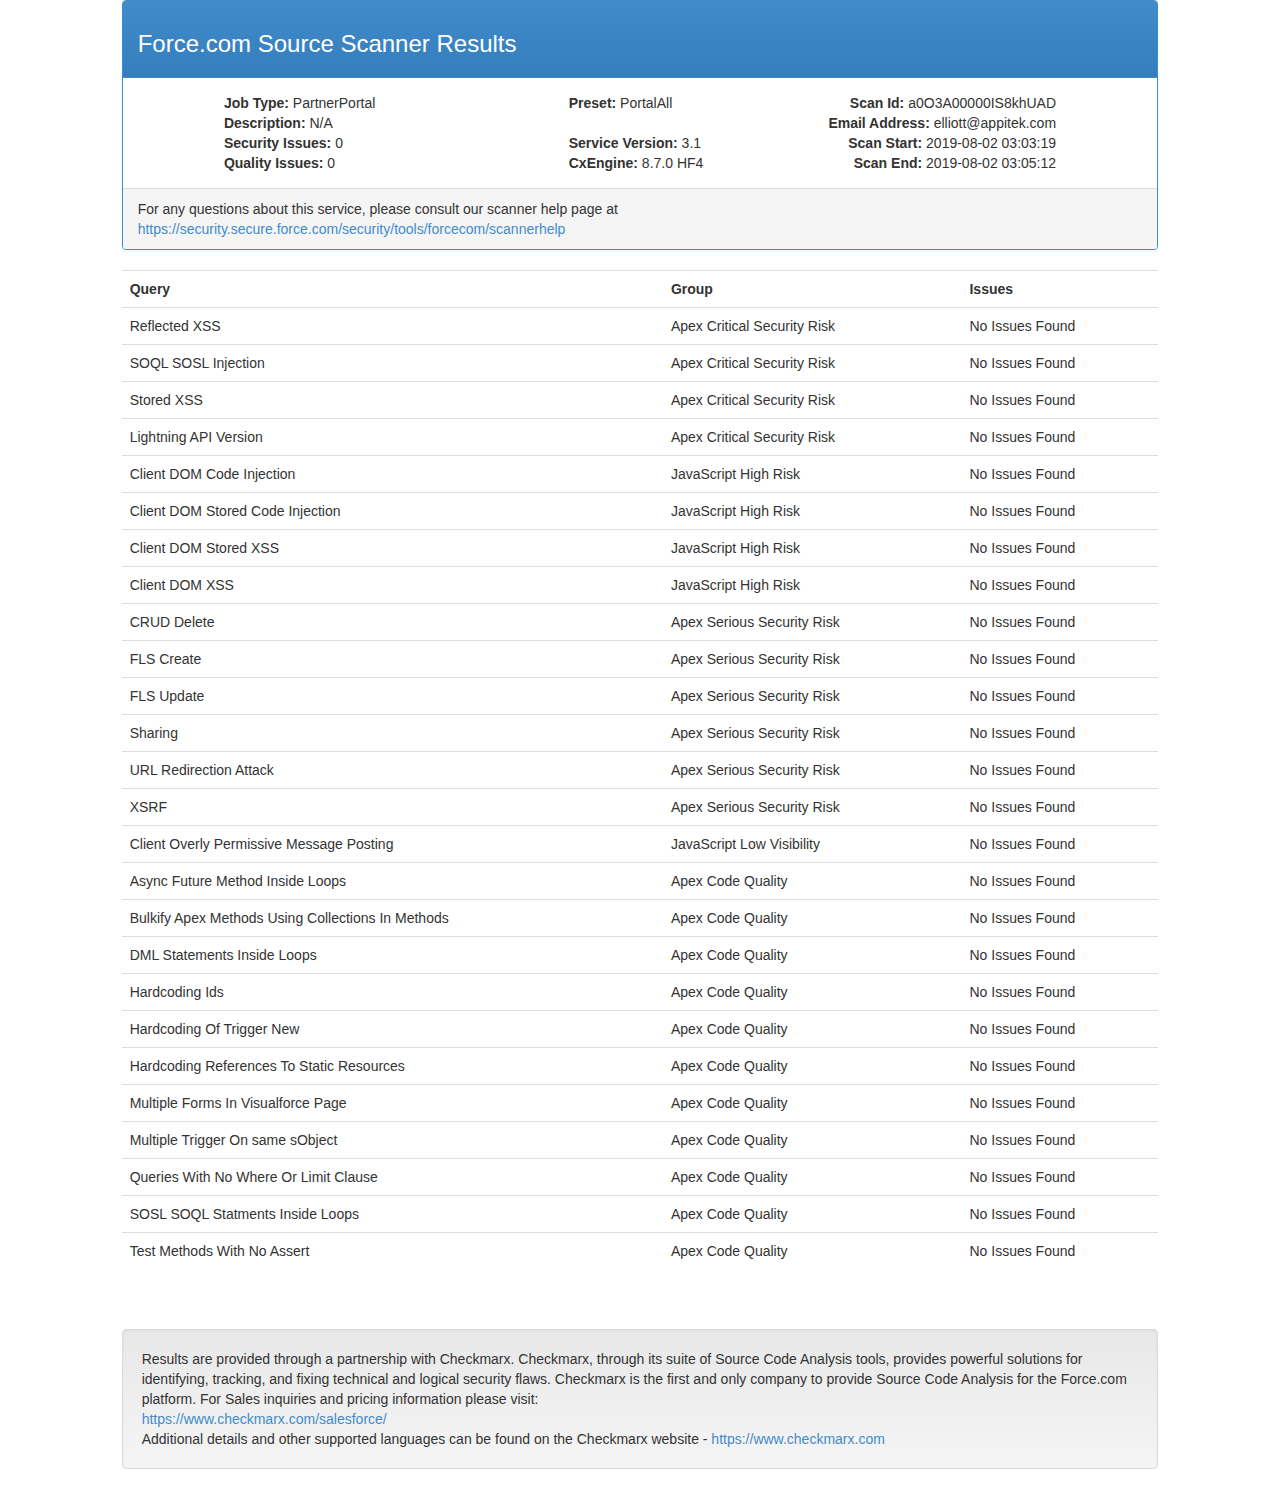
<file: review/source_scanner_report_2.html>
<!DOCTYPE html>

<html>
<head>
<meta charset="utf-8">
<meta http-equiv="X-UA-Compatible" content="IE=edge">
<meta name="viewport" content="width=device-width, initial-scale=1.0">
<title>Force.com Security Source Scanner Results</title>
<style>
/*!
 * Bootstrap v3.1.1 (http://getbootstrap.com)
 * Copyright 2011-2014 Twitter, Inc.
 * Licensed under MIT (https://github.com/twbs/bootstrap/blob/master/LICENSE)
 */

/*! normalize.css v3.0.0 | MIT License | git.io/normalize */html{font-family:sans-serif;-ms-text-size-adjust:100%;-webkit-text-size-adjust:100%}body{margin:0}article,aside,details,figcaption,figure,footer,header,hgroup,main,nav,section,summary{display:block}audio,canvas,progress,video{display:inline-block;vertical-align:baseline}audio:not([controls]){display:none;height:0}[hidden],template{display:none}a{background:0 0}a:active,a:hover{outline:0}abbr[title]{border-bottom:1px dotted}b,strong{font-weight:700}dfn{font-style:italic}h1{font-size:2em;margin:.67em 0}mark{background:#ff0;color:#000}small{font-size:80%}sub,sup{font-size:75%;line-height:0;position:relative;vertical-align:baseline}sup{top:-.5em}sub{bottom:-.25em}img{border:0}svg:not(:root){overflow:hidden}figure{margin:1em 40px}hr{-moz-box-sizing:content-box;box-sizing:content-box;height:0}pre{overflow:auto}code,kbd,pre,samp{font-family:monospace,monospace;font-size:1em}button,input,optgroup,select,textarea{color:inherit;font:inherit;margin:0}button{overflow:visible}button,select{text-transform:none}button,html input[type=button],input[type=reset],input[type=submit]{-webkit-appearance:button;cursor:pointer}button[disabled],html input[disabled]{cursor:default}button::-moz-focus-inner,input::-moz-focus-inner{border:0;padding:0}input{line-height:normal}input[type=checkbox],input[type=radio]{box-sizing:border-box;padding:0}input[type=number]::-webkit-inner-spin-button,input[type=number]::-webkit-outer-spin-button{height:auto}input[type=search]{-webkit-appearance:textfield;-moz-box-sizing:content-box;-webkit-box-sizing:content-box;box-sizing:content-box}input[type=search]::-webkit-search-cancel-button,input[type=search]::-webkit-search-decoration{-webkit-appearance:none}fieldset{border:1px solid silver;margin:0 2px;padding:.35em .625em .75em}legend{border:0;padding:0}textarea{overflow:auto}optgroup{font-weight:700}table{border-collapse:collapse;border-spacing:0}td,th{padding:0}@media print{*{text-shadow:none!important;color:#000!important;background:transparent!important;box-shadow:none!important}a,a:visited{text-decoration:underline}a[href]:after{content:" (" attr(href) ")"}abbr[title]:after{content:" (" attr(title) ")"}a[href^="javascript:"]:after,a[href^="#"]:after{content:""}pre,blockquote{border:1px solid #999;page-break-inside:avoid}thead{display:table-header-group}tr,img{page-break-inside:avoid}img{max-width:100%!important}p,h2,h3{orphans:3;widows:3}h2,h3{page-break-after:avoid}select{background:#fff!important}.navbar{display:none}.table td,.table th{background-color:#fff!important}.btn>.caret,.dropup>.btn>.caret{border-top-color:#000!important}.label{border:1px solid #000}.table{border-collapse:collapse!important}.table-bordered th,.table-bordered td{border:1px solid #ddd!important}}*{-webkit-box-sizing:border-box;-moz-box-sizing:border-box;box-sizing:border-box}:before,:after{-webkit-box-sizing:border-box;-moz-box-sizing:border-box;box-sizing:border-box}html{font-size:62.5%;-webkit-tap-highlight-color:rgba(0,0,0,0)}body{font-family:"Helvetica Neue",Helvetica,Arial,sans-serif;font-size:14px;line-height:1.42857143;color:#333;background-color:#fff}input,button,select,textarea{font-family:inherit;font-size:inherit;line-height:inherit}a{color:#428bca;text-decoration:none}a:hover,a:focus{color:#2a6496;text-decoration:underline}a:focus{outline:thin dotted;outline:5px auto -webkit-focus-ring-color;outline-offset:-2px}figure{margin:0}img{vertical-align:middle}.img-responsive,.thumbnail>img,.thumbnail a>img,.carousel-inner>.item>img,.carousel-inner>.item>a>img{display:block;max-width:100%;height:auto}.img-rounded{border-radius:6px}.img-thumbnail{padding:4px;line-height:1.42857143;background-color:#fff;border:1px solid #ddd;border-radius:4px;-webkit-transition:all .2s ease-in-out;transition:all .2s ease-in-out;display:inline-block;max-width:100%;height:auto}.img-circle{border-radius:50%}hr{margin-top:20px;margin-bottom:20px;border:0;border-top:1px solid #eee}.sr-only{position:absolute;width:1px;height:1px;margin:-1px;padding:0;overflow:hidden;clip:rect(0,0,0,0);border:0}h1,h2,h3,h4,h5,h6,.h1,.h2,.h3,.h4,.h5,.h6{font-family:inherit;font-weight:500;line-height:1.1;color:inherit}h1 small,h2 small,h3 small,h4 small,h5 small,h6 small,.h1 small,.h2 small,.h3 small,.h4 small,.h5 small,.h6 small,h1 .small,h2 .small,h3 .small,h4 .small,h5 .small,h6 .small,.h1 .small,.h2 .small,.h3 .small,.h4 .small,.h5 .small,.h6 .small{font-weight:400;line-height:1;color:#999}h1,.h1,h2,.h2,h3,.h3{margin-top:20px;margin-bottom:10px}h1 small,.h1 small,h2 small,.h2 small,h3 small,.h3 small,h1 .small,.h1 .small,h2 .small,.h2 .small,h3 .small,.h3 .small{font-size:65%}h4,.h4,h5,.h5,h6,.h6{margin-top:10px;margin-bottom:10px}h4 small,.h4 small,h5 small,.h5 small,h6 small,.h6 small,h4 .small,.h4 .small,h5 .small,.h5 .small,h6 .small,.h6 .small{font-size:75%}h1,.h1{font-size:36px}h2,.h2{font-size:30px}h3,.h3{font-size:24px}h4,.h4{font-size:18px}h5,.h5{font-size:14px}h6,.h6{font-size:12px}p{margin:0 0 10px}.lead{margin-bottom:20px;font-size:16px;font-weight:200;line-height:1.4}@media (min-width:768px){.lead{font-size:21px}}small,.small{font-size:85%}cite{font-style:normal}.text-left{text-align:left}.text-right{text-align:right}.text-center{text-align:center}.text-justify{text-align:justify}.text-muted{color:#999}.text-primary{color:#428bca}a.text-primary:hover{color:#3071a9}.text-success{color:#3c763d}a.text-success:hover{color:#2b542c}.text-info{color:#31708f}a.text-info:hover{color:#245269}.text-warning{color:#8a6d3b}a.text-warning:hover{color:#66512c}.text-danger{color:#a94442}a.text-danger:hover{color:#843534}.bg-primary{color:#fff;background-color:#428bca}a.bg-primary:hover{background-color:#3071a9}.bg-success{background-color:#dff0d8}a.bg-success:hover{background-color:#c1e2b3}.bg-info{background-color:#d9edf7}a.bg-info:hover{background-color:#afd9ee}.bg-warning{background-color:#fcf8e3}a.bg-warning:hover{background-color:#f7ecb5}.bg-danger{background-color:#f2dede}a.bg-danger:hover{background-color:#e4b9b9}.page-header{padding-bottom:9px;margin:40px 0 20px;border-bottom:1px solid #eee}ul,ol{margin-top:0;margin-bottom:10px}ul ul,ol ul,ul ol,ol ol{margin-bottom:0}.list-unstyled{padding-left:0;list-style:none}.list-inline{padding-left:0;list-style:none;margin-left:-5px}.list-inline>li{display:inline-block;padding-left:5px;padding-right:5px}dl{margin-top:0;margin-bottom:20px}dt,dd{line-height:1.42857143}dt{font-weight:700}dd{margin-left:0}@media (min-width:768px){.dl-horizontal dt{float:left;width:160px;clear:left;text-align:right;overflow:hidden;text-overflow:ellipsis;white-space:nowrap}.dl-horizontal dd{margin-left:180px}}abbr[title],abbr[data-original-title]{cursor:help;border-bottom:1px dotted #999}.initialism{font-size:90%;text-transform:uppercase}blockquote{padding:10px 20px;margin:0 0 20px;font-size:17.5px;border-left:5px solid #eee}blockquote p:last-child,blockquote ul:last-child,blockquote ol:last-child{margin-bottom:0}blockquote footer,blockquote small,blockquote .small{display:block;font-size:80%;line-height:1.42857143;color:#999}blockquote footer:before,blockquote small:before,blockquote .small:before{content:'\2014 \00A0'}.blockquote-reverse,blockquote.pull-right{padding-right:15px;padding-left:0;border-right:5px solid #eee;border-left:0;text-align:right}.blockquote-reverse footer:before,blockquote.pull-right footer:before,.blockquote-reverse small:before,blockquote.pull-right small:before,.blockquote-reverse .small:before,blockquote.pull-right .small:before{content:''}.blockquote-reverse footer:after,blockquote.pull-right footer:after,.blockquote-reverse small:after,blockquote.pull-right small:after,.blockquote-reverse .small:after,blockquote.pull-right .small:after{content:'\00A0 \2014'}blockquote:before,blockquote:after{content:""}address{margin-bottom:20px;font-style:normal;line-height:1.42857143}code,kbd,pre,samp{font-family:Menlo,Monaco,Consolas,"Courier New",monospace}code{padding:2px 4px;font-size:90%;color:#c7254e;background-color:#f9f2f4;white-space:nowrap;border-radius:4px}kbd{padding:2px 4px;font-size:90%;color:#fff;background-color:#333;border-radius:3px;box-shadow:inset 0 -1px 0 rgba(0,0,0,.25)}pre{display:block;padding:9.5px;margin:0 0 10px;font-size:13px;line-height:1.42857143;word-break:break-all;word-wrap:break-word;color:#333;background-color:#f5f5f5;border:1px solid #ccc;border-radius:4px}pre code{padding:0;font-size:inherit;color:inherit;white-space:pre-wrap;background-color:transparent;border-radius:0}.pre-scrollable{max-height:340px;overflow-y:scroll}.container{margin-right:auto;margin-left:auto;padding-left:15px;padding-right:15px}@media (min-width:768px){.container{width:750px}}@media (min-width:992px){.container{width:970px}}@media (min-width:1200px){.container{width:1170px}}.container-fluid{margin-right:auto;margin-left:auto;padding-left:15px;padding-right:15px}.row{margin-left:-15px;margin-right:-15px}.col-xs-1,.col-sm-1,.col-md-1,.col-lg-1,.col-xs-2,.col-sm-2,.col-md-2,.col-lg-2,.col-xs-3,.col-sm-3,.col-md-3,.col-lg-3,.col-xs-4,.col-sm-4,.col-md-4,.col-lg-4,.col-xs-5,.col-sm-5,.col-md-5,.col-lg-5,.col-xs-6,.col-sm-6,.col-md-6,.col-lg-6,.col-xs-7,.col-sm-7,.col-md-7,.col-lg-7,.col-xs-8,.col-sm-8,.col-md-8,.col-lg-8,.col-xs-9,.col-sm-9,.col-md-9,.col-lg-9,.col-xs-10,.col-sm-10,.col-md-10,.col-lg-10,.col-xs-11,.col-sm-11,.col-md-11,.col-lg-11,.col-xs-12,.col-sm-12,.col-md-12,.col-lg-12{position:relative;min-height:1px;padding-left:15px;padding-right:15px}.col-xs-1,.col-xs-2,.col-xs-3,.col-xs-4,.col-xs-5,.col-xs-6,.col-xs-7,.col-xs-8,.col-xs-9,.col-xs-10,.col-xs-11,.col-xs-12{float:left}.col-xs-12{width:100%}.col-xs-11{width:91.66666667%}.col-xs-10{width:83.33333333%}.col-xs-9{width:75%}.col-xs-8{width:66.66666667%}.col-xs-7{width:58.33333333%}.col-xs-6{width:50%}.col-xs-5{width:41.66666667%}.col-xs-4{width:33.33333333%}.col-xs-3{width:25%}.col-xs-2{width:16.66666667%}.col-xs-1{width:8.33333333%}.col-xs-pull-12{right:100%}.col-xs-pull-11{right:91.66666667%}.col-xs-pull-10{right:83.33333333%}.col-xs-pull-9{right:75%}.col-xs-pull-8{right:66.66666667%}.col-xs-pull-7{right:58.33333333%}.col-xs-pull-6{right:50%}.col-xs-pull-5{right:41.66666667%}.col-xs-pull-4{right:33.33333333%}.col-xs-pull-3{right:25%}.col-xs-pull-2{right:16.66666667%}.col-xs-pull-1{right:8.33333333%}.col-xs-pull-0{right:0}.col-xs-push-12{left:100%}.col-xs-push-11{left:91.66666667%}.col-xs-push-10{left:83.33333333%}.col-xs-push-9{left:75%}.col-xs-push-8{left:66.66666667%}.col-xs-push-7{left:58.33333333%}.col-xs-push-6{left:50%}.col-xs-push-5{left:41.66666667%}.col-xs-push-4{left:33.33333333%}.col-xs-push-3{left:25%}.col-xs-push-2{left:16.66666667%}.col-xs-push-1{left:8.33333333%}.col-xs-push-0{left:0}.col-xs-offset-12{margin-left:100%}.col-xs-offset-11{margin-left:91.66666667%}.col-xs-offset-10{margin-left:83.33333333%}.col-xs-offset-9{margin-left:75%}.col-xs-offset-8{margin-left:66.66666667%}.col-xs-offset-7{margin-left:58.33333333%}.col-xs-offset-6{margin-left:50%}.col-xs-offset-5{margin-left:41.66666667%}.col-xs-offset-4{margin-left:33.33333333%}.col-xs-offset-3{margin-left:25%}.col-xs-offset-2{margin-left:16.66666667%}.col-xs-offset-1{margin-left:8.33333333%}.col-xs-offset-0{margin-left:0}@media (min-width:768px){.col-sm-1,.col-sm-2,.col-sm-3,.col-sm-4,.col-sm-5,.col-sm-6,.col-sm-7,.col-sm-8,.col-sm-9,.col-sm-10,.col-sm-11,.col-sm-12{float:left}.col-sm-12{width:100%}.col-sm-11{width:91.66666667%}.col-sm-10{width:83.33333333%}.col-sm-9{width:75%}.col-sm-8{width:66.66666667%}.col-sm-7{width:58.33333333%}.col-sm-6{width:50%}.col-sm-5{width:41.66666667%}.col-sm-4{width:33.33333333%}.col-sm-3{width:25%}.col-sm-2{width:16.66666667%}.col-sm-1{width:8.33333333%}.col-sm-pull-12{right:100%}.col-sm-pull-11{right:91.66666667%}.col-sm-pull-10{right:83.33333333%}.col-sm-pull-9{right:75%}.col-sm-pull-8{right:66.66666667%}.col-sm-pull-7{right:58.33333333%}.col-sm-pull-6{right:50%}.col-sm-pull-5{right:41.66666667%}.col-sm-pull-4{right:33.33333333%}.col-sm-pull-3{right:25%}.col-sm-pull-2{right:16.66666667%}.col-sm-pull-1{right:8.33333333%}.col-sm-pull-0{right:0}.col-sm-push-12{left:100%}.col-sm-push-11{left:91.66666667%}.col-sm-push-10{left:83.33333333%}.col-sm-push-9{left:75%}.col-sm-push-8{left:66.66666667%}.col-sm-push-7{left:58.33333333%}.col-sm-push-6{left:50%}.col-sm-push-5{left:41.66666667%}.col-sm-push-4{left:33.33333333%}.col-sm-push-3{left:25%}.col-sm-push-2{left:16.66666667%}.col-sm-push-1{left:8.33333333%}.col-sm-push-0{left:0}.col-sm-offset-12{margin-left:100%}.col-sm-offset-11{margin-left:91.66666667%}.col-sm-offset-10{margin-left:83.33333333%}.col-sm-offset-9{margin-left:75%}.col-sm-offset-8{margin-left:66.66666667%}.col-sm-offset-7{margin-left:58.33333333%}.col-sm-offset-6{margin-left:50%}.col-sm-offset-5{margin-left:41.66666667%}.col-sm-offset-4{margin-left:33.33333333%}.col-sm-offset-3{margin-left:25%}.col-sm-offset-2{margin-left:16.66666667%}.col-sm-offset-1{margin-left:8.33333333%}.col-sm-offset-0{margin-left:0}}@media (min-width:992px){.col-md-1,.col-md-2,.col-md-3,.col-md-4,.col-md-5,.col-md-6,.col-md-7,.col-md-8,.col-md-9,.col-md-10,.col-md-11,.col-md-12{float:left}.col-md-12{width:100%}.col-md-11{width:91.66666667%}.col-md-10{width:83.33333333%}.col-md-9{width:75%}.col-md-8{width:66.66666667%}.col-md-7{width:58.33333333%}.col-md-6{width:50%}.col-md-5{width:41.66666667%}.col-md-4{width:33.33333333%}.col-md-3{width:25%}.col-md-2{width:16.66666667%}.col-md-1{width:8.33333333%}.col-md-pull-12{right:100%}.col-md-pull-11{right:91.66666667%}.col-md-pull-10{right:83.33333333%}.col-md-pull-9{right:75%}.col-md-pull-8{right:66.66666667%}.col-md-pull-7{right:58.33333333%}.col-md-pull-6{right:50%}.col-md-pull-5{right:41.66666667%}.col-md-pull-4{right:33.33333333%}.col-md-pull-3{right:25%}.col-md-pull-2{right:16.66666667%}.col-md-pull-1{right:8.33333333%}.col-md-pull-0{right:0}.col-md-push-12{left:100%}.col-md-push-11{left:91.66666667%}.col-md-push-10{left:83.33333333%}.col-md-push-9{left:75%}.col-md-push-8{left:66.66666667%}.col-md-push-7{left:58.33333333%}.col-md-push-6{left:50%}.col-md-push-5{left:41.66666667%}.col-md-push-4{left:33.33333333%}.col-md-push-3{left:25%}.col-md-push-2{left:16.66666667%}.col-md-push-1{left:8.33333333%}.col-md-push-0{left:0}.col-md-offset-12{margin-left:100%}.col-md-offset-11{margin-left:91.66666667%}.col-md-offset-10{margin-left:83.33333333%}.col-md-offset-9{margin-left:75%}.col-md-offset-8{margin-left:66.66666667%}.col-md-offset-7{margin-left:58.33333333%}.col-md-offset-6{margin-left:50%}.col-md-offset-5{margin-left:41.66666667%}.col-md-offset-4{margin-left:33.33333333%}.col-md-offset-3{margin-left:25%}.col-md-offset-2{margin-left:16.66666667%}.col-md-offset-1{margin-left:8.33333333%}.col-md-offset-0{margin-left:0}}@media (min-width:1200px){.col-lg-1,.col-lg-2,.col-lg-3,.col-lg-4,.col-lg-5,.col-lg-6,.col-lg-7,.col-lg-8,.col-lg-9,.col-lg-10,.col-lg-11,.col-lg-12{float:left}.col-lg-12{width:100%}.col-lg-11{width:91.66666667%}.col-lg-10{width:83.33333333%}.col-lg-9{width:75%}.col-lg-8{width:66.66666667%}.col-lg-7{width:58.33333333%}.col-lg-6{width:50%}.col-lg-5{width:41.66666667%}.col-lg-4{width:33.33333333%}.col-lg-3{width:25%}.col-lg-2{width:16.66666667%}.col-lg-1{width:8.33333333%}.col-lg-pull-12{right:100%}.col-lg-pull-11{right:91.66666667%}.col-lg-pull-10{right:83.33333333%}.col-lg-pull-9{right:75%}.col-lg-pull-8{right:66.66666667%}.col-lg-pull-7{right:58.33333333%}.col-lg-pull-6{right:50%}.col-lg-pull-5{right:41.66666667%}.col-lg-pull-4{right:33.33333333%}.col-lg-pull-3{right:25%}.col-lg-pull-2{right:16.66666667%}.col-lg-pull-1{right:8.33333333%}.col-lg-pull-0{right:0}.col-lg-push-12{left:100%}.col-lg-push-11{left:91.66666667%}.col-lg-push-10{left:83.33333333%}.col-lg-push-9{left:75%}.col-lg-push-8{left:66.66666667%}.col-lg-push-7{left:58.33333333%}.col-lg-push-6{left:50%}.col-lg-push-5{left:41.66666667%}.col-lg-push-4{left:33.33333333%}.col-lg-push-3{left:25%}.col-lg-push-2{left:16.66666667%}.col-lg-push-1{left:8.33333333%}.col-lg-push-0{left:0}.col-lg-offset-12{margin-left:100%}.col-lg-offset-11{margin-left:91.66666667%}.col-lg-offset-10{margin-left:83.33333333%}.col-lg-offset-9{margin-left:75%}.col-lg-offset-8{margin-left:66.66666667%}.col-lg-offset-7{margin-left:58.33333333%}.col-lg-offset-6{margin-left:50%}.col-lg-offset-5{margin-left:41.66666667%}.col-lg-offset-4{margin-left:33.33333333%}.col-lg-offset-3{margin-left:25%}.col-lg-offset-2{margin-left:16.66666667%}.col-lg-offset-1{margin-left:8.33333333%}.col-lg-offset-0{margin-left:0}}table{max-width:100%;background-color:transparent}th{text-align:left}.table{width:100%;margin-bottom:20px}.table>thead>tr>th,.table>tbody>tr>th,.table>tfoot>tr>th,.table>thead>tr>td,.table>tbody>tr>td,.table>tfoot>tr>td{padding:8px;line-height:1.42857143;vertical-align:top;border-top:1px solid #ddd}.table>thead>tr>th{vertical-align:bottom;border-bottom:2px solid #ddd}.table>caption+thead>tr:first-child>th,.table>colgroup+thead>tr:first-child>th,.table>thead:first-child>tr:first-child>th,.table>caption+thead>tr:first-child>td,.table>colgroup+thead>tr:first-child>td,.table>thead:first-child>tr:first-child>td{border-top:0}.table>tbody+tbody{border-top:2px solid #ddd}.table .table{background-color:#fff}.table-condensed>thead>tr>th,.table-condensed>tbody>tr>th,.table-condensed>tfoot>tr>th,.table-condensed>thead>tr>td,.table-condensed>tbody>tr>td,.table-condensed>tfoot>tr>td{padding:5px}.table-bordered{border:1px solid #ddd}.table-bordered>thead>tr>th,.table-bordered>tbody>tr>th,.table-bordered>tfoot>tr>th,.table-bordered>thead>tr>td,.table-bordered>tbody>tr>td,.table-bordered>tfoot>tr>td{border:1px solid #ddd}.table-bordered>thead>tr>th,.table-bordered>thead>tr>td{border-bottom-width:2px}.table-striped>tbody>tr:nth-child(odd)>td,.table-striped>tbody>tr:nth-child(odd)>th{background-color:#f9f9f9}.table-hover>tbody>tr:hover>td,.table-hover>tbody>tr:hover>th{background-color:#f5f5f5}table col[class*=col-]{position:static;float:none;display:table-column}table td[class*=col-],table th[class*=col-]{position:static;float:none;display:table-cell}.table>thead>tr>td.active,.table>tbody>tr>td.active,.table>tfoot>tr>td.active,.table>thead>tr>th.active,.table>tbody>tr>th.active,.table>tfoot>tr>th.active,.table>thead>tr.active>td,.table>tbody>tr.active>td,.table>tfoot>tr.active>td,.table>thead>tr.active>th,.table>tbody>tr.active>th,.table>tfoot>tr.active>th{background-color:#f5f5f5}.table-hover>tbody>tr>td.active:hover,.table-hover>tbody>tr>th.active:hover,.table-hover>tbody>tr.active:hover>td,.table-hover>tbody>tr.active:hover>th{background-color:#e8e8e8}.table>thead>tr>td.success,.table>tbody>tr>td.success,.table>tfoot>tr>td.success,.table>thead>tr>th.success,.table>tbody>tr>th.success,.table>tfoot>tr>th.success,.table>thead>tr.success>td,.table>tbody>tr.success>td,.table>tfoot>tr.success>td,.table>thead>tr.success>th,.table>tbody>tr.success>th,.table>tfoot>tr.success>th{background-color:#dff0d8}.table-hover>tbody>tr>td.success:hover,.table-hover>tbody>tr>th.success:hover,.table-hover>tbody>tr.success:hover>td,.table-hover>tbody>tr.success:hover>th{background-color:#d0e9c6}.table>thead>tr>td.info,.table>tbody>tr>td.info,.table>tfoot>tr>td.info,.table>thead>tr>th.info,.table>tbody>tr>th.info,.table>tfoot>tr>th.info,.table>thead>tr.info>td,.table>tbody>tr.info>td,.table>tfoot>tr.info>td,.table>thead>tr.info>th,.table>tbody>tr.info>th,.table>tfoot>tr.info>th{background-color:#d9edf7}.table-hover>tbody>tr>td.info:hover,.table-hover>tbody>tr>th.info:hover,.table-hover>tbody>tr.info:hover>td,.table-hover>tbody>tr.info:hover>th{background-color:#c4e3f3}.table>thead>tr>td.warning,.table>tbody>tr>td.warning,.table>tfoot>tr>td.warning,.table>thead>tr>th.warning,.table>tbody>tr>th.warning,.table>tfoot>tr>th.warning,.table>thead>tr.warning>td,.table>tbody>tr.warning>td,.table>tfoot>tr.warning>td,.table>thead>tr.warning>th,.table>tbody>tr.warning>th,.table>tfoot>tr.warning>th{background-color:#fcf8e3}.table-hover>tbody>tr>td.warning:hover,.table-hover>tbody>tr>th.warning:hover,.table-hover>tbody>tr.warning:hover>td,.table-hover>tbody>tr.warning:hover>th{background-color:#faf2cc}.table>thead>tr>td.danger,.table>tbody>tr>td.danger,.table>tfoot>tr>td.danger,.table>thead>tr>th.danger,.table>tbody>tr>th.danger,.table>tfoot>tr>th.danger,.table>thead>tr.danger>td,.table>tbody>tr.danger>td,.table>tfoot>tr.danger>td,.table>thead>tr.danger>th,.table>tbody>tr.danger>th,.table>tfoot>tr.danger>th{background-color:#f2dede}.table-hover>tbody>tr>td.danger:hover,.table-hover>tbody>tr>th.danger:hover,.table-hover>tbody>tr.danger:hover>td,.table-hover>tbody>tr.danger:hover>th{background-color:#ebcccc}@media (max-width:767px){.table-responsive{width:100%;margin-bottom:15px;overflow-y:hidden;overflow-x:scroll;-ms-overflow-style:-ms-autohiding-scrollbar;border:1px solid #ddd;-webkit-overflow-scrolling:touch}.table-responsive>.table{margin-bottom:0}.table-responsive>.table>thead>tr>th,.table-responsive>.table>tbody>tr>th,.table-responsive>.table>tfoot>tr>th,.table-responsive>.table>thead>tr>td,.table-responsive>.table>tbody>tr>td,.table-responsive>.table>tfoot>tr>td{white-space:nowrap}.table-responsive>.table-bordered{border:0}.table-responsive>.table-bordered>thead>tr>th:first-child,.table-responsive>.table-bordered>tbody>tr>th:first-child,.table-responsive>.table-bordered>tfoot>tr>th:first-child,.table-responsive>.table-bordered>thead>tr>td:first-child,.table-responsive>.table-bordered>tbody>tr>td:first-child,.table-responsive>.table-bordered>tfoot>tr>td:first-child{border-left:0}.table-responsive>.table-bordered>thead>tr>th:last-child,.table-responsive>.table-bordered>tbody>tr>th:last-child,.table-responsive>.table-bordered>tfoot>tr>th:last-child,.table-responsive>.table-bordered>thead>tr>td:last-child,.table-responsive>.table-bordered>tbody>tr>td:last-child,.table-responsive>.table-bordered>tfoot>tr>td:last-child{border-right:0}.table-responsive>.table-bordered>tbody>tr:last-child>th,.table-responsive>.table-bordered>tfoot>tr:last-child>th,.table-responsive>.table-bordered>tbody>tr:last-child>td,.table-responsive>.table-bordered>tfoot>tr:last-child>td{border-bottom:0}}fieldset{padding:0;margin:0;border:0;min-width:0}legend{display:block;width:100%;padding:0;margin-bottom:20px;font-size:21px;line-height:inherit;color:#333;border:0;border-bottom:1px solid #e5e5e5}label{display:inline-block;margin-bottom:5px;font-weight:700}input[type=search]{-webkit-box-sizing:border-box;-moz-box-sizing:border-box;box-sizing:border-box}input[type=radio],input[type=checkbox]{margin:4px 0 0;margin-top:1px \9;line-height:normal}input[type=file]{display:block}input[type=range]{display:block;width:100%}select[multiple],select[size]{height:auto}input[type=file]:focus,input[type=radio]:focus,input[type=checkbox]:focus{outline:thin dotted;outline:5px auto -webkit-focus-ring-color;outline-offset:-2px}output{display:block;padding-top:7px;font-size:14px;line-height:1.42857143;color:#555}.form-control{display:block;width:100%;height:34px;padding:6px 12px;font-size:14px;line-height:1.42857143;color:#555;background-color:#fff;background-image:none;border:1px solid #ccc;border-radius:4px;-webkit-box-shadow:inset 0 1px 1px rgba(0,0,0,.075);box-shadow:inset 0 1px 1px rgba(0,0,0,.075);-webkit-transition:border-color ease-in-out .15s,box-shadow ease-in-out .15s;transition:border-color ease-in-out .15s,box-shadow ease-in-out .15s}.form-control:focus{border-color:#66afe9;outline:0;-webkit-box-shadow:inset 0 1px 1px rgba(0,0,0,.075),0 0 8px rgba(102,175,233,.6);box-shadow:inset 0 1px 1px rgba(0,0,0,.075),0 0 8px rgba(102,175,233,.6)}.form-control::-moz-placeholder{color:#999;opacity:1}.form-control:-ms-input-placeholder{color:#999}.form-control::-webkit-input-placeholder{color:#999}.form-control[disabled],.form-control[readonly],fieldset[disabled] .form-control{cursor:not-allowed;background-color:#eee;opacity:1}textarea.form-control{height:auto}input[type=search]{-webkit-appearance:none}input[type=date]{line-height:34px}.form-group{margin-bottom:15px}.radio,.checkbox{display:block;min-height:20px;margin-top:10px;margin-bottom:10px;padding-left:20px}.radio label,.checkbox label{display:inline;font-weight:400;cursor:pointer}.radio input[type=radio],.radio-inline input[type=radio],.checkbox input[type=checkbox],.checkbox-inline input[type=checkbox]{float:left;margin-left:-20px}.radio+.radio,.checkbox+.checkbox{margin-top:-5px}.radio-inline,.checkbox-inline{display:inline-block;padding-left:20px;margin-bottom:0;vertical-align:middle;font-weight:400;cursor:pointer}.radio-inline+.radio-inline,.checkbox-inline+.checkbox-inline{margin-top:0;margin-left:10px}input[type=radio][disabled],input[type=checkbox][disabled],.radio[disabled],.radio-inline[disabled],.checkbox[disabled],.checkbox-inline[disabled],fieldset[disabled] input[type=radio],fieldset[disabled] input[type=checkbox],fieldset[disabled] .radio,fieldset[disabled] .radio-inline,fieldset[disabled] .checkbox,fieldset[disabled] .checkbox-inline{cursor:not-allowed}.input-sm{height:30px;padding:5px 10px;font-size:12px;line-height:1.5;border-radius:3px}select.input-sm{height:30px;line-height:30px}textarea.input-sm,select[multiple].input-sm{height:auto}.input-lg{height:46px;padding:10px 16px;font-size:18px;line-height:1.33;border-radius:6px}select.input-lg{height:46px;line-height:46px}textarea.input-lg,select[multiple].input-lg{height:auto}.has-feedback{position:relative}.has-feedback .form-control{padding-right:42.5px}.has-feedback .form-control-feedback{position:absolute;top:25px;right:0;display:block;width:34px;height:34px;line-height:34px;text-align:center}.has-success .help-block,.has-success .control-label,.has-success .radio,.has-success .checkbox,.has-success .radio-inline,.has-success .checkbox-inline{color:#3c763d}.has-success .form-control{border-color:#3c763d;-webkit-box-shadow:inset 0 1px 1px rgba(0,0,0,.075);box-shadow:inset 0 1px 1px rgba(0,0,0,.075)}.has-success .form-control:focus{border-color:#2b542c;-webkit-box-shadow:inset 0 1px 1px rgba(0,0,0,.075),0 0 6px #67b168;box-shadow:inset 0 1px 1px rgba(0,0,0,.075),0 0 6px #67b168}.has-success .input-group-addon{color:#3c763d;border-color:#3c763d;background-color:#dff0d8}.has-success .form-control-feedback{color:#3c763d}.has-warning .help-block,.has-warning .control-label,.has-warning .radio,.has-warning .checkbox,.has-warning .radio-inline,.has-warning .checkbox-inline{color:#8a6d3b}.has-warning .form-control{border-color:#8a6d3b;-webkit-box-shadow:inset 0 1px 1px rgba(0,0,0,.075);box-shadow:inset 0 1px 1px rgba(0,0,0,.075)}.has-warning .form-control:focus{border-color:#66512c;-webkit-box-shadow:inset 0 1px 1px rgba(0,0,0,.075),0 0 6px #c0a16b;box-shadow:inset 0 1px 1px rgba(0,0,0,.075),0 0 6px #c0a16b}.has-warning .input-group-addon{color:#8a6d3b;border-color:#8a6d3b;background-color:#fcf8e3}.has-warning .form-control-feedback{color:#8a6d3b}.has-error .help-block,.has-error .control-label,.has-error .radio,.has-error .checkbox,.has-error .radio-inline,.has-error .checkbox-inline{color:#a94442}.has-error .form-control{border-color:#a94442;-webkit-box-shadow:inset 0 1px 1px rgba(0,0,0,.075);box-shadow:inset 0 1px 1px rgba(0,0,0,.075)}.has-error .form-control:focus{border-color:#843534;-webkit-box-shadow:inset 0 1px 1px rgba(0,0,0,.075),0 0 6px #ce8483;box-shadow:inset 0 1px 1px rgba(0,0,0,.075),0 0 6px #ce8483}.has-error .input-group-addon{color:#a94442;border-color:#a94442;background-color:#f2dede}.has-error .form-control-feedback{color:#a94442}.form-control-static{margin-bottom:0}.help-block{display:block;margin-top:5px;margin-bottom:10px;color:#737373}@media (min-width:768px){.form-inline .form-group{display:inline-block;margin-bottom:0;vertical-align:middle}.form-inline .form-control{display:inline-block;width:auto;vertical-align:middle}.form-inline .input-group>.form-control{width:100%}.form-inline .control-label{margin-bottom:0;vertical-align:middle}.form-inline .radio,.form-inline .checkbox{display:inline-block;margin-top:0;margin-bottom:0;padding-left:0;vertical-align:middle}.form-inline .radio input[type=radio],.form-inline .checkbox input[type=checkbox]{float:none;margin-left:0}.form-inline .has-feedback .form-control-feedback{top:0}}.form-horizontal .control-label,.form-horizontal .radio,.form-horizontal .checkbox,.form-horizontal .radio-inline,.form-horizontal .checkbox-inline{margin-top:0;margin-bottom:0;padding-top:7px}.form-horizontal .radio,.form-horizontal .checkbox{min-height:27px}.form-horizontal .form-group{margin-left:-15px;margin-right:-15px}.form-horizontal .form-control-static{padding-top:7px}@media (min-width:768px){.form-horizontal .control-label{text-align:right}}.form-horizontal .has-feedback .form-control-feedback{top:0;right:15px}.btn{display:inline-block;margin-bottom:0;font-weight:400;text-align:center;vertical-align:middle;cursor:pointer;background-image:none;border:1px solid transparent;white-space:nowrap;padding:6px 12px;font-size:14px;line-height:1.42857143;border-radius:4px;-webkit-user-select:none;-moz-user-select:none;-ms-user-select:none;user-select:none}.btn:focus,.btn:active:focus,.btn.active:focus{outline:thin dotted;outline:5px auto -webkit-focus-ring-color;outline-offset:-2px}.btn:hover,.btn:focus{color:#333;text-decoration:none}.btn:active,.btn.active{outline:0;background-image:none;-webkit-box-shadow:inset 0 3px 5px rgba(0,0,0,.125);box-shadow:inset 0 3px 5px rgba(0,0,0,.125)}.btn.disabled,.btn[disabled],fieldset[disabled] .btn{cursor:not-allowed;pointer-events:none;opacity:.65;filter:alpha(opacity=65);-webkit-box-shadow:none;box-shadow:none}.btn-default{color:#333;background-color:#fff;border-color:#ccc}.btn-default:hover,.btn-default:focus,.btn-default:active,.btn-default.active,.open .dropdown-toggle.btn-default{color:#333;background-color:#ebebeb;border-color:#adadad}.btn-default:active,.btn-default.active,.open .dropdown-toggle.btn-default{background-image:none}.btn-default.disabled,.btn-default[disabled],fieldset[disabled] .btn-default,.btn-default.disabled:hover,.btn-default[disabled]:hover,fieldset[disabled] .btn-default:hover,.btn-default.disabled:focus,.btn-default[disabled]:focus,fieldset[disabled] .btn-default:focus,.btn-default.disabled:active,.btn-default[disabled]:active,fieldset[disabled] .btn-default:active,.btn-default.disabled.active,.btn-default[disabled].active,fieldset[disabled] .btn-default.active{background-color:#fff;border-color:#ccc}.btn-default .badge{color:#fff;background-color:#333}.btn-primary{color:#fff;background-color:#428bca;border-color:#357ebd}.btn-primary:hover,.btn-primary:focus,.btn-primary:active,.btn-primary.active,.open .dropdown-toggle.btn-primary{color:#fff;background-color:#3276b1;border-color:#285e8e}.btn-primary:active,.btn-primary.active,.open .dropdown-toggle.btn-primary{background-image:none}.btn-primary.disabled,.btn-primary[disabled],fieldset[disabled] .btn-primary,.btn-primary.disabled:hover,.btn-primary[disabled]:hover,fieldset[disabled] .btn-primary:hover,.btn-primary.disabled:focus,.btn-primary[disabled]:focus,fieldset[disabled] .btn-primary:focus,.btn-primary.disabled:active,.btn-primary[disabled]:active,fieldset[disabled] .btn-primary:active,.btn-primary.disabled.active,.btn-primary[disabled].active,fieldset[disabled] .btn-primary.active{background-color:#428bca;border-color:#357ebd}.btn-primary .badge{color:#428bca;background-color:#fff}.btn-success{color:#fff;background-color:#5cb85c;border-color:#4cae4c}.btn-success:hover,.btn-success:focus,.btn-success:active,.btn-success.active,.open .dropdown-toggle.btn-success{color:#fff;background-color:#47a447;border-color:#398439}.btn-success:active,.btn-success.active,.open .dropdown-toggle.btn-success{background-image:none}.btn-success.disabled,.btn-success[disabled],fieldset[disabled] .btn-success,.btn-success.disabled:hover,.btn-success[disabled]:hover,fieldset[disabled] .btn-success:hover,.btn-success.disabled:focus,.btn-success[disabled]:focus,fieldset[disabled] .btn-success:focus,.btn-success.disabled:active,.btn-success[disabled]:active,fieldset[disabled] .btn-success:active,.btn-success.disabled.active,.btn-success[disabled].active,fieldset[disabled] .btn-success.active{background-color:#5cb85c;border-color:#4cae4c}.btn-success .badge{color:#5cb85c;background-color:#fff}.btn-info{color:#fff;background-color:#5bc0de;border-color:#46b8da}.btn-info:hover,.btn-info:focus,.btn-info:active,.btn-info.active,.open .dropdown-toggle.btn-info{color:#fff;background-color:#39b3d7;border-color:#269abc}.btn-info:active,.btn-info.active,.open .dropdown-toggle.btn-info{background-image:none}.btn-info.disabled,.btn-info[disabled],fieldset[disabled] .btn-info,.btn-info.disabled:hover,.btn-info[disabled]:hover,fieldset[disabled] .btn-info:hover,.btn-info.disabled:focus,.btn-info[disabled]:focus,fieldset[disabled] .btn-info:focus,.btn-info.disabled:active,.btn-info[disabled]:active,fieldset[disabled] .btn-info:active,.btn-info.disabled.active,.btn-info[disabled].active,fieldset[disabled] .btn-info.active{background-color:#5bc0de;border-color:#46b8da}.btn-info .badge{color:#5bc0de;background-color:#fff}.btn-warning{color:#fff;background-color:#f0ad4e;border-color:#eea236}.btn-warning:hover,.btn-warning:focus,.btn-warning:active,.btn-warning.active,.open .dropdown-toggle.btn-warning{color:#fff;background-color:#ed9c28;border-color:#d58512}.btn-warning:active,.btn-warning.active,.open .dropdown-toggle.btn-warning{background-image:none}.btn-warning.disabled,.btn-warning[disabled],fieldset[disabled] .btn-warning,.btn-warning.disabled:hover,.btn-warning[disabled]:hover,fieldset[disabled] .btn-warning:hover,.btn-warning.disabled:focus,.btn-warning[disabled]:focus,fieldset[disabled] .btn-warning:focus,.btn-warning.disabled:active,.btn-warning[disabled]:active,fieldset[disabled] .btn-warning:active,.btn-warning.disabled.active,.btn-warning[disabled].active,fieldset[disabled] .btn-warning.active{background-color:#f0ad4e;border-color:#eea236}.btn-warning .badge{color:#f0ad4e;background-color:#fff}.btn-danger{color:#fff;background-color:#d9534f;border-color:#d43f3a}.btn-danger:hover,.btn-danger:focus,.btn-danger:active,.btn-danger.active,.open .dropdown-toggle.btn-danger{color:#fff;background-color:#d2322d;border-color:#ac2925}.btn-danger:active,.btn-danger.active,.open .dropdown-toggle.btn-danger{background-image:none}.btn-danger.disabled,.btn-danger[disabled],fieldset[disabled] .btn-danger,.btn-danger.disabled:hover,.btn-danger[disabled]:hover,fieldset[disabled] .btn-danger:hover,.btn-danger.disabled:focus,.btn-danger[disabled]:focus,fieldset[disabled] .btn-danger:focus,.btn-danger.disabled:active,.btn-danger[disabled]:active,fieldset[disabled] .btn-danger:active,.btn-danger.disabled.active,.btn-danger[disabled].active,fieldset[disabled] .btn-danger.active{background-color:#d9534f;border-color:#d43f3a}.btn-danger .badge{color:#d9534f;background-color:#fff}.btn-link{color:#428bca;font-weight:400;cursor:pointer;border-radius:0}.btn-link,.btn-link:active,.btn-link[disabled],fieldset[disabled] .btn-link{background-color:transparent;-webkit-box-shadow:none;box-shadow:none}.btn-link,.btn-link:hover,.btn-link:focus,.btn-link:active{border-color:transparent}.btn-link:hover,.btn-link:focus{color:#2a6496;text-decoration:underline;background-color:transparent}.btn-link[disabled]:hover,fieldset[disabled] .btn-link:hover,.btn-link[disabled]:focus,fieldset[disabled] .btn-link:focus{color:#999;text-decoration:none}.btn-lg,.btn-group-lg>.btn{padding:10px 16px;font-size:18px;line-height:1.33;border-radius:6px}.btn-sm,.btn-group-sm>.btn{padding:5px 10px;font-size:12px;line-height:1.5;border-radius:3px}.btn-xs,.btn-group-xs>.btn{padding:1px 5px;font-size:12px;line-height:1.5;border-radius:3px}.btn-block{display:block;width:100%;padding-left:0;padding-right:0}.btn-block+.btn-block{margin-top:5px}input[type=submit].btn-block,input[type=reset].btn-block,input[type=button].btn-block{width:100%}.fade{opacity:0;-webkit-transition:opacity .15s linear;transition:opacity .15s linear}.fade.in{opacity:1}.collapse{display:none}.collapse.in{display:block}.collapsing{position:relative;height:0;overflow:hidden;-webkit-transition:height .35s ease;transition:height .35s ease}@font-face{font-family:'Glyphicons Halflings';src:url(../fonts/glyphicons-halflings-regular.eot);src:url(../fonts/glyphicons-halflings-regular.eot?#iefix) format('embedded-opentype'),url(../fonts/glyphicons-halflings-regular.woff) format('woff'),url(../fonts/glyphicons-halflings-regular.ttf) format('truetype'),url(../fonts/glyphicons-halflings-regular.svg#glyphicons_halflingsregular) format('svg')}.glyphicon{position:relative;top:1px;display:inline-block;font-family:'Glyphicons Halflings';font-style:normal;font-weight:400;line-height:1;-webkit-font-smoothing:antialiased;-moz-osx-font-smoothing:grayscale}.glyphicon-asterisk:before{content:"\2a"}.glyphicon-plus:before{content:"\2b"}.glyphicon-euro:before{content:"\20ac"}.glyphicon-minus:before{content:"\2212"}.glyphicon-cloud:before{content:"\2601"}.glyphicon-envelope:before{content:"\2709"}.glyphicon-pencil:before{content:"\270f"}.glyphicon-glass:before{content:"\e001"}.glyphicon-music:before{content:"\e002"}.glyphicon-search:before{content:"\e003"}.glyphicon-heart:before{content:"\e005"}.glyphicon-star:before{content:"\e006"}.glyphicon-star-empty:before{content:"\e007"}.glyphicon-user:before{content:"\e008"}.glyphicon-film:before{content:"\e009"}.glyphicon-th-large:before{content:"\e010"}.glyphicon-th:before{content:"\e011"}.glyphicon-th-list:before{content:"\e012"}.glyphicon-ok:before{content:"\e013"}.glyphicon-remove:before{content:"\e014"}.glyphicon-zoom-in:before{content:"\e015"}.glyphicon-zoom-out:before{content:"\e016"}.glyphicon-off:before{content:"\e017"}.glyphicon-signal:before{content:"\e018"}.glyphicon-cog:before{content:"\e019"}.glyphicon-trash:before{content:"\e020"}.glyphicon-home:before{content:"\e021"}.glyphicon-file:before{content:"\e022"}.glyphicon-time:before{content:"\e023"}.glyphicon-road:before{content:"\e024"}.glyphicon-download-alt:before{content:"\e025"}.glyphicon-download:before{content:"\e026"}.glyphicon-upload:before{content:"\e027"}.glyphicon-inbox:before{content:"\e028"}.glyphicon-play-circle:before{content:"\e029"}.glyphicon-repeat:before{content:"\e030"}.glyphicon-refresh:before{content:"\e031"}.glyphicon-list-alt:before{content:"\e032"}.glyphicon-lock:before{content:"\e033"}.glyphicon-flag:before{content:"\e034"}.glyphicon-headphones:before{content:"\e035"}.glyphicon-volume-off:before{content:"\e036"}.glyphicon-volume-down:before{content:"\e037"}.glyphicon-volume-up:before{content:"\e038"}.glyphicon-qrcode:before{content:"\e039"}.glyphicon-barcode:before{content:"\e040"}.glyphicon-tag:before{content:"\e041"}.glyphicon-tags:before{content:"\e042"}.glyphicon-book:before{content:"\e043"}.glyphicon-bookmark:before{content:"\e044"}.glyphicon-print:before{content:"\e045"}.glyphicon-camera:before{content:"\e046"}.glyphicon-font:before{content:"\e047"}.glyphicon-bold:before{content:"\e048"}.glyphicon-italic:before{content:"\e049"}.glyphicon-text-height:before{content:"\e050"}.glyphicon-text-width:before{content:"\e051"}.glyphicon-align-left:before{content:"\e052"}.glyphicon-align-center:before{content:"\e053"}.glyphicon-align-right:before{content:"\e054"}.glyphicon-align-justify:before{content:"\e055"}.glyphicon-list:before{content:"\e056"}.glyphicon-indent-left:before{content:"\e057"}.glyphicon-indent-right:before{content:"\e058"}.glyphicon-facetime-video:before{content:"\e059"}.glyphicon-picture:before{content:"\e060"}.glyphicon-map-marker:before{content:"\e062"}.glyphicon-adjust:before{content:"\e063"}.glyphicon-tint:before{content:"\e064"}.glyphicon-edit:before{content:"\e065"}.glyphicon-share:before{content:"\e066"}.glyphicon-check:before{content:"\e067"}.glyphicon-move:before{content:"\e068"}.glyphicon-step-backward:before{content:"\e069"}.glyphicon-fast-backward:before{content:"\e070"}.glyphicon-backward:before{content:"\e071"}.glyphicon-play:before{content:"\e072"}.glyphicon-pause:before{content:"\e073"}.glyphicon-stop:before{content:"\e074"}.glyphicon-forward:before{content:"\e075"}.glyphicon-fast-forward:before{content:"\e076"}.glyphicon-step-forward:before{content:"\e077"}.glyphicon-eject:before{content:"\e078"}.glyphicon-chevron-left:before{content:"\e079"}.glyphicon-chevron-right:before{content:"\e080"}.glyphicon-plus-sign:before{content:"\e081"}.glyphicon-minus-sign:before{content:"\e082"}.glyphicon-remove-sign:before{content:"\e083"}.glyphicon-ok-sign:before{content:"\e084"}.glyphicon-question-sign:before{content:"\e085"}.glyphicon-info-sign:before{content:"\e086"}.glyphicon-screenshot:before{content:"\e087"}.glyphicon-remove-circle:before{content:"\e088"}.glyphicon-ok-circle:before{content:"\e089"}.glyphicon-ban-circle:before{content:"\e090"}.glyphicon-arrow-left:before{content:"\e091"}.glyphicon-arrow-right:before{content:"\e092"}.glyphicon-arrow-up:before{content:"\e093"}.glyphicon-arrow-down:before{content:"\e094"}.glyphicon-share-alt:before{content:"\e095"}.glyphicon-resize-full:before{content:"\e096"}.glyphicon-resize-small:before{content:"\e097"}.glyphicon-exclamation-sign:before{content:"\e101"}.glyphicon-gift:before{content:"\e102"}.glyphicon-leaf:before{content:"\e103"}.glyphicon-fire:before{content:"\e104"}.glyphicon-eye-open:before{content:"\e105"}.glyphicon-eye-close:before{content:"\e106"}.glyphicon-warning-sign:before{content:"\e107"}.glyphicon-plane:before{content:"\e108"}.glyphicon-calendar:before{content:"\e109"}.glyphicon-random:before{content:"\e110"}.glyphicon-comment:before{content:"\e111"}.glyphicon-magnet:before{content:"\e112"}.glyphicon-chevron-up:before{content:"\e113"}.glyphicon-chevron-down:before{content:"\e114"}.glyphicon-retweet:before{content:"\e115"}.glyphicon-shopping-cart:before{content:"\e116"}.glyphicon-folder-close:before{content:"\e117"}.glyphicon-folder-open:before{content:"\e118"}.glyphicon-resize-vertical:before{content:"\e119"}.glyphicon-resize-horizontal:before{content:"\e120"}.glyphicon-hdd:before{content:"\e121"}.glyphicon-bullhorn:before{content:"\e122"}.glyphicon-bell:before{content:"\e123"}.glyphicon-certificate:before{content:"\e124"}.glyphicon-thumbs-up:before{content:"\e125"}.glyphicon-thumbs-down:before{content:"\e126"}.glyphicon-hand-right:before{content:"\e127"}.glyphicon-hand-left:before{content:"\e128"}.glyphicon-hand-up:before{content:"\e129"}.glyphicon-hand-down:before{content:"\e130"}.glyphicon-circle-arrow-right:before{content:"\e131"}.glyphicon-circle-arrow-left:before{content:"\e132"}.glyphicon-circle-arrow-up:before{content:"\e133"}.glyphicon-circle-arrow-down:before{content:"\e134"}.glyphicon-globe:before{content:"\e135"}.glyphicon-wrench:before{content:"\e136"}.glyphicon-tasks:before{content:"\e137"}.glyphicon-filter:before{content:"\e138"}.glyphicon-briefcase:before{content:"\e139"}.glyphicon-fullscreen:before{content:"\e140"}.glyphicon-dashboard:before{content:"\e141"}.glyphicon-paperclip:before{content:"\e142"}.glyphicon-heart-empty:before{content:"\e143"}.glyphicon-link:before{content:"\e144"}.glyphicon-phone:before{content:"\e145"}.glyphicon-pushpin:before{content:"\e146"}.glyphicon-usd:before{content:"\e148"}.glyphicon-gbp:before{content:"\e149"}.glyphicon-sort:before{content:"\e150"}.glyphicon-sort-by-alphabet:before{content:"\e151"}.glyphicon-sort-by-alphabet-alt:before{content:"\e152"}.glyphicon-sort-by-order:before{content:"\e153"}.glyphicon-sort-by-order-alt:before{content:"\e154"}.glyphicon-sort-by-attributes:before{content:"\e155"}.glyphicon-sort-by-attributes-alt:before{content:"\e156"}.glyphicon-unchecked:before{content:"\e157"}.glyphicon-expand:before{content:"\e158"}.glyphicon-collapse-down:before{content:"\e159"}.glyphicon-collapse-up:before{content:"\e160"}.glyphicon-log-in:before{content:"\e161"}.glyphicon-flash:before{content:"\e162"}.glyphicon-log-out:before{content:"\e163"}.glyphicon-new-window:before{content:"\e164"}.glyphicon-record:before{content:"\e165"}.glyphicon-save:before{content:"\e166"}.glyphicon-open:before{content:"\e167"}.glyphicon-saved:before{content:"\e168"}.glyphicon-import:before{content:"\e169"}.glyphicon-export:before{content:"\e170"}.glyphicon-send:before{content:"\e171"}.glyphicon-floppy-disk:before{content:"\e172"}.glyphicon-floppy-saved:before{content:"\e173"}.glyphicon-floppy-remove:before{content:"\e174"}.glyphicon-floppy-save:before{content:"\e175"}.glyphicon-floppy-open:before{content:"\e176"}.glyphicon-credit-card:before{content:"\e177"}.glyphicon-transfer:before{content:"\e178"}.glyphicon-cutlery:before{content:"\e179"}.glyphicon-header:before{content:"\e180"}.glyphicon-compressed:before{content:"\e181"}.glyphicon-earphone:before{content:"\e182"}.glyphicon-phone-alt:before{content:"\e183"}.glyphicon-tower:before{content:"\e184"}.glyphicon-stats:before{content:"\e185"}.glyphicon-sd-video:before{content:"\e186"}.glyphicon-hd-video:before{content:"\e187"}.glyphicon-subtitles:before{content:"\e188"}.glyphicon-sound-stereo:before{content:"\e189"}.glyphicon-sound-dolby:before{content:"\e190"}.glyphicon-sound-5-1:before{content:"\e191"}.glyphicon-sound-6-1:before{content:"\e192"}.glyphicon-sound-7-1:before{content:"\e193"}.glyphicon-copyright-mark:before{content:"\e194"}.glyphicon-registration-mark:before{content:"\e195"}.glyphicon-cloud-download:before{content:"\e197"}.glyphicon-cloud-upload:before{content:"\e198"}.glyphicon-tree-conifer:before{content:"\e199"}.glyphicon-tree-deciduous:before{content:"\e200"}.caret{display:inline-block;width:0;height:0;margin-left:2px;vertical-align:middle;border-top:4px solid;border-right:4px solid transparent;border-left:4px solid transparent}.dropdown{position:relative}.dropdown-toggle:focus{outline:0}.dropdown-menu{position:absolute;top:100%;left:0;z-index:1000;display:none;float:left;min-width:160px;padding:5px 0;margin:2px 0 0;list-style:none;font-size:14px;background-color:#fff;border:1px solid #ccc;border:1px solid rgba(0,0,0,.15);border-radius:4px;-webkit-box-shadow:0 6px 12px rgba(0,0,0,.175);box-shadow:0 6px 12px rgba(0,0,0,.175);background-clip:padding-box}.dropdown-menu.pull-right{right:0;left:auto}.dropdown-menu .divider{height:1px;margin:9px 0;overflow:hidden;background-color:#e5e5e5}.dropdown-menu>li>a{display:block;padding:3px 20px;clear:both;font-weight:400;line-height:1.42857143;color:#333;white-space:nowrap}.dropdown-menu>li>a:hover,.dropdown-menu>li>a:focus{text-decoration:none;color:#262626;background-color:#f5f5f5}.dropdown-menu>.active>a,.dropdown-menu>.active>a:hover,.dropdown-menu>.active>a:focus{color:#fff;text-decoration:none;outline:0;background-color:#428bca}.dropdown-menu>.disabled>a,.dropdown-menu>.disabled>a:hover,.dropdown-menu>.disabled>a:focus{color:#999}.dropdown-menu>.disabled>a:hover,.dropdown-menu>.disabled>a:focus{text-decoration:none;background-color:transparent;background-image:none;filter:progid:DXImageTransform.Microsoft.gradient(enabled=false);cursor:not-allowed}.open>.dropdown-menu{display:block}.open>a{outline:0}.dropdown-menu-right{left:auto;right:0}.dropdown-menu-left{left:0;right:auto}.dropdown-header{display:block;padding:3px 20px;font-size:12px;line-height:1.42857143;color:#999}.dropdown-backdrop{position:fixed;left:0;right:0;bottom:0;top:0;z-index:990}.pull-right>.dropdown-menu{right:0;left:auto}.dropup .caret,.navbar-fixed-bottom .dropdown .caret{border-top:0;border-bottom:4px solid;content:""}.dropup .dropdown-menu,.navbar-fixed-bottom .dropdown .dropdown-menu{top:auto;bottom:100%;margin-bottom:1px}@media (min-width:768px){.navbar-right .dropdown-menu{left:auto;right:0}.navbar-right .dropdown-menu-left{left:0;right:auto}}.btn-group,.btn-group-vertical{position:relative;display:inline-block;vertical-align:middle}.btn-group>.btn,.btn-group-vertical>.btn{position:relative;float:left}.btn-group>.btn:hover,.btn-group-vertical>.btn:hover,.btn-group>.btn:focus,.btn-group-vertical>.btn:focus,.btn-group>.btn:active,.btn-group-vertical>.btn:active,.btn-group>.btn.active,.btn-group-vertical>.btn.active{z-index:2}.btn-group>.btn:focus,.btn-group-vertical>.btn:focus{outline:0}.btn-group .btn+.btn,.btn-group .btn+.btn-group,.btn-group .btn-group+.btn,.btn-group .btn-group+.btn-group{margin-left:-1px}.btn-toolbar{margin-left:-5px}.btn-toolbar .btn-group,.btn-toolbar .input-group{float:left}.btn-toolbar>.btn,.btn-toolbar>.btn-group,.btn-toolbar>.input-group{margin-left:5px}.btn-group>.btn:not(:first-child):not(:last-child):not(.dropdown-toggle){border-radius:0}.btn-group>.btn:first-child{margin-left:0}.btn-group>.btn:first-child:not(:last-child):not(.dropdown-toggle){border-bottom-right-radius:0;border-top-right-radius:0}.btn-group>.btn:last-child:not(:first-child),.btn-group>.dropdown-toggle:not(:first-child){border-bottom-left-radius:0;border-top-left-radius:0}.btn-group>.btn-group{float:left}.btn-group>.btn-group:not(:first-child):not(:last-child)>.btn{border-radius:0}.btn-group>.btn-group:first-child>.btn:last-child,.btn-group>.btn-group:first-child>.dropdown-toggle{border-bottom-right-radius:0;border-top-right-radius:0}.btn-group>.btn-group:last-child>.btn:first-child{border-bottom-left-radius:0;border-top-left-radius:0}.btn-group .dropdown-toggle:active,.btn-group.open .dropdown-toggle{outline:0}.btn-group>.btn+.dropdown-toggle{padding-left:8px;padding-right:8px}.btn-group>.btn-lg+.dropdown-toggle{padding-left:12px;padding-right:12px}.btn-group.open .dropdown-toggle{-webkit-box-shadow:inset 0 3px 5px rgba(0,0,0,.125);box-shadow:inset 0 3px 5px rgba(0,0,0,.125)}.btn-group.open .dropdown-toggle.btn-link{-webkit-box-shadow:none;box-shadow:none}.btn .caret{margin-left:0}.btn-lg .caret{border-width:5px 5px 0;border-bottom-width:0}.dropup .btn-lg .caret{border-width:0 5px 5px}.btn-group-vertical>.btn,.btn-group-vertical>.btn-group,.btn-group-vertical>.btn-group>.btn{display:block;float:none;width:100%;max-width:100%}.btn-group-vertical>.btn-group>.btn{float:none}.btn-group-vertical>.btn+.btn,.btn-group-vertical>.btn+.btn-group,.btn-group-vertical>.btn-group+.btn,.btn-group-vertical>.btn-group+.btn-group{margin-top:-1px;margin-left:0}.btn-group-vertical>.btn:not(:first-child):not(:last-child){border-radius:0}.btn-group-vertical>.btn:first-child:not(:last-child){border-top-right-radius:4px;border-bottom-right-radius:0;border-bottom-left-radius:0}.btn-group-vertical>.btn:last-child:not(:first-child){border-bottom-left-radius:4px;border-top-right-radius:0;border-top-left-radius:0}.btn-group-vertical>.btn-group:not(:first-child):not(:last-child)>.btn{border-radius:0}.btn-group-vertical>.btn-group:first-child:not(:last-child)>.btn:last-child,.btn-group-vertical>.btn-group:first-child:not(:last-child)>.dropdown-toggle{border-bottom-right-radius:0;border-bottom-left-radius:0}.btn-group-vertical>.btn-group:last-child:not(:first-child)>.btn:first-child{border-top-right-radius:0;border-top-left-radius:0}.btn-group-justified{display:table;width:100%;table-layout:fixed;border-collapse:separate}.btn-group-justified>.btn,.btn-group-justified>.btn-group{float:none;display:table-cell;width:1%}.btn-group-justified>.btn-group .btn{width:100%}[data-toggle=buttons]>.btn>input[type=radio],[data-toggle=buttons]>.btn>input[type=checkbox]{display:none}.input-group{position:relative;display:table;border-collapse:separate}.input-group[class*=col-]{float:none;padding-left:0;padding-right:0}.input-group .form-control{position:relative;z-index:2;float:left;width:100%;margin-bottom:0}.input-group-lg>.form-control,.input-group-lg>.input-group-addon,.input-group-lg>.input-group-btn>.btn{height:46px;padding:10px 16px;font-size:18px;line-height:1.33;border-radius:6px}select.input-group-lg>.form-control,select.input-group-lg>.input-group-addon,select.input-group-lg>.input-group-btn>.btn{height:46px;line-height:46px}textarea.input-group-lg>.form-control,textarea.input-group-lg>.input-group-addon,textarea.input-group-lg>.input-group-btn>.btn,select[multiple].input-group-lg>.form-control,select[multiple].input-group-lg>.input-group-addon,select[multiple].input-group-lg>.input-group-btn>.btn{height:auto}.input-group-sm>.form-control,.input-group-sm>.input-group-addon,.input-group-sm>.input-group-btn>.btn{height:30px;padding:5px 10px;font-size:12px;line-height:1.5;border-radius:3px}select.input-group-sm>.form-control,select.input-group-sm>.input-group-addon,select.input-group-sm>.input-group-btn>.btn{height:30px;line-height:30px}textarea.input-group-sm>.form-control,textarea.input-group-sm>.input-group-addon,textarea.input-group-sm>.input-group-btn>.btn,select[multiple].input-group-sm>.form-control,select[multiple].input-group-sm>.input-group-addon,select[multiple].input-group-sm>.input-group-btn>.btn{height:auto}.input-group-addon,.input-group-btn,.input-group .form-control{display:table-cell}.input-group-addon:not(:first-child):not(:last-child),.input-group-btn:not(:first-child):not(:last-child),.input-group .form-control:not(:first-child):not(:last-child){border-radius:0}.input-group-addon,.input-group-btn{width:1%;white-space:nowrap;vertical-align:middle}.input-group-addon{padding:6px 12px;font-size:14px;font-weight:400;line-height:1;color:#555;text-align:center;background-color:#eee;border:1px solid #ccc;border-radius:4px}.input-group-addon.input-sm{padding:5px 10px;font-size:12px;border-radius:3px}.input-group-addon.input-lg{padding:10px 16px;font-size:18px;border-radius:6px}.input-group-addon input[type=radio],.input-group-addon input[type=checkbox]{margin-top:0}.input-group .form-control:first-child,.input-group-addon:first-child,.input-group-btn:first-child>.btn,.input-group-btn:first-child>.btn-group>.btn,.input-group-btn:first-child>.dropdown-toggle,.input-group-btn:last-child>.btn:not(:last-child):not(.dropdown-toggle),.input-group-btn:last-child>.btn-group:not(:last-child)>.btn{border-bottom-right-radius:0;border-top-right-radius:0}.input-group-addon:first-child{border-right:0}.input-group .form-control:last-child,.input-group-addon:last-child,.input-group-btn:last-child>.btn,.input-group-btn:last-child>.btn-group>.btn,.input-group-btn:last-child>.dropdown-toggle,.input-group-btn:first-child>.btn:not(:first-child),.input-group-btn:first-child>.btn-group:not(:first-child)>.btn{border-bottom-left-radius:0;border-top-left-radius:0}.input-group-addon:last-child{border-left:0}.input-group-btn{position:relative;font-size:0;white-space:nowrap}.input-group-btn>.btn{position:relative}.input-group-btn>.btn+.btn{margin-left:-1px}.input-group-btn>.btn:hover,.input-group-btn>.btn:focus,.input-group-btn>.btn:active{z-index:2}.input-group-btn:first-child>.btn,.input-group-btn:first-child>.btn-group{margin-right:-1px}.input-group-btn:last-child>.btn,.input-group-btn:last-child>.btn-group{margin-left:-1px}.nav{margin-bottom:0;padding-left:0;list-style:none}.nav>li{position:relative;display:block}.nav>li>a{position:relative;display:block;padding:10px 15px}.nav>li>a:hover,.nav>li>a:focus{text-decoration:none;background-color:#eee}.nav>li.disabled>a{color:#999}.nav>li.disabled>a:hover,.nav>li.disabled>a:focus{color:#999;text-decoration:none;background-color:transparent;cursor:not-allowed}.nav .open>a,.nav .open>a:hover,.nav .open>a:focus{background-color:#eee;border-color:#428bca}.nav .nav-divider{height:1px;margin:9px 0;overflow:hidden;background-color:#e5e5e5}.nav>li>a>img{max-width:none}.nav-tabs{border-bottom:1px solid #ddd}.nav-tabs>li{float:left;margin-bottom:-1px}.nav-tabs>li>a{margin-right:2px;line-height:1.42857143;border:1px solid transparent;border-radius:4px 4px 0 0}.nav-tabs>li>a:hover{border-color:#eee #eee #ddd}.nav-tabs>li.active>a,.nav-tabs>li.active>a:hover,.nav-tabs>li.active>a:focus{color:#555;background-color:#fff;border:1px solid #ddd;border-bottom-color:transparent;cursor:default}.nav-tabs.nav-justified{width:100%;border-bottom:0}.nav-tabs.nav-justified>li{float:none}.nav-tabs.nav-justified>li>a{text-align:center;margin-bottom:5px}.nav-tabs.nav-justified>.dropdown .dropdown-menu{top:auto;left:auto}@media (min-width:768px){.nav-tabs.nav-justified>li{display:table-cell;width:1%}.nav-tabs.nav-justified>li>a{margin-bottom:0}}.nav-tabs.nav-justified>li>a{margin-right:0;border-radius:4px}.nav-tabs.nav-justified>.active>a,.nav-tabs.nav-justified>.active>a:hover,.nav-tabs.nav-justified>.active>a:focus{border:1px solid #ddd}@media (min-width:768px){.nav-tabs.nav-justified>li>a{border-bottom:1px solid #ddd;border-radius:4px 4px 0 0}.nav-tabs.nav-justified>.active>a,.nav-tabs.nav-justified>.active>a:hover,.nav-tabs.nav-justified>.active>a:focus{border-bottom-color:#fff}}.nav-pills>li{float:left}.nav-pills>li>a{border-radius:4px}.nav-pills>li+li{margin-left:2px}.nav-pills>li.active>a,.nav-pills>li.active>a:hover,.nav-pills>li.active>a:focus{color:#fff;background-color:#428bca}.nav-stacked>li{float:none}.nav-stacked>li+li{margin-top:2px;margin-left:0}.nav-justified{width:100%}.nav-justified>li{float:none}.nav-justified>li>a{text-align:center;margin-bottom:5px}.nav-justified>.dropdown .dropdown-menu{top:auto;left:auto}@media (min-width:768px){.nav-justified>li{display:table-cell;width:1%}.nav-justified>li>a{margin-bottom:0}}.nav-tabs-justified{border-bottom:0}.nav-tabs-justified>li>a{margin-right:0;border-radius:4px}.nav-tabs-justified>.active>a,.nav-tabs-justified>.active>a:hover,.nav-tabs-justified>.active>a:focus{border:1px solid #ddd}@media (min-width:768px){.nav-tabs-justified>li>a{border-bottom:1px solid #ddd;border-radius:4px 4px 0 0}.nav-tabs-justified>.active>a,.nav-tabs-justified>.active>a:hover,.nav-tabs-justified>.active>a:focus{border-bottom-color:#fff}}.tab-content>.tab-pane{display:none}.tab-content>.active{display:block}.nav-tabs .dropdown-menu{margin-top:-1px;border-top-right-radius:0;border-top-left-radius:0}.navbar{position:relative;min-height:50px;margin-bottom:20px;border:1px solid transparent}@media (min-width:768px){.navbar{border-radius:4px}}@media (min-width:768px){.navbar-header{float:left}}.navbar-collapse{max-height:340px;overflow-x:visible;padding-right:15px;padding-left:15px;border-top:1px solid transparent;box-shadow:inset 0 1px 0 rgba(255,255,255,.1);-webkit-overflow-scrolling:touch}.navbar-collapse.in{overflow-y:auto}@media (min-width:768px){.navbar-collapse{width:auto;border-top:0;box-shadow:none}.navbar-collapse.collapse{display:block!important;height:auto!important;padding-bottom:0;overflow:visible!important}.navbar-collapse.in{overflow-y:visible}.navbar-fixed-top .navbar-collapse,.navbar-static-top .navbar-collapse,.navbar-fixed-bottom .navbar-collapse{padding-left:0;padding-right:0}}.container>.navbar-header,.container-fluid>.navbar-header,.container>.navbar-collapse,.container-fluid>.navbar-collapse{margin-right:-15px;margin-left:-15px}@media (min-width:768px){.container>.navbar-header,.container-fluid>.navbar-header,.container>.navbar-collapse,.container-fluid>.navbar-collapse{margin-right:0;margin-left:0}}.navbar-static-top{z-index:1000;border-width:0 0 1px}@media (min-width:768px){.navbar-static-top{border-radius:0}}.navbar-fixed-top,.navbar-fixed-bottom{position:fixed;right:0;left:0;z-index:1030}@media (min-width:768px){.navbar-fixed-top,.navbar-fixed-bottom{border-radius:0}}.navbar-fixed-top{top:0;border-width:0 0 1px}.navbar-fixed-bottom{bottom:0;margin-bottom:0;border-width:1px 0 0}.navbar-brand{float:left;padding:15px;font-size:18px;line-height:20px;height:50px}.navbar-brand:hover,.navbar-brand:focus{text-decoration:none}@media (min-width:768px){.navbar>.container .navbar-brand,.navbar>.container-fluid .navbar-brand{margin-left:-15px}}.navbar-toggle{position:relative;float:right;margin-right:15px;padding:9px 10px;margin-top:8px;margin-bottom:8px;background-color:transparent;background-image:none;border:1px solid transparent;border-radius:4px}.navbar-toggle:focus{outline:0}.navbar-toggle .icon-bar{display:block;width:22px;height:2px;border-radius:1px}.navbar-toggle .icon-bar+.icon-bar{margin-top:4px}@media (min-width:768px){.navbar-toggle{display:none}}.navbar-nav{margin:7.5px -15px}.navbar-nav>li>a{padding-top:10px;padding-bottom:10px;line-height:20px}@media (max-width:767px){.navbar-nav .open .dropdown-menu{position:static;float:none;width:auto;margin-top:0;background-color:transparent;border:0;box-shadow:none}.navbar-nav .open .dropdown-menu>li>a,.navbar-nav .open .dropdown-menu .dropdown-header{padding:5px 15px 5px 25px}.navbar-nav .open .dropdown-menu>li>a{line-height:20px}.navbar-nav .open .dropdown-menu>li>a:hover,.navbar-nav .open .dropdown-menu>li>a:focus{background-image:none}}@media (min-width:768px){.navbar-nav{float:left;margin:0}.navbar-nav>li{float:left}.navbar-nav>li>a{padding-top:15px;padding-bottom:15px}.navbar-nav.navbar-right:last-child{margin-right:-15px}}@media (min-width:768px){.navbar-left{float:left!important}.navbar-right{float:right!important}}.navbar-form{margin-left:-15px;margin-right:-15px;padding:10px 15px;border-top:1px solid transparent;border-bottom:1px solid transparent;-webkit-box-shadow:inset 0 1px 0 rgba(255,255,255,.1),0 1px 0 rgba(255,255,255,.1);box-shadow:inset 0 1px 0 rgba(255,255,255,.1),0 1px 0 rgba(255,255,255,.1);margin-top:8px;margin-bottom:8px}@media (min-width:768px){.navbar-form .form-group{display:inline-block;margin-bottom:0;vertical-align:middle}.navbar-form .form-control{display:inline-block;width:auto;vertical-align:middle}.navbar-form .input-group>.form-control{width:100%}.navbar-form .control-label{margin-bottom:0;vertical-align:middle}.navbar-form .radio,.navbar-form .checkbox{display:inline-block;margin-top:0;margin-bottom:0;padding-left:0;vertical-align:middle}.navbar-form .radio input[type=radio],.navbar-form .checkbox input[type=checkbox]{float:none;margin-left:0}.navbar-form .has-feedback .form-control-feedback{top:0}}@media (max-width:767px){.navbar-form .form-group{margin-bottom:5px}}@media (min-width:768px){.navbar-form{width:auto;border:0;margin-left:0;margin-right:0;padding-top:0;padding-bottom:0;-webkit-box-shadow:none;box-shadow:none}.navbar-form.navbar-right:last-child{margin-right:-15px}}.navbar-nav>li>.dropdown-menu{margin-top:0;border-top-right-radius:0;border-top-left-radius:0}.navbar-fixed-bottom .navbar-nav>li>.dropdown-menu{border-bottom-right-radius:0;border-bottom-left-radius:0}.navbar-btn{margin-top:8px;margin-bottom:8px}.navbar-btn.btn-sm{margin-top:10px;margin-bottom:10px}.navbar-btn.btn-xs{margin-top:14px;margin-bottom:14px}.navbar-text{margin-top:15px;margin-bottom:15px}@media (min-width:768px){.navbar-text{float:left;margin-left:15px;margin-right:15px}.navbar-text.navbar-right:last-child{margin-right:0}}.navbar-default{background-color:#f8f8f8;border-color:#e7e7e7}.navbar-default .navbar-brand{color:#777}.navbar-default .navbar-brand:hover,.navbar-default .navbar-brand:focus{color:#5e5e5e;background-color:transparent}.navbar-default .navbar-text{color:#777}.navbar-default .navbar-nav>li>a{color:#777}.navbar-default .navbar-nav>li>a:hover,.navbar-default .navbar-nav>li>a:focus{color:#333;background-color:transparent}.navbar-default .navbar-nav>.active>a,.navbar-default .navbar-nav>.active>a:hover,.navbar-default .navbar-nav>.active>a:focus{color:#555;background-color:#e7e7e7}.navbar-default .navbar-nav>.disabled>a,.navbar-default .navbar-nav>.disabled>a:hover,.navbar-default .navbar-nav>.disabled>a:focus{color:#ccc;background-color:transparent}.navbar-default .navbar-toggle{border-color:#ddd}.navbar-default .navbar-toggle:hover,.navbar-default .navbar-toggle:focus{background-color:#ddd}.navbar-default .navbar-toggle .icon-bar{background-color:#888}.navbar-default .navbar-collapse,.navbar-default .navbar-form{border-color:#e7e7e7}.navbar-default .navbar-nav>.open>a,.navbar-default .navbar-nav>.open>a:hover,.navbar-default .navbar-nav>.open>a:focus{background-color:#e7e7e7;color:#555}@media (max-width:767px){.navbar-default .navbar-nav .open .dropdown-menu>li>a{color:#777}.navbar-default .navbar-nav .open .dropdown-menu>li>a:hover,.navbar-default .navbar-nav .open .dropdown-menu>li>a:focus{color:#333;background-color:transparent}.navbar-default .navbar-nav .open .dropdown-menu>.active>a,.navbar-default .navbar-nav .open .dropdown-menu>.active>a:hover,.navbar-default .navbar-nav .open .dropdown-menu>.active>a:focus{color:#555;background-color:#e7e7e7}.navbar-default .navbar-nav .open .dropdown-menu>.disabled>a,.navbar-default .navbar-nav .open .dropdown-menu>.disabled>a:hover,.navbar-default .navbar-nav .open .dropdown-menu>.disabled>a:focus{color:#ccc;background-color:transparent}}.navbar-default .navbar-link{color:#777}.navbar-default .navbar-link:hover{color:#333}.navbar-inverse{background-color:#222;border-color:#080808}.navbar-inverse .navbar-brand{color:#999}.navbar-inverse .navbar-brand:hover,.navbar-inverse .navbar-brand:focus{color:#fff;background-color:transparent}.navbar-inverse .navbar-text{color:#999}.navbar-inverse .navbar-nav>li>a{color:#999}.navbar-inverse .navbar-nav>li>a:hover,.navbar-inverse .navbar-nav>li>a:focus{color:#fff;background-color:transparent}.navbar-inverse .navbar-nav>.active>a,.navbar-inverse .navbar-nav>.active>a:hover,.navbar-inverse .navbar-nav>.active>a:focus{color:#fff;background-color:#080808}.navbar-inverse .navbar-nav>.disabled>a,.navbar-inverse .navbar-nav>.disabled>a:hover,.navbar-inverse .navbar-nav>.disabled>a:focus{color:#444;background-color:transparent}.navbar-inverse .navbar-toggle{border-color:#333}.navbar-inverse .navbar-toggle:hover,.navbar-inverse .navbar-toggle:focus{background-color:#333}.navbar-inverse .navbar-toggle .icon-bar{background-color:#fff}.navbar-inverse .navbar-collapse,.navbar-inverse .navbar-form{border-color:#101010}.navbar-inverse .navbar-nav>.open>a,.navbar-inverse .navbar-nav>.open>a:hover,.navbar-inverse .navbar-nav>.open>a:focus{background-color:#080808;color:#fff}@media (max-width:767px){.navbar-inverse .navbar-nav .open .dropdown-menu>.dropdown-header{border-color:#080808}.navbar-inverse .navbar-nav .open .dropdown-menu .divider{background-color:#080808}.navbar-inverse .navbar-nav .open .dropdown-menu>li>a{color:#999}.navbar-inverse .navbar-nav .open .dropdown-menu>li>a:hover,.navbar-inverse .navbar-nav .open .dropdown-menu>li>a:focus{color:#fff;background-color:transparent}.navbar-inverse .navbar-nav .open .dropdown-menu>.active>a,.navbar-inverse .navbar-nav .open .dropdown-menu>.active>a:hover,.navbar-inverse .navbar-nav .open .dropdown-menu>.active>a:focus{color:#fff;background-color:#080808}.navbar-inverse .navbar-nav .open .dropdown-menu>.disabled>a,.navbar-inverse .navbar-nav .open .dropdown-menu>.disabled>a:hover,.navbar-inverse .navbar-nav .open .dropdown-menu>.disabled>a:focus{color:#444;background-color:transparent}}.navbar-inverse .navbar-link{color:#999}.navbar-inverse .navbar-link:hover{color:#fff}.breadcrumb{padding:8px 15px;margin-bottom:20px;list-style:none;background-color:#f5f5f5;border-radius:4px}.breadcrumb>li{display:inline-block}.breadcrumb>li+li:before{content:"/\00a0";padding:0 5px;color:#ccc}.breadcrumb>.active{color:#999}.pagination{display:inline-block;padding-left:0;margin:20px 0;border-radius:4px}.pagination>li{display:inline}.pagination>li>a,.pagination>li>span{position:relative;float:left;padding:6px 12px;line-height:1.42857143;text-decoration:none;color:#428bca;background-color:#fff;border:1px solid #ddd;margin-left:-1px}.pagination>li:first-child>a,.pagination>li:first-child>span{margin-left:0;border-bottom-left-radius:4px;border-top-left-radius:4px}.pagination>li:last-child>a,.pagination>li:last-child>span{border-bottom-right-radius:4px;border-top-right-radius:4px}.pagination>li>a:hover,.pagination>li>span:hover,.pagination>li>a:focus,.pagination>li>span:focus{color:#2a6496;background-color:#eee;border-color:#ddd}.pagination>.active>a,.pagination>.active>span,.pagination>.active>a:hover,.pagination>.active>span:hover,.pagination>.active>a:focus,.pagination>.active>span:focus{z-index:2;color:#fff;background-color:#428bca;border-color:#428bca;cursor:default}.pagination>.disabled>span,.pagination>.disabled>span:hover,.pagination>.disabled>span:focus,.pagination>.disabled>a,.pagination>.disabled>a:hover,.pagination>.disabled>a:focus{color:#999;background-color:#fff;border-color:#ddd;cursor:not-allowed}.pagination-lg>li>a,.pagination-lg>li>span{padding:10px 16px;font-size:18px}.pagination-lg>li:first-child>a,.pagination-lg>li:first-child>span{border-bottom-left-radius:6px;border-top-left-radius:6px}.pagination-lg>li:last-child>a,.pagination-lg>li:last-child>span{border-bottom-right-radius:6px;border-top-right-radius:6px}.pagination-sm>li>a,.pagination-sm>li>span{padding:5px 10px;font-size:12px}.pagination-sm>li:first-child>a,.pagination-sm>li:first-child>span{border-bottom-left-radius:3px;border-top-left-radius:3px}.pagination-sm>li:last-child>a,.pagination-sm>li:last-child>span{border-bottom-right-radius:3px;border-top-right-radius:3px}.pager{padding-left:0;margin:20px 0;list-style:none;text-align:center}.pager li{display:inline}.pager li>a,.pager li>span{display:inline-block;padding:5px 14px;background-color:#fff;border:1px solid #ddd;border-radius:15px}.pager li>a:hover,.pager li>a:focus{text-decoration:none;background-color:#eee}.pager .next>a,.pager .next>span{float:right}.pager .previous>a,.pager .previous>span{float:left}.pager .disabled>a,.pager .disabled>a:hover,.pager .disabled>a:focus,.pager .disabled>span{color:#999;background-color:#fff;cursor:not-allowed}.label{display:inline;padding:.2em .6em .3em;font-size:75%;font-weight:700;line-height:1;color:#fff;text-align:center;white-space:nowrap;vertical-align:baseline;border-radius:.25em}.label[href]:hover,.label[href]:focus{color:#fff;text-decoration:none;cursor:pointer}.label:empty{display:none}.btn .label{position:relative;top:-1px}.label-default{background-color:#999}.label-default[href]:hover,.label-default[href]:focus{background-color:gray}.label-primary{background-color:#428bca}.label-primary[href]:hover,.label-primary[href]:focus{background-color:#3071a9}.label-success{background-color:#5cb85c}.label-success[href]:hover,.label-success[href]:focus{background-color:#449d44}.label-info{background-color:#5bc0de}.label-info[href]:hover,.label-info[href]:focus{background-color:#31b0d5}.label-warning{background-color:#f0ad4e}.label-warning[href]:hover,.label-warning[href]:focus{background-color:#ec971f}.label-danger{background-color:#d9534f}.label-danger[href]:hover,.label-danger[href]:focus{background-color:#c9302c}.badge{display:inline-block;min-width:10px;padding:3px 7px;font-size:12px;font-weight:700;color:#fff;line-height:1;vertical-align:baseline;white-space:nowrap;text-align:center;background-color:#999;border-radius:10px}.badge:empty{display:none}.btn .badge{position:relative;top:-1px}.btn-xs .badge{top:0;padding:1px 5px}a.badge:hover,a.badge:focus{color:#fff;text-decoration:none;cursor:pointer}a.list-group-item.active>.badge,.nav-pills>.active>a>.badge{color:#428bca;background-color:#fff}.nav-pills>li>a>.badge{margin-left:3px}.jumbotron{padding:30px;margin-bottom:30px;color:inherit;background-color:#eee}.jumbotron h1,.jumbotron .h1{color:inherit}.jumbotron p{margin-bottom:15px;font-size:21px;font-weight:200}.container .jumbotron{border-radius:6px}.jumbotron .container{max-width:100%}@media screen and (min-width:768px){.jumbotron{padding-top:48px;padding-bottom:48px}.container .jumbotron{padding-left:60px;padding-right:60px}.jumbotron h1,.jumbotron .h1{font-size:63px}}.thumbnail{display:block;padding:4px;margin-bottom:20px;line-height:1.42857143;background-color:#fff;border:1px solid #ddd;border-radius:4px;-webkit-transition:all .2s ease-in-out;transition:all .2s ease-in-out}.thumbnail>img,.thumbnail a>img{margin-left:auto;margin-right:auto}a.thumbnail:hover,a.thumbnail:focus,a.thumbnail.active{border-color:#428bca}.thumbnail .caption{padding:9px;color:#333}.alert{padding:15px;margin-bottom:20px;border:1px solid transparent;border-radius:4px}.alert h4{margin-top:0;color:inherit}.alert .alert-link{font-weight:700}.alert>p,.alert>ul{margin-bottom:0}.alert>p+p{margin-top:5px}.alert-dismissable{padding-right:35px}.alert-dismissable .close{position:relative;top:-2px;right:-21px;color:inherit}.alert-success{background-color:#dff0d8;border-color:#d6e9c6;color:#3c763d}.alert-success hr{border-top-color:#c9e2b3}.alert-success .alert-link{color:#2b542c}.alert-info{background-color:#d9edf7;border-color:#bce8f1;color:#31708f}.alert-info hr{border-top-color:#a6e1ec}.alert-info .alert-link{color:#245269}.alert-warning{background-color:#fcf8e3;border-color:#faebcc;color:#8a6d3b}.alert-warning hr{border-top-color:#f7e1b5}.alert-warning .alert-link{color:#66512c}.alert-danger{background-color:#f2dede;border-color:#ebccd1;color:#a94442}.alert-danger hr{border-top-color:#e4b9c0}.alert-danger .alert-link{color:#843534}@-webkit-keyframes progress-bar-stripes{from{background-position:40px 0}to{background-position:0 0}}@keyframes progress-bar-stripes{from{background-position:40px 0}to{background-position:0 0}}.progress{overflow:hidden;height:20px;margin-bottom:20px;background-color:#f5f5f5;border-radius:4px;-webkit-box-shadow:inset 0 1px 2px rgba(0,0,0,.1);box-shadow:inset 0 1px 2px rgba(0,0,0,.1)}.progress-bar{float:left;width:0;height:100%;font-size:12px;line-height:20px;color:#fff;text-align:center;background-color:#428bca;-webkit-box-shadow:inset 0 -1px 0 rgba(0,0,0,.15);box-shadow:inset 0 -1px 0 rgba(0,0,0,.15);-webkit-transition:width .6s ease;transition:width .6s ease}.progress-striped .progress-bar{background-image:-webkit-linear-gradient(45deg,rgba(255,255,255,.15) 25%,transparent 25%,transparent 50%,rgba(255,255,255,.15) 50%,rgba(255,255,255,.15) 75%,transparent 75%,transparent);background-image:linear-gradient(45deg,rgba(255,255,255,.15) 25%,transparent 25%,transparent 50%,rgba(255,255,255,.15) 50%,rgba(255,255,255,.15) 75%,transparent 75%,transparent);background-size:40px 40px}.progress.active .progress-bar{-webkit-animation:progress-bar-stripes 2s linear infinite;animation:progress-bar-stripes 2s linear infinite}.progress-bar-success{background-color:#5cb85c}.progress-striped .progress-bar-success{background-image:-webkit-linear-gradient(45deg,rgba(255,255,255,.15) 25%,transparent 25%,transparent 50%,rgba(255,255,255,.15) 50%,rgba(255,255,255,.15) 75%,transparent 75%,transparent);background-image:linear-gradient(45deg,rgba(255,255,255,.15) 25%,transparent 25%,transparent 50%,rgba(255,255,255,.15) 50%,rgba(255,255,255,.15) 75%,transparent 75%,transparent)}.progress-bar-info{background-color:#5bc0de}.progress-striped .progress-bar-info{background-image:-webkit-linear-gradient(45deg,rgba(255,255,255,.15) 25%,transparent 25%,transparent 50%,rgba(255,255,255,.15) 50%,rgba(255,255,255,.15) 75%,transparent 75%,transparent);background-image:linear-gradient(45deg,rgba(255,255,255,.15) 25%,transparent 25%,transparent 50%,rgba(255,255,255,.15) 50%,rgba(255,255,255,.15) 75%,transparent 75%,transparent)}.progress-bar-warning{background-color:#f0ad4e}.progress-striped .progress-bar-warning{background-image:-webkit-linear-gradient(45deg,rgba(255,255,255,.15) 25%,transparent 25%,transparent 50%,rgba(255,255,255,.15) 50%,rgba(255,255,255,.15) 75%,transparent 75%,transparent);background-image:linear-gradient(45deg,rgba(255,255,255,.15) 25%,transparent 25%,transparent 50%,rgba(255,255,255,.15) 50%,rgba(255,255,255,.15) 75%,transparent 75%,transparent)}.progress-bar-danger{background-color:#d9534f}.progress-striped .progress-bar-danger{background-image:-webkit-linear-gradient(45deg,rgba(255,255,255,.15) 25%,transparent 25%,transparent 50%,rgba(255,255,255,.15) 50%,rgba(255,255,255,.15) 75%,transparent 75%,transparent);background-image:linear-gradient(45deg,rgba(255,255,255,.15) 25%,transparent 25%,transparent 50%,rgba(255,255,255,.15) 50%,rgba(255,255,255,.15) 75%,transparent 75%,transparent)}.media,.media-body{overflow:hidden;zoom:1}.media,.media .media{margin-top:15px}.media:first-child{margin-top:0}.media-object{display:block}.media-heading{margin:0 0 5px}.media>.pull-left{margin-right:10px}.media>.pull-right{margin-left:10px}.media-list{padding-left:0;list-style:none}.list-group{margin-bottom:20px;padding-left:0}.list-group-item{position:relative;display:block;padding:10px 15px;margin-bottom:-1px;background-color:#fff;border:1px solid #ddd}.list-group-item:first-child{border-top-right-radius:4px;border-top-left-radius:4px}.list-group-item:last-child{margin-bottom:0;border-bottom-right-radius:4px;border-bottom-left-radius:4px}.list-group-item>.badge{float:right}.list-group-item>.badge+.badge{margin-right:5px}a.list-group-item{color:#555}a.list-group-item .list-group-item-heading{color:#333}a.list-group-item:hover,a.list-group-item:focus{text-decoration:none;background-color:#f5f5f5}a.list-group-item.active,a.list-group-item.active:hover,a.list-group-item.active:focus{z-index:2;color:#fff;background-color:#428bca;border-color:#428bca}a.list-group-item.active .list-group-item-heading,a.list-group-item.active:hover .list-group-item-heading,a.list-group-item.active:focus .list-group-item-heading{color:inherit}a.list-group-item.active .list-group-item-text,a.list-group-item.active:hover .list-group-item-text,a.list-group-item.active:focus .list-group-item-text{color:#e1edf7}.list-group-item-success{color:#3c763d;background-color:#dff0d8}a.list-group-item-success{color:#3c763d}a.list-group-item-success .list-group-item-heading{color:inherit}a.list-group-item-success:hover,a.list-group-item-success:focus{color:#3c763d;background-color:#d0e9c6}a.list-group-item-success.active,a.list-group-item-success.active:hover,a.list-group-item-success.active:focus{color:#fff;background-color:#3c763d;border-color:#3c763d}.list-group-item-info{color:#31708f;background-color:#d9edf7}a.list-group-item-info{color:#31708f}a.list-group-item-info .list-group-item-heading{color:inherit}a.list-group-item-info:hover,a.list-group-item-info:focus{color:#31708f;background-color:#c4e3f3}a.list-group-item-info.active,a.list-group-item-info.active:hover,a.list-group-item-info.active:focus{color:#fff;background-color:#31708f;border-color:#31708f}.list-group-item-warning{color:#8a6d3b;background-color:#fcf8e3}a.list-group-item-warning{color:#8a6d3b}a.list-group-item-warning .list-group-item-heading{color:inherit}a.list-group-item-warning:hover,a.list-group-item-warning:focus{color:#8a6d3b;background-color:#faf2cc}a.list-group-item-warning.active,a.list-group-item-warning.active:hover,a.list-group-item-warning.active:focus{color:#fff;background-color:#8a6d3b;border-color:#8a6d3b}.list-group-item-danger{color:#a94442;background-color:#f2dede}a.list-group-item-danger{color:#a94442}a.list-group-item-danger .list-group-item-heading{color:inherit}a.list-group-item-danger:hover,a.list-group-item-danger:focus{color:#a94442;background-color:#ebcccc}a.list-group-item-danger.active,a.list-group-item-danger.active:hover,a.list-group-item-danger.active:focus{color:#fff;background-color:#a94442;border-color:#a94442}.list-group-item-heading{margin-top:0;margin-bottom:5px}.list-group-item-text{margin-bottom:0;line-height:1.3}.panel{margin-bottom:20px;background-color:#fff;border:1px solid transparent;border-radius:4px;-webkit-box-shadow:0 1px 1px rgba(0,0,0,.05);box-shadow:0 1px 1px rgba(0,0,0,.05)}.panel-body{padding:15px}.panel-heading{padding:10px 15px;border-bottom:1px solid transparent;border-top-right-radius:3px;border-top-left-radius:3px}.panel-heading>.dropdown .dropdown-toggle{color:inherit}.panel-title{margin-top:0;margin-bottom:0;font-size:16px;color:inherit}.panel-title>a{color:inherit}.panel-footer{padding:10px 15px;background-color:#f5f5f5;border-top:1px solid #ddd;border-bottom-right-radius:3px;border-bottom-left-radius:3px}.panel>.list-group{margin-bottom:0}.panel>.list-group .list-group-item{border-width:1px 0;border-radius:0}.panel>.list-group:first-child .list-group-item:first-child{border-top:0;border-top-right-radius:3px;border-top-left-radius:3px}.panel>.list-group:last-child .list-group-item:last-child{border-bottom:0;border-bottom-right-radius:3px;border-bottom-left-radius:3px}.panel-heading+.list-group .list-group-item:first-child{border-top-width:0}.panel>.table,.panel>.table-responsive>.table{margin-bottom:0}.panel>.table:first-child,.panel>.table-responsive:first-child>.table:first-child{border-top-right-radius:3px;border-top-left-radius:3px}.panel>.table:first-child>thead:first-child>tr:first-child td:first-child,.panel>.table-responsive:first-child>.table:first-child>thead:first-child>tr:first-child td:first-child,.panel>.table:first-child>tbody:first-child>tr:first-child td:first-child,.panel>.table-responsive:first-child>.table:first-child>tbody:first-child>tr:first-child td:first-child,.panel>.table:first-child>thead:first-child>tr:first-child th:first-child,.panel>.table-responsive:first-child>.table:first-child>thead:first-child>tr:first-child th:first-child,.panel>.table:first-child>tbody:first-child>tr:first-child th:first-child,.panel>.table-responsive:first-child>.table:first-child>tbody:first-child>tr:first-child th:first-child{border-top-left-radius:3px}.panel>.table:first-child>thead:first-child>tr:first-child td:last-child,.panel>.table-responsive:first-child>.table:first-child>thead:first-child>tr:first-child td:last-child,.panel>.table:first-child>tbody:first-child>tr:first-child td:last-child,.panel>.table-responsive:first-child>.table:first-child>tbody:first-child>tr:first-child td:last-child,.panel>.table:first-child>thead:first-child>tr:first-child th:last-child,.panel>.table-responsive:first-child>.table:first-child>thead:first-child>tr:first-child th:last-child,.panel>.table:first-child>tbody:first-child>tr:first-child th:last-child,.panel>.table-responsive:first-child>.table:first-child>tbody:first-child>tr:first-child th:last-child{border-top-right-radius:3px}.panel>.table:last-child,.panel>.table-responsive:last-child>.table:last-child{border-bottom-right-radius:3px;border-bottom-left-radius:3px}.panel>.table:last-child>tbody:last-child>tr:last-child td:first-child,.panel>.table-responsive:last-child>.table:last-child>tbody:last-child>tr:last-child td:first-child,.panel>.table:last-child>tfoot:last-child>tr:last-child td:first-child,.panel>.table-responsive:last-child>.table:last-child>tfoot:last-child>tr:last-child td:first-child,.panel>.table:last-child>tbody:last-child>tr:last-child th:first-child,.panel>.table-responsive:last-child>.table:last-child>tbody:last-child>tr:last-child th:first-child,.panel>.table:last-child>tfoot:last-child>tr:last-child th:first-child,.panel>.table-responsive:last-child>.table:last-child>tfoot:last-child>tr:last-child th:first-child{border-bottom-left-radius:3px}.panel>.table:last-child>tbody:last-child>tr:last-child td:last-child,.panel>.table-responsive:last-child>.table:last-child>tbody:last-child>tr:last-child td:last-child,.panel>.table:last-child>tfoot:last-child>tr:last-child td:last-child,.panel>.table-responsive:last-child>.table:last-child>tfoot:last-child>tr:last-child td:last-child,.panel>.table:last-child>tbody:last-child>tr:last-child th:last-child,.panel>.table-responsive:last-child>.table:last-child>tbody:last-child>tr:last-child th:last-child,.panel>.table:last-child>tfoot:last-child>tr:last-child th:last-child,.panel>.table-responsive:last-child>.table:last-child>tfoot:last-child>tr:last-child th:last-child{border-bottom-right-radius:3px}.panel>.panel-body+.table,.panel>.panel-body+.table-responsive{border-top:1px solid #ddd}.panel>.table>tbody:first-child>tr:first-child th,.panel>.table>tbody:first-child>tr:first-child td{border-top:0}.panel>.table-bordered,.panel>.table-responsive>.table-bordered{border:0}.panel>.table-bordered>thead>tr>th:first-child,.panel>.table-responsive>.table-bordered>thead>tr>th:first-child,.panel>.table-bordered>tbody>tr>th:first-child,.panel>.table-responsive>.table-bordered>tbody>tr>th:first-child,.panel>.table-bordered>tfoot>tr>th:first-child,.panel>.table-responsive>.table-bordered>tfoot>tr>th:first-child,.panel>.table-bordered>thead>tr>td:first-child,.panel>.table-responsive>.table-bordered>thead>tr>td:first-child,.panel>.table-bordered>tbody>tr>td:first-child,.panel>.table-responsive>.table-bordered>tbody>tr>td:first-child,.panel>.table-bordered>tfoot>tr>td:first-child,.panel>.table-responsive>.table-bordered>tfoot>tr>td:first-child{border-left:0}.panel>.table-bordered>thead>tr>th:last-child,.panel>.table-responsive>.table-bordered>thead>tr>th:last-child,.panel>.table-bordered>tbody>tr>th:last-child,.panel>.table-responsive>.table-bordered>tbody>tr>th:last-child,.panel>.table-bordered>tfoot>tr>th:last-child,.panel>.table-responsive>.table-bordered>tfoot>tr>th:last-child,.panel>.table-bordered>thead>tr>td:last-child,.panel>.table-responsive>.table-bordered>thead>tr>td:last-child,.panel>.table-bordered>tbody>tr>td:last-child,.panel>.table-responsive>.table-bordered>tbody>tr>td:last-child,.panel>.table-bordered>tfoot>tr>td:last-child,.panel>.table-responsive>.table-bordered>tfoot>tr>td:last-child{border-right:0}.panel>.table-bordered>thead>tr:first-child>td,.panel>.table-responsive>.table-bordered>thead>tr:first-child>td,.panel>.table-bordered>tbody>tr:first-child>td,.panel>.table-responsive>.table-bordered>tbody>tr:first-child>td,.panel>.table-bordered>thead>tr:first-child>th,.panel>.table-responsive>.table-bordered>thead>tr:first-child>th,.panel>.table-bordered>tbody>tr:first-child>th,.panel>.table-responsive>.table-bordered>tbody>tr:first-child>th{border-bottom:0}.panel>.table-bordered>tbody>tr:last-child>td,.panel>.table-responsive>.table-bordered>tbody>tr:last-child>td,.panel>.table-bordered>tfoot>tr:last-child>td,.panel>.table-responsive>.table-bordered>tfoot>tr:last-child>td,.panel>.table-bordered>tbody>tr:last-child>th,.panel>.table-responsive>.table-bordered>tbody>tr:last-child>th,.panel>.table-bordered>tfoot>tr:last-child>th,.panel>.table-responsive>.table-bordered>tfoot>tr:last-child>th{border-bottom:0}.panel>.table-responsive{border:0;margin-bottom:0}.panel-group{margin-bottom:20px}.panel-group .panel{margin-bottom:0;border-radius:4px;overflow:hidden}.panel-group .panel+.panel{margin-top:5px}.panel-group .panel-heading{border-bottom:0}.panel-group .panel-heading+.panel-collapse .panel-body{border-top:1px solid #ddd}.panel-group .panel-footer{border-top:0}.panel-group .panel-footer+.panel-collapse .panel-body{border-bottom:1px solid #ddd}.panel-default{border-color:#ddd}.panel-default>.panel-heading{color:#333;background-color:#f5f5f5;border-color:#ddd}.panel-default>.panel-heading+.panel-collapse .panel-body{border-top-color:#ddd}.panel-default>.panel-footer+.panel-collapse .panel-body{border-bottom-color:#ddd}.panel-primary{border-color:#428bca}.panel-primary>.panel-heading{color:#fff;background-color:#428bca;border-color:#428bca}.panel-primary>.panel-heading+.panel-collapse .panel-body{border-top-color:#428bca}.panel-primary>.panel-footer+.panel-collapse .panel-body{border-bottom-color:#428bca}.panel-success{border-color:#d6e9c6}.panel-success>.panel-heading{color:#3c763d;background-color:#dff0d8;border-color:#d6e9c6}.panel-success>.panel-heading+.panel-collapse .panel-body{border-top-color:#d6e9c6}.panel-success>.panel-footer+.panel-collapse .panel-body{border-bottom-color:#d6e9c6}.panel-info{border-color:#bce8f1}.panel-info>.panel-heading{color:#31708f;background-color:#d9edf7;border-color:#bce8f1}.panel-info>.panel-heading+.panel-collapse .panel-body{border-top-color:#bce8f1}.panel-info>.panel-footer+.panel-collapse .panel-body{border-bottom-color:#bce8f1}.panel-warning{border-color:#faebcc}.panel-warning>.panel-heading{color:#8a6d3b;background-color:#fcf8e3;border-color:#faebcc}.panel-warning>.panel-heading+.panel-collapse .panel-body{border-top-color:#faebcc}.panel-warning>.panel-footer+.panel-collapse .panel-body{border-bottom-color:#faebcc}.panel-danger{border-color:#ebccd1}.panel-danger>.panel-heading{color:#a94442;background-color:#f2dede;border-color:#ebccd1}.panel-danger>.panel-heading+.panel-collapse .panel-body{border-top-color:#ebccd1}.panel-danger>.panel-footer+.panel-collapse .panel-body{border-bottom-color:#ebccd1}.well{min-height:20px;padding:19px;margin-bottom:20px;background-color:#f5f5f5;border:1px solid #e3e3e3;border-radius:4px;-webkit-box-shadow:inset 0 1px 1px rgba(0,0,0,.05);box-shadow:inset 0 1px 1px rgba(0,0,0,.05)}.well blockquote{border-color:#ddd;border-color:rgba(0,0,0,.15)}.well-lg{padding:24px;border-radius:6px}.well-sm{padding:9px;border-radius:3px}.close{float:right;font-size:21px;font-weight:700;line-height:1;color:#000;text-shadow:0 1px 0 #fff;opacity:.2;filter:alpha(opacity=20)}.close:hover,.close:focus{color:#000;text-decoration:none;cursor:pointer;opacity:.5;filter:alpha(opacity=50)}button.close{padding:0;cursor:pointer;background:0 0;border:0;-webkit-appearance:none}.modal-open{overflow:hidden}.modal{display:none;overflow:auto;overflow-y:scroll;position:fixed;top:0;right:0;bottom:0;left:0;z-index:1050;-webkit-overflow-scrolling:touch;outline:0}.modal.fade .modal-dialog{-webkit-transform:translate(0,-25%);-ms-transform:translate(0,-25%);transform:translate(0,-25%);-webkit-transition:-webkit-transform .3s ease-out;-moz-transition:-moz-transform .3s ease-out;-o-transition:-o-transform .3s ease-out;transition:transform .3s ease-out}.modal.in .modal-dialog{-webkit-transform:translate(0,0);-ms-transform:translate(0,0);transform:translate(0,0)}.modal-dialog{position:relative;width:auto;margin:10px}.modal-content{position:relative;background-color:#fff;border:1px solid #999;border:1px solid rgba(0,0,0,.2);border-radius:6px;-webkit-box-shadow:0 3px 9px rgba(0,0,0,.5);box-shadow:0 3px 9px rgba(0,0,0,.5);background-clip:padding-box;outline:0}.modal-backdrop{position:fixed;top:0;right:0;bottom:0;left:0;z-index:1040;background-color:#000}.modal-backdrop.fade{opacity:0;filter:alpha(opacity=0)}.modal-backdrop.in{opacity:.5;filter:alpha(opacity=50)}.modal-header{padding:15px;border-bottom:1px solid #e5e5e5;min-height:16.42857143px}.modal-header .close{margin-top:-2px}.modal-title{margin:0;line-height:1.42857143}.modal-body{position:relative;padding:20px}.modal-footer{margin-top:15px;padding:19px 20px 20px;text-align:right;border-top:1px solid #e5e5e5}.modal-footer .btn+.btn{margin-left:5px;margin-bottom:0}.modal-footer .btn-group .btn+.btn{margin-left:-1px}.modal-footer .btn-block+.btn-block{margin-left:0}@media (min-width:768px){.modal-dialog{width:600px;margin:30px auto}.modal-content{-webkit-box-shadow:0 5px 15px rgba(0,0,0,.5);box-shadow:0 5px 15px rgba(0,0,0,.5)}.modal-sm{width:300px}}@media (min-width:992px){.modal-lg{width:900px}}.tooltip{position:absolute;z-index:1030;display:block;visibility:visible;font-size:12px;line-height:1.4;opacity:0;filter:alpha(opacity=0)}.tooltip.in{opacity:.9;filter:alpha(opacity=90)}.tooltip.top{margin-top:-3px;padding:5px 0}.tooltip.right{margin-left:3px;padding:0 5px}.tooltip.bottom{margin-top:3px;padding:5px 0}.tooltip.left{margin-left:-3px;padding:0 5px}.tooltip-inner{max-width:200px;padding:3px 8px;color:#fff;text-align:center;text-decoration:none;background-color:#000;border-radius:4px}.tooltip-arrow{position:absolute;width:0;height:0;border-color:transparent;border-style:solid}.tooltip.top .tooltip-arrow{bottom:0;left:50%;margin-left:-5px;border-width:5px 5px 0;border-top-color:#000}.tooltip.top-left .tooltip-arrow{bottom:0;left:5px;border-width:5px 5px 0;border-top-color:#000}.tooltip.top-right .tooltip-arrow{bottom:0;right:5px;border-width:5px 5px 0;border-top-color:#000}.tooltip.right .tooltip-arrow{top:50%;left:0;margin-top:-5px;border-width:5px 5px 5px 0;border-right-color:#000}.tooltip.left .tooltip-arrow{top:50%;right:0;margin-top:-5px;border-width:5px 0 5px 5px;border-left-color:#000}.tooltip.bottom .tooltip-arrow{top:0;left:50%;margin-left:-5px;border-width:0 5px 5px;border-bottom-color:#000}.tooltip.bottom-left .tooltip-arrow{top:0;left:5px;border-width:0 5px 5px;border-bottom-color:#000}.tooltip.bottom-right .tooltip-arrow{top:0;right:5px;border-width:0 5px 5px;border-bottom-color:#000}.popover{position:absolute;top:0;left:0;z-index:1010;display:none;max-width:276px;padding:1px;text-align:left;background-color:#fff;background-clip:padding-box;border:1px solid #ccc;border:1px solid rgba(0,0,0,.2);border-radius:6px;-webkit-box-shadow:0 5px 10px rgba(0,0,0,.2);box-shadow:0 5px 10px rgba(0,0,0,.2);white-space:normal}.popover.top{margin-top:-10px}.popover.right{margin-left:10px}.popover.bottom{margin-top:10px}.popover.left{margin-left:-10px}.popover-title{margin:0;padding:8px 14px;font-size:14px;font-weight:400;line-height:18px;background-color:#f7f7f7;border-bottom:1px solid #ebebeb;border-radius:5px 5px 0 0}.popover-content{padding:9px 14px}.popover>.arrow,.popover>.arrow:after{position:absolute;display:block;width:0;height:0;border-color:transparent;border-style:solid}.popover>.arrow{border-width:11px}.popover>.arrow:after{border-width:10px;content:""}.popover.top>.arrow{left:50%;margin-left:-11px;border-bottom-width:0;border-top-color:#999;border-top-color:rgba(0,0,0,.25);bottom:-11px}.popover.top>.arrow:after{content:" ";bottom:1px;margin-left:-10px;border-bottom-width:0;border-top-color:#fff}.popover.right>.arrow{top:50%;left:-11px;margin-top:-11px;border-left-width:0;border-right-color:#999;border-right-color:rgba(0,0,0,.25)}.popover.right>.arrow:after{content:" ";left:1px;bottom:-10px;border-left-width:0;border-right-color:#fff}.popover.bottom>.arrow{left:50%;margin-left:-11px;border-top-width:0;border-bottom-color:#999;border-bottom-color:rgba(0,0,0,.25);top:-11px}.popover.bottom>.arrow:after{content:" ";top:1px;margin-left:-10px;border-top-width:0;border-bottom-color:#fff}.popover.left>.arrow{top:50%;right:-11px;margin-top:-11px;border-right-width:0;border-left-color:#999;border-left-color:rgba(0,0,0,.25)}.popover.left>.arrow:after{content:" ";right:1px;border-right-width:0;border-left-color:#fff;bottom:-10px}.carousel{position:relative}.carousel-inner{position:relative;overflow:hidden;width:100%}.carousel-inner>.item{display:none;position:relative;-webkit-transition:.6s ease-in-out left;transition:.6s ease-in-out left}.carousel-inner>.item>img,.carousel-inner>.item>a>img{line-height:1}.carousel-inner>.active,.carousel-inner>.next,.carousel-inner>.prev{display:block}.carousel-inner>.active{left:0}.carousel-inner>.next,.carousel-inner>.prev{position:absolute;top:0;width:100%}.carousel-inner>.next{left:100%}.carousel-inner>.prev{left:-100%}.carousel-inner>.next.left,.carousel-inner>.prev.right{left:0}.carousel-inner>.active.left{left:-100%}.carousel-inner>.active.right{left:100%}.carousel-control{position:absolute;top:0;left:0;bottom:0;width:15%;opacity:.5;filter:alpha(opacity=50);font-size:20px;color:#fff;text-align:center;text-shadow:0 1px 2px rgba(0,0,0,.6)}.carousel-control.left{background-image:-webkit-linear-gradient(left,color-stop(rgba(0,0,0,.5) 0),color-stop(rgba(0,0,0,.0001) 100%));background-image:linear-gradient(to right,rgba(0,0,0,.5) 0,rgba(0,0,0,.0001) 100%);background-repeat:repeat-x;filter:progid:DXImageTransform.Microsoft.gradient(startColorstr='#80000000', endColorstr='#00000000', GradientType=1)}.carousel-control.right{left:auto;right:0;background-image:-webkit-linear-gradient(left,color-stop(rgba(0,0,0,.0001) 0),color-stop(rgba(0,0,0,.5) 100%));background-image:linear-gradient(to right,rgba(0,0,0,.0001) 0,rgba(0,0,0,.5) 100%);background-repeat:repeat-x;filter:progid:DXImageTransform.Microsoft.gradient(startColorstr='#00000000', endColorstr='#80000000', GradientType=1)}.carousel-control:hover,.carousel-control:focus{outline:0;color:#fff;text-decoration:none;opacity:.9;filter:alpha(opacity=90)}.carousel-control .icon-prev,.carousel-control .icon-next,.carousel-control .glyphicon-chevron-left,.carousel-control .glyphicon-chevron-right{position:absolute;top:50%;z-index:5;display:inline-block}.carousel-control .icon-prev,.carousel-control .glyphicon-chevron-left{left:50%}.carousel-control .icon-next,.carousel-control .glyphicon-chevron-right{right:50%}.carousel-control .icon-prev,.carousel-control .icon-next{width:20px;height:20px;margin-top:-10px;margin-left:-10px;font-family:serif}.carousel-control .icon-prev:before{content:'\2039'}.carousel-control .icon-next:before{content:'\203a'}.carousel-indicators{position:absolute;bottom:10px;left:50%;z-index:15;width:60%;margin-left:-30%;padding-left:0;list-style:none;text-align:center}.carousel-indicators li{display:inline-block;width:10px;height:10px;margin:1px;text-indent:-999px;border:1px solid #fff;border-radius:10px;cursor:pointer;background-color:#000 \9;background-color:rgba(0,0,0,0)}.carousel-indicators .active{margin:0;width:12px;height:12px;background-color:#fff}.carousel-caption{position:absolute;left:15%;right:15%;bottom:20px;z-index:10;padding-top:20px;padding-bottom:20px;color:#fff;text-align:center;text-shadow:0 1px 2px rgba(0,0,0,.6)}.carousel-caption .btn{text-shadow:none}@media screen and (min-width:768px){.carousel-control .glyphicon-chevron-left,.carousel-control .glyphicon-chevron-right,.carousel-control .icon-prev,.carousel-control .icon-next{width:30px;height:30px;margin-top:-15px;margin-left:-15px;font-size:30px}.carousel-caption{left:20%;right:20%;padding-bottom:30px}.carousel-indicators{bottom:20px}}.clearfix:before,.clearfix:after,.container:before,.container:after,.container-fluid:before,.container-fluid:after,.row:before,.row:after,.form-horizontal .form-group:before,.form-horizontal .form-group:after,.btn-toolbar:before,.btn-toolbar:after,.btn-group-vertical>.btn-group:before,.btn-group-vertical>.btn-group:after,.nav:before,.nav:after,.navbar:before,.navbar:after,.navbar-header:before,.navbar-header:after,.navbar-collapse:before,.navbar-collapse:after,.pager:before,.pager:after,.panel-body:before,.panel-body:after,.modal-footer:before,.modal-footer:after{content:" ";display:table}.clearfix:after,.container:after,.container-fluid:after,.row:after,.form-horizontal .form-group:after,.btn-toolbar:after,.btn-group-vertical>.btn-group:after,.nav:after,.navbar:after,.navbar-header:after,.navbar-collapse:after,.pager:after,.panel-body:after,.modal-footer:after{clear:both}.center-block{display:block;margin-left:auto;margin-right:auto}.pull-right{float:right!important}.pull-left{float:left!important}.hide{display:none!important}.show{display:block!important}.invisible{visibility:hidden}.text-hide{font:0/0 a;color:transparent;text-shadow:none;background-color:transparent;border:0}.hidden{display:none!important;visibility:hidden!important}.affix{position:fixed}@-ms-viewport{width:device-width}.visible-xs,.visible-sm,.visible-md,.visible-lg{display:none!important}@media (max-width:767px){.visible-xs{display:block!important}table.visible-xs{display:table}tr.visible-xs{display:table-row!important}th.visible-xs,td.visible-xs{display:table-cell!important}}@media (min-width:768px) and (max-width:991px){.visible-sm{display:block!important}table.visible-sm{display:table}tr.visible-sm{display:table-row!important}th.visible-sm,td.visible-sm{display:table-cell!important}}@media (min-width:992px) and (max-width:1199px){.visible-md{display:block!important}table.visible-md{display:table}tr.visible-md{display:table-row!important}th.visible-md,td.visible-md{display:table-cell!important}}@media (min-width:1200px){.visible-lg{display:block!important}table.visible-lg{display:table}tr.visible-lg{display:table-row!important}th.visible-lg,td.visible-lg{display:table-cell!important}}@media (max-width:767px){.hidden-xs{display:none!important}}@media (min-width:768px) and (max-width:991px){.hidden-sm{display:none!important}}@media (min-width:992px) and (max-width:1199px){.hidden-md{display:none!important}}@media (min-width:1200px){.hidden-lg{display:none!important}}.visible-print{display:none!important}@media print{.visible-print{display:block!important}table.visible-print{display:table}tr.visible-print{display:table-row!important}th.visible-print,td.visible-print{display:table-cell!important}}@media print{.hidden-print{display:none!important}}
/*!
 * Bootstrap v3.1.1 (http://getbootstrap.com)
 * Copyright 2011-2014 Twitter, Inc.
 * Licensed under MIT (https://github.com/twbs/bootstrap/blob/master/LICENSE)
 */

.btn-default,.btn-primary,.btn-success,.btn-info,.btn-warning,.btn-danger{text-shadow:0 -1px 0 rgba(0,0,0,.2);-webkit-box-shadow:inset 0 1px 0 rgba(255,255,255,.15),0 1px 1px rgba(0,0,0,.075);box-shadow:inset 0 1px 0 rgba(255,255,255,.15),0 1px 1px rgba(0,0,0,.075)}.btn-default:active,.btn-primary:active,.btn-success:active,.btn-info:active,.btn-warning:active,.btn-danger:active,.btn-default.active,.btn-primary.active,.btn-success.active,.btn-info.active,.btn-warning.active,.btn-danger.active{-webkit-box-shadow:inset 0 3px 5px rgba(0,0,0,.125);box-shadow:inset 0 3px 5px rgba(0,0,0,.125)}.btn:active,.btn.active{background-image:none}.btn-default{background-image:-webkit-linear-gradient(top,#fff 0,#e0e0e0 100%);background-image:linear-gradient(to bottom,#fff 0,#e0e0e0 100%);filter:progid:DXImageTransform.Microsoft.gradient(startColorstr='#ffffffff', endColorstr='#ffe0e0e0', GradientType=0);filter:progid:DXImageTransform.Microsoft.gradient(enabled=false);background-repeat:repeat-x;border-color:#dbdbdb;text-shadow:0 1px 0 #fff;border-color:#ccc}.btn-default:hover,.btn-default:focus{background-color:#e0e0e0;background-position:0 -15px}.btn-default:active,.btn-default.active{background-color:#e0e0e0;border-color:#dbdbdb}.btn-primary{background-image:-webkit-linear-gradient(top,#428bca 0,#2d6ca2 100%);background-image:linear-gradient(to bottom,#428bca 0,#2d6ca2 100%);filter:progid:DXImageTransform.Microsoft.gradient(startColorstr='#ff428bca', endColorstr='#ff2d6ca2', GradientType=0);filter:progid:DXImageTransform.Microsoft.gradient(enabled=false);background-repeat:repeat-x;border-color:#2b669a}.btn-primary:hover,.btn-primary:focus{background-color:#2d6ca2;background-position:0 -15px}.btn-primary:active,.btn-primary.active{background-color:#2d6ca2;border-color:#2b669a}.btn-success{background-image:-webkit-linear-gradient(top,#5cb85c 0,#419641 100%);background-image:linear-gradient(to bottom,#5cb85c 0,#419641 100%);filter:progid:DXImageTransform.Microsoft.gradient(startColorstr='#ff5cb85c', endColorstr='#ff419641', GradientType=0);filter:progid:DXImageTransform.Microsoft.gradient(enabled=false);background-repeat:repeat-x;border-color:#3e8f3e}.btn-success:hover,.btn-success:focus{background-color:#419641;background-position:0 -15px}.btn-success:active,.btn-success.active{background-color:#419641;border-color:#3e8f3e}.btn-info{background-image:-webkit-linear-gradient(top,#5bc0de 0,#2aabd2 100%);background-image:linear-gradient(to bottom,#5bc0de 0,#2aabd2 100%);filter:progid:DXImageTransform.Microsoft.gradient(startColorstr='#ff5bc0de', endColorstr='#ff2aabd2', GradientType=0);filter:progid:DXImageTransform.Microsoft.gradient(enabled=false);background-repeat:repeat-x;border-color:#28a4c9}.btn-info:hover,.btn-info:focus{background-color:#2aabd2;background-position:0 -15px}.btn-info:active,.btn-info.active{background-color:#2aabd2;border-color:#28a4c9}.btn-warning{background-image:-webkit-linear-gradient(top,#f0ad4e 0,#eb9316 100%);background-image:linear-gradient(to bottom,#f0ad4e 0,#eb9316 100%);filter:progid:DXImageTransform.Microsoft.gradient(startColorstr='#fff0ad4e', endColorstr='#ffeb9316', GradientType=0);filter:progid:DXImageTransform.Microsoft.gradient(enabled=false);background-repeat:repeat-x;border-color:#e38d13}.btn-warning:hover,.btn-warning:focus{background-color:#eb9316;background-position:0 -15px}.btn-warning:active,.btn-warning.active{background-color:#eb9316;border-color:#e38d13}.btn-danger{background-image:-webkit-linear-gradient(top,#d9534f 0,#c12e2a 100%);background-image:linear-gradient(to bottom,#d9534f 0,#c12e2a 100%);filter:progid:DXImageTransform.Microsoft.gradient(startColorstr='#ffd9534f', endColorstr='#ffc12e2a', GradientType=0);filter:progid:DXImageTransform.Microsoft.gradient(enabled=false);background-repeat:repeat-x;border-color:#b92c28}.btn-danger:hover,.btn-danger:focus{background-color:#c12e2a;background-position:0 -15px}.btn-danger:active,.btn-danger.active{background-color:#c12e2a;border-color:#b92c28}.thumbnail,.img-thumbnail{-webkit-box-shadow:0 1px 2px rgba(0,0,0,.075);box-shadow:0 1px 2px rgba(0,0,0,.075)}.dropdown-menu>li>a:hover,.dropdown-menu>li>a:focus{background-image:-webkit-linear-gradient(top,#f5f5f5 0,#e8e8e8 100%);background-image:linear-gradient(to bottom,#f5f5f5 0,#e8e8e8 100%);background-repeat:repeat-x;filter:progid:DXImageTransform.Microsoft.gradient(startColorstr='#fff5f5f5', endColorstr='#ffe8e8e8', GradientType=0);background-color:#e8e8e8}.dropdown-menu>.active>a,.dropdown-menu>.active>a:hover,.dropdown-menu>.active>a:focus{background-image:-webkit-linear-gradient(top,#428bca 0,#357ebd 100%);background-image:linear-gradient(to bottom,#428bca 0,#357ebd 100%);background-repeat:repeat-x;filter:progid:DXImageTransform.Microsoft.gradient(startColorstr='#ff428bca', endColorstr='#ff357ebd', GradientType=0);background-color:#357ebd}.navbar-default{background-image:-webkit-linear-gradient(top,#fff 0,#f8f8f8 100%);background-image:linear-gradient(to bottom,#fff 0,#f8f8f8 100%);background-repeat:repeat-x;filter:progid:DXImageTransform.Microsoft.gradient(startColorstr='#ffffffff', endColorstr='#fff8f8f8', GradientType=0);filter:progid:DXImageTransform.Microsoft.gradient(enabled=false);border-radius:4px;-webkit-box-shadow:inset 0 1px 0 rgba(255,255,255,.15),0 1px 5px rgba(0,0,0,.075);box-shadow:inset 0 1px 0 rgba(255,255,255,.15),0 1px 5px rgba(0,0,0,.075)}.navbar-default .navbar-nav>.active>a{background-image:-webkit-linear-gradient(top,#ebebeb 0,#f3f3f3 100%);background-image:linear-gradient(to bottom,#ebebeb 0,#f3f3f3 100%);background-repeat:repeat-x;filter:progid:DXImageTransform.Microsoft.gradient(startColorstr='#ffebebeb', endColorstr='#fff3f3f3', GradientType=0);-webkit-box-shadow:inset 0 3px 9px rgba(0,0,0,.075);box-shadow:inset 0 3px 9px rgba(0,0,0,.075)}.navbar-brand,.navbar-nav>li>a{text-shadow:0 1px 0 rgba(255,255,255,.25)}.navbar-inverse{background-image:-webkit-linear-gradient(top,#3c3c3c 0,#222 100%);background-image:linear-gradient(to bottom,#3c3c3c 0,#222 100%);background-repeat:repeat-x;filter:progid:DXImageTransform.Microsoft.gradient(startColorstr='#ff3c3c3c', endColorstr='#ff222222', GradientType=0);filter:progid:DXImageTransform.Microsoft.gradient(enabled=false)}.navbar-inverse .navbar-nav>.active>a{background-image:-webkit-linear-gradient(top,#222 0,#282828 100%);background-image:linear-gradient(to bottom,#222 0,#282828 100%);background-repeat:repeat-x;filter:progid:DXImageTransform.Microsoft.gradient(startColorstr='#ff222222', endColorstr='#ff282828', GradientType=0);-webkit-box-shadow:inset 0 3px 9px rgba(0,0,0,.25);box-shadow:inset 0 3px 9px rgba(0,0,0,.25)}.navbar-inverse .navbar-brand,.navbar-inverse .navbar-nav>li>a{text-shadow:0 -1px 0 rgba(0,0,0,.25)}.navbar-static-top,.navbar-fixed-top,.navbar-fixed-bottom{border-radius:0}.alert{text-shadow:0 1px 0 rgba(255,255,255,.2);-webkit-box-shadow:inset 0 1px 0 rgba(255,255,255,.25),0 1px 2px rgba(0,0,0,.05);box-shadow:inset 0 1px 0 rgba(255,255,255,.25),0 1px 2px rgba(0,0,0,.05)}.alert-success{background-image:-webkit-linear-gradient(top,#dff0d8 0,#c8e5bc 100%);background-image:linear-gradient(to bottom,#dff0d8 0,#c8e5bc 100%);background-repeat:repeat-x;filter:progid:DXImageTransform.Microsoft.gradient(startColorstr='#ffdff0d8', endColorstr='#ffc8e5bc', GradientType=0);border-color:#b2dba1}.alert-info{background-image:-webkit-linear-gradient(top,#d9edf7 0,#b9def0 100%);background-image:linear-gradient(to bottom,#d9edf7 0,#b9def0 100%);background-repeat:repeat-x;filter:progid:DXImageTransform.Microsoft.gradient(startColorstr='#ffd9edf7', endColorstr='#ffb9def0', GradientType=0);border-color:#9acfea}.alert-warning{background-image:-webkit-linear-gradient(top,#fcf8e3 0,#f8efc0 100%);background-image:linear-gradient(to bottom,#fcf8e3 0,#f8efc0 100%);background-repeat:repeat-x;filter:progid:DXImageTransform.Microsoft.gradient(startColorstr='#fffcf8e3', endColorstr='#fff8efc0', GradientType=0);border-color:#f5e79e}.alert-danger{background-image:-webkit-linear-gradient(top,#f2dede 0,#e7c3c3 100%);background-image:linear-gradient(to bottom,#f2dede 0,#e7c3c3 100%);background-repeat:repeat-x;filter:progid:DXImageTransform.Microsoft.gradient(startColorstr='#fff2dede', endColorstr='#ffe7c3c3', GradientType=0);border-color:#dca7a7}.progress{background-image:-webkit-linear-gradient(top,#ebebeb 0,#f5f5f5 100%);background-image:linear-gradient(to bottom,#ebebeb 0,#f5f5f5 100%);background-repeat:repeat-x;filter:progid:DXImageTransform.Microsoft.gradient(startColorstr='#ffebebeb', endColorstr='#fff5f5f5', GradientType=0)}.progress-bar{background-image:-webkit-linear-gradient(top,#428bca 0,#3071a9 100%);background-image:linear-gradient(to bottom,#428bca 0,#3071a9 100%);background-repeat:repeat-x;filter:progid:DXImageTransform.Microsoft.gradient(startColorstr='#ff428bca', endColorstr='#ff3071a9', GradientType=0)}.progress-bar-success{background-image:-webkit-linear-gradient(top,#5cb85c 0,#449d44 100%);background-image:linear-gradient(to bottom,#5cb85c 0,#449d44 100%);background-repeat:repeat-x;filter:progid:DXImageTransform.Microsoft.gradient(startColorstr='#ff5cb85c', endColorstr='#ff449d44', GradientType=0)}.progress-bar-info{background-image:-webkit-linear-gradient(top,#5bc0de 0,#31b0d5 100%);background-image:linear-gradient(to bottom,#5bc0de 0,#31b0d5 100%);background-repeat:repeat-x;filter:progid:DXImageTransform.Microsoft.gradient(startColorstr='#ff5bc0de', endColorstr='#ff31b0d5', GradientType=0)}.progress-bar-warning{background-image:-webkit-linear-gradient(top,#f0ad4e 0,#ec971f 100%);background-image:linear-gradient(to bottom,#f0ad4e 0,#ec971f 100%);background-repeat:repeat-x;filter:progid:DXImageTransform.Microsoft.gradient(startColorstr='#fff0ad4e', endColorstr='#ffec971f', GradientType=0)}.progress-bar-danger{background-image:-webkit-linear-gradient(top,#d9534f 0,#c9302c 100%);background-image:linear-gradient(to bottom,#d9534f 0,#c9302c 100%);background-repeat:repeat-x;filter:progid:DXImageTransform.Microsoft.gradient(startColorstr='#ffd9534f', endColorstr='#ffc9302c', GradientType=0)}.list-group{border-radius:4px;-webkit-box-shadow:0 1px 2px rgba(0,0,0,.075);box-shadow:0 1px 2px rgba(0,0,0,.075)}.list-group-item.active,.list-group-item.active:hover,.list-group-item.active:focus{text-shadow:0 -1px 0 #3071a9;background-image:-webkit-linear-gradient(top,#428bca 0,#3278b3 100%);background-image:linear-gradient(to bottom,#428bca 0,#3278b3 100%);background-repeat:repeat-x;filter:progid:DXImageTransform.Microsoft.gradient(startColorstr='#ff428bca', endColorstr='#ff3278b3', GradientType=0);border-color:#3278b3}.panel{-webkit-box-shadow:0 1px 2px rgba(0,0,0,.05);box-shadow:0 1px 2px rgba(0,0,0,.05)}.panel-default>.panel-heading{background-image:-webkit-linear-gradient(top,#f5f5f5 0,#e8e8e8 100%);background-image:linear-gradient(to bottom,#f5f5f5 0,#e8e8e8 100%);background-repeat:repeat-x;filter:progid:DXImageTransform.Microsoft.gradient(startColorstr='#fff5f5f5', endColorstr='#ffe8e8e8', GradientType=0)}.panel-primary>.panel-heading{background-image:-webkit-linear-gradient(top,#428bca 0,#357ebd 100%);background-image:linear-gradient(to bottom,#428bca 0,#357ebd 100%);background-repeat:repeat-x;filter:progid:DXImageTransform.Microsoft.gradient(startColorstr='#ff428bca', endColorstr='#ff357ebd', GradientType=0)}.panel-success>.panel-heading{background-image:-webkit-linear-gradient(top,#dff0d8 0,#d0e9c6 100%);background-image:linear-gradient(to bottom,#dff0d8 0,#d0e9c6 100%);background-repeat:repeat-x;filter:progid:DXImageTransform.Microsoft.gradient(startColorstr='#ffdff0d8', endColorstr='#ffd0e9c6', GradientType=0)}.panel-info>.panel-heading{background-image:-webkit-linear-gradient(top,#d9edf7 0,#c4e3f3 100%);background-image:linear-gradient(to bottom,#d9edf7 0,#c4e3f3 100%);background-repeat:repeat-x;filter:progid:DXImageTransform.Microsoft.gradient(startColorstr='#ffd9edf7', endColorstr='#ffc4e3f3', GradientType=0)}.panel-warning>.panel-heading{background-image:-webkit-linear-gradient(top,#fcf8e3 0,#faf2cc 100%);background-image:linear-gradient(to bottom,#fcf8e3 0,#faf2cc 100%);background-repeat:repeat-x;filter:progid:DXImageTransform.Microsoft.gradient(startColorstr='#fffcf8e3', endColorstr='#fffaf2cc', GradientType=0)}.panel-danger>.panel-heading{background-image:-webkit-linear-gradient(top,#f2dede 0,#ebcccc 100%);background-image:linear-gradient(to bottom,#f2dede 0,#ebcccc 100%);background-repeat:repeat-x;filter:progid:DXImageTransform.Microsoft.gradient(startColorstr='#fff2dede', endColorstr='#ffebcccc', GradientType=0)}.well{background-image:-webkit-linear-gradient(top,#e8e8e8 0,#f5f5f5 100%);background-image:linear-gradient(to bottom,#e8e8e8 0,#f5f5f5 100%);background-repeat:repeat-x;filter:progid:DXImageTransform.Microsoft.gradient(startColorstr='#ffe8e8e8', endColorstr='#fff5f5f5', GradientType=0);border-color:#dcdcdc;-webkit-box-shadow:inset 0 1px 3px rgba(0,0,0,.05),0 1px 0 rgba(255,255,255,.1);box-shadow:inset 0 1px 3px rgba(0,0,0,.05),0 1px 0 rgba(255,255,255,.1)}
.top-buffer { margin-top:40px; }
.bottom-buffer { margin-bottom:40px; }
.top-half { margin-top: 15px;}
.bottom-half { margin-bottom: 15px; }
</style>
	
</head>
<body>



<div class = "container-fluid">  <div class = "row">    <div class = "col-xs-10 col-xs-offset-1">      <div class = "panel panel-primary">        <div class = "panel-heading"><h3>Force.com Source Scanner Results</h3></div>        <div class = "panel-body">          <div class="row">            <div class = "col-xs-4 col-xs-offset-1"><strong>Job Type:</strong> PartnerPortal</div>            <div class = "col-xs-3"><strong>Preset:</strong> PortalAll</div>            <div class = "col-xs-3"><span class="pull-right"><strong>Scan Id:</strong> a0O3A00000IS8khUAD</span></div>          </div>          <div class = "row">            <div class = "col-xs-10 col-xs-offset-1">              <strong>Description:</strong> N/A              <span class = "pull-right"><strong>Email Address:</strong> elliott@appitek.com</span>            </div>          </div>          <div class = "row">            <div class = "col-xs-4 col-xs-offset-1"><strong>Security Issues: </strong>0</div>            <div class = "col-xs-3"><strong>Service Version: </strong>3.1</div>            <div class = "col-xs-3"><span class = "pull-right"><strong>Scan Start: </strong> 2019-08-02 03:03:19</span></div>          </div>          <div class = "row">            <div class = "col-xs-4 col-xs-offset-1"><strong>Quality Issues: </strong> 0</div>            <div class = "col-xs-3"><strong>CxEngine:</strong> 8.7.0 HF4</div>            <div class = "col-xs-3"><span class = "pull-right"><strong>Scan End: </strong>2019-08-02 03:05:12</span></div>          </div>        </div>      <div class = "panel-footer"><div class="row"><div class="col-xs-10">For any questions about this service, please consult our scanner help page at <a href="https://security.secure.force.com/security/tools/forcecom/scannerhelp">https://security.secure.force.com/security/tools/forcecom/scannerhelp</a></div></div>      </div>    </div></div></div><div class="row"><div class="col-xs-10 col-xs-offset-1"><table class="table table-hover table-responsive"><tr><th>Query</th><th>Group</th><th>Issues</th></tr><tr><td>Reflected XSS</td><td>Apex Critical Security Risk</td><td>No Issues Found</td></tr>
<tr><td>SOQL SOSL Injection</td><td>Apex Critical Security Risk</td><td>No Issues Found</td></tr>
<tr><td>Stored XSS</td><td>Apex Critical Security Risk</td><td>No Issues Found</td></tr>
<tr><td>Lightning API Version</td><td>Apex Critical Security Risk</td><td>No Issues Found</td></tr>
<tr><td>Client DOM Code Injection</td><td>JavaScript High Risk</td><td>No Issues Found</td></tr>
<tr><td>Client DOM Stored Code Injection</td><td>JavaScript High Risk</td><td>No Issues Found</td></tr>
<tr><td>Client DOM Stored XSS</td><td>JavaScript High Risk</td><td>No Issues Found</td></tr>
<tr><td>Client DOM XSS</td><td>JavaScript High Risk</td><td>No Issues Found</td></tr>
<tr><td>CRUD Delete</td><td>Apex Serious Security Risk</td><td>No Issues Found</td></tr>
<tr><td>FLS Create</td><td>Apex Serious Security Risk</td><td>No Issues Found</td></tr>
<tr><td>FLS Update</td><td>Apex Serious Security Risk</td><td>No Issues Found</td></tr>
<tr><td>Sharing</td><td>Apex Serious Security Risk</td><td>No Issues Found</td></tr>
<tr><td>URL Redirection Attack</td><td>Apex Serious Security Risk</td><td>No Issues Found</td></tr>
<tr><td>XSRF</td><td>Apex Serious Security Risk</td><td>No Issues Found</td></tr>
<tr><td>Client Overly Permissive Message Posting</td><td>JavaScript Low Visibility</td><td>No Issues Found</td></tr>
<tr><td>Async Future Method Inside Loops</td><td>Apex Code Quality</td><td>No Issues Found</td></tr>
<tr><td>Bulkify Apex Methods Using Collections In Methods</td><td>Apex Code Quality</td><td>No Issues Found</td></tr>
<tr><td>DML Statements Inside Loops</td><td>Apex Code Quality</td><td>No Issues Found</td></tr>
<tr><td>Hardcoding Ids</td><td>Apex Code Quality</td><td>No Issues Found</td></tr>
<tr><td>Hardcoding Of Trigger New</td><td>Apex Code Quality</td><td>No Issues Found</td></tr>
<tr><td>Hardcoding References To Static Resources</td><td>Apex Code Quality</td><td>No Issues Found</td></tr>
<tr><td>Multiple Forms In Visualforce Page</td><td>Apex Code Quality</td><td>No Issues Found</td></tr>
<tr><td>Multiple Trigger On same sObject</td><td>Apex Code Quality</td><td>No Issues Found</td></tr>
<tr><td>Queries With No Where Or Limit Clause</td><td>Apex Code Quality</td><td>No Issues Found</td></tr>
<tr><td>SOSL SOQL Statments Inside Loops</td><td>Apex Code Quality</td><td>No Issues Found</td></tr>
<tr><td>Test Methods With No Assert</td><td>Apex Code Quality</td><td>No Issues Found</td></tr>
</table></div></div>
<div class="row">
<div class="col-xs-10 col-xs-offset-1">
<div class="well top-buffer">
<div>
Results are provided through a partnership with Checkmarx. Checkmarx, through its suite of Source Code Analysis tools, provides powerful solutions for identifying, tracking, and fixing technical and logical security flaws. Checkmarx is the first and only company to provide Source Code Analysis for the Force.com platform. For Sales inquiries and pricing information please visit: 
</div>
<div>
<a href="https://www.checkmarx.com/salesforce/">https://www.checkmarx.com/salesforce/</a>
</div>
<div>
Additional details and other supported languages can be found on the Checkmarx website - <a href="https://www.checkmarx.com">https://www.checkmarx.com</a>
</div>
</div>
</div>
</div>

</div>

<script>
/*! jQuery v1.11.0 | (c) 2005, 2014 jQuery Foundation, Inc. | jquery.org/license */
!function(a,b){"object"==typeof module&&"object"==typeof module.exports?module.exports=a.document?b(a,!0):function(a){if(!a.document)throw new Error("jQuery requires a window with a document");return b(a)}:b(a)}("undefined"!=typeof window?window:this,function(a,b){var c=[],d=c.slice,e=c.concat,f=c.push,g=c.indexOf,h={},i=h.toString,j=h.hasOwnProperty,k="".trim,l={},m="1.11.0",n=function(a,b){return new n.fn.init(a,b)},o=/^[\s\uFEFF\xA0]+|[\s\uFEFF\xA0]+$/g,p=/^-ms-/,q=/-([\da-z])/gi,r=function(a,b){return b.toUpperCase()};n.fn=n.prototype={jquery:m,constructor:n,selector:"",length:0,toArray:function(){return d.call(this)},get:function(a){return null!=a?0>a?this[a+this.length]:this[a]:d.call(this)},pushStack:function(a){var b=n.merge(this.constructor(),a);return b.prevObject=this,b.context=this.context,b},each:function(a,b){return n.each(this,a,b)},map:function(a){return this.pushStack(n.map(this,function(b,c){return a.call(b,c,b)}))},slice:function(){return this.pushStack(d.apply(this,arguments))},first:function(){return this.eq(0)},last:function(){return this.eq(-1)},eq:function(a){var b=this.length,c=+a+(0>a?b:0);return this.pushStack(c>=0&&b>c?[this[c]]:[])},end:function(){return this.prevObject||this.constructor(null)},push:f,sort:c.sort,splice:c.splice},n.extend=n.fn.extend=function(){var a,b,c,d,e,f,g=arguments[0]||{},h=1,i=arguments.length,j=!1;for("boolean"==typeof g&&(j=g,g=arguments[h]||{},h++),"object"==typeof g||n.isFunction(g)||(g={}),h===i&&(g=this,h--);i>h;h++)if(null!=(e=arguments[h]))for(d in e)a=g[d],c=e[d],g!==c&&(j&&c&&(n.isPlainObject(c)||(b=n.isArray(c)))?(b?(b=!1,f=a&&n.isArray(a)?a:[]):f=a&&n.isPlainObject(a)?a:{},g[d]=n.extend(j,f,c)):void 0!==c&&(g[d]=c));return g},n.extend({expando:"jQuery"+(m+Math.random()).replace(/\D/g,""),isReady:!0,error:function(a){throw new Error(a)},noop:function(){},isFunction:function(a){return"function"===n.type(a)},isArray:Array.isArray||function(a){return"array"===n.type(a)},isWindow:function(a){return null!=a&&a==a.window},isNumeric:function(a){return a-parseFloat(a)>=0},isEmptyObject:function(a){var b;for(b in a)return!1;return!0},isPlainObject:function(a){var b;if(!a||"object"!==n.type(a)||a.nodeType||n.isWindow(a))return!1;try{if(a.constructor&&!j.call(a,"constructor")&&!j.call(a.constructor.prototype,"isPrototypeOf"))return!1}catch(c){return!1}if(l.ownLast)for(b in a)return j.call(a,b);for(b in a);return void 0===b||j.call(a,b)},type:function(a){return null==a?a+"":"object"==typeof a||"function"==typeof a?h[i.call(a)]||"object":typeof a},globalEval:function(b){b&&n.trim(b)&&(a.execScript||function(b){a.eval.call(a,b)})(b)},camelCase:function(a){return a.replace(p,"ms-").replace(q,r)},nodeName:function(a,b){return a.nodeName&&a.nodeName.toLowerCase()===b.toLowerCase()},each:function(a,b,c){var d,e=0,f=a.length,g=s(a);if(c){if(g){for(;f>e;e++)if(d=b.apply(a[e],c),d===!1)break}else for(e in a)if(d=b.apply(a[e],c),d===!1)break}else if(g){for(;f>e;e++)if(d=b.call(a[e],e,a[e]),d===!1)break}else for(e in a)if(d=b.call(a[e],e,a[e]),d===!1)break;return a},trim:k&&!k.call("\ufeff\xa0")?function(a){return null==a?"":k.call(a)}:function(a){return null==a?"":(a+"").replace(o,"")},makeArray:function(a,b){var c=b||[];return null!=a&&(s(Object(a))?n.merge(c,"string"==typeof a?[a]:a):f.call(c,a)),c},inArray:function(a,b,c){var d;if(b){if(g)return g.call(b,a,c);for(d=b.length,c=c?0>c?Math.max(0,d+c):c:0;d>c;c++)if(c in b&&b[c]===a)return c}return-1},merge:function(a,b){var c=+b.length,d=0,e=a.length;while(c>d)a[e++]=b[d++];if(c!==c)while(void 0!==b[d])a[e++]=b[d++];return a.length=e,a},grep:function(a,b,c){for(var d,e=[],f=0,g=a.length,h=!c;g>f;f++)d=!b(a[f],f),d!==h&&e.push(a[f]);return e},map:function(a,b,c){var d,f=0,g=a.length,h=s(a),i=[];if(h)for(;g>f;f++)d=b(a[f],f,c),null!=d&&i.push(d);else for(f in a)d=b(a[f],f,c),null!=d&&i.push(d);return e.apply([],i)},guid:1,proxy:function(a,b){var c,e,f;return"string"==typeof b&&(f=a[b],b=a,a=f),n.isFunction(a)?(c=d.call(arguments,2),e=function(){return a.apply(b||this,c.concat(d.call(arguments)))},e.guid=a.guid=a.guid||n.guid++,e):void 0},now:function(){return+new Date},support:l}),n.each("Boolean Number String Function Array Date RegExp Object Error".split(" "),function(a,b){h["[object "+b+"]"]=b.toLowerCase()});function s(a){var b=a.length,c=n.type(a);return"function"===c||n.isWindow(a)?!1:1===a.nodeType&&b?!0:"array"===c||0===b||"number"==typeof b&&b>0&&b-1 in a}var t=function(a){var b,c,d,e,f,g,h,i,j,k,l,m,n,o,p,q,r,s="sizzle"+-new Date,t=a.document,u=0,v=0,w=eb(),x=eb(),y=eb(),z=function(a,b){return a===b&&(j=!0),0},A="undefined",B=1<<31,C={}.hasOwnProperty,D=[],E=D.pop,F=D.push,G=D.push,H=D.slice,I=D.indexOf||function(a){for(var b=0,c=this.length;c>b;b++)if(this[b]===a)return b;return-1},J="checked|selected|async|autofocus|autoplay|controls|defer|disabled|hidden|ismap|loop|multiple|open|readonly|required|scoped",K="[\\x20\\t\\r\\n\\f]",L="(?:\\\\.|[\\w-]|[^\\x00-\\xa0])+",M=L.replace("w","w#"),N="\\["+K+"*("+L+")"+K+"*(?:([*^$|!~]?=)"+K+"*(?:(['\"])((?:\\\\.|[^\\\\])*?)\\3|("+M+")|)|)"+K+"*\\]",O=":("+L+")(?:\\(((['\"])((?:\\\\.|[^\\\\])*?)\\3|((?:\\\\.|[^\\\\()[\\]]|"+N.replace(3,8)+")*)|.*)\\)|)",P=new RegExp("^"+K+"+|((?:^|[^\\\\])(?:\\\\.)*)"+K+"+$","g"),Q=new RegExp("^"+K+"*,"+K+"*"),R=new RegExp("^"+K+"*([>+~]|"+K+")"+K+"*"),S=new RegExp("="+K+"*([^\\]'\"]*?)"+K+"*\\]","g"),T=new RegExp(O),U=new RegExp("^"+M+"$"),V={ID:new RegExp("^#("+L+")"),CLASS:new RegExp("^\\.("+L+")"),TAG:new RegExp("^("+L.replace("w","w*")+")"),ATTR:new RegExp("^"+N),PSEUDO:new RegExp("^"+O),CHILD:new RegExp("^:(only|first|last|nth|nth-last)-(child|of-type)(?:\\("+K+"*(even|odd|(([+-]|)(\\d*)n|)"+K+"*(?:([+-]|)"+K+"*(\\d+)|))"+K+"*\\)|)","i"),bool:new RegExp("^(?:"+J+")$","i"),needsContext:new RegExp("^"+K+"*[>+~]|:(even|odd|eq|gt|lt|nth|first|last)(?:\\("+K+"*((?:-\\d)?\\d*)"+K+"*\\)|)(?=[^-]|$)","i")},W=/^(?:input|select|textarea|button)$/i,X=/^h\d$/i,Y=/^[^{]+\{\s*\[native \w/,Z=/^(?:#([\w-]+)|(\w+)|\.([\w-]+))$/,$=/[+~]/,_=/'|\\/g,ab=new RegExp("\\\\([\\da-f]{1,6}"+K+"?|("+K+")|.)","ig"),bb=function(a,b,c){var d="0x"+b-65536;return d!==d||c?b:0>d?String.fromCharCode(d+65536):String.fromCharCode(d>>10|55296,1023&d|56320)};try{G.apply(D=H.call(t.childNodes),t.childNodes),D[t.childNodes.length].nodeType}catch(cb){G={apply:D.length?function(a,b){F.apply(a,H.call(b))}:function(a,b){var c=a.length,d=0;while(a[c++]=b[d++]);a.length=c-1}}}function db(a,b,d,e){var f,g,h,i,j,m,p,q,u,v;if((b?b.ownerDocument||b:t)!==l&&k(b),b=b||l,d=d||[],!a||"string"!=typeof a)return d;if(1!==(i=b.nodeType)&&9!==i)return[];if(n&&!e){if(f=Z.exec(a))if(h=f[1]){if(9===i){if(g=b.getElementById(h),!g||!g.parentNode)return d;if(g.id===h)return d.push(g),d}else if(b.ownerDocument&&(g=b.ownerDocument.getElementById(h))&&r(b,g)&&g.id===h)return d.push(g),d}else{if(f[2])return G.apply(d,b.getElementsByTagName(a)),d;if((h=f[3])&&c.getElementsByClassName&&b.getElementsByClassName)return G.apply(d,b.getElementsByClassName(h)),d}if(c.qsa&&(!o||!o.test(a))){if(q=p=s,u=b,v=9===i&&a,1===i&&"object"!==b.nodeName.toLowerCase()){m=ob(a),(p=b.getAttribute("id"))?q=p.replace(_,"\\$&"):b.setAttribute("id",q),q="[id='"+q+"'] ",j=m.length;while(j--)m[j]=q+pb(m[j]);u=$.test(a)&&mb(b.parentNode)||b,v=m.join(",")}if(v)try{return G.apply(d,u.querySelectorAll(v)),d}catch(w){}finally{p||b.removeAttribute("id")}}}return xb(a.replace(P,"$1"),b,d,e)}function eb(){var a=[];function b(c,e){return a.push(c+" ")>d.cacheLength&&delete b[a.shift()],b[c+" "]=e}return b}function fb(a){return a[s]=!0,a}function gb(a){var b=l.createElement("div");try{return!!a(b)}catch(c){return!1}finally{b.parentNode&&b.parentNode.removeChild(b),b=null}}function hb(a,b){var c=a.split("|"),e=a.length;while(e--)d.attrHandle[c[e]]=b}function ib(a,b){var c=b&&a,d=c&&1===a.nodeType&&1===b.nodeType&&(~b.sourceIndex||B)-(~a.sourceIndex||B);if(d)return d;if(c)while(c=c.nextSibling)if(c===b)return-1;return a?1:-1}function jb(a){return function(b){var c=b.nodeName.toLowerCase();return"input"===c&&b.type===a}}function kb(a){return function(b){var c=b.nodeName.toLowerCase();return("input"===c||"button"===c)&&b.type===a}}function lb(a){return fb(function(b){return b=+b,fb(function(c,d){var e,f=a([],c.length,b),g=f.length;while(g--)c[e=f[g]]&&(c[e]=!(d[e]=c[e]))})})}function mb(a){return a&&typeof a.getElementsByTagName!==A&&a}c=db.support={},f=db.isXML=function(a){var b=a&&(a.ownerDocument||a).documentElement;return b?"HTML"!==b.nodeName:!1},k=db.setDocument=function(a){var b,e=a?a.ownerDocument||a:t,g=e.defaultView;return e!==l&&9===e.nodeType&&e.documentElement?(l=e,m=e.documentElement,n=!f(e),g&&g!==g.top&&(g.addEventListener?g.addEventListener("unload",function(){k()},!1):g.attachEvent&&g.attachEvent("onunload",function(){k()})),c.attributes=gb(function(a){return a.className="i",!a.getAttribute("className")}),c.getElementsByTagName=gb(function(a){return a.appendChild(e.createComment("")),!a.getElementsByTagName("*").length}),c.getElementsByClassName=Y.test(e.getElementsByClassName)&&gb(function(a){return a.innerHTML="<div class='a'></div><div class='a i'></div>",a.firstChild.className="i",2===a.getElementsByClassName("i").length}),c.getById=gb(function(a){return m.appendChild(a).id=s,!e.getElementsByName||!e.getElementsByName(s).length}),c.getById?(d.find.ID=function(a,b){if(typeof b.getElementById!==A&&n){var c=b.getElementById(a);return c&&c.parentNode?[c]:[]}},d.filter.ID=function(a){var b=a.replace(ab,bb);return function(a){return a.getAttribute("id")===b}}):(delete d.find.ID,d.filter.ID=function(a){var b=a.replace(ab,bb);return function(a){var c=typeof a.getAttributeNode!==A&&a.getAttributeNode("id");return c&&c.value===b}}),d.find.TAG=c.getElementsByTagName?function(a,b){return typeof b.getElementsByTagName!==A?b.getElementsByTagName(a):void 0}:function(a,b){var c,d=[],e=0,f=b.getElementsByTagName(a);if("*"===a){while(c=f[e++])1===c.nodeType&&d.push(c);return d}return f},d.find.CLASS=c.getElementsByClassName&&function(a,b){return typeof b.getElementsByClassName!==A&&n?b.getElementsByClassName(a):void 0},p=[],o=[],(c.qsa=Y.test(e.querySelectorAll))&&(gb(function(a){a.innerHTML="<select t=''><option selected=''></option></select>",a.querySelectorAll("[t^='']").length&&o.push("[*^$]="+K+"*(?:''|\"\")"),a.querySelectorAll("[selected]").length||o.push("\\["+K+"*(?:value|"+J+")"),a.querySelectorAll(":checked").length||o.push(":checked")}),gb(function(a){var b=e.createElement("input");b.setAttribute("type","hidden"),a.appendChild(b).setAttribute("name","D"),a.querySelectorAll("[name=d]").length&&o.push("name"+K+"*[*^$|!~]?="),a.querySelectorAll(":enabled").length||o.push(":enabled",":disabled"),a.querySelectorAll("*,:x"),o.push(",.*:")})),(c.matchesSelector=Y.test(q=m.webkitMatchesSelector||m.mozMatchesSelector||m.oMatchesSelector||m.msMatchesSelector))&&gb(function(a){c.disconnectedMatch=q.call(a,"div"),q.call(a,"[s!='']:x"),p.push("!=",O)}),o=o.length&&new RegExp(o.join("|")),p=p.length&&new RegExp(p.join("|")),b=Y.test(m.compareDocumentPosition),r=b||Y.test(m.contains)?function(a,b){var c=9===a.nodeType?a.documentElement:a,d=b&&b.parentNode;return a===d||!(!d||1!==d.nodeType||!(c.contains?c.contains(d):a.compareDocumentPosition&&16&a.compareDocumentPosition(d)))}:function(a,b){if(b)while(b=b.parentNode)if(b===a)return!0;return!1},z=b?function(a,b){if(a===b)return j=!0,0;var d=!a.compareDocumentPosition-!b.compareDocumentPosition;return d?d:(d=(a.ownerDocument||a)===(b.ownerDocument||b)?a.compareDocumentPosition(b):1,1&d||!c.sortDetached&&b.compareDocumentPosition(a)===d?a===e||a.ownerDocument===t&&r(t,a)?-1:b===e||b.ownerDocument===t&&r(t,b)?1:i?I.call(i,a)-I.call(i,b):0:4&d?-1:1)}:function(a,b){if(a===b)return j=!0,0;var c,d=0,f=a.parentNode,g=b.parentNode,h=[a],k=[b];if(!f||!g)return a===e?-1:b===e?1:f?-1:g?1:i?I.call(i,a)-I.call(i,b):0;if(f===g)return ib(a,b);c=a;while(c=c.parentNode)h.unshift(c);c=b;while(c=c.parentNode)k.unshift(c);while(h[d]===k[d])d++;return d?ib(h[d],k[d]):h[d]===t?-1:k[d]===t?1:0},e):l},db.matches=function(a,b){return db(a,null,null,b)},db.matchesSelector=function(a,b){if((a.ownerDocument||a)!==l&&k(a),b=b.replace(S,"='$1']"),!(!c.matchesSelector||!n||p&&p.test(b)||o&&o.test(b)))try{var d=q.call(a,b);if(d||c.disconnectedMatch||a.document&&11!==a.document.nodeType)return d}catch(e){}return db(b,l,null,[a]).length>0},db.contains=function(a,b){return(a.ownerDocument||a)!==l&&k(a),r(a,b)},db.attr=function(a,b){(a.ownerDocument||a)!==l&&k(a);var e=d.attrHandle[b.toLowerCase()],f=e&&C.call(d.attrHandle,b.toLowerCase())?e(a,b,!n):void 0;return void 0!==f?f:c.attributes||!n?a.getAttribute(b):(f=a.getAttributeNode(b))&&f.specified?f.value:null},db.error=function(a){throw new Error("Syntax error, unrecognized expression: "+a)},db.uniqueSort=function(a){var b,d=[],e=0,f=0;if(j=!c.detectDuplicates,i=!c.sortStable&&a.slice(0),a.sort(z),j){while(b=a[f++])b===a[f]&&(e=d.push(f));while(e--)a.splice(d[e],1)}return i=null,a},e=db.getText=function(a){var b,c="",d=0,f=a.nodeType;if(f){if(1===f||9===f||11===f){if("string"==typeof a.textContent)return a.textContent;for(a=a.firstChild;a;a=a.nextSibling)c+=e(a)}else if(3===f||4===f)return a.nodeValue}else while(b=a[d++])c+=e(b);return c},d=db.selectors={cacheLength:50,createPseudo:fb,match:V,attrHandle:{},find:{},relative:{">":{dir:"parentNode",first:!0}," ":{dir:"parentNode"},"+":{dir:"previousSibling",first:!0},"~":{dir:"previousSibling"}},preFilter:{ATTR:function(a){return a[1]=a[1].replace(ab,bb),a[3]=(a[4]||a[5]||"").replace(ab,bb),"~="===a[2]&&(a[3]=" "+a[3]+" "),a.slice(0,4)},CHILD:function(a){return a[1]=a[1].toLowerCase(),"nth"===a[1].slice(0,3)?(a[3]||db.error(a[0]),a[4]=+(a[4]?a[5]+(a[6]||1):2*("even"===a[3]||"odd"===a[3])),a[5]=+(a[7]+a[8]||"odd"===a[3])):a[3]&&db.error(a[0]),a},PSEUDO:function(a){var b,c=!a[5]&&a[2];return V.CHILD.test(a[0])?null:(a[3]&&void 0!==a[4]?a[2]=a[4]:c&&T.test(c)&&(b=ob(c,!0))&&(b=c.indexOf(")",c.length-b)-c.length)&&(a[0]=a[0].slice(0,b),a[2]=c.slice(0,b)),a.slice(0,3))}},filter:{TAG:function(a){var b=a.replace(ab,bb).toLowerCase();return"*"===a?function(){return!0}:function(a){return a.nodeName&&a.nodeName.toLowerCase()===b}},CLASS:function(a){var b=w[a+" "];return b||(b=new RegExp("(^|"+K+")"+a+"("+K+"|$)"))&&w(a,function(a){return b.test("string"==typeof a.className&&a.className||typeof a.getAttribute!==A&&a.getAttribute("class")||"")})},ATTR:function(a,b,c){return function(d){var e=db.attr(d,a);return null==e?"!="===b:b?(e+="","="===b?e===c:"!="===b?e!==c:"^="===b?c&&0===e.indexOf(c):"*="===b?c&&e.indexOf(c)>-1:"$="===b?c&&e.slice(-c.length)===c:"~="===b?(" "+e+" ").indexOf(c)>-1:"|="===b?e===c||e.slice(0,c.length+1)===c+"-":!1):!0}},CHILD:function(a,b,c,d,e){var f="nth"!==a.slice(0,3),g="last"!==a.slice(-4),h="of-type"===b;return 1===d&&0===e?function(a){return!!a.parentNode}:function(b,c,i){var j,k,l,m,n,o,p=f!==g?"nextSibling":"previousSibling",q=b.parentNode,r=h&&b.nodeName.toLowerCase(),t=!i&&!h;if(q){if(f){while(p){l=b;while(l=l[p])if(h?l.nodeName.toLowerCase()===r:1===l.nodeType)return!1;o=p="only"===a&&!o&&"nextSibling"}return!0}if(o=[g?q.firstChild:q.lastChild],g&&t){k=q[s]||(q[s]={}),j=k[a]||[],n=j[0]===u&&j[1],m=j[0]===u&&j[2],l=n&&q.childNodes[n];while(l=++n&&l&&l[p]||(m=n=0)||o.pop())if(1===l.nodeType&&++m&&l===b){k[a]=[u,n,m];break}}else if(t&&(j=(b[s]||(b[s]={}))[a])&&j[0]===u)m=j[1];else while(l=++n&&l&&l[p]||(m=n=0)||o.pop())if((h?l.nodeName.toLowerCase()===r:1===l.nodeType)&&++m&&(t&&((l[s]||(l[s]={}))[a]=[u,m]),l===b))break;return m-=e,m===d||m%d===0&&m/d>=0}}},PSEUDO:function(a,b){var c,e=d.pseudos[a]||d.setFilters[a.toLowerCase()]||db.error("unsupported pseudo: "+a);return e[s]?e(b):e.length>1?(c=[a,a,"",b],d.setFilters.hasOwnProperty(a.toLowerCase())?fb(function(a,c){var d,f=e(a,b),g=f.length;while(g--)d=I.call(a,f[g]),a[d]=!(c[d]=f[g])}):function(a){return e(a,0,c)}):e}},pseudos:{not:fb(function(a){var b=[],c=[],d=g(a.replace(P,"$1"));return d[s]?fb(function(a,b,c,e){var f,g=d(a,null,e,[]),h=a.length;while(h--)(f=g[h])&&(a[h]=!(b[h]=f))}):function(a,e,f){return b[0]=a,d(b,null,f,c),!c.pop()}}),has:fb(function(a){return function(b){return db(a,b).length>0}}),contains:fb(function(a){return function(b){return(b.textContent||b.innerText||e(b)).indexOf(a)>-1}}),lang:fb(function(a){return U.test(a||"")||db.error("unsupported lang: "+a),a=a.replace(ab,bb).toLowerCase(),function(b){var c;do if(c=n?b.lang:b.getAttribute("xml:lang")||b.getAttribute("lang"))return c=c.toLowerCase(),c===a||0===c.indexOf(a+"-");while((b=b.parentNode)&&1===b.nodeType);return!1}}),target:function(b){var c=a.location&&a.location.hash;return c&&c.slice(1)===b.id},root:function(a){return a===m},focus:function(a){return a===l.activeElement&&(!l.hasFocus||l.hasFocus())&&!!(a.type||a.href||~a.tabIndex)},enabled:function(a){return a.disabled===!1},disabled:function(a){return a.disabled===!0},checked:function(a){var b=a.nodeName.toLowerCase();return"input"===b&&!!a.checked||"option"===b&&!!a.selected},selected:function(a){return a.parentNode&&a.parentNode.selectedIndex,a.selected===!0},empty:function(a){for(a=a.firstChild;a;a=a.nextSibling)if(a.nodeType<6)return!1;return!0},parent:function(a){return!d.pseudos.empty(a)},header:function(a){return X.test(a.nodeName)},input:function(a){return W.test(a.nodeName)},button:function(a){var b=a.nodeName.toLowerCase();return"input"===b&&"button"===a.type||"button"===b},text:function(a){var b;return"input"===a.nodeName.toLowerCase()&&"text"===a.type&&(null==(b=a.getAttribute("type"))||"text"===b.toLowerCase())},first:lb(function(){return[0]}),last:lb(function(a,b){return[b-1]}),eq:lb(function(a,b,c){return[0>c?c+b:c]}),even:lb(function(a,b){for(var c=0;b>c;c+=2)a.push(c);return a}),odd:lb(function(a,b){for(var c=1;b>c;c+=2)a.push(c);return a}),lt:lb(function(a,b,c){for(var d=0>c?c+b:c;--d>=0;)a.push(d);return a}),gt:lb(function(a,b,c){for(var d=0>c?c+b:c;++d<b;)a.push(d);return a})}},d.pseudos.nth=d.pseudos.eq;for(b in{radio:!0,checkbox:!0,file:!0,password:!0,image:!0})d.pseudos[b]=jb(b);for(b in{submit:!0,reset:!0})d.pseudos[b]=kb(b);function nb(){}nb.prototype=d.filters=d.pseudos,d.setFilters=new nb;function ob(a,b){var c,e,f,g,h,i,j,k=x[a+" "];if(k)return b?0:k.slice(0);h=a,i=[],j=d.preFilter;while(h){(!c||(e=Q.exec(h)))&&(e&&(h=h.slice(e[0].length)||h),i.push(f=[])),c=!1,(e=R.exec(h))&&(c=e.shift(),f.push({value:c,type:e[0].replace(P," ")}),h=h.slice(c.length));for(g in d.filter)!(e=V[g].exec(h))||j[g]&&!(e=j[g](e))||(c=e.shift(),f.push({value:c,type:g,matches:e}),h=h.slice(c.length));if(!c)break}return b?h.length:h?db.error(a):x(a,i).slice(0)}function pb(a){for(var b=0,c=a.length,d="";c>b;b++)d+=a[b].value;return d}function qb(a,b,c){var d=b.dir,e=c&&"parentNode"===d,f=v++;return b.first?function(b,c,f){while(b=b[d])if(1===b.nodeType||e)return a(b,c,f)}:function(b,c,g){var h,i,j=[u,f];if(g){while(b=b[d])if((1===b.nodeType||e)&&a(b,c,g))return!0}else while(b=b[d])if(1===b.nodeType||e){if(i=b[s]||(b[s]={}),(h=i[d])&&h[0]===u&&h[1]===f)return j[2]=h[2];if(i[d]=j,j[2]=a(b,c,g))return!0}}}function rb(a){return a.length>1?function(b,c,d){var e=a.length;while(e--)if(!a[e](b,c,d))return!1;return!0}:a[0]}function sb(a,b,c,d,e){for(var f,g=[],h=0,i=a.length,j=null!=b;i>h;h++)(f=a[h])&&(!c||c(f,d,e))&&(g.push(f),j&&b.push(h));return g}function tb(a,b,c,d,e,f){return d&&!d[s]&&(d=tb(d)),e&&!e[s]&&(e=tb(e,f)),fb(function(f,g,h,i){var j,k,l,m=[],n=[],o=g.length,p=f||wb(b||"*",h.nodeType?[h]:h,[]),q=!a||!f&&b?p:sb(p,m,a,h,i),r=c?e||(f?a:o||d)?[]:g:q;if(c&&c(q,r,h,i),d){j=sb(r,n),d(j,[],h,i),k=j.length;while(k--)(l=j[k])&&(r[n[k]]=!(q[n[k]]=l))}if(f){if(e||a){if(e){j=[],k=r.length;while(k--)(l=r[k])&&j.push(q[k]=l);e(null,r=[],j,i)}k=r.length;while(k--)(l=r[k])&&(j=e?I.call(f,l):m[k])>-1&&(f[j]=!(g[j]=l))}}else r=sb(r===g?r.splice(o,r.length):r),e?e(null,g,r,i):G.apply(g,r)})}function ub(a){for(var b,c,e,f=a.length,g=d.relative[a[0].type],i=g||d.relative[" "],j=g?1:0,k=qb(function(a){return a===b},i,!0),l=qb(function(a){return I.call(b,a)>-1},i,!0),m=[function(a,c,d){return!g&&(d||c!==h)||((b=c).nodeType?k(a,c,d):l(a,c,d))}];f>j;j++)if(c=d.relative[a[j].type])m=[qb(rb(m),c)];else{if(c=d.filter[a[j].type].apply(null,a[j].matches),c[s]){for(e=++j;f>e;e++)if(d.relative[a[e].type])break;return tb(j>1&&rb(m),j>1&&pb(a.slice(0,j-1).concat({value:" "===a[j-2].type?"*":""})).replace(P,"$1"),c,e>j&&ub(a.slice(j,e)),f>e&&ub(a=a.slice(e)),f>e&&pb(a))}m.push(c)}return rb(m)}function vb(a,b){var c=b.length>0,e=a.length>0,f=function(f,g,i,j,k){var m,n,o,p=0,q="0",r=f&&[],s=[],t=h,v=f||e&&d.find.TAG("*",k),w=u+=null==t?1:Math.random()||.1,x=v.length;for(k&&(h=g!==l&&g);q!==x&&null!=(m=v[q]);q++){if(e&&m){n=0;while(o=a[n++])if(o(m,g,i)){j.push(m);break}k&&(u=w)}c&&((m=!o&&m)&&p--,f&&r.push(m))}if(p+=q,c&&q!==p){n=0;while(o=b[n++])o(r,s,g,i);if(f){if(p>0)while(q--)r[q]||s[q]||(s[q]=E.call(j));s=sb(s)}G.apply(j,s),k&&!f&&s.length>0&&p+b.length>1&&db.uniqueSort(j)}return k&&(u=w,h=t),r};return c?fb(f):f}g=db.compile=function(a,b){var c,d=[],e=[],f=y[a+" "];if(!f){b||(b=ob(a)),c=b.length;while(c--)f=ub(b[c]),f[s]?d.push(f):e.push(f);f=y(a,vb(e,d))}return f};function wb(a,b,c){for(var d=0,e=b.length;e>d;d++)db(a,b[d],c);return c}function xb(a,b,e,f){var h,i,j,k,l,m=ob(a);if(!f&&1===m.length){if(i=m[0]=m[0].slice(0),i.length>2&&"ID"===(j=i[0]).type&&c.getById&&9===b.nodeType&&n&&d.relative[i[1].type]){if(b=(d.find.ID(j.matches[0].replace(ab,bb),b)||[])[0],!b)return e;a=a.slice(i.shift().value.length)}h=V.needsContext.test(a)?0:i.length;while(h--){if(j=i[h],d.relative[k=j.type])break;if((l=d.find[k])&&(f=l(j.matches[0].replace(ab,bb),$.test(i[0].type)&&mb(b.parentNode)||b))){if(i.splice(h,1),a=f.length&&pb(i),!a)return G.apply(e,f),e;break}}}return g(a,m)(f,b,!n,e,$.test(a)&&mb(b.parentNode)||b),e}return c.sortStable=s.split("").sort(z).join("")===s,c.detectDuplicates=!!j,k(),c.sortDetached=gb(function(a){return 1&a.compareDocumentPosition(l.createElement("div"))}),gb(function(a){return a.innerHTML="<a href='#'></a>","#"===a.firstChild.getAttribute("href")})||hb("type|href|height|width",function(a,b,c){return c?void 0:a.getAttribute(b,"type"===b.toLowerCase()?1:2)}),c.attributes&&gb(function(a){return a.innerHTML="<input/>",a.firstChild.setAttribute("value",""),""===a.firstChild.getAttribute("value")})||hb("value",function(a,b,c){return c||"input"!==a.nodeName.toLowerCase()?void 0:a.defaultValue}),gb(function(a){return null==a.getAttribute("disabled")})||hb(J,function(a,b,c){var d;return c?void 0:a[b]===!0?b.toLowerCase():(d=a.getAttributeNode(b))&&d.specified?d.value:null}),db}(a);n.find=t,n.expr=t.selectors,n.expr[":"]=n.expr.pseudos,n.unique=t.uniqueSort,n.text=t.getText,n.isXMLDoc=t.isXML,n.contains=t.contains;var u=n.expr.match.needsContext,v=/^<(\w+)\s*\/?>(?:<\/\1>|)$/,w=/^.[^:#\[\.,]*$/;function x(a,b,c){if(n.isFunction(b))return n.grep(a,function(a,d){return!!b.call(a,d,a)!==c});if(b.nodeType)return n.grep(a,function(a){return a===b!==c});if("string"==typeof b){if(w.test(b))return n.filter(b,a,c);b=n.filter(b,a)}return n.grep(a,function(a){return n.inArray(a,b)>=0!==c})}n.filter=function(a,b,c){var d=b[0];return c&&(a=":not("+a+")"),1===b.length&&1===d.nodeType?n.find.matchesSelector(d,a)?[d]:[]:n.find.matches(a,n.grep(b,function(a){return 1===a.nodeType}))},n.fn.extend({find:function(a){var b,c=[],d=this,e=d.length;if("string"!=typeof a)return this.pushStack(n(a).filter(function(){for(b=0;e>b;b++)if(n.contains(d[b],this))return!0}));for(b=0;e>b;b++)n.find(a,d[b],c);return c=this.pushStack(e>1?n.unique(c):c),c.selector=this.selector?this.selector+" "+a:a,c},filter:function(a){return this.pushStack(x(this,a||[],!1))},not:function(a){return this.pushStack(x(this,a||[],!0))},is:function(a){return!!x(this,"string"==typeof a&&u.test(a)?n(a):a||[],!1).length}});var y,z=a.document,A=/^(?:\s*(<[\w\W]+>)[^>]*|#([\w-]*))$/,B=n.fn.init=function(a,b){var c,d;if(!a)return this;if("string"==typeof a){if(c="<"===a.charAt(0)&&">"===a.charAt(a.length-1)&&a.length>=3?[null,a,null]:A.exec(a),!c||!c[1]&&b)return!b||b.jquery?(b||y).find(a):this.constructor(b).find(a);if(c[1]){if(b=b instanceof n?b[0]:b,n.merge(this,n.parseHTML(c[1],b&&b.nodeType?b.ownerDocument||b:z,!0)),v.test(c[1])&&n.isPlainObject(b))for(c in b)n.isFunction(this[c])?this[c](b[c]):this.attr(c,b[c]);return this}if(d=z.getElementById(c[2]),d&&d.parentNode){if(d.id!==c[2])return y.find(a);this.length=1,this[0]=d}return this.context=z,this.selector=a,this}return a.nodeType?(this.context=this[0]=a,this.length=1,this):n.isFunction(a)?"undefined"!=typeof y.ready?y.ready(a):a(n):(void 0!==a.selector&&(this.selector=a.selector,this.context=a.context),n.makeArray(a,this))};B.prototype=n.fn,y=n(z);var C=/^(?:parents|prev(?:Until|All))/,D={children:!0,contents:!0,next:!0,prev:!0};n.extend({dir:function(a,b,c){var d=[],e=a[b];while(e&&9!==e.nodeType&&(void 0===c||1!==e.nodeType||!n(e).is(c)))1===e.nodeType&&d.push(e),e=e[b];return d},sibling:function(a,b){for(var c=[];a;a=a.nextSibling)1===a.nodeType&&a!==b&&c.push(a);return c}}),n.fn.extend({has:function(a){var b,c=n(a,this),d=c.length;return this.filter(function(){for(b=0;d>b;b++)if(n.contains(this,c[b]))return!0})},closest:function(a,b){for(var c,d=0,e=this.length,f=[],g=u.test(a)||"string"!=typeof a?n(a,b||this.context):0;e>d;d++)for(c=this[d];c&&c!==b;c=c.parentNode)if(c.nodeType<11&&(g?g.index(c)>-1:1===c.nodeType&&n.find.matchesSelector(c,a))){f.push(c);break}return this.pushStack(f.length>1?n.unique(f):f)},index:function(a){return a?"string"==typeof a?n.inArray(this[0],n(a)):n.inArray(a.jquery?a[0]:a,this):this[0]&&this[0].parentNode?this.first().prevAll().length:-1},add:function(a,b){return this.pushStack(n.unique(n.merge(this.get(),n(a,b))))},addBack:function(a){return this.add(null==a?this.prevObject:this.prevObject.filter(a))}});function E(a,b){do a=a[b];while(a&&1!==a.nodeType);return a}n.each({parent:function(a){var b=a.parentNode;return b&&11!==b.nodeType?b:null},parents:function(a){return n.dir(a,"parentNode")},parentsUntil:function(a,b,c){return n.dir(a,"parentNode",c)},next:function(a){return E(a,"nextSibling")},prev:function(a){return E(a,"previousSibling")},nextAll:function(a){return n.dir(a,"nextSibling")},prevAll:function(a){return n.dir(a,"previousSibling")},nextUntil:function(a,b,c){return n.dir(a,"nextSibling",c)},prevUntil:function(a,b,c){return n.dir(a,"previousSibling",c)},siblings:function(a){return n.sibling((a.parentNode||{}).firstChild,a)},children:function(a){return n.sibling(a.firstChild)},contents:function(a){return n.nodeName(a,"iframe")?a.contentDocument||a.contentWindow.document:n.merge([],a.childNodes)}},function(a,b){n.fn[a]=function(c,d){var e=n.map(this,b,c);return"Until"!==a.slice(-5)&&(d=c),d&&"string"==typeof d&&(e=n.filter(d,e)),this.length>1&&(D[a]||(e=n.unique(e)),C.test(a)&&(e=e.reverse())),this.pushStack(e)}});var F=/\S+/g,G={};function H(a){var b=G[a]={};return n.each(a.match(F)||[],function(a,c){b[c]=!0}),b}n.Callbacks=function(a){a="string"==typeof a?G[a]||H(a):n.extend({},a);var b,c,d,e,f,g,h=[],i=!a.once&&[],j=function(l){for(c=a.memory&&l,d=!0,f=g||0,g=0,e=h.length,b=!0;h&&e>f;f++)if(h[f].apply(l[0],l[1])===!1&&a.stopOnFalse){c=!1;break}b=!1,h&&(i?i.length&&j(i.shift()):c?h=[]:k.disable())},k={add:function(){if(h){var d=h.length;!function f(b){n.each(b,function(b,c){var d=n.type(c);"function"===d?a.unique&&k.has(c)||h.push(c):c&&c.length&&"string"!==d&&f(c)})}(arguments),b?e=h.length:c&&(g=d,j(c))}return this},remove:function(){return h&&n.each(arguments,function(a,c){var d;while((d=n.inArray(c,h,d))>-1)h.splice(d,1),b&&(e>=d&&e--,f>=d&&f--)}),this},has:function(a){return a?n.inArray(a,h)>-1:!(!h||!h.length)},empty:function(){return h=[],e=0,this},disable:function(){return h=i=c=void 0,this},disabled:function(){return!h},lock:function(){return i=void 0,c||k.disable(),this},locked:function(){return!i},fireWith:function(a,c){return!h||d&&!i||(c=c||[],c=[a,c.slice?c.slice():c],b?i.push(c):j(c)),this},fire:function(){return k.fireWith(this,arguments),this},fired:function(){return!!d}};return k},n.extend({Deferred:function(a){var b=[["resolve","done",n.Callbacks("once memory"),"resolved"],["reject","fail",n.Callbacks("once memory"),"rejected"],["notify","progress",n.Callbacks("memory")]],c="pending",d={state:function(){return c},always:function(){return e.done(arguments).fail(arguments),this},then:function(){var a=arguments;return n.Deferred(function(c){n.each(b,function(b,f){var g=n.isFunction(a[b])&&a[b];e[f[1]](function(){var a=g&&g.apply(this,arguments);a&&n.isFunction(a.promise)?a.promise().done(c.resolve).fail(c.reject).progress(c.notify):c[f[0]+"With"](this===d?c.promise():this,g?[a]:arguments)})}),a=null}).promise()},promise:function(a){return null!=a?n.extend(a,d):d}},e={};return d.pipe=d.then,n.each(b,function(a,f){var g=f[2],h=f[3];d[f[1]]=g.add,h&&g.add(function(){c=h},b[1^a][2].disable,b[2][2].lock),e[f[0]]=function(){return e[f[0]+"With"](this===e?d:this,arguments),this},e[f[0]+"With"]=g.fireWith}),d.promise(e),a&&a.call(e,e),e},when:function(a){var b=0,c=d.call(arguments),e=c.length,f=1!==e||a&&n.isFunction(a.promise)?e:0,g=1===f?a:n.Deferred(),h=function(a,b,c){return function(e){b[a]=this,c[a]=arguments.length>1?d.call(arguments):e,c===i?g.notifyWith(b,c):--f||g.resolveWith(b,c)}},i,j,k;if(e>1)for(i=new Array(e),j=new Array(e),k=new Array(e);e>b;b++)c[b]&&n.isFunction(c[b].promise)?c[b].promise().done(h(b,k,c)).fail(g.reject).progress(h(b,j,i)):--f;return f||g.resolveWith(k,c),g.promise()}});var I;n.fn.ready=function(a){return n.ready.promise().done(a),this},n.extend({isReady:!1,readyWait:1,holdReady:function(a){a?n.readyWait++:n.ready(!0)},ready:function(a){if(a===!0?!--n.readyWait:!n.isReady){if(!z.body)return setTimeout(n.ready);n.isReady=!0,a!==!0&&--n.readyWait>0||(I.resolveWith(z,[n]),n.fn.trigger&&n(z).trigger("ready").off("ready"))}}});function J(){z.addEventListener?(z.removeEventListener("DOMContentLoaded",K,!1),a.removeEventListener("load",K,!1)):(z.detachEvent("onreadystatechange",K),a.detachEvent("onload",K))}function K(){(z.addEventListener||"load"===event.type||"complete"===z.readyState)&&(J(),n.ready())}n.ready.promise=function(b){if(!I)if(I=n.Deferred(),"complete"===z.readyState)setTimeout(n.ready);else if(z.addEventListener)z.addEventListener("DOMContentLoaded",K,!1),a.addEventListener("load",K,!1);else{z.attachEvent("onreadystatechange",K),a.attachEvent("onload",K);var c=!1;try{c=null==a.frameElement&&z.documentElement}catch(d){}c&&c.doScroll&&!function e(){if(!n.isReady){try{c.doScroll("left")}catch(a){return setTimeout(e,50)}J(),n.ready()}}()}return I.promise(b)};var L="undefined",M;for(M in n(l))break;l.ownLast="0"!==M,l.inlineBlockNeedsLayout=!1,n(function(){var a,b,c=z.getElementsByTagName("body")[0];c&&(a=z.createElement("div"),a.style.cssText="border:0;width:0;height:0;position:absolute;top:0;left:-9999px;margin-top:1px",b=z.createElement("div"),c.appendChild(a).appendChild(b),typeof b.style.zoom!==L&&(b.style.cssText="border:0;margin:0;width:1px;padding:1px;display:inline;zoom:1",(l.inlineBlockNeedsLayout=3===b.offsetWidth)&&(c.style.zoom=1)),c.removeChild(a),a=b=null)}),function(){var a=z.createElement("div");if(null==l.deleteExpando){l.deleteExpando=!0;try{delete a.test}catch(b){l.deleteExpando=!1}}a=null}(),n.acceptData=function(a){var b=n.noData[(a.nodeName+" ").toLowerCase()],c=+a.nodeType||1;return 1!==c&&9!==c?!1:!b||b!==!0&&a.getAttribute("classid")===b};var N=/^(?:\{[\w\W]*\}|\[[\w\W]*\])$/,O=/([A-Z])/g;function P(a,b,c){if(void 0===c&&1===a.nodeType){var d="data-"+b.replace(O,"-$1").toLowerCase();if(c=a.getAttribute(d),"string"==typeof c){try{c="true"===c?!0:"false"===c?!1:"null"===c?null:+c+""===c?+c:N.test(c)?n.parseJSON(c):c}catch(e){}n.data(a,b,c)}else c=void 0}return c}function Q(a){var b;for(b in a)if(("data"!==b||!n.isEmptyObject(a[b]))&&"toJSON"!==b)return!1;return!0}function R(a,b,d,e){if(n.acceptData(a)){var f,g,h=n.expando,i=a.nodeType,j=i?n.cache:a,k=i?a[h]:a[h]&&h;if(k&&j[k]&&(e||j[k].data)||void 0!==d||"string"!=typeof b)return k||(k=i?a[h]=c.pop()||n.guid++:h),j[k]||(j[k]=i?{}:{toJSON:n.noop}),("object"==typeof b||"function"==typeof b)&&(e?j[k]=n.extend(j[k],b):j[k].data=n.extend(j[k].data,b)),g=j[k],e||(g.data||(g.data={}),g=g.data),void 0!==d&&(g[n.camelCase(b)]=d),"string"==typeof b?(f=g[b],null==f&&(f=g[n.camelCase(b)])):f=g,f
}}function S(a,b,c){if(n.acceptData(a)){var d,e,f=a.nodeType,g=f?n.cache:a,h=f?a[n.expando]:n.expando;if(g[h]){if(b&&(d=c?g[h]:g[h].data)){n.isArray(b)?b=b.concat(n.map(b,n.camelCase)):b in d?b=[b]:(b=n.camelCase(b),b=b in d?[b]:b.split(" ")),e=b.length;while(e--)delete d[b[e]];if(c?!Q(d):!n.isEmptyObject(d))return}(c||(delete g[h].data,Q(g[h])))&&(f?n.cleanData([a],!0):l.deleteExpando||g!=g.window?delete g[h]:g[h]=null)}}}n.extend({cache:{},noData:{"applet ":!0,"embed ":!0,"object ":"clsid:D27CDB6E-AE6D-11cf-96B8-444553540000"},hasData:function(a){return a=a.nodeType?n.cache[a[n.expando]]:a[n.expando],!!a&&!Q(a)},data:function(a,b,c){return R(a,b,c)},removeData:function(a,b){return S(a,b)},_data:function(a,b,c){return R(a,b,c,!0)},_removeData:function(a,b){return S(a,b,!0)}}),n.fn.extend({data:function(a,b){var c,d,e,f=this[0],g=f&&f.attributes;if(void 0===a){if(this.length&&(e=n.data(f),1===f.nodeType&&!n._data(f,"parsedAttrs"))){c=g.length;while(c--)d=g[c].name,0===d.indexOf("data-")&&(d=n.camelCase(d.slice(5)),P(f,d,e[d]));n._data(f,"parsedAttrs",!0)}return e}return"object"==typeof a?this.each(function(){n.data(this,a)}):arguments.length>1?this.each(function(){n.data(this,a,b)}):f?P(f,a,n.data(f,a)):void 0},removeData:function(a){return this.each(function(){n.removeData(this,a)})}}),n.extend({queue:function(a,b,c){var d;return a?(b=(b||"fx")+"queue",d=n._data(a,b),c&&(!d||n.isArray(c)?d=n._data(a,b,n.makeArray(c)):d.push(c)),d||[]):void 0},dequeue:function(a,b){b=b||"fx";var c=n.queue(a,b),d=c.length,e=c.shift(),f=n._queueHooks(a,b),g=function(){n.dequeue(a,b)};"inprogress"===e&&(e=c.shift(),d--),e&&("fx"===b&&c.unshift("inprogress"),delete f.stop,e.call(a,g,f)),!d&&f&&f.empty.fire()},_queueHooks:function(a,b){var c=b+"queueHooks";return n._data(a,c)||n._data(a,c,{empty:n.Callbacks("once memory").add(function(){n._removeData(a,b+"queue"),n._removeData(a,c)})})}}),n.fn.extend({queue:function(a,b){var c=2;return"string"!=typeof a&&(b=a,a="fx",c--),arguments.length<c?n.queue(this[0],a):void 0===b?this:this.each(function(){var c=n.queue(this,a,b);n._queueHooks(this,a),"fx"===a&&"inprogress"!==c[0]&&n.dequeue(this,a)})},dequeue:function(a){return this.each(function(){n.dequeue(this,a)})},clearQueue:function(a){return this.queue(a||"fx",[])},promise:function(a,b){var c,d=1,e=n.Deferred(),f=this,g=this.length,h=function(){--d||e.resolveWith(f,[f])};"string"!=typeof a&&(b=a,a=void 0),a=a||"fx";while(g--)c=n._data(f[g],a+"queueHooks"),c&&c.empty&&(d++,c.empty.add(h));return h(),e.promise(b)}});var T=/[+-]?(?:\d*\.|)\d+(?:[eE][+-]?\d+|)/.source,U=["Top","Right","Bottom","Left"],V=function(a,b){return a=b||a,"none"===n.css(a,"display")||!n.contains(a.ownerDocument,a)},W=n.access=function(a,b,c,d,e,f,g){var h=0,i=a.length,j=null==c;if("object"===n.type(c)){e=!0;for(h in c)n.access(a,b,h,c[h],!0,f,g)}else if(void 0!==d&&(e=!0,n.isFunction(d)||(g=!0),j&&(g?(b.call(a,d),b=null):(j=b,b=function(a,b,c){return j.call(n(a),c)})),b))for(;i>h;h++)b(a[h],c,g?d:d.call(a[h],h,b(a[h],c)));return e?a:j?b.call(a):i?b(a[0],c):f},X=/^(?:checkbox|radio)$/i;!function(){var a=z.createDocumentFragment(),b=z.createElement("div"),c=z.createElement("input");if(b.setAttribute("className","t"),b.innerHTML="  <link/><table></table><a href='/a'>a</a>",l.leadingWhitespace=3===b.firstChild.nodeType,l.tbody=!b.getElementsByTagName("tbody").length,l.htmlSerialize=!!b.getElementsByTagName("link").length,l.html5Clone="<:nav></:nav>"!==z.createElement("nav").cloneNode(!0).outerHTML,c.type="checkbox",c.checked=!0,a.appendChild(c),l.appendChecked=c.checked,b.innerHTML="<textarea>x</textarea>",l.noCloneChecked=!!b.cloneNode(!0).lastChild.defaultValue,a.appendChild(b),b.innerHTML="<input type='radio' checked='checked' name='t'/>",l.checkClone=b.cloneNode(!0).cloneNode(!0).lastChild.checked,l.noCloneEvent=!0,b.attachEvent&&(b.attachEvent("onclick",function(){l.noCloneEvent=!1}),b.cloneNode(!0).click()),null==l.deleteExpando){l.deleteExpando=!0;try{delete b.test}catch(d){l.deleteExpando=!1}}a=b=c=null}(),function(){var b,c,d=z.createElement("div");for(b in{submit:!0,change:!0,focusin:!0})c="on"+b,(l[b+"Bubbles"]=c in a)||(d.setAttribute(c,"t"),l[b+"Bubbles"]=d.attributes[c].expando===!1);d=null}();var Y=/^(?:input|select|textarea)$/i,Z=/^key/,$=/^(?:mouse|contextmenu)|click/,_=/^(?:focusinfocus|focusoutblur)$/,ab=/^([^.]*)(?:\.(.+)|)$/;function bb(){return!0}function cb(){return!1}function db(){try{return z.activeElement}catch(a){}}n.event={global:{},add:function(a,b,c,d,e){var f,g,h,i,j,k,l,m,o,p,q,r=n._data(a);if(r){c.handler&&(i=c,c=i.handler,e=i.selector),c.guid||(c.guid=n.guid++),(g=r.events)||(g=r.events={}),(k=r.handle)||(k=r.handle=function(a){return typeof n===L||a&&n.event.triggered===a.type?void 0:n.event.dispatch.apply(k.elem,arguments)},k.elem=a),b=(b||"").match(F)||[""],h=b.length;while(h--)f=ab.exec(b[h])||[],o=q=f[1],p=(f[2]||"").split(".").sort(),o&&(j=n.event.special[o]||{},o=(e?j.delegateType:j.bindType)||o,j=n.event.special[o]||{},l=n.extend({type:o,origType:q,data:d,handler:c,guid:c.guid,selector:e,needsContext:e&&n.expr.match.needsContext.test(e),namespace:p.join(".")},i),(m=g[o])||(m=g[o]=[],m.delegateCount=0,j.setup&&j.setup.call(a,d,p,k)!==!1||(a.addEventListener?a.addEventListener(o,k,!1):a.attachEvent&&a.attachEvent("on"+o,k))),j.add&&(j.add.call(a,l),l.handler.guid||(l.handler.guid=c.guid)),e?m.splice(m.delegateCount++,0,l):m.push(l),n.event.global[o]=!0);a=null}},remove:function(a,b,c,d,e){var f,g,h,i,j,k,l,m,o,p,q,r=n.hasData(a)&&n._data(a);if(r&&(k=r.events)){b=(b||"").match(F)||[""],j=b.length;while(j--)if(h=ab.exec(b[j])||[],o=q=h[1],p=(h[2]||"").split(".").sort(),o){l=n.event.special[o]||{},o=(d?l.delegateType:l.bindType)||o,m=k[o]||[],h=h[2]&&new RegExp("(^|\\.)"+p.join("\\.(?:.*\\.|)")+"(\\.|$)"),i=f=m.length;while(f--)g=m[f],!e&&q!==g.origType||c&&c.guid!==g.guid||h&&!h.test(g.namespace)||d&&d!==g.selector&&("**"!==d||!g.selector)||(m.splice(f,1),g.selector&&m.delegateCount--,l.remove&&l.remove.call(a,g));i&&!m.length&&(l.teardown&&l.teardown.call(a,p,r.handle)!==!1||n.removeEvent(a,o,r.handle),delete k[o])}else for(o in k)n.event.remove(a,o+b[j],c,d,!0);n.isEmptyObject(k)&&(delete r.handle,n._removeData(a,"events"))}},trigger:function(b,c,d,e){var f,g,h,i,k,l,m,o=[d||z],p=j.call(b,"type")?b.type:b,q=j.call(b,"namespace")?b.namespace.split("."):[];if(h=l=d=d||z,3!==d.nodeType&&8!==d.nodeType&&!_.test(p+n.event.triggered)&&(p.indexOf(".")>=0&&(q=p.split("."),p=q.shift(),q.sort()),g=p.indexOf(":")<0&&"on"+p,b=b[n.expando]?b:new n.Event(p,"object"==typeof b&&b),b.isTrigger=e?2:3,b.namespace=q.join("."),b.namespace_re=b.namespace?new RegExp("(^|\\.)"+q.join("\\.(?:.*\\.|)")+"(\\.|$)"):null,b.result=void 0,b.target||(b.target=d),c=null==c?[b]:n.makeArray(c,[b]),k=n.event.special[p]||{},e||!k.trigger||k.trigger.apply(d,c)!==!1)){if(!e&&!k.noBubble&&!n.isWindow(d)){for(i=k.delegateType||p,_.test(i+p)||(h=h.parentNode);h;h=h.parentNode)o.push(h),l=h;l===(d.ownerDocument||z)&&o.push(l.defaultView||l.parentWindow||a)}m=0;while((h=o[m++])&&!b.isPropagationStopped())b.type=m>1?i:k.bindType||p,f=(n._data(h,"events")||{})[b.type]&&n._data(h,"handle"),f&&f.apply(h,c),f=g&&h[g],f&&f.apply&&n.acceptData(h)&&(b.result=f.apply(h,c),b.result===!1&&b.preventDefault());if(b.type=p,!e&&!b.isDefaultPrevented()&&(!k._default||k._default.apply(o.pop(),c)===!1)&&n.acceptData(d)&&g&&d[p]&&!n.isWindow(d)){l=d[g],l&&(d[g]=null),n.event.triggered=p;try{d[p]()}catch(r){}n.event.triggered=void 0,l&&(d[g]=l)}return b.result}},dispatch:function(a){a=n.event.fix(a);var b,c,e,f,g,h=[],i=d.call(arguments),j=(n._data(this,"events")||{})[a.type]||[],k=n.event.special[a.type]||{};if(i[0]=a,a.delegateTarget=this,!k.preDispatch||k.preDispatch.call(this,a)!==!1){h=n.event.handlers.call(this,a,j),b=0;while((f=h[b++])&&!a.isPropagationStopped()){a.currentTarget=f.elem,g=0;while((e=f.handlers[g++])&&!a.isImmediatePropagationStopped())(!a.namespace_re||a.namespace_re.test(e.namespace))&&(a.handleObj=e,a.data=e.data,c=((n.event.special[e.origType]||{}).handle||e.handler).apply(f.elem,i),void 0!==c&&(a.result=c)===!1&&(a.preventDefault(),a.stopPropagation()))}return k.postDispatch&&k.postDispatch.call(this,a),a.result}},handlers:function(a,b){var c,d,e,f,g=[],h=b.delegateCount,i=a.target;if(h&&i.nodeType&&(!a.button||"click"!==a.type))for(;i!=this;i=i.parentNode||this)if(1===i.nodeType&&(i.disabled!==!0||"click"!==a.type)){for(e=[],f=0;h>f;f++)d=b[f],c=d.selector+" ",void 0===e[c]&&(e[c]=d.needsContext?n(c,this).index(i)>=0:n.find(c,this,null,[i]).length),e[c]&&e.push(d);e.length&&g.push({elem:i,handlers:e})}return h<b.length&&g.push({elem:this,handlers:b.slice(h)}),g},fix:function(a){if(a[n.expando])return a;var b,c,d,e=a.type,f=a,g=this.fixHooks[e];g||(this.fixHooks[e]=g=$.test(e)?this.mouseHooks:Z.test(e)?this.keyHooks:{}),d=g.props?this.props.concat(g.props):this.props,a=new n.Event(f),b=d.length;while(b--)c=d[b],a[c]=f[c];return a.target||(a.target=f.srcElement||z),3===a.target.nodeType&&(a.target=a.target.parentNode),a.metaKey=!!a.metaKey,g.filter?g.filter(a,f):a},props:"altKey bubbles cancelable ctrlKey currentTarget eventPhase metaKey relatedTarget shiftKey target timeStamp view which".split(" "),fixHooks:{},keyHooks:{props:"char charCode key keyCode".split(" "),filter:function(a,b){return null==a.which&&(a.which=null!=b.charCode?b.charCode:b.keyCode),a}},mouseHooks:{props:"button buttons clientX clientY fromElement offsetX offsetY pageX pageY screenX screenY toElement".split(" "),filter:function(a,b){var c,d,e,f=b.button,g=b.fromElement;return null==a.pageX&&null!=b.clientX&&(d=a.target.ownerDocument||z,e=d.documentElement,c=d.body,a.pageX=b.clientX+(e&&e.scrollLeft||c&&c.scrollLeft||0)-(e&&e.clientLeft||c&&c.clientLeft||0),a.pageY=b.clientY+(e&&e.scrollTop||c&&c.scrollTop||0)-(e&&e.clientTop||c&&c.clientTop||0)),!a.relatedTarget&&g&&(a.relatedTarget=g===a.target?b.toElement:g),a.which||void 0===f||(a.which=1&f?1:2&f?3:4&f?2:0),a}},special:{load:{noBubble:!0},focus:{trigger:function(){if(this!==db()&&this.focus)try{return this.focus(),!1}catch(a){}},delegateType:"focusin"},blur:{trigger:function(){return this===db()&&this.blur?(this.blur(),!1):void 0},delegateType:"focusout"},click:{trigger:function(){return n.nodeName(this,"input")&&"checkbox"===this.type&&this.click?(this.click(),!1):void 0},_default:function(a){return n.nodeName(a.target,"a")}},beforeunload:{postDispatch:function(a){void 0!==a.result&&(a.originalEvent.returnValue=a.result)}}},simulate:function(a,b,c,d){var e=n.extend(new n.Event,c,{type:a,isSimulated:!0,originalEvent:{}});d?n.event.trigger(e,null,b):n.event.dispatch.call(b,e),e.isDefaultPrevented()&&c.preventDefault()}},n.removeEvent=z.removeEventListener?function(a,b,c){a.removeEventListener&&a.removeEventListener(b,c,!1)}:function(a,b,c){var d="on"+b;a.detachEvent&&(typeof a[d]===L&&(a[d]=null),a.detachEvent(d,c))},n.Event=function(a,b){return this instanceof n.Event?(a&&a.type?(this.originalEvent=a,this.type=a.type,this.isDefaultPrevented=a.defaultPrevented||void 0===a.defaultPrevented&&(a.returnValue===!1||a.getPreventDefault&&a.getPreventDefault())?bb:cb):this.type=a,b&&n.extend(this,b),this.timeStamp=a&&a.timeStamp||n.now(),void(this[n.expando]=!0)):new n.Event(a,b)},n.Event.prototype={isDefaultPrevented:cb,isPropagationStopped:cb,isImmediatePropagationStopped:cb,preventDefault:function(){var a=this.originalEvent;this.isDefaultPrevented=bb,a&&(a.preventDefault?a.preventDefault():a.returnValue=!1)},stopPropagation:function(){var a=this.originalEvent;this.isPropagationStopped=bb,a&&(a.stopPropagation&&a.stopPropagation(),a.cancelBubble=!0)},stopImmediatePropagation:function(){this.isImmediatePropagationStopped=bb,this.stopPropagation()}},n.each({mouseenter:"mouseover",mouseleave:"mouseout"},function(a,b){n.event.special[a]={delegateType:b,bindType:b,handle:function(a){var c,d=this,e=a.relatedTarget,f=a.handleObj;return(!e||e!==d&&!n.contains(d,e))&&(a.type=f.origType,c=f.handler.apply(this,arguments),a.type=b),c}}}),l.submitBubbles||(n.event.special.submit={setup:function(){return n.nodeName(this,"form")?!1:void n.event.add(this,"click._submit keypress._submit",function(a){var b=a.target,c=n.nodeName(b,"input")||n.nodeName(b,"button")?b.form:void 0;c&&!n._data(c,"submitBubbles")&&(n.event.add(c,"submit._submit",function(a){a._submit_bubble=!0}),n._data(c,"submitBubbles",!0))})},postDispatch:function(a){a._submit_bubble&&(delete a._submit_bubble,this.parentNode&&!a.isTrigger&&n.event.simulate("submit",this.parentNode,a,!0))},teardown:function(){return n.nodeName(this,"form")?!1:void n.event.remove(this,"._submit")}}),l.changeBubbles||(n.event.special.change={setup:function(){return Y.test(this.nodeName)?(("checkbox"===this.type||"radio"===this.type)&&(n.event.add(this,"propertychange._change",function(a){"checked"===a.originalEvent.propertyName&&(this._just_changed=!0)}),n.event.add(this,"click._change",function(a){this._just_changed&&!a.isTrigger&&(this._just_changed=!1),n.event.simulate("change",this,a,!0)})),!1):void n.event.add(this,"beforeactivate._change",function(a){var b=a.target;Y.test(b.nodeName)&&!n._data(b,"changeBubbles")&&(n.event.add(b,"change._change",function(a){!this.parentNode||a.isSimulated||a.isTrigger||n.event.simulate("change",this.parentNode,a,!0)}),n._data(b,"changeBubbles",!0))})},handle:function(a){var b=a.target;return this!==b||a.isSimulated||a.isTrigger||"radio"!==b.type&&"checkbox"!==b.type?a.handleObj.handler.apply(this,arguments):void 0},teardown:function(){return n.event.remove(this,"._change"),!Y.test(this.nodeName)}}),l.focusinBubbles||n.each({focus:"focusin",blur:"focusout"},function(a,b){var c=function(a){n.event.simulate(b,a.target,n.event.fix(a),!0)};n.event.special[b]={setup:function(){var d=this.ownerDocument||this,e=n._data(d,b);e||d.addEventListener(a,c,!0),n._data(d,b,(e||0)+1)},teardown:function(){var d=this.ownerDocument||this,e=n._data(d,b)-1;e?n._data(d,b,e):(d.removeEventListener(a,c,!0),n._removeData(d,b))}}}),n.fn.extend({on:function(a,b,c,d,e){var f,g;if("object"==typeof a){"string"!=typeof b&&(c=c||b,b=void 0);for(f in a)this.on(f,b,c,a[f],e);return this}if(null==c&&null==d?(d=b,c=b=void 0):null==d&&("string"==typeof b?(d=c,c=void 0):(d=c,c=b,b=void 0)),d===!1)d=cb;else if(!d)return this;return 1===e&&(g=d,d=function(a){return n().off(a),g.apply(this,arguments)},d.guid=g.guid||(g.guid=n.guid++)),this.each(function(){n.event.add(this,a,d,c,b)})},one:function(a,b,c,d){return this.on(a,b,c,d,1)},off:function(a,b,c){var d,e;if(a&&a.preventDefault&&a.handleObj)return d=a.handleObj,n(a.delegateTarget).off(d.namespace?d.origType+"."+d.namespace:d.origType,d.selector,d.handler),this;if("object"==typeof a){for(e in a)this.off(e,b,a[e]);return this}return(b===!1||"function"==typeof b)&&(c=b,b=void 0),c===!1&&(c=cb),this.each(function(){n.event.remove(this,a,c,b)})},trigger:function(a,b){return this.each(function(){n.event.trigger(a,b,this)})},triggerHandler:function(a,b){var c=this[0];return c?n.event.trigger(a,b,c,!0):void 0}});function eb(a){var b=fb.split("|"),c=a.createDocumentFragment();if(c.createElement)while(b.length)c.createElement(b.pop());return c}var fb="abbr|article|aside|audio|bdi|canvas|data|datalist|details|figcaption|figure|footer|header|hgroup|mark|meter|nav|output|progress|section|summary|time|video",gb=/ jQuery\d+="(?:null|\d+)"/g,hb=new RegExp("<(?:"+fb+")[\\s/>]","i"),ib=/^\s+/,jb=/<(?!area|br|col|embed|hr|img|input|link|meta|param)(([\w:]+)[^>]*)\/>/gi,kb=/<([\w:]+)/,lb=/<tbody/i,mb=/<|&#?\w+;/,nb=/<(?:script|style|link)/i,ob=/checked\s*(?:[^=]|=\s*.checked.)/i,pb=/^$|\/(?:java|ecma)script/i,qb=/^true\/(.*)/,rb=/^\s*<!(?:\[CDATA\[|--)|(?:\]\]|--)>\s*$/g,sb={option:[1,"<select multiple='multiple'>","</select>"],legend:[1,"<fieldset>","</fieldset>"],area:[1,"<map>","</map>"],param:[1,"<object>","</object>"],thead:[1,"<table>","</table>"],tr:[2,"<table><tbody>","</tbody></table>"],col:[2,"<table><tbody></tbody><colgroup>","</colgroup></table>"],td:[3,"<table><tbody><tr>","</tr></tbody></table>"],_default:l.htmlSerialize?[0,"",""]:[1,"X<div>","</div>"]},tb=eb(z),ub=tb.appendChild(z.createElement("div"));sb.optgroup=sb.option,sb.tbody=sb.tfoot=sb.colgroup=sb.caption=sb.thead,sb.th=sb.td;function vb(a,b){var c,d,e=0,f=typeof a.getElementsByTagName!==L?a.getElementsByTagName(b||"*"):typeof a.querySelectorAll!==L?a.querySelectorAll(b||"*"):void 0;if(!f)for(f=[],c=a.childNodes||a;null!=(d=c[e]);e++)!b||n.nodeName(d,b)?f.push(d):n.merge(f,vb(d,b));return void 0===b||b&&n.nodeName(a,b)?n.merge([a],f):f}function wb(a){X.test(a.type)&&(a.defaultChecked=a.checked)}function xb(a,b){return n.nodeName(a,"table")&&n.nodeName(11!==b.nodeType?b:b.firstChild,"tr")?a.getElementsByTagName("tbody")[0]||a.appendChild(a.ownerDocument.createElement("tbody")):a}function yb(a){return a.type=(null!==n.find.attr(a,"type"))+"/"+a.type,a}function zb(a){var b=qb.exec(a.type);return b?a.type=b[1]:a.removeAttribute("type"),a}function Ab(a,b){for(var c,d=0;null!=(c=a[d]);d++)n._data(c,"globalEval",!b||n._data(b[d],"globalEval"))}function Bb(a,b){if(1===b.nodeType&&n.hasData(a)){var c,d,e,f=n._data(a),g=n._data(b,f),h=f.events;if(h){delete g.handle,g.events={};for(c in h)for(d=0,e=h[c].length;e>d;d++)n.event.add(b,c,h[c][d])}g.data&&(g.data=n.extend({},g.data))}}function Cb(a,b){var c,d,e;if(1===b.nodeType){if(c=b.nodeName.toLowerCase(),!l.noCloneEvent&&b[n.expando]){e=n._data(b);for(d in e.events)n.removeEvent(b,d,e.handle);b.removeAttribute(n.expando)}"script"===c&&b.text!==a.text?(yb(b).text=a.text,zb(b)):"object"===c?(b.parentNode&&(b.outerHTML=a.outerHTML),l.html5Clone&&a.innerHTML&&!n.trim(b.innerHTML)&&(b.innerHTML=a.innerHTML)):"input"===c&&X.test(a.type)?(b.defaultChecked=b.checked=a.checked,b.value!==a.value&&(b.value=a.value)):"option"===c?b.defaultSelected=b.selected=a.defaultSelected:("input"===c||"textarea"===c)&&(b.defaultValue=a.defaultValue)}}n.extend({clone:function(a,b,c){var d,e,f,g,h,i=n.contains(a.ownerDocument,a);if(l.html5Clone||n.isXMLDoc(a)||!hb.test("<"+a.nodeName+">")?f=a.cloneNode(!0):(ub.innerHTML=a.outerHTML,ub.removeChild(f=ub.firstChild)),!(l.noCloneEvent&&l.noCloneChecked||1!==a.nodeType&&11!==a.nodeType||n.isXMLDoc(a)))for(d=vb(f),h=vb(a),g=0;null!=(e=h[g]);++g)d[g]&&Cb(e,d[g]);if(b)if(c)for(h=h||vb(a),d=d||vb(f),g=0;null!=(e=h[g]);g++)Bb(e,d[g]);else Bb(a,f);return d=vb(f,"script"),d.length>0&&Ab(d,!i&&vb(a,"script")),d=h=e=null,f},buildFragment:function(a,b,c,d){for(var e,f,g,h,i,j,k,m=a.length,o=eb(b),p=[],q=0;m>q;q++)if(f=a[q],f||0===f)if("object"===n.type(f))n.merge(p,f.nodeType?[f]:f);else if(mb.test(f)){h=h||o.appendChild(b.createElement("div")),i=(kb.exec(f)||["",""])[1].toLowerCase(),k=sb[i]||sb._default,h.innerHTML=k[1]+f.replace(jb,"<$1></$2>")+k[2],e=k[0];while(e--)h=h.lastChild;if(!l.leadingWhitespace&&ib.test(f)&&p.push(b.createTextNode(ib.exec(f)[0])),!l.tbody){f="table"!==i||lb.test(f)?"<table>"!==k[1]||lb.test(f)?0:h:h.firstChild,e=f&&f.childNodes.length;while(e--)n.nodeName(j=f.childNodes[e],"tbody")&&!j.childNodes.length&&f.removeChild(j)}n.merge(p,h.childNodes),h.textContent="";while(h.firstChild)h.removeChild(h.firstChild);h=o.lastChild}else p.push(b.createTextNode(f));h&&o.removeChild(h),l.appendChecked||n.grep(vb(p,"input"),wb),q=0;while(f=p[q++])if((!d||-1===n.inArray(f,d))&&(g=n.contains(f.ownerDocument,f),h=vb(o.appendChild(f),"script"),g&&Ab(h),c)){e=0;while(f=h[e++])pb.test(f.type||"")&&c.push(f)}return h=null,o},cleanData:function(a,b){for(var d,e,f,g,h=0,i=n.expando,j=n.cache,k=l.deleteExpando,m=n.event.special;null!=(d=a[h]);h++)if((b||n.acceptData(d))&&(f=d[i],g=f&&j[f])){if(g.events)for(e in g.events)m[e]?n.event.remove(d,e):n.removeEvent(d,e,g.handle);j[f]&&(delete j[f],k?delete d[i]:typeof d.removeAttribute!==L?d.removeAttribute(i):d[i]=null,c.push(f))}}}),n.fn.extend({text:function(a){return W(this,function(a){return void 0===a?n.text(this):this.empty().append((this[0]&&this[0].ownerDocument||z).createTextNode(a))},null,a,arguments.length)},append:function(){return this.domManip(arguments,function(a){if(1===this.nodeType||11===this.nodeType||9===this.nodeType){var b=xb(this,a);b.appendChild(a)}})},prepend:function(){return this.domManip(arguments,function(a){if(1===this.nodeType||11===this.nodeType||9===this.nodeType){var b=xb(this,a);b.insertBefore(a,b.firstChild)}})},before:function(){return this.domManip(arguments,function(a){this.parentNode&&this.parentNode.insertBefore(a,this)})},after:function(){return this.domManip(arguments,function(a){this.parentNode&&this.parentNode.insertBefore(a,this.nextSibling)})},remove:function(a,b){for(var c,d=a?n.filter(a,this):this,e=0;null!=(c=d[e]);e++)b||1!==c.nodeType||n.cleanData(vb(c)),c.parentNode&&(b&&n.contains(c.ownerDocument,c)&&Ab(vb(c,"script")),c.parentNode.removeChild(c));return this},empty:function(){for(var a,b=0;null!=(a=this[b]);b++){1===a.nodeType&&n.cleanData(vb(a,!1));while(a.firstChild)a.removeChild(a.firstChild);a.options&&n.nodeName(a,"select")&&(a.options.length=0)}return this},clone:function(a,b){return a=null==a?!1:a,b=null==b?a:b,this.map(function(){return n.clone(this,a,b)})},html:function(a){return W(this,function(a){var b=this[0]||{},c=0,d=this.length;if(void 0===a)return 1===b.nodeType?b.innerHTML.replace(gb,""):void 0;if(!("string"!=typeof a||nb.test(a)||!l.htmlSerialize&&hb.test(a)||!l.leadingWhitespace&&ib.test(a)||sb[(kb.exec(a)||["",""])[1].toLowerCase()])){a=a.replace(jb,"<$1></$2>");try{for(;d>c;c++)b=this[c]||{},1===b.nodeType&&(n.cleanData(vb(b,!1)),b.innerHTML=a);b=0}catch(e){}}b&&this.empty().append(a)},null,a,arguments.length)},replaceWith:function(){var a=arguments[0];return this.domManip(arguments,function(b){a=this.parentNode,n.cleanData(vb(this)),a&&a.replaceChild(b,this)}),a&&(a.length||a.nodeType)?this:this.remove()},detach:function(a){return this.remove(a,!0)},domManip:function(a,b){a=e.apply([],a);var c,d,f,g,h,i,j=0,k=this.length,m=this,o=k-1,p=a[0],q=n.isFunction(p);if(q||k>1&&"string"==typeof p&&!l.checkClone&&ob.test(p))return this.each(function(c){var d=m.eq(c);q&&(a[0]=p.call(this,c,d.html())),d.domManip(a,b)});if(k&&(i=n.buildFragment(a,this[0].ownerDocument,!1,this),c=i.firstChild,1===i.childNodes.length&&(i=c),c)){for(g=n.map(vb(i,"script"),yb),f=g.length;k>j;j++)d=i,j!==o&&(d=n.clone(d,!0,!0),f&&n.merge(g,vb(d,"script"))),b.call(this[j],d,j);if(f)for(h=g[g.length-1].ownerDocument,n.map(g,zb),j=0;f>j;j++)d=g[j],pb.test(d.type||"")&&!n._data(d,"globalEval")&&n.contains(h,d)&&(d.src?n._evalUrl&&n._evalUrl(d.src):n.globalEval((d.text||d.textContent||d.innerHTML||"").replace(rb,"")));i=c=null}return this}}),n.each({appendTo:"append",prependTo:"prepend",insertBefore:"before",insertAfter:"after",replaceAll:"replaceWith"},function(a,b){n.fn[a]=function(a){for(var c,d=0,e=[],g=n(a),h=g.length-1;h>=d;d++)c=d===h?this:this.clone(!0),n(g[d])[b](c),f.apply(e,c.get());return this.pushStack(e)}});var Db,Eb={};function Fb(b,c){var d=n(c.createElement(b)).appendTo(c.body),e=a.getDefaultComputedStyle?a.getDefaultComputedStyle(d[0]).display:n.css(d[0],"display");return d.detach(),e}function Gb(a){var b=z,c=Eb[a];return c||(c=Fb(a,b),"none"!==c&&c||(Db=(Db||n("<iframe frameborder='0' width='0' height='0'/>")).appendTo(b.documentElement),b=(Db[0].contentWindow||Db[0].contentDocument).document,b.write(),b.close(),c=Fb(a,b),Db.detach()),Eb[a]=c),c}!function(){var a,b,c=z.createElement("div"),d="-webkit-box-sizing:content-box;-moz-box-sizing:content-box;box-sizing:content-box;display:block;padding:0;margin:0;border:0";c.innerHTML="  <link/><table></table><a href='/a'>a</a><input type='checkbox'/>",a=c.getElementsByTagName("a")[0],a.style.cssText="float:left;opacity:.5",l.opacity=/^0.5/.test(a.style.opacity),l.cssFloat=!!a.style.cssFloat,c.style.backgroundClip="content-box",c.cloneNode(!0).style.backgroundClip="",l.clearCloneStyle="content-box"===c.style.backgroundClip,a=c=null,l.shrinkWrapBlocks=function(){var a,c,e,f;if(null==b){if(a=z.getElementsByTagName("body")[0],!a)return;f="border:0;width:0;height:0;position:absolute;top:0;left:-9999px",c=z.createElement("div"),e=z.createElement("div"),a.appendChild(c).appendChild(e),b=!1,typeof e.style.zoom!==L&&(e.style.cssText=d+";width:1px;padding:1px;zoom:1",e.innerHTML="<div></div>",e.firstChild.style.width="5px",b=3!==e.offsetWidth),a.removeChild(c),a=c=e=null}return b}}();var Hb=/^margin/,Ib=new RegExp("^("+T+")(?!px)[a-z%]+$","i"),Jb,Kb,Lb=/^(top|right|bottom|left)$/;a.getComputedStyle?(Jb=function(a){return a.ownerDocument.defaultView.getComputedStyle(a,null)},Kb=function(a,b,c){var d,e,f,g,h=a.style;return c=c||Jb(a),g=c?c.getPropertyValue(b)||c[b]:void 0,c&&(""!==g||n.contains(a.ownerDocument,a)||(g=n.style(a,b)),Ib.test(g)&&Hb.test(b)&&(d=h.width,e=h.minWidth,f=h.maxWidth,h.minWidth=h.maxWidth=h.width=g,g=c.width,h.width=d,h.minWidth=e,h.maxWidth=f)),void 0===g?g:g+""}):z.documentElement.currentStyle&&(Jb=function(a){return a.currentStyle},Kb=function(a,b,c){var d,e,f,g,h=a.style;return c=c||Jb(a),g=c?c[b]:void 0,null==g&&h&&h[b]&&(g=h[b]),Ib.test(g)&&!Lb.test(b)&&(d=h.left,e=a.runtimeStyle,f=e&&e.left,f&&(e.left=a.currentStyle.left),h.left="fontSize"===b?"1em":g,g=h.pixelLeft+"px",h.left=d,f&&(e.left=f)),void 0===g?g:g+""||"auto"});function Mb(a,b){return{get:function(){var c=a();if(null!=c)return c?void delete this.get:(this.get=b).apply(this,arguments)}}}!function(){var b,c,d,e,f,g,h=z.createElement("div"),i="border:0;width:0;height:0;position:absolute;top:0;left:-9999px",j="-webkit-box-sizing:content-box;-moz-box-sizing:content-box;box-sizing:content-box;display:block;padding:0;margin:0;border:0";h.innerHTML="  <link/><table></table><a href='/a'>a</a><input type='checkbox'/>",b=h.getElementsByTagName("a")[0],b.style.cssText="float:left;opacity:.5",l.opacity=/^0.5/.test(b.style.opacity),l.cssFloat=!!b.style.cssFloat,h.style.backgroundClip="content-box",h.cloneNode(!0).style.backgroundClip="",l.clearCloneStyle="content-box"===h.style.backgroundClip,b=h=null,n.extend(l,{reliableHiddenOffsets:function(){if(null!=c)return c;var a,b,d,e=z.createElement("div"),f=z.getElementsByTagName("body")[0];if(f)return e.setAttribute("className","t"),e.innerHTML="  <link/><table></table><a href='/a'>a</a><input type='checkbox'/>",a=z.createElement("div"),a.style.cssText=i,f.appendChild(a).appendChild(e),e.innerHTML="<table><tr><td></td><td>t</td></tr></table>",b=e.getElementsByTagName("td"),b[0].style.cssText="padding:0;margin:0;border:0;display:none",d=0===b[0].offsetHeight,b[0].style.display="",b[1].style.display="none",c=d&&0===b[0].offsetHeight,f.removeChild(a),e=f=null,c},boxSizing:function(){return null==d&&k(),d},boxSizingReliable:function(){return null==e&&k(),e},pixelPosition:function(){return null==f&&k(),f},reliableMarginRight:function(){var b,c,d,e;if(null==g&&a.getComputedStyle){if(b=z.getElementsByTagName("body")[0],!b)return;c=z.createElement("div"),d=z.createElement("div"),c.style.cssText=i,b.appendChild(c).appendChild(d),e=d.appendChild(z.createElement("div")),e.style.cssText=d.style.cssText=j,e.style.marginRight=e.style.width="0",d.style.width="1px",g=!parseFloat((a.getComputedStyle(e,null)||{}).marginRight),b.removeChild(c)}return g}});function k(){var b,c,h=z.getElementsByTagName("body")[0];h&&(b=z.createElement("div"),c=z.createElement("div"),b.style.cssText=i,h.appendChild(b).appendChild(c),c.style.cssText="-webkit-box-sizing:border-box;-moz-box-sizing:border-box;box-sizing:border-box;position:absolute;display:block;padding:1px;border:1px;width:4px;margin-top:1%;top:1%",n.swap(h,null!=h.style.zoom?{zoom:1}:{},function(){d=4===c.offsetWidth}),e=!0,f=!1,g=!0,a.getComputedStyle&&(f="1%"!==(a.getComputedStyle(c,null)||{}).top,e="4px"===(a.getComputedStyle(c,null)||{width:"4px"}).width),h.removeChild(b),c=h=null)}}(),n.swap=function(a,b,c,d){var e,f,g={};for(f in b)g[f]=a.style[f],a.style[f]=b[f];e=c.apply(a,d||[]);for(f in b)a.style[f]=g[f];return e};var Nb=/alpha\([^)]*\)/i,Ob=/opacity\s*=\s*([^)]*)/,Pb=/^(none|table(?!-c[ea]).+)/,Qb=new RegExp("^("+T+")(.*)$","i"),Rb=new RegExp("^([+-])=("+T+")","i"),Sb={position:"absolute",visibility:"hidden",display:"block"},Tb={letterSpacing:0,fontWeight:400},Ub=["Webkit","O","Moz","ms"];function Vb(a,b){if(b in a)return b;var c=b.charAt(0).toUpperCase()+b.slice(1),d=b,e=Ub.length;while(e--)if(b=Ub[e]+c,b in a)return b;return d}function Wb(a,b){for(var c,d,e,f=[],g=0,h=a.length;h>g;g++)d=a[g],d.style&&(f[g]=n._data(d,"olddisplay"),c=d.style.display,b?(f[g]||"none"!==c||(d.style.display=""),""===d.style.display&&V(d)&&(f[g]=n._data(d,"olddisplay",Gb(d.nodeName)))):f[g]||(e=V(d),(c&&"none"!==c||!e)&&n._data(d,"olddisplay",e?c:n.css(d,"display"))));for(g=0;h>g;g++)d=a[g],d.style&&(b&&"none"!==d.style.display&&""!==d.style.display||(d.style.display=b?f[g]||"":"none"));return a}function Xb(a,b,c){var d=Qb.exec(b);return d?Math.max(0,d[1]-(c||0))+(d[2]||"px"):b}function Yb(a,b,c,d,e){for(var f=c===(d?"border":"content")?4:"width"===b?1:0,g=0;4>f;f+=2)"margin"===c&&(g+=n.css(a,c+U[f],!0,e)),d?("content"===c&&(g-=n.css(a,"padding"+U[f],!0,e)),"margin"!==c&&(g-=n.css(a,"border"+U[f]+"Width",!0,e))):(g+=n.css(a,"padding"+U[f],!0,e),"padding"!==c&&(g+=n.css(a,"border"+U[f]+"Width",!0,e)));return g}function Zb(a,b,c){var d=!0,e="width"===b?a.offsetWidth:a.offsetHeight,f=Jb(a),g=l.boxSizing()&&"border-box"===n.css(a,"boxSizing",!1,f);if(0>=e||null==e){if(e=Kb(a,b,f),(0>e||null==e)&&(e=a.style[b]),Ib.test(e))return e;d=g&&(l.boxSizingReliable()||e===a.style[b]),e=parseFloat(e)||0}return e+Yb(a,b,c||(g?"border":"content"),d,f)+"px"}n.extend({cssHooks:{opacity:{get:function(a,b){if(b){var c=Kb(a,"opacity");return""===c?"1":c}}}},cssNumber:{columnCount:!0,fillOpacity:!0,fontWeight:!0,lineHeight:!0,opacity:!0,order:!0,orphans:!0,widows:!0,zIndex:!0,zoom:!0},cssProps:{"float":l.cssFloat?"cssFloat":"styleFloat"},style:function(a,b,c,d){if(a&&3!==a.nodeType&&8!==a.nodeType&&a.style){var e,f,g,h=n.camelCase(b),i=a.style;if(b=n.cssProps[h]||(n.cssProps[h]=Vb(i,h)),g=n.cssHooks[b]||n.cssHooks[h],void 0===c)return g&&"get"in g&&void 0!==(e=g.get(a,!1,d))?e:i[b];if(f=typeof c,"string"===f&&(e=Rb.exec(c))&&(c=(e[1]+1)*e[2]+parseFloat(n.css(a,b)),f="number"),null!=c&&c===c&&("number"!==f||n.cssNumber[h]||(c+="px"),l.clearCloneStyle||""!==c||0!==b.indexOf("background")||(i[b]="inherit"),!(g&&"set"in g&&void 0===(c=g.set(a,c,d)))))try{i[b]="",i[b]=c}catch(j){}}},css:function(a,b,c,d){var e,f,g,h=n.camelCase(b);return b=n.cssProps[h]||(n.cssProps[h]=Vb(a.style,h)),g=n.cssHooks[b]||n.cssHooks[h],g&&"get"in g&&(f=g.get(a,!0,c)),void 0===f&&(f=Kb(a,b,d)),"normal"===f&&b in Tb&&(f=Tb[b]),""===c||c?(e=parseFloat(f),c===!0||n.isNumeric(e)?e||0:f):f}}),n.each(["height","width"],function(a,b){n.cssHooks[b]={get:function(a,c,d){return c?0===a.offsetWidth&&Pb.test(n.css(a,"display"))?n.swap(a,Sb,function(){return Zb(a,b,d)}):Zb(a,b,d):void 0},set:function(a,c,d){var e=d&&Jb(a);return Xb(a,c,d?Yb(a,b,d,l.boxSizing()&&"border-box"===n.css(a,"boxSizing",!1,e),e):0)}}}),l.opacity||(n.cssHooks.opacity={get:function(a,b){return Ob.test((b&&a.currentStyle?a.currentStyle.filter:a.style.filter)||"")?.01*parseFloat(RegExp.$1)+"":b?"1":""},set:function(a,b){var c=a.style,d=a.currentStyle,e=n.isNumeric(b)?"alpha(opacity="+100*b+")":"",f=d&&d.filter||c.filter||"";c.zoom=1,(b>=1||""===b)&&""===n.trim(f.replace(Nb,""))&&c.removeAttribute&&(c.removeAttribute("filter"),""===b||d&&!d.filter)||(c.filter=Nb.test(f)?f.replace(Nb,e):f+" "+e)}}),n.cssHooks.marginRight=Mb(l.reliableMarginRight,function(a,b){return b?n.swap(a,{display:"inline-block"},Kb,[a,"marginRight"]):void 0}),n.each({margin:"",padding:"",border:"Width"},function(a,b){n.cssHooks[a+b]={expand:function(c){for(var d=0,e={},f="string"==typeof c?c.split(" "):[c];4>d;d++)e[a+U[d]+b]=f[d]||f[d-2]||f[0];return e}},Hb.test(a)||(n.cssHooks[a+b].set=Xb)}),n.fn.extend({css:function(a,b){return W(this,function(a,b,c){var d,e,f={},g=0;if(n.isArray(b)){for(d=Jb(a),e=b.length;e>g;g++)f[b[g]]=n.css(a,b[g],!1,d);return f}return void 0!==c?n.style(a,b,c):n.css(a,b)
},a,b,arguments.length>1)},show:function(){return Wb(this,!0)},hide:function(){return Wb(this)},toggle:function(a){return"boolean"==typeof a?a?this.show():this.hide():this.each(function(){V(this)?n(this).show():n(this).hide()})}});function $b(a,b,c,d,e){return new $b.prototype.init(a,b,c,d,e)}n.Tween=$b,$b.prototype={constructor:$b,init:function(a,b,c,d,e,f){this.elem=a,this.prop=c,this.easing=e||"swing",this.options=b,this.start=this.now=this.cur(),this.end=d,this.unit=f||(n.cssNumber[c]?"":"px")},cur:function(){var a=$b.propHooks[this.prop];return a&&a.get?a.get(this):$b.propHooks._default.get(this)},run:function(a){var b,c=$b.propHooks[this.prop];return this.pos=b=this.options.duration?n.easing[this.easing](a,this.options.duration*a,0,1,this.options.duration):a,this.now=(this.end-this.start)*b+this.start,this.options.step&&this.options.step.call(this.elem,this.now,this),c&&c.set?c.set(this):$b.propHooks._default.set(this),this}},$b.prototype.init.prototype=$b.prototype,$b.propHooks={_default:{get:function(a){var b;return null==a.elem[a.prop]||a.elem.style&&null!=a.elem.style[a.prop]?(b=n.css(a.elem,a.prop,""),b&&"auto"!==b?b:0):a.elem[a.prop]},set:function(a){n.fx.step[a.prop]?n.fx.step[a.prop](a):a.elem.style&&(null!=a.elem.style[n.cssProps[a.prop]]||n.cssHooks[a.prop])?n.style(a.elem,a.prop,a.now+a.unit):a.elem[a.prop]=a.now}}},$b.propHooks.scrollTop=$b.propHooks.scrollLeft={set:function(a){a.elem.nodeType&&a.elem.parentNode&&(a.elem[a.prop]=a.now)}},n.easing={linear:function(a){return a},swing:function(a){return.5-Math.cos(a*Math.PI)/2}},n.fx=$b.prototype.init,n.fx.step={};var _b,ac,bc=/^(?:toggle|show|hide)$/,cc=new RegExp("^(?:([+-])=|)("+T+")([a-z%]*)$","i"),dc=/queueHooks$/,ec=[jc],fc={"*":[function(a,b){var c=this.createTween(a,b),d=c.cur(),e=cc.exec(b),f=e&&e[3]||(n.cssNumber[a]?"":"px"),g=(n.cssNumber[a]||"px"!==f&&+d)&&cc.exec(n.css(c.elem,a)),h=1,i=20;if(g&&g[3]!==f){f=f||g[3],e=e||[],g=+d||1;do h=h||".5",g/=h,n.style(c.elem,a,g+f);while(h!==(h=c.cur()/d)&&1!==h&&--i)}return e&&(g=c.start=+g||+d||0,c.unit=f,c.end=e[1]?g+(e[1]+1)*e[2]:+e[2]),c}]};function gc(){return setTimeout(function(){_b=void 0}),_b=n.now()}function hc(a,b){var c,d={height:a},e=0;for(b=b?1:0;4>e;e+=2-b)c=U[e],d["margin"+c]=d["padding"+c]=a;return b&&(d.opacity=d.width=a),d}function ic(a,b,c){for(var d,e=(fc[b]||[]).concat(fc["*"]),f=0,g=e.length;g>f;f++)if(d=e[f].call(c,b,a))return d}function jc(a,b,c){var d,e,f,g,h,i,j,k,m=this,o={},p=a.style,q=a.nodeType&&V(a),r=n._data(a,"fxshow");c.queue||(h=n._queueHooks(a,"fx"),null==h.unqueued&&(h.unqueued=0,i=h.empty.fire,h.empty.fire=function(){h.unqueued||i()}),h.unqueued++,m.always(function(){m.always(function(){h.unqueued--,n.queue(a,"fx").length||h.empty.fire()})})),1===a.nodeType&&("height"in b||"width"in b)&&(c.overflow=[p.overflow,p.overflowX,p.overflowY],j=n.css(a,"display"),k=Gb(a.nodeName),"none"===j&&(j=k),"inline"===j&&"none"===n.css(a,"float")&&(l.inlineBlockNeedsLayout&&"inline"!==k?p.zoom=1:p.display="inline-block")),c.overflow&&(p.overflow="hidden",l.shrinkWrapBlocks()||m.always(function(){p.overflow=c.overflow[0],p.overflowX=c.overflow[1],p.overflowY=c.overflow[2]}));for(d in b)if(e=b[d],bc.exec(e)){if(delete b[d],f=f||"toggle"===e,e===(q?"hide":"show")){if("show"!==e||!r||void 0===r[d])continue;q=!0}o[d]=r&&r[d]||n.style(a,d)}if(!n.isEmptyObject(o)){r?"hidden"in r&&(q=r.hidden):r=n._data(a,"fxshow",{}),f&&(r.hidden=!q),q?n(a).show():m.done(function(){n(a).hide()}),m.done(function(){var b;n._removeData(a,"fxshow");for(b in o)n.style(a,b,o[b])});for(d in o)g=ic(q?r[d]:0,d,m),d in r||(r[d]=g.start,q&&(g.end=g.start,g.start="width"===d||"height"===d?1:0))}}function kc(a,b){var c,d,e,f,g;for(c in a)if(d=n.camelCase(c),e=b[d],f=a[c],n.isArray(f)&&(e=f[1],f=a[c]=f[0]),c!==d&&(a[d]=f,delete a[c]),g=n.cssHooks[d],g&&"expand"in g){f=g.expand(f),delete a[d];for(c in f)c in a||(a[c]=f[c],b[c]=e)}else b[d]=e}function lc(a,b,c){var d,e,f=0,g=ec.length,h=n.Deferred().always(function(){delete i.elem}),i=function(){if(e)return!1;for(var b=_b||gc(),c=Math.max(0,j.startTime+j.duration-b),d=c/j.duration||0,f=1-d,g=0,i=j.tweens.length;i>g;g++)j.tweens[g].run(f);return h.notifyWith(a,[j,f,c]),1>f&&i?c:(h.resolveWith(a,[j]),!1)},j=h.promise({elem:a,props:n.extend({},b),opts:n.extend(!0,{specialEasing:{}},c),originalProperties:b,originalOptions:c,startTime:_b||gc(),duration:c.duration,tweens:[],createTween:function(b,c){var d=n.Tween(a,j.opts,b,c,j.opts.specialEasing[b]||j.opts.easing);return j.tweens.push(d),d},stop:function(b){var c=0,d=b?j.tweens.length:0;if(e)return this;for(e=!0;d>c;c++)j.tweens[c].run(1);return b?h.resolveWith(a,[j,b]):h.rejectWith(a,[j,b]),this}}),k=j.props;for(kc(k,j.opts.specialEasing);g>f;f++)if(d=ec[f].call(j,a,k,j.opts))return d;return n.map(k,ic,j),n.isFunction(j.opts.start)&&j.opts.start.call(a,j),n.fx.timer(n.extend(i,{elem:a,anim:j,queue:j.opts.queue})),j.progress(j.opts.progress).done(j.opts.done,j.opts.complete).fail(j.opts.fail).always(j.opts.always)}n.Animation=n.extend(lc,{tweener:function(a,b){n.isFunction(a)?(b=a,a=["*"]):a=a.split(" ");for(var c,d=0,e=a.length;e>d;d++)c=a[d],fc[c]=fc[c]||[],fc[c].unshift(b)},prefilter:function(a,b){b?ec.unshift(a):ec.push(a)}}),n.speed=function(a,b,c){var d=a&&"object"==typeof a?n.extend({},a):{complete:c||!c&&b||n.isFunction(a)&&a,duration:a,easing:c&&b||b&&!n.isFunction(b)&&b};return d.duration=n.fx.off?0:"number"==typeof d.duration?d.duration:d.duration in n.fx.speeds?n.fx.speeds[d.duration]:n.fx.speeds._default,(null==d.queue||d.queue===!0)&&(d.queue="fx"),d.old=d.complete,d.complete=function(){n.isFunction(d.old)&&d.old.call(this),d.queue&&n.dequeue(this,d.queue)},d},n.fn.extend({fadeTo:function(a,b,c,d){return this.filter(V).css("opacity",0).show().end().animate({opacity:b},a,c,d)},animate:function(a,b,c,d){var e=n.isEmptyObject(a),f=n.speed(b,c,d),g=function(){var b=lc(this,n.extend({},a),f);(e||n._data(this,"finish"))&&b.stop(!0)};return g.finish=g,e||f.queue===!1?this.each(g):this.queue(f.queue,g)},stop:function(a,b,c){var d=function(a){var b=a.stop;delete a.stop,b(c)};return"string"!=typeof a&&(c=b,b=a,a=void 0),b&&a!==!1&&this.queue(a||"fx",[]),this.each(function(){var b=!0,e=null!=a&&a+"queueHooks",f=n.timers,g=n._data(this);if(e)g[e]&&g[e].stop&&d(g[e]);else for(e in g)g[e]&&g[e].stop&&dc.test(e)&&d(g[e]);for(e=f.length;e--;)f[e].elem!==this||null!=a&&f[e].queue!==a||(f[e].anim.stop(c),b=!1,f.splice(e,1));(b||!c)&&n.dequeue(this,a)})},finish:function(a){return a!==!1&&(a=a||"fx"),this.each(function(){var b,c=n._data(this),d=c[a+"queue"],e=c[a+"queueHooks"],f=n.timers,g=d?d.length:0;for(c.finish=!0,n.queue(this,a,[]),e&&e.stop&&e.stop.call(this,!0),b=f.length;b--;)f[b].elem===this&&f[b].queue===a&&(f[b].anim.stop(!0),f.splice(b,1));for(b=0;g>b;b++)d[b]&&d[b].finish&&d[b].finish.call(this);delete c.finish})}}),n.each(["toggle","show","hide"],function(a,b){var c=n.fn[b];n.fn[b]=function(a,d,e){return null==a||"boolean"==typeof a?c.apply(this,arguments):this.animate(hc(b,!0),a,d,e)}}),n.each({slideDown:hc("show"),slideUp:hc("hide"),slideToggle:hc("toggle"),fadeIn:{opacity:"show"},fadeOut:{opacity:"hide"},fadeToggle:{opacity:"toggle"}},function(a,b){n.fn[a]=function(a,c,d){return this.animate(b,a,c,d)}}),n.timers=[],n.fx.tick=function(){var a,b=n.timers,c=0;for(_b=n.now();c<b.length;c++)a=b[c],a()||b[c]!==a||b.splice(c--,1);b.length||n.fx.stop(),_b=void 0},n.fx.timer=function(a){n.timers.push(a),a()?n.fx.start():n.timers.pop()},n.fx.interval=13,n.fx.start=function(){ac||(ac=setInterval(n.fx.tick,n.fx.interval))},n.fx.stop=function(){clearInterval(ac),ac=null},n.fx.speeds={slow:600,fast:200,_default:400},n.fn.delay=function(a,b){return a=n.fx?n.fx.speeds[a]||a:a,b=b||"fx",this.queue(b,function(b,c){var d=setTimeout(b,a);c.stop=function(){clearTimeout(d)}})},function(){var a,b,c,d,e=z.createElement("div");e.setAttribute("className","t"),e.innerHTML="  <link/><table></table><a href='/a'>a</a><input type='checkbox'/>",a=e.getElementsByTagName("a")[0],c=z.createElement("select"),d=c.appendChild(z.createElement("option")),b=e.getElementsByTagName("input")[0],a.style.cssText="top:1px",l.getSetAttribute="t"!==e.className,l.style=/top/.test(a.getAttribute("style")),l.hrefNormalized="/a"===a.getAttribute("href"),l.checkOn=!!b.value,l.optSelected=d.selected,l.enctype=!!z.createElement("form").enctype,c.disabled=!0,l.optDisabled=!d.disabled,b=z.createElement("input"),b.setAttribute("value",""),l.input=""===b.getAttribute("value"),b.value="t",b.setAttribute("type","radio"),l.radioValue="t"===b.value,a=b=c=d=e=null}();var mc=/\r/g;n.fn.extend({val:function(a){var b,c,d,e=this[0];{if(arguments.length)return d=n.isFunction(a),this.each(function(c){var e;1===this.nodeType&&(e=d?a.call(this,c,n(this).val()):a,null==e?e="":"number"==typeof e?e+="":n.isArray(e)&&(e=n.map(e,function(a){return null==a?"":a+""})),b=n.valHooks[this.type]||n.valHooks[this.nodeName.toLowerCase()],b&&"set"in b&&void 0!==b.set(this,e,"value")||(this.value=e))});if(e)return b=n.valHooks[e.type]||n.valHooks[e.nodeName.toLowerCase()],b&&"get"in b&&void 0!==(c=b.get(e,"value"))?c:(c=e.value,"string"==typeof c?c.replace(mc,""):null==c?"":c)}}}),n.extend({valHooks:{option:{get:function(a){var b=n.find.attr(a,"value");return null!=b?b:n.text(a)}},select:{get:function(a){for(var b,c,d=a.options,e=a.selectedIndex,f="select-one"===a.type||0>e,g=f?null:[],h=f?e+1:d.length,i=0>e?h:f?e:0;h>i;i++)if(c=d[i],!(!c.selected&&i!==e||(l.optDisabled?c.disabled:null!==c.getAttribute("disabled"))||c.parentNode.disabled&&n.nodeName(c.parentNode,"optgroup"))){if(b=n(c).val(),f)return b;g.push(b)}return g},set:function(a,b){var c,d,e=a.options,f=n.makeArray(b),g=e.length;while(g--)if(d=e[g],n.inArray(n.valHooks.option.get(d),f)>=0)try{d.selected=c=!0}catch(h){d.scrollHeight}else d.selected=!1;return c||(a.selectedIndex=-1),e}}}}),n.each(["radio","checkbox"],function(){n.valHooks[this]={set:function(a,b){return n.isArray(b)?a.checked=n.inArray(n(a).val(),b)>=0:void 0}},l.checkOn||(n.valHooks[this].get=function(a){return null===a.getAttribute("value")?"on":a.value})});var nc,oc,pc=n.expr.attrHandle,qc=/^(?:checked|selected)$/i,rc=l.getSetAttribute,sc=l.input;n.fn.extend({attr:function(a,b){return W(this,n.attr,a,b,arguments.length>1)},removeAttr:function(a){return this.each(function(){n.removeAttr(this,a)})}}),n.extend({attr:function(a,b,c){var d,e,f=a.nodeType;if(a&&3!==f&&8!==f&&2!==f)return typeof a.getAttribute===L?n.prop(a,b,c):(1===f&&n.isXMLDoc(a)||(b=b.toLowerCase(),d=n.attrHooks[b]||(n.expr.match.bool.test(b)?oc:nc)),void 0===c?d&&"get"in d&&null!==(e=d.get(a,b))?e:(e=n.find.attr(a,b),null==e?void 0:e):null!==c?d&&"set"in d&&void 0!==(e=d.set(a,c,b))?e:(a.setAttribute(b,c+""),c):void n.removeAttr(a,b))},removeAttr:function(a,b){var c,d,e=0,f=b&&b.match(F);if(f&&1===a.nodeType)while(c=f[e++])d=n.propFix[c]||c,n.expr.match.bool.test(c)?sc&&rc||!qc.test(c)?a[d]=!1:a[n.camelCase("default-"+c)]=a[d]=!1:n.attr(a,c,""),a.removeAttribute(rc?c:d)},attrHooks:{type:{set:function(a,b){if(!l.radioValue&&"radio"===b&&n.nodeName(a,"input")){var c=a.value;return a.setAttribute("type",b),c&&(a.value=c),b}}}}}),oc={set:function(a,b,c){return b===!1?n.removeAttr(a,c):sc&&rc||!qc.test(c)?a.setAttribute(!rc&&n.propFix[c]||c,c):a[n.camelCase("default-"+c)]=a[c]=!0,c}},n.each(n.expr.match.bool.source.match(/\w+/g),function(a,b){var c=pc[b]||n.find.attr;pc[b]=sc&&rc||!qc.test(b)?function(a,b,d){var e,f;return d||(f=pc[b],pc[b]=e,e=null!=c(a,b,d)?b.toLowerCase():null,pc[b]=f),e}:function(a,b,c){return c?void 0:a[n.camelCase("default-"+b)]?b.toLowerCase():null}}),sc&&rc||(n.attrHooks.value={set:function(a,b,c){return n.nodeName(a,"input")?void(a.defaultValue=b):nc&&nc.set(a,b,c)}}),rc||(nc={set:function(a,b,c){var d=a.getAttributeNode(c);return d||a.setAttributeNode(d=a.ownerDocument.createAttribute(c)),d.value=b+="","value"===c||b===a.getAttribute(c)?b:void 0}},pc.id=pc.name=pc.coords=function(a,b,c){var d;return c?void 0:(d=a.getAttributeNode(b))&&""!==d.value?d.value:null},n.valHooks.button={get:function(a,b){var c=a.getAttributeNode(b);return c&&c.specified?c.value:void 0},set:nc.set},n.attrHooks.contenteditable={set:function(a,b,c){nc.set(a,""===b?!1:b,c)}},n.each(["width","height"],function(a,b){n.attrHooks[b]={set:function(a,c){return""===c?(a.setAttribute(b,"auto"),c):void 0}}})),l.style||(n.attrHooks.style={get:function(a){return a.style.cssText||void 0},set:function(a,b){return a.style.cssText=b+""}});var tc=/^(?:input|select|textarea|button|object)$/i,uc=/^(?:a|area)$/i;n.fn.extend({prop:function(a,b){return W(this,n.prop,a,b,arguments.length>1)},removeProp:function(a){return a=n.propFix[a]||a,this.each(function(){try{this[a]=void 0,delete this[a]}catch(b){}})}}),n.extend({propFix:{"for":"htmlFor","class":"className"},prop:function(a,b,c){var d,e,f,g=a.nodeType;if(a&&3!==g&&8!==g&&2!==g)return f=1!==g||!n.isXMLDoc(a),f&&(b=n.propFix[b]||b,e=n.propHooks[b]),void 0!==c?e&&"set"in e&&void 0!==(d=e.set(a,c,b))?d:a[b]=c:e&&"get"in e&&null!==(d=e.get(a,b))?d:a[b]},propHooks:{tabIndex:{get:function(a){var b=n.find.attr(a,"tabindex");return b?parseInt(b,10):tc.test(a.nodeName)||uc.test(a.nodeName)&&a.href?0:-1}}}}),l.hrefNormalized||n.each(["href","src"],function(a,b){n.propHooks[b]={get:function(a){return a.getAttribute(b,4)}}}),l.optSelected||(n.propHooks.selected={get:function(a){var b=a.parentNode;return b&&(b.selectedIndex,b.parentNode&&b.parentNode.selectedIndex),null}}),n.each(["tabIndex","readOnly","maxLength","cellSpacing","cellPadding","rowSpan","colSpan","useMap","frameBorder","contentEditable"],function(){n.propFix[this.toLowerCase()]=this}),l.enctype||(n.propFix.enctype="encoding");var vc=/[\t\r\n\f]/g;n.fn.extend({addClass:function(a){var b,c,d,e,f,g,h=0,i=this.length,j="string"==typeof a&&a;if(n.isFunction(a))return this.each(function(b){n(this).addClass(a.call(this,b,this.className))});if(j)for(b=(a||"").match(F)||[];i>h;h++)if(c=this[h],d=1===c.nodeType&&(c.className?(" "+c.className+" ").replace(vc," "):" ")){f=0;while(e=b[f++])d.indexOf(" "+e+" ")<0&&(d+=e+" ");g=n.trim(d),c.className!==g&&(c.className=g)}return this},removeClass:function(a){var b,c,d,e,f,g,h=0,i=this.length,j=0===arguments.length||"string"==typeof a&&a;if(n.isFunction(a))return this.each(function(b){n(this).removeClass(a.call(this,b,this.className))});if(j)for(b=(a||"").match(F)||[];i>h;h++)if(c=this[h],d=1===c.nodeType&&(c.className?(" "+c.className+" ").replace(vc," "):"")){f=0;while(e=b[f++])while(d.indexOf(" "+e+" ")>=0)d=d.replace(" "+e+" "," ");g=a?n.trim(d):"",c.className!==g&&(c.className=g)}return this},toggleClass:function(a,b){var c=typeof a;return"boolean"==typeof b&&"string"===c?b?this.addClass(a):this.removeClass(a):this.each(n.isFunction(a)?function(c){n(this).toggleClass(a.call(this,c,this.className,b),b)}:function(){if("string"===c){var b,d=0,e=n(this),f=a.match(F)||[];while(b=f[d++])e.hasClass(b)?e.removeClass(b):e.addClass(b)}else(c===L||"boolean"===c)&&(this.className&&n._data(this,"__className__",this.className),this.className=this.className||a===!1?"":n._data(this,"__className__")||"")})},hasClass:function(a){for(var b=" "+a+" ",c=0,d=this.length;d>c;c++)if(1===this[c].nodeType&&(" "+this[c].className+" ").replace(vc," ").indexOf(b)>=0)return!0;return!1}}),n.each("blur focus focusin focusout load resize scroll unload click dblclick mousedown mouseup mousemove mouseover mouseout mouseenter mouseleave change select submit keydown keypress keyup error contextmenu".split(" "),function(a,b){n.fn[b]=function(a,c){return arguments.length>0?this.on(b,null,a,c):this.trigger(b)}}),n.fn.extend({hover:function(a,b){return this.mouseenter(a).mouseleave(b||a)},bind:function(a,b,c){return this.on(a,null,b,c)},unbind:function(a,b){return this.off(a,null,b)},delegate:function(a,b,c,d){return this.on(b,a,c,d)},undelegate:function(a,b,c){return 1===arguments.length?this.off(a,"**"):this.off(b,a||"**",c)}});var wc=n.now(),xc=/\?/,yc=/(,)|(\[|{)|(}|])|"(?:[^"\\\r\n]|\\["\\\/bfnrt]|\\u[\da-fA-F]{4})*"\s*:?|true|false|null|-?(?!0\d)\d+(?:\.\d+|)(?:[eE][+-]?\d+|)/g;n.parseJSON=function(b){if(a.JSON&&a.JSON.parse)return a.JSON.parse(b+"");var c,d=null,e=n.trim(b+"");return e&&!n.trim(e.replace(yc,function(a,b,e,f){return c&&b&&(d=0),0===d?a:(c=e||b,d+=!f-!e,"")}))?Function("return "+e)():n.error("Invalid JSON: "+b)},n.parseXML=function(b){var c,d;if(!b||"string"!=typeof b)return null;try{a.DOMParser?(d=new DOMParser,c=d.parseFromString(b,"text/xml")):(c=new ActiveXObject("Microsoft.XMLDOM"),c.async="false",c.loadXML(b))}catch(e){c=void 0}return c&&c.documentElement&&!c.getElementsByTagName("parsererror").length||n.error("Invalid XML: "+b),c};var zc,Ac,Bc=/#.*$/,Cc=/([?&])_=[^&]*/,Dc=/^(.*?):[ \t]*([^\r\n]*)\r?$/gm,Ec=/^(?:about|app|app-storage|.+-extension|file|res|widget):$/,Fc=/^(?:GET|HEAD)$/,Gc=/^\/\//,Hc=/^([\w.+-]+:)(?:\/\/(?:[^\/?#]*@|)([^\/?#:]*)(?::(\d+)|)|)/,Ic={},Jc={},Kc="*/".concat("*");try{Ac=location.href}catch(Lc){Ac=z.createElement("a"),Ac.href="",Ac=Ac.href}zc=Hc.exec(Ac.toLowerCase())||[];function Mc(a){return function(b,c){"string"!=typeof b&&(c=b,b="*");var d,e=0,f=b.toLowerCase().match(F)||[];if(n.isFunction(c))while(d=f[e++])"+"===d.charAt(0)?(d=d.slice(1)||"*",(a[d]=a[d]||[]).unshift(c)):(a[d]=a[d]||[]).push(c)}}function Nc(a,b,c,d){var e={},f=a===Jc;function g(h){var i;return e[h]=!0,n.each(a[h]||[],function(a,h){var j=h(b,c,d);return"string"!=typeof j||f||e[j]?f?!(i=j):void 0:(b.dataTypes.unshift(j),g(j),!1)}),i}return g(b.dataTypes[0])||!e["*"]&&g("*")}function Oc(a,b){var c,d,e=n.ajaxSettings.flatOptions||{};for(d in b)void 0!==b[d]&&((e[d]?a:c||(c={}))[d]=b[d]);return c&&n.extend(!0,a,c),a}function Pc(a,b,c){var d,e,f,g,h=a.contents,i=a.dataTypes;while("*"===i[0])i.shift(),void 0===e&&(e=a.mimeType||b.getResponseHeader("Content-Type"));if(e)for(g in h)if(h[g]&&h[g].test(e)){i.unshift(g);break}if(i[0]in c)f=i[0];else{for(g in c){if(!i[0]||a.converters[g+" "+i[0]]){f=g;break}d||(d=g)}f=f||d}return f?(f!==i[0]&&i.unshift(f),c[f]):void 0}function Qc(a,b,c,d){var e,f,g,h,i,j={},k=a.dataTypes.slice();if(k[1])for(g in a.converters)j[g.toLowerCase()]=a.converters[g];f=k.shift();while(f)if(a.responseFields[f]&&(c[a.responseFields[f]]=b),!i&&d&&a.dataFilter&&(b=a.dataFilter(b,a.dataType)),i=f,f=k.shift())if("*"===f)f=i;else if("*"!==i&&i!==f){if(g=j[i+" "+f]||j["* "+f],!g)for(e in j)if(h=e.split(" "),h[1]===f&&(g=j[i+" "+h[0]]||j["* "+h[0]])){g===!0?g=j[e]:j[e]!==!0&&(f=h[0],k.unshift(h[1]));break}if(g!==!0)if(g&&a["throws"])b=g(b);else try{b=g(b)}catch(l){return{state:"parsererror",error:g?l:"No conversion from "+i+" to "+f}}}return{state:"success",data:b}}n.extend({active:0,lastModified:{},etag:{},ajaxSettings:{url:Ac,type:"GET",isLocal:Ec.test(zc[1]),global:!0,processData:!0,async:!0,contentType:"application/x-www-form-urlencoded; charset=UTF-8",accepts:{"*":Kc,text:"text/plain",html:"text/html",xml:"application/xml, text/xml",json:"application/json, text/javascript"},contents:{xml:/xml/,html:/html/,json:/json/},responseFields:{xml:"responseXML",text:"responseText",json:"responseJSON"},converters:{"* text":String,"text html":!0,"text json":n.parseJSON,"text xml":n.parseXML},flatOptions:{url:!0,context:!0}},ajaxSetup:function(a,b){return b?Oc(Oc(a,n.ajaxSettings),b):Oc(n.ajaxSettings,a)},ajaxPrefilter:Mc(Ic),ajaxTransport:Mc(Jc),ajax:function(a,b){"object"==typeof a&&(b=a,a=void 0),b=b||{};var c,d,e,f,g,h,i,j,k=n.ajaxSetup({},b),l=k.context||k,m=k.context&&(l.nodeType||l.jquery)?n(l):n.event,o=n.Deferred(),p=n.Callbacks("once memory"),q=k.statusCode||{},r={},s={},t=0,u="canceled",v={readyState:0,getResponseHeader:function(a){var b;if(2===t){if(!j){j={};while(b=Dc.exec(f))j[b[1].toLowerCase()]=b[2]}b=j[a.toLowerCase()]}return null==b?null:b},getAllResponseHeaders:function(){return 2===t?f:null},setRequestHeader:function(a,b){var c=a.toLowerCase();return t||(a=s[c]=s[c]||a,r[a]=b),this},overrideMimeType:function(a){return t||(k.mimeType=a),this},statusCode:function(a){var b;if(a)if(2>t)for(b in a)q[b]=[q[b],a[b]];else v.always(a[v.status]);return this},abort:function(a){var b=a||u;return i&&i.abort(b),x(0,b),this}};if(o.promise(v).complete=p.add,v.success=v.done,v.error=v.fail,k.url=((a||k.url||Ac)+"").replace(Bc,"").replace(Gc,zc[1]+"//"),k.type=b.method||b.type||k.method||k.type,k.dataTypes=n.trim(k.dataType||"*").toLowerCase().match(F)||[""],null==k.crossDomain&&(c=Hc.exec(k.url.toLowerCase()),k.crossDomain=!(!c||c[1]===zc[1]&&c[2]===zc[2]&&(c[3]||("http:"===c[1]?"80":"443"))===(zc[3]||("http:"===zc[1]?"80":"443")))),k.data&&k.processData&&"string"!=typeof k.data&&(k.data=n.param(k.data,k.traditional)),Nc(Ic,k,b,v),2===t)return v;h=k.global,h&&0===n.active++&&n.event.trigger("ajaxStart"),k.type=k.type.toUpperCase(),k.hasContent=!Fc.test(k.type),e=k.url,k.hasContent||(k.data&&(e=k.url+=(xc.test(e)?"&":"?")+k.data,delete k.data),k.cache===!1&&(k.url=Cc.test(e)?e.replace(Cc,"$1_="+wc++):e+(xc.test(e)?"&":"?")+"_="+wc++)),k.ifModified&&(n.lastModified[e]&&v.setRequestHeader("If-Modified-Since",n.lastModified[e]),n.etag[e]&&v.setRequestHeader("If-None-Match",n.etag[e])),(k.data&&k.hasContent&&k.contentType!==!1||b.contentType)&&v.setRequestHeader("Content-Type",k.contentType),v.setRequestHeader("Accept",k.dataTypes[0]&&k.accepts[k.dataTypes[0]]?k.accepts[k.dataTypes[0]]+("*"!==k.dataTypes[0]?", "+Kc+"; q=0.01":""):k.accepts["*"]);for(d in k.headers)v.setRequestHeader(d,k.headers[d]);if(k.beforeSend&&(k.beforeSend.call(l,v,k)===!1||2===t))return v.abort();u="abort";for(d in{success:1,error:1,complete:1})v[d](k[d]);if(i=Nc(Jc,k,b,v)){v.readyState=1,h&&m.trigger("ajaxSend",[v,k]),k.async&&k.timeout>0&&(g=setTimeout(function(){v.abort("timeout")},k.timeout));try{t=1,i.send(r,x)}catch(w){if(!(2>t))throw w;x(-1,w)}}else x(-1,"No Transport");function x(a,b,c,d){var j,r,s,u,w,x=b;2!==t&&(t=2,g&&clearTimeout(g),i=void 0,f=d||"",v.readyState=a>0?4:0,j=a>=200&&300>a||304===a,c&&(u=Pc(k,v,c)),u=Qc(k,u,v,j),j?(k.ifModified&&(w=v.getResponseHeader("Last-Modified"),w&&(n.lastModified[e]=w),w=v.getResponseHeader("etag"),w&&(n.etag[e]=w)),204===a||"HEAD"===k.type?x="nocontent":304===a?x="notmodified":(x=u.state,r=u.data,s=u.error,j=!s)):(s=x,(a||!x)&&(x="error",0>a&&(a=0))),v.status=a,v.statusText=(b||x)+"",j?o.resolveWith(l,[r,x,v]):o.rejectWith(l,[v,x,s]),v.statusCode(q),q=void 0,h&&m.trigger(j?"ajaxSuccess":"ajaxError",[v,k,j?r:s]),p.fireWith(l,[v,x]),h&&(m.trigger("ajaxComplete",[v,k]),--n.active||n.event.trigger("ajaxStop")))}return v},getJSON:function(a,b,c){return n.get(a,b,c,"json")},getScript:function(a,b){return n.get(a,void 0,b,"script")}}),n.each(["get","post"],function(a,b){n[b]=function(a,c,d,e){return n.isFunction(c)&&(e=e||d,d=c,c=void 0),n.ajax({url:a,type:b,dataType:e,data:c,success:d})}}),n.each(["ajaxStart","ajaxStop","ajaxComplete","ajaxError","ajaxSuccess","ajaxSend"],function(a,b){n.fn[b]=function(a){return this.on(b,a)}}),n._evalUrl=function(a){return n.ajax({url:a,type:"GET",dataType:"script",async:!1,global:!1,"throws":!0})},n.fn.extend({wrapAll:function(a){if(n.isFunction(a))return this.each(function(b){n(this).wrapAll(a.call(this,b))});if(this[0]){var b=n(a,this[0].ownerDocument).eq(0).clone(!0);this[0].parentNode&&b.insertBefore(this[0]),b.map(function(){var a=this;while(a.firstChild&&1===a.firstChild.nodeType)a=a.firstChild;return a}).append(this)}return this},wrapInner:function(a){return this.each(n.isFunction(a)?function(b){n(this).wrapInner(a.call(this,b))}:function(){var b=n(this),c=b.contents();c.length?c.wrapAll(a):b.append(a)})},wrap:function(a){var b=n.isFunction(a);return this.each(function(c){n(this).wrapAll(b?a.call(this,c):a)})},unwrap:function(){return this.parent().each(function(){n.nodeName(this,"body")||n(this).replaceWith(this.childNodes)}).end()}}),n.expr.filters.hidden=function(a){return a.offsetWidth<=0&&a.offsetHeight<=0||!l.reliableHiddenOffsets()&&"none"===(a.style&&a.style.display||n.css(a,"display"))},n.expr.filters.visible=function(a){return!n.expr.filters.hidden(a)};var Rc=/%20/g,Sc=/\[\]$/,Tc=/\r?\n/g,Uc=/^(?:submit|button|image|reset|file)$/i,Vc=/^(?:input|select|textarea|keygen)/i;function Wc(a,b,c,d){var e;if(n.isArray(b))n.each(b,function(b,e){c||Sc.test(a)?d(a,e):Wc(a+"["+("object"==typeof e?b:"")+"]",e,c,d)});else if(c||"object"!==n.type(b))d(a,b);else for(e in b)Wc(a+"["+e+"]",b[e],c,d)}n.param=function(a,b){var c,d=[],e=function(a,b){b=n.isFunction(b)?b():null==b?"":b,d[d.length]=encodeURIComponent(a)+"="+encodeURIComponent(b)};if(void 0===b&&(b=n.ajaxSettings&&n.ajaxSettings.traditional),n.isArray(a)||a.jquery&&!n.isPlainObject(a))n.each(a,function(){e(this.name,this.value)});else for(c in a)Wc(c,a[c],b,e);return d.join("&").replace(Rc,"+")},n.fn.extend({serialize:function(){return n.param(this.serializeArray())},serializeArray:function(){return this.map(function(){var a=n.prop(this,"elements");return a?n.makeArray(a):this}).filter(function(){var a=this.type;return this.name&&!n(this).is(":disabled")&&Vc.test(this.nodeName)&&!Uc.test(a)&&(this.checked||!X.test(a))}).map(function(a,b){var c=n(this).val();return null==c?null:n.isArray(c)?n.map(c,function(a){return{name:b.name,value:a.replace(Tc,"\r\n")}}):{name:b.name,value:c.replace(Tc,"\r\n")}}).get()}}),n.ajaxSettings.xhr=void 0!==a.ActiveXObject?function(){return!this.isLocal&&/^(get|post|head|put|delete|options)$/i.test(this.type)&&$c()||_c()}:$c;var Xc=0,Yc={},Zc=n.ajaxSettings.xhr();a.ActiveXObject&&n(a).on("unload",function(){for(var a in Yc)Yc[a](void 0,!0)}),l.cors=!!Zc&&"withCredentials"in Zc,Zc=l.ajax=!!Zc,Zc&&n.ajaxTransport(function(a){if(!a.crossDomain||l.cors){var b;return{send:function(c,d){var e,f=a.xhr(),g=++Xc;if(f.open(a.type,a.url,a.async,a.username,a.password),a.xhrFields)for(e in a.xhrFields)f[e]=a.xhrFields[e];a.mimeType&&f.overrideMimeType&&f.overrideMimeType(a.mimeType),a.crossDomain||c["X-Requested-With"]||(c["X-Requested-With"]="XMLHttpRequest");for(e in c)void 0!==c[e]&&f.setRequestHeader(e,c[e]+"");f.send(a.hasContent&&a.data||null),b=function(c,e){var h,i,j;if(b&&(e||4===f.readyState))if(delete Yc[g],b=void 0,f.onreadystatechange=n.noop,e)4!==f.readyState&&f.abort();else{j={},h=f.status,"string"==typeof f.responseText&&(j.text=f.responseText);try{i=f.statusText}catch(k){i=""}h||!a.isLocal||a.crossDomain?1223===h&&(h=204):h=j.text?200:404}j&&d(h,i,j,f.getAllResponseHeaders())},a.async?4===f.readyState?setTimeout(b):f.onreadystatechange=Yc[g]=b:b()},abort:function(){b&&b(void 0,!0)}}}});function $c(){try{return new a.XMLHttpRequest}catch(b){}}function _c(){try{return new a.ActiveXObject("Microsoft.XMLHTTP")}catch(b){}}n.ajaxSetup({accepts:{script:"text/javascript, application/javascript, application/ecmascript, application/x-ecmascript"},contents:{script:/(?:java|ecma)script/},converters:{"text script":function(a){return n.globalEval(a),a}}}),n.ajaxPrefilter("script",function(a){void 0===a.cache&&(a.cache=!1),a.crossDomain&&(a.type="GET",a.global=!1)}),n.ajaxTransport("script",function(a){if(a.crossDomain){var b,c=z.head||n("head")[0]||z.documentElement;return{send:function(d,e){b=z.createElement("script"),b.async=!0,a.scriptCharset&&(b.charset=a.scriptCharset),b.src=a.url,b.onload=b.onreadystatechange=function(a,c){(c||!b.readyState||/loaded|complete/.test(b.readyState))&&(b.onload=b.onreadystatechange=null,b.parentNode&&b.parentNode.removeChild(b),b=null,c||e(200,"success"))},c.insertBefore(b,c.firstChild)},abort:function(){b&&b.onload(void 0,!0)}}}});var ad=[],bd=/(=)\?(?=&|$)|\?\?/;n.ajaxSetup({jsonp:"callback",jsonpCallback:function(){var a=ad.pop()||n.expando+"_"+wc++;return this[a]=!0,a}}),n.ajaxPrefilter("json jsonp",function(b,c,d){var e,f,g,h=b.jsonp!==!1&&(bd.test(b.url)?"url":"string"==typeof b.data&&!(b.contentType||"").indexOf("application/x-www-form-urlencoded")&&bd.test(b.data)&&"data");return h||"jsonp"===b.dataTypes[0]?(e=b.jsonpCallback=n.isFunction(b.jsonpCallback)?b.jsonpCallback():b.jsonpCallback,h?b[h]=b[h].replace(bd,"$1"+e):b.jsonp!==!1&&(b.url+=(xc.test(b.url)?"&":"?")+b.jsonp+"="+e),b.converters["script json"]=function(){return g||n.error(e+" was not called"),g[0]},b.dataTypes[0]="json",f=a[e],a[e]=function(){g=arguments},d.always(function(){a[e]=f,b[e]&&(b.jsonpCallback=c.jsonpCallback,ad.push(e)),g&&n.isFunction(f)&&f(g[0]),g=f=void 0}),"script"):void 0}),n.parseHTML=function(a,b,c){if(!a||"string"!=typeof a)return null;"boolean"==typeof b&&(c=b,b=!1),b=b||z;var d=v.exec(a),e=!c&&[];return d?[b.createElement(d[1])]:(d=n.buildFragment([a],b,e),e&&e.length&&n(e).remove(),n.merge([],d.childNodes))};var cd=n.fn.load;n.fn.load=function(a,b,c){if("string"!=typeof a&&cd)return cd.apply(this,arguments);var d,e,f,g=this,h=a.indexOf(" ");return h>=0&&(d=a.slice(h,a.length),a=a.slice(0,h)),n.isFunction(b)?(c=b,b=void 0):b&&"object"==typeof b&&(f="POST"),g.length>0&&n.ajax({url:a,type:f,dataType:"html",data:b}).done(function(a){e=arguments,g.html(d?n("<div>").append(n.parseHTML(a)).find(d):a)}).complete(c&&function(a,b){g.each(c,e||[a.responseText,b,a])}),this},n.expr.filters.animated=function(a){return n.grep(n.timers,function(b){return a===b.elem}).length};var dd=a.document.documentElement;function ed(a){return n.isWindow(a)?a:9===a.nodeType?a.defaultView||a.parentWindow:!1}n.offset={setOffset:function(a,b,c){var d,e,f,g,h,i,j,k=n.css(a,"position"),l=n(a),m={};"static"===k&&(a.style.position="relative"),h=l.offset(),f=n.css(a,"top"),i=n.css(a,"left"),j=("absolute"===k||"fixed"===k)&&n.inArray("auto",[f,i])>-1,j?(d=l.position(),g=d.top,e=d.left):(g=parseFloat(f)||0,e=parseFloat(i)||0),n.isFunction(b)&&(b=b.call(a,c,h)),null!=b.top&&(m.top=b.top-h.top+g),null!=b.left&&(m.left=b.left-h.left+e),"using"in b?b.using.call(a,m):l.css(m)}},n.fn.extend({offset:function(a){if(arguments.length)return void 0===a?this:this.each(function(b){n.offset.setOffset(this,a,b)});var b,c,d={top:0,left:0},e=this[0],f=e&&e.ownerDocument;if(f)return b=f.documentElement,n.contains(b,e)?(typeof e.getBoundingClientRect!==L&&(d=e.getBoundingClientRect()),c=ed(f),{top:d.top+(c.pageYOffset||b.scrollTop)-(b.clientTop||0),left:d.left+(c.pageXOffset||b.scrollLeft)-(b.clientLeft||0)}):d},position:function(){if(this[0]){var a,b,c={top:0,left:0},d=this[0];return"fixed"===n.css(d,"position")?b=d.getBoundingClientRect():(a=this.offsetParent(),b=this.offset(),n.nodeName(a[0],"html")||(c=a.offset()),c.top+=n.css(a[0],"borderTopWidth",!0),c.left+=n.css(a[0],"borderLeftWidth",!0)),{top:b.top-c.top-n.css(d,"marginTop",!0),left:b.left-c.left-n.css(d,"marginLeft",!0)}}},offsetParent:function(){return this.map(function(){var a=this.offsetParent||dd;while(a&&!n.nodeName(a,"html")&&"static"===n.css(a,"position"))a=a.offsetParent;return a||dd})}}),n.each({scrollLeft:"pageXOffset",scrollTop:"pageYOffset"},function(a,b){var c=/Y/.test(b);n.fn[a]=function(d){return W(this,function(a,d,e){var f=ed(a);return void 0===e?f?b in f?f[b]:f.document.documentElement[d]:a[d]:void(f?f.scrollTo(c?n(f).scrollLeft():e,c?e:n(f).scrollTop()):a[d]=e)},a,d,arguments.length,null)}}),n.each(["top","left"],function(a,b){n.cssHooks[b]=Mb(l.pixelPosition,function(a,c){return c?(c=Kb(a,b),Ib.test(c)?n(a).position()[b]+"px":c):void 0})}),n.each({Height:"height",Width:"width"},function(a,b){n.each({padding:"inner"+a,content:b,"":"outer"+a},function(c,d){n.fn[d]=function(d,e){var f=arguments.length&&(c||"boolean"!=typeof d),g=c||(d===!0||e===!0?"margin":"border");return W(this,function(b,c,d){var e;return n.isWindow(b)?b.document.documentElement["client"+a]:9===b.nodeType?(e=b.documentElement,Math.max(b.body["scroll"+a],e["scroll"+a],b.body["offset"+a],e["offset"+a],e["client"+a])):void 0===d?n.css(b,c,g):n.style(b,c,d,g)},b,f?d:void 0,f,null)}})}),n.fn.size=function(){return this.length},n.fn.andSelf=n.fn.addBack,"function"==typeof define&&define.amd&&define("jquery",[],function(){return n});var fd=a.jQuery,gd=a.$;return n.noConflict=function(b){return a.$===n&&(a.$=gd),b&&a.jQuery===n&&(a.jQuery=fd),n},typeof b===L&&(a.jQuery=a.$=n),n});

</script>

<script>
/*!
 * Bootstrap v3.1.1 (http://getbootstrap.com)
 * Copyright 2011-2014 Twitter, Inc.
 * Licensed under MIT (https://github.com/twbs/bootstrap/blob/master/LICENSE)
 */
if("undefined"==typeof jQuery)throw new Error("Bootstrap's JavaScript requires jQuery");+function(a){"use strict";function b(){var a=document.createElement("bootstrap"),b={WebkitTransition:"webkitTransitionEnd",MozTransition:"transitionend",OTransition:"oTransitionEnd otransitionend",transition:"transitionend"};for(var c in b)if(void 0!==a.style[c])return{end:b[c]};return!1}a.fn.emulateTransitionEnd=function(b){var c=!1,d=this;a(this).one(a.support.transition.end,function(){c=!0});var e=function(){c||a(d).trigger(a.support.transition.end)};return setTimeout(e,b),this},a(function(){a.support.transition=b()})}(jQuery),+function(a){"use strict";var b='[data-dismiss="alert"]',c=function(c){a(c).on("click",b,this.close)};c.prototype.close=function(b){function c(){f.trigger("closed.bs.alert").remove()}var d=a(this),e=d.attr("data-target");e||(e=d.attr("href"),e=e&&e.replace(/.*(?=#[^\s]*$)/,""));var f=a(e);b&&b.preventDefault(),f.length||(f=d.hasClass("alert")?d:d.parent()),f.trigger(b=a.Event("close.bs.alert")),b.isDefaultPrevented()||(f.removeClass("in"),a.support.transition&&f.hasClass("fade")?f.one(a.support.transition.end,c).emulateTransitionEnd(150):c())};var d=a.fn.alert;a.fn.alert=function(b){return this.each(function(){var d=a(this),e=d.data("bs.alert");e||d.data("bs.alert",e=new c(this)),"string"==typeof b&&e[b].call(d)})},a.fn.alert.Constructor=c,a.fn.alert.noConflict=function(){return a.fn.alert=d,this},a(document).on("click.bs.alert.data-api",b,c.prototype.close)}(jQuery),+function(a){"use strict";var b=function(c,d){this.$element=a(c),this.options=a.extend({},b.DEFAULTS,d),this.isLoading=!1};b.DEFAULTS={loadingText:"loading..."},b.prototype.setState=function(b){var c="disabled",d=this.$element,e=d.is("input")?"val":"html",f=d.data();b+="Text",f.resetText||d.data("resetText",d[e]()),d[e](f[b]||this.options[b]),setTimeout(a.proxy(function(){"loadingText"==b?(this.isLoading=!0,d.addClass(c).attr(c,c)):this.isLoading&&(this.isLoading=!1,d.removeClass(c).removeAttr(c))},this),0)},b.prototype.toggle=function(){var a=!0,b=this.$element.closest('[data-toggle="buttons"]');if(b.length){var c=this.$element.find("input");"radio"==c.prop("type")&&(c.prop("checked")&&this.$element.hasClass("active")?a=!1:b.find(".active").removeClass("active")),a&&c.prop("checked",!this.$element.hasClass("active")).trigger("change")}a&&this.$element.toggleClass("active")};var c=a.fn.button;a.fn.button=function(c){return this.each(function(){var d=a(this),e=d.data("bs.button"),f="object"==typeof c&&c;e||d.data("bs.button",e=new b(this,f)),"toggle"==c?e.toggle():c&&e.setState(c)})},a.fn.button.Constructor=b,a.fn.button.noConflict=function(){return a.fn.button=c,this},a(document).on("click.bs.button.data-api","[data-toggle^=button]",function(b){var c=a(b.target);c.hasClass("btn")||(c=c.closest(".btn")),c.button("toggle"),b.preventDefault()})}(jQuery),+function(a){"use strict";var b=function(b,c){this.$element=a(b),this.$indicators=this.$element.find(".carousel-indicators"),this.options=c,this.paused=this.sliding=this.interval=this.$active=this.$items=null,"hover"==this.options.pause&&this.$element.on("mouseenter",a.proxy(this.pause,this)).on("mouseleave",a.proxy(this.cycle,this))};b.DEFAULTS={interval:5e3,pause:"hover",wrap:!0},b.prototype.cycle=function(b){return b||(this.paused=!1),this.interval&&clearInterval(this.interval),this.options.interval&&!this.paused&&(this.interval=setInterval(a.proxy(this.next,this),this.options.interval)),this},b.prototype.getActiveIndex=function(){return this.$active=this.$element.find(".item.active"),this.$items=this.$active.parent().children(),this.$items.index(this.$active)},b.prototype.to=function(b){var c=this,d=this.getActiveIndex();return b>this.$items.length-1||0>b?void 0:this.sliding?this.$element.one("slid.bs.carousel",function(){c.to(b)}):d==b?this.pause().cycle():this.slide(b>d?"next":"prev",a(this.$items[b]))},b.prototype.pause=function(b){return b||(this.paused=!0),this.$element.find(".next, .prev").length&&a.support.transition&&(this.$element.trigger(a.support.transition.end),this.cycle(!0)),this.interval=clearInterval(this.interval),this},b.prototype.next=function(){return this.sliding?void 0:this.slide("next")},b.prototype.prev=function(){return this.sliding?void 0:this.slide("prev")},b.prototype.slide=function(b,c){var d=this.$element.find(".item.active"),e=c||d[b](),f=this.interval,g="next"==b?"left":"right",h="next"==b?"first":"last",i=this;if(!e.length){if(!this.options.wrap)return;e=this.$element.find(".item")[h]()}if(e.hasClass("active"))return this.sliding=!1;var j=a.Event("slide.bs.carousel",{relatedTarget:e[0],direction:g});return this.$element.trigger(j),j.isDefaultPrevented()?void 0:(this.sliding=!0,f&&this.pause(),this.$indicators.length&&(this.$indicators.find(".active").removeClass("active"),this.$element.one("slid.bs.carousel",function(){var b=a(i.$indicators.children()[i.getActiveIndex()]);b&&b.addClass("active")})),a.support.transition&&this.$element.hasClass("slide")?(e.addClass(b),e[0].offsetWidth,d.addClass(g),e.addClass(g),d.one(a.support.transition.end,function(){e.removeClass([b,g].join(" ")).addClass("active"),d.removeClass(["active",g].join(" ")),i.sliding=!1,setTimeout(function(){i.$element.trigger("slid.bs.carousel")},0)}).emulateTransitionEnd(1e3*d.css("transition-duration").slice(0,-1))):(d.removeClass("active"),e.addClass("active"),this.sliding=!1,this.$element.trigger("slid.bs.carousel")),f&&this.cycle(),this)};var c=a.fn.carousel;a.fn.carousel=function(c){return this.each(function(){var d=a(this),e=d.data("bs.carousel"),f=a.extend({},b.DEFAULTS,d.data(),"object"==typeof c&&c),g="string"==typeof c?c:f.slide;e||d.data("bs.carousel",e=new b(this,f)),"number"==typeof c?e.to(c):g?e[g]():f.interval&&e.pause().cycle()})},a.fn.carousel.Constructor=b,a.fn.carousel.noConflict=function(){return a.fn.carousel=c,this},a(document).on("click.bs.carousel.data-api","[data-slide], [data-slide-to]",function(b){var c,d=a(this),e=a(d.attr("data-target")||(c=d.attr("href"))&&c.replace(/.*(?=#[^\s]+$)/,"")),f=a.extend({},e.data(),d.data()),g=d.attr("data-slide-to");g&&(f.interval=!1),e.carousel(f),(g=d.attr("data-slide-to"))&&e.data("bs.carousel").to(g),b.preventDefault()}),a(window).on("load",function(){a('[data-ride="carousel"]').each(function(){var b=a(this);b.carousel(b.data())})})}(jQuery),+function(a){"use strict";var b=function(c,d){this.$element=a(c),this.options=a.extend({},b.DEFAULTS,d),this.transitioning=null,this.options.parent&&(this.$parent=a(this.options.parent)),this.options.toggle&&this.toggle()};b.DEFAULTS={toggle:!0},b.prototype.dimension=function(){var a=this.$element.hasClass("width");return a?"width":"height"},b.prototype.show=function(){if(!this.transitioning&&!this.$element.hasClass("in")){var b=a.Event("show.bs.collapse");if(this.$element.trigger(b),!b.isDefaultPrevented()){var c=this.$parent&&this.$parent.find("> .panel > .in");if(c&&c.length){var d=c.data("bs.collapse");if(d&&d.transitioning)return;c.collapse("hide"),d||c.data("bs.collapse",null)}var e=this.dimension();this.$element.removeClass("collapse").addClass("collapsing")[e](0),this.transitioning=1;var f=function(){this.$element.removeClass("collapsing").addClass("collapse in")[e]("auto"),this.transitioning=0,this.$element.trigger("shown.bs.collapse")};if(!a.support.transition)return f.call(this);var g=a.camelCase(["scroll",e].join("-"));this.$element.one(a.support.transition.end,a.proxy(f,this)).emulateTransitionEnd(350)[e](this.$element[0][g])}}},b.prototype.hide=function(){if(!this.transitioning&&this.$element.hasClass("in")){var b=a.Event("hide.bs.collapse");if(this.$element.trigger(b),!b.isDefaultPrevented()){var c=this.dimension();this.$element[c](this.$element[c]())[0].offsetHeight,this.$element.addClass("collapsing").removeClass("collapse").removeClass("in"),this.transitioning=1;var d=function(){this.transitioning=0,this.$element.trigger("hidden.bs.collapse").removeClass("collapsing").addClass("collapse")};return a.support.transition?void this.$element[c](0).one(a.support.transition.end,a.proxy(d,this)).emulateTransitionEnd(350):d.call(this)}}},b.prototype.toggle=function(){this[this.$element.hasClass("in")?"hide":"show"]()};var c=a.fn.collapse;a.fn.collapse=function(c){return this.each(function(){var d=a(this),e=d.data("bs.collapse"),f=a.extend({},b.DEFAULTS,d.data(),"object"==typeof c&&c);!e&&f.toggle&&"show"==c&&(c=!c),e||d.data("bs.collapse",e=new b(this,f)),"string"==typeof c&&e[c]()})},a.fn.collapse.Constructor=b,a.fn.collapse.noConflict=function(){return a.fn.collapse=c,this},a(document).on("click.bs.collapse.data-api","[data-toggle=collapse]",function(b){var c,d=a(this),e=d.attr("data-target")||b.preventDefault()||(c=d.attr("href"))&&c.replace(/.*(?=#[^\s]+$)/,""),f=a(e),g=f.data("bs.collapse"),h=g?"toggle":d.data(),i=d.attr("data-parent"),j=i&&a(i);g&&g.transitioning||(j&&j.find('[data-toggle=collapse][data-parent="'+i+'"]').not(d).addClass("collapsed"),d[f.hasClass("in")?"addClass":"removeClass"]("collapsed")),f.collapse(h)})}(jQuery),+function(a){"use strict";function b(b){a(d).remove(),a(e).each(function(){var d=c(a(this)),e={relatedTarget:this};d.hasClass("open")&&(d.trigger(b=a.Event("hide.bs.dropdown",e)),b.isDefaultPrevented()||d.removeClass("open").trigger("hidden.bs.dropdown",e))})}function c(b){var c=b.attr("data-target");c||(c=b.attr("href"),c=c&&/#[A-Za-z]/.test(c)&&c.replace(/.*(?=#[^\s]*$)/,""));var d=c&&a(c);return d&&d.length?d:b.parent()}var d=".dropdown-backdrop",e="[data-toggle=dropdown]",f=function(b){a(b).on("click.bs.dropdown",this.toggle)};f.prototype.toggle=function(d){var e=a(this);if(!e.is(".disabled, :disabled")){var f=c(e),g=f.hasClass("open");if(b(),!g){"ontouchstart"in document.documentElement&&!f.closest(".navbar-nav").length&&a('<div class="dropdown-backdrop"/>').insertAfter(a(this)).on("click",b);var h={relatedTarget:this};if(f.trigger(d=a.Event("show.bs.dropdown",h)),d.isDefaultPrevented())return;f.toggleClass("open").trigger("shown.bs.dropdown",h),e.focus()}return!1}},f.prototype.keydown=function(b){if(/(38|40|27)/.test(b.keyCode)){var d=a(this);if(b.preventDefault(),b.stopPropagation(),!d.is(".disabled, :disabled")){var f=c(d),g=f.hasClass("open");if(!g||g&&27==b.keyCode)return 27==b.which&&f.find(e).focus(),d.click();var h=" li:not(.divider):visible a",i=f.find("[role=menu]"+h+", [role=listbox]"+h);if(i.length){var j=i.index(i.filter(":focus"));38==b.keyCode&&j>0&&j--,40==b.keyCode&&j<i.length-1&&j++,~j||(j=0),i.eq(j).focus()}}}};var g=a.fn.dropdown;a.fn.dropdown=function(b){return this.each(function(){var c=a(this),d=c.data("bs.dropdown");d||c.data("bs.dropdown",d=new f(this)),"string"==typeof b&&d[b].call(c)})},a.fn.dropdown.Constructor=f,a.fn.dropdown.noConflict=function(){return a.fn.dropdown=g,this},a(document).on("click.bs.dropdown.data-api",b).on("click.bs.dropdown.data-api",".dropdown form",function(a){a.stopPropagation()}).on("click.bs.dropdown.data-api",e,f.prototype.toggle).on("keydown.bs.dropdown.data-api",e+", [role=menu], [role=listbox]",f.prototype.keydown)}(jQuery),+function(a){"use strict";var b=function(b,c){this.options=c,this.$element=a(b),this.$backdrop=this.isShown=null,this.options.remote&&this.$element.find(".modal-content").load(this.options.remote,a.proxy(function(){this.$element.trigger("loaded.bs.modal")},this))};b.DEFAULTS={backdrop:!0,keyboard:!0,show:!0},b.prototype.toggle=function(a){return this[this.isShown?"hide":"show"](a)},b.prototype.show=function(b){var c=this,d=a.Event("show.bs.modal",{relatedTarget:b});this.$element.trigger(d),this.isShown||d.isDefaultPrevented()||(this.isShown=!0,this.escape(),this.$element.on("click.dismiss.bs.modal",'[data-dismiss="modal"]',a.proxy(this.hide,this)),this.backdrop(function(){var d=a.support.transition&&c.$element.hasClass("fade");c.$element.parent().length||c.$element.appendTo(document.body),c.$element.show().scrollTop(0),d&&c.$element[0].offsetWidth,c.$element.addClass("in").attr("aria-hidden",!1),c.enforceFocus();var e=a.Event("shown.bs.modal",{relatedTarget:b});d?c.$element.find(".modal-dialog").one(a.support.transition.end,function(){c.$element.focus().trigger(e)}).emulateTransitionEnd(300):c.$element.focus().trigger(e)}))},b.prototype.hide=function(b){b&&b.preventDefault(),b=a.Event("hide.bs.modal"),this.$element.trigger(b),this.isShown&&!b.isDefaultPrevented()&&(this.isShown=!1,this.escape(),a(document).off("focusin.bs.modal"),this.$element.removeClass("in").attr("aria-hidden",!0).off("click.dismiss.bs.modal"),a.support.transition&&this.$element.hasClass("fade")?this.$element.one(a.support.transition.end,a.proxy(this.hideModal,this)).emulateTransitionEnd(300):this.hideModal())},b.prototype.enforceFocus=function(){a(document).off("focusin.bs.modal").on("focusin.bs.modal",a.proxy(function(a){this.$element[0]===a.target||this.$element.has(a.target).length||this.$element.focus()},this))},b.prototype.escape=function(){this.isShown&&this.options.keyboard?this.$element.on("keyup.dismiss.bs.modal",a.proxy(function(a){27==a.which&&this.hide()},this)):this.isShown||this.$element.off("keyup.dismiss.bs.modal")},b.prototype.hideModal=function(){var a=this;this.$element.hide(),this.backdrop(function(){a.removeBackdrop(),a.$element.trigger("hidden.bs.modal")})},b.prototype.removeBackdrop=function(){this.$backdrop&&this.$backdrop.remove(),this.$backdrop=null},b.prototype.backdrop=function(b){var c=this.$element.hasClass("fade")?"fade":"";if(this.isShown&&this.options.backdrop){var d=a.support.transition&&c;if(this.$backdrop=a('<div class="modal-backdrop '+c+'" />').appendTo(document.body),this.$element.on("click.dismiss.bs.modal",a.proxy(function(a){a.target===a.currentTarget&&("static"==this.options.backdrop?this.$element[0].focus.call(this.$element[0]):this.hide.call(this))},this)),d&&this.$backdrop[0].offsetWidth,this.$backdrop.addClass("in"),!b)return;d?this.$backdrop.one(a.support.transition.end,b).emulateTransitionEnd(150):b()}else!this.isShown&&this.$backdrop?(this.$backdrop.removeClass("in"),a.support.transition&&this.$element.hasClass("fade")?this.$backdrop.one(a.support.transition.end,b).emulateTransitionEnd(150):b()):b&&b()};var c=a.fn.modal;a.fn.modal=function(c,d){return this.each(function(){var e=a(this),f=e.data("bs.modal"),g=a.extend({},b.DEFAULTS,e.data(),"object"==typeof c&&c);f||e.data("bs.modal",f=new b(this,g)),"string"==typeof c?f[c](d):g.show&&f.show(d)})},a.fn.modal.Constructor=b,a.fn.modal.noConflict=function(){return a.fn.modal=c,this},a(document).on("click.bs.modal.data-api",'[data-toggle="modal"]',function(b){var c=a(this),d=c.attr("href"),e=a(c.attr("data-target")||d&&d.replace(/.*(?=#[^\s]+$)/,"")),f=e.data("bs.modal")?"toggle":a.extend({remote:!/#/.test(d)&&d},e.data(),c.data());c.is("a")&&b.preventDefault(),e.modal(f,this).one("hide",function(){c.is(":visible")&&c.focus()})}),a(document).on("show.bs.modal",".modal",function(){a(document.body).addClass("modal-open")}).on("hidden.bs.modal",".modal",function(){a(document.body).removeClass("modal-open")})}(jQuery),+function(a){"use strict";var b=function(a,b){this.type=this.options=this.enabled=this.timeout=this.hoverState=this.$element=null,this.init("tooltip",a,b)};b.DEFAULTS={animation:!0,placement:"top",selector:!1,template:'<div class="tooltip"><div class="tooltip-arrow"></div><div class="tooltip-inner"></div></div>',trigger:"hover focus",title:"",delay:0,html:!1,container:!1},b.prototype.init=function(b,c,d){this.enabled=!0,this.type=b,this.$element=a(c),this.options=this.getOptions(d);for(var e=this.options.trigger.split(" "),f=e.length;f--;){var g=e[f];if("click"==g)this.$element.on("click."+this.type,this.options.selector,a.proxy(this.toggle,this));else if("manual"!=g){var h="hover"==g?"mouseenter":"focusin",i="hover"==g?"mouseleave":"focusout";this.$element.on(h+"."+this.type,this.options.selector,a.proxy(this.enter,this)),this.$element.on(i+"."+this.type,this.options.selector,a.proxy(this.leave,this))}}this.options.selector?this._options=a.extend({},this.options,{trigger:"manual",selector:""}):this.fixTitle()},b.prototype.getDefaults=function(){return b.DEFAULTS},b.prototype.getOptions=function(b){return b=a.extend({},this.getDefaults(),this.$element.data(),b),b.delay&&"number"==typeof b.delay&&(b.delay={show:b.delay,hide:b.delay}),b},b.prototype.getDelegateOptions=function(){var b={},c=this.getDefaults();return this._options&&a.each(this._options,function(a,d){c[a]!=d&&(b[a]=d)}),b},b.prototype.enter=function(b){var c=b instanceof this.constructor?b:a(b.currentTarget)[this.type](this.getDelegateOptions()).data("bs."+this.type);return clearTimeout(c.timeout),c.hoverState="in",c.options.delay&&c.options.delay.show?void(c.timeout=setTimeout(function(){"in"==c.hoverState&&c.show()},c.options.delay.show)):c.show()},b.prototype.leave=function(b){var c=b instanceof this.constructor?b:a(b.currentTarget)[this.type](this.getDelegateOptions()).data("bs."+this.type);return clearTimeout(c.timeout),c.hoverState="out",c.options.delay&&c.options.delay.hide?void(c.timeout=setTimeout(function(){"out"==c.hoverState&&c.hide()},c.options.delay.hide)):c.hide()},b.prototype.show=function(){var b=a.Event("show.bs."+this.type);if(this.hasContent()&&this.enabled){if(this.$element.trigger(b),b.isDefaultPrevented())return;var c=this,d=this.tip();this.setContent(),this.options.animation&&d.addClass("fade");var e="function"==typeof this.options.placement?this.options.placement.call(this,d[0],this.$element[0]):this.options.placement,f=/\s?auto?\s?/i,g=f.test(e);g&&(e=e.replace(f,"")||"top"),d.detach().css({top:0,left:0,display:"block"}).addClass(e),this.options.container?d.appendTo(this.options.container):d.insertAfter(this.$element);var h=this.getPosition(),i=d[0].offsetWidth,j=d[0].offsetHeight;if(g){var k=this.$element.parent(),l=e,m=document.documentElement.scrollTop||document.body.scrollTop,n="body"==this.options.container?window.innerWidth:k.outerWidth(),o="body"==this.options.container?window.innerHeight:k.outerHeight(),p="body"==this.options.container?0:k.offset().left;e="bottom"==e&&h.top+h.height+j-m>o?"top":"top"==e&&h.top-m-j<0?"bottom":"right"==e&&h.right+i>n?"left":"left"==e&&h.left-i<p?"right":e,d.removeClass(l).addClass(e)}var q=this.getCalculatedOffset(e,h,i,j);this.applyPlacement(q,e),this.hoverState=null;var r=function(){c.$element.trigger("shown.bs."+c.type)};a.support.transition&&this.$tip.hasClass("fade")?d.one(a.support.transition.end,r).emulateTransitionEnd(150):r()}},b.prototype.applyPlacement=function(b,c){var d,e=this.tip(),f=e[0].offsetWidth,g=e[0].offsetHeight,h=parseInt(e.css("margin-top"),10),i=parseInt(e.css("margin-left"),10);isNaN(h)&&(h=0),isNaN(i)&&(i=0),b.top=b.top+h,b.left=b.left+i,a.offset.setOffset(e[0],a.extend({using:function(a){e.css({top:Math.round(a.top),left:Math.round(a.left)})}},b),0),e.addClass("in");var j=e[0].offsetWidth,k=e[0].offsetHeight;if("top"==c&&k!=g&&(d=!0,b.top=b.top+g-k),/bottom|top/.test(c)){var l=0;b.left<0&&(l=-2*b.left,b.left=0,e.offset(b),j=e[0].offsetWidth,k=e[0].offsetHeight),this.replaceArrow(l-f+j,j,"left")}else this.replaceArrow(k-g,k,"top");d&&e.offset(b)},b.prototype.replaceArrow=function(a,b,c){this.arrow().css(c,a?50*(1-a/b)+"%":"")},b.prototype.setContent=function(){var a=this.tip(),b=this.getTitle();a.find(".tooltip-inner")[this.options.html?"html":"text"](b),a.removeClass("fade in top bottom left right")},b.prototype.hide=function(){function b(){"in"!=c.hoverState&&d.detach(),c.$element.trigger("hidden.bs."+c.type)}var c=this,d=this.tip(),e=a.Event("hide.bs."+this.type);return this.$element.trigger(e),e.isDefaultPrevented()?void 0:(d.removeClass("in"),a.support.transition&&this.$tip.hasClass("fade")?d.one(a.support.transition.end,b).emulateTransitionEnd(150):b(),this.hoverState=null,this)},b.prototype.fixTitle=function(){var a=this.$element;(a.attr("title")||"string"!=typeof a.attr("data-original-title"))&&a.attr("data-original-title",a.attr("title")||"").attr("title","")},b.prototype.hasContent=function(){return this.getTitle()},b.prototype.getPosition=function(){var b=this.$element[0];return a.extend({},"function"==typeof b.getBoundingClientRect?b.getBoundingClientRect():{width:b.offsetWidth,height:b.offsetHeight},this.$element.offset())},b.prototype.getCalculatedOffset=function(a,b,c,d){return"bottom"==a?{top:b.top+b.height,left:b.left+b.width/2-c/2}:"top"==a?{top:b.top-d,left:b.left+b.width/2-c/2}:"left"==a?{top:b.top+b.height/2-d/2,left:b.left-c}:{top:b.top+b.height/2-d/2,left:b.left+b.width}},b.prototype.getTitle=function(){var a,b=this.$element,c=this.options;return a=b.attr("data-original-title")||("function"==typeof c.title?c.title.call(b[0]):c.title)},b.prototype.tip=function(){return this.$tip=this.$tip||a(this.options.template)},b.prototype.arrow=function(){return this.$arrow=this.$arrow||this.tip().find(".tooltip-arrow")},b.prototype.validate=function(){this.$element[0].parentNode||(this.hide(),this.$element=null,this.options=null)},b.prototype.enable=function(){this.enabled=!0},b.prototype.disable=function(){this.enabled=!1},b.prototype.toggleEnabled=function(){this.enabled=!this.enabled},b.prototype.toggle=function(b){var c=b?a(b.currentTarget)[this.type](this.getDelegateOptions()).data("bs."+this.type):this;c.tip().hasClass("in")?c.leave(c):c.enter(c)},b.prototype.destroy=function(){clearTimeout(this.timeout),this.hide().$element.off("."+this.type).removeData("bs."+this.type)};var c=a.fn.tooltip;a.fn.tooltip=function(c){return this.each(function(){var d=a(this),e=d.data("bs.tooltip"),f="object"==typeof c&&c;(e||"destroy"!=c)&&(e||d.data("bs.tooltip",e=new b(this,f)),"string"==typeof c&&e[c]())})},a.fn.tooltip.Constructor=b,a.fn.tooltip.noConflict=function(){return a.fn.tooltip=c,this}}(jQuery),+function(a){"use strict";var b=function(a,b){this.init("popover",a,b)};if(!a.fn.tooltip)throw new Error("Popover requires tooltip.js");b.DEFAULTS=a.extend({},a.fn.tooltip.Constructor.DEFAULTS,{placement:"right",trigger:"click",content:"",template:'<div class="popover"><div class="arrow"></div><h3 class="popover-title"></h3><div class="popover-content"></div></div>'}),b.prototype=a.extend({},a.fn.tooltip.Constructor.prototype),b.prototype.constructor=b,b.prototype.getDefaults=function(){return b.DEFAULTS},b.prototype.setContent=function(){var a=this.tip(),b=this.getTitle(),c=this.getContent();a.find(".popover-title")[this.options.html?"html":"text"](b),a.find(".popover-content")[this.options.html?"string"==typeof c?"html":"append":"text"](c),a.removeClass("fade top bottom left right in"),a.find(".popover-title").html()||a.find(".popover-title").hide()},b.prototype.hasContent=function(){return this.getTitle()||this.getContent()},b.prototype.getContent=function(){var a=this.$element,b=this.options;return a.attr("data-content")||("function"==typeof b.content?b.content.call(a[0]):b.content)},b.prototype.arrow=function(){return this.$arrow=this.$arrow||this.tip().find(".arrow")},b.prototype.tip=function(){return this.$tip||(this.$tip=a(this.options.template)),this.$tip};var c=a.fn.popover;a.fn.popover=function(c){return this.each(function(){var d=a(this),e=d.data("bs.popover"),f="object"==typeof c&&c;(e||"destroy"!=c)&&(e||d.data("bs.popover",e=new b(this,f)),"string"==typeof c&&e[c]())})},a.fn.popover.Constructor=b,a.fn.popover.noConflict=function(){return a.fn.popover=c,this}}(jQuery),+function(a){"use strict";function b(c,d){var e,f=a.proxy(this.process,this);this.$element=a(a(c).is("body")?window:c),this.$body=a("body"),this.$scrollElement=this.$element.on("scroll.bs.scroll-spy.data-api",f),this.options=a.extend({},b.DEFAULTS,d),this.selector=(this.options.target||(e=a(c).attr("href"))&&e.replace(/.*(?=#[^\s]+$)/,"")||"")+" .nav li > a",this.offsets=a([]),this.targets=a([]),this.activeTarget=null,this.refresh(),this.process()}b.DEFAULTS={offset:10},b.prototype.refresh=function(){var b=this.$element[0]==window?"offset":"position";this.offsets=a([]),this.targets=a([]);{var c=this;this.$body.find(this.selector).map(function(){var d=a(this),e=d.data("target")||d.attr("href"),f=/^#./.test(e)&&a(e);return f&&f.length&&f.is(":visible")&&[[f[b]().top+(!a.isWindow(c.$scrollElement.get(0))&&c.$scrollElement.scrollTop()),e]]||null}).sort(function(a,b){return a[0]-b[0]}).each(function(){c.offsets.push(this[0]),c.targets.push(this[1])})}},b.prototype.process=function(){var a,b=this.$scrollElement.scrollTop()+this.options.offset,c=this.$scrollElement[0].scrollHeight||this.$body[0].scrollHeight,d=c-this.$scrollElement.height(),e=this.offsets,f=this.targets,g=this.activeTarget;if(b>=d)return g!=(a=f.last()[0])&&this.activate(a);if(g&&b<=e[0])return g!=(a=f[0])&&this.activate(a);for(a=e.length;a--;)g!=f[a]&&b>=e[a]&&(!e[a+1]||b<=e[a+1])&&this.activate(f[a])},b.prototype.activate=function(b){this.activeTarget=b,a(this.selector).parentsUntil(this.options.target,".active").removeClass("active");var c=this.selector+'[data-target="'+b+'"],'+this.selector+'[href="'+b+'"]',d=a(c).parents("li").addClass("active");d.parent(".dropdown-menu").length&&(d=d.closest("li.dropdown").addClass("active")),d.trigger("activate.bs.scrollspy")};var c=a.fn.scrollspy;a.fn.scrollspy=function(c){return this.each(function(){var d=a(this),e=d.data("bs.scrollspy"),f="object"==typeof c&&c;e||d.data("bs.scrollspy",e=new b(this,f)),"string"==typeof c&&e[c]()})},a.fn.scrollspy.Constructor=b,a.fn.scrollspy.noConflict=function(){return a.fn.scrollspy=c,this},a(window).on("load",function(){a('[data-spy="scroll"]').each(function(){var b=a(this);b.scrollspy(b.data())})})}(jQuery),+function(a){"use strict";var b=function(b){this.element=a(b)};b.prototype.show=function(){var b=this.element,c=b.closest("ul:not(.dropdown-menu)"),d=b.data("target");if(d||(d=b.attr("href"),d=d&&d.replace(/.*(?=#[^\s]*$)/,"")),!b.parent("li").hasClass("active")){var e=c.find(".active:last a")[0],f=a.Event("show.bs.tab",{relatedTarget:e});if(b.trigger(f),!f.isDefaultPrevented()){var g=a(d);this.activate(b.parent("li"),c),this.activate(g,g.parent(),function(){b.trigger({type:"shown.bs.tab",relatedTarget:e})})}}},b.prototype.activate=function(b,c,d){function e(){f.removeClass("active").find("> .dropdown-menu > .active").removeClass("active"),b.addClass("active"),g?(b[0].offsetWidth,b.addClass("in")):b.removeClass("fade"),b.parent(".dropdown-menu")&&b.closest("li.dropdown").addClass("active"),d&&d()}var f=c.find("> .active"),g=d&&a.support.transition&&f.hasClass("fade");g?f.one(a.support.transition.end,e).emulateTransitionEnd(150):e(),f.removeClass("in")};var c=a.fn.tab;a.fn.tab=function(c){return this.each(function(){var d=a(this),e=d.data("bs.tab");e||d.data("bs.tab",e=new b(this)),"string"==typeof c&&e[c]()})},a.fn.tab.Constructor=b,a.fn.tab.noConflict=function(){return a.fn.tab=c,this},a(document).on("click.bs.tab.data-api",'[data-toggle="tab"], [data-toggle="pill"]',function(b){b.preventDefault(),a(this).tab("show")})}(jQuery),+function(a){"use strict";var b=function(c,d){this.options=a.extend({},b.DEFAULTS,d),this.$window=a(window).on("scroll.bs.affix.data-api",a.proxy(this.checkPosition,this)).on("click.bs.affix.data-api",a.proxy(this.checkPositionWithEventLoop,this)),this.$element=a(c),this.affixed=this.unpin=this.pinnedOffset=null,this.checkPosition()};b.RESET="affix affix-top affix-bottom",b.DEFAULTS={offset:0},b.prototype.getPinnedOffset=function(){if(this.pinnedOffset)return this.pinnedOffset;this.$element.removeClass(b.RESET).addClass("affix");var a=this.$window.scrollTop(),c=this.$element.offset();return this.pinnedOffset=c.top-a},b.prototype.checkPositionWithEventLoop=function(){setTimeout(a.proxy(this.checkPosition,this),1)},b.prototype.checkPosition=function(){if(this.$element.is(":visible")){var c=a(document).height(),d=this.$window.scrollTop(),e=this.$element.offset(),f=this.options.offset,g=f.top,h=f.bottom;"top"==this.affixed&&(e.top+=d),"object"!=typeof f&&(h=g=f),"function"==typeof g&&(g=f.top(this.$element)),"function"==typeof h&&(h=f.bottom(this.$element));var i=null!=this.unpin&&d+this.unpin<=e.top?!1:null!=h&&e.top+this.$element.height()>=c-h?"bottom":null!=g&&g>=d?"top":!1;if(this.affixed!==i){this.unpin&&this.$element.css("top","");var j="affix"+(i?"-"+i:""),k=a.Event(j+".bs.affix");this.$element.trigger(k),k.isDefaultPrevented()||(this.affixed=i,this.unpin="bottom"==i?this.getPinnedOffset():null,this.$element.removeClass(b.RESET).addClass(j).trigger(a.Event(j.replace("affix","affixed"))),"bottom"==i&&this.$element.offset({top:c-h-this.$element.height()}))}}};var c=a.fn.affix;a.fn.affix=function(c){return this.each(function(){var d=a(this),e=d.data("bs.affix"),f="object"==typeof c&&c;e||d.data("bs.affix",e=new b(this,f)),"string"==typeof c&&e[c]()})},a.fn.affix.Constructor=b,a.fn.affix.noConflict=function(){return a.fn.affix=c,this},a(window).on("load",function(){a('[data-spy="affix"]').each(function(){var b=a(this),c=b.data();c.offset=c.offset||{},c.offsetBottom&&(c.offset.bottom=c.offsetBottom),c.offsetTop&&(c.offset.top=c.offsetTop),b.affix(c)})})}(jQuery);
</script>

</body>
</html>
</file>
